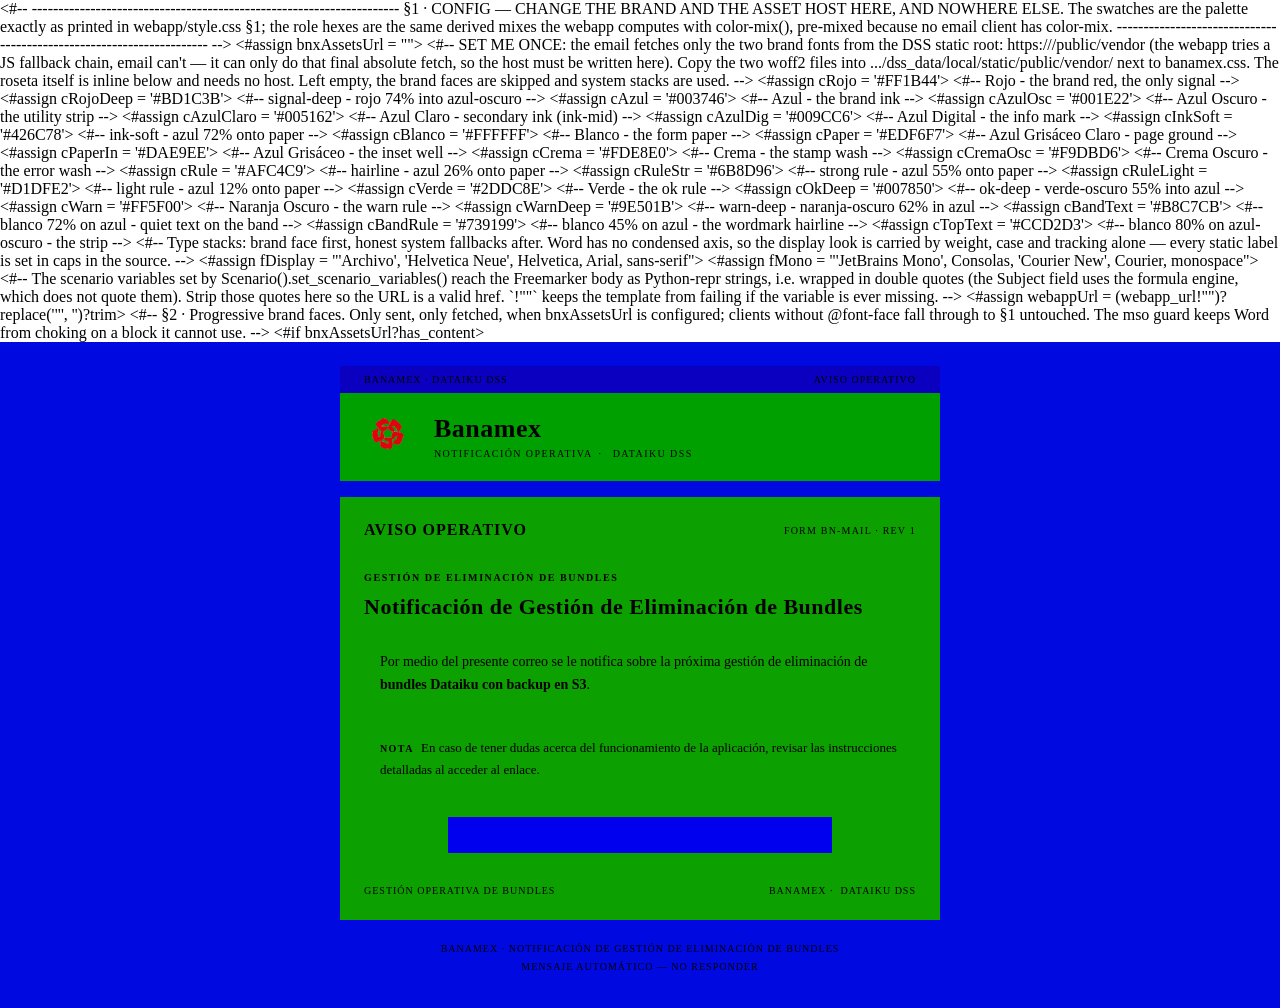
<file: p3/v2/v3/e.html>
<!doctype html>
<!-- =====================================================================
     BANAMEX — bundle deletion notification email for Dataiku DSS
     ---------------------------------------------------------------------
     The same world as the webapp template — a teller's deposit slip — set
     as the body of a Dataiku "Send message" step. One file, nothing else.
     It notifies recipients of the upcoming deletion of Dataiku bundles
     with backup in S3 and points them to the operations site.

     HOW TO WIRE IT IN DSS (the fields shown right above the message box)
       1.  Message source   -> Inline           (write your own message)
       2.  Send as HTML     -> ON               (off = recipients read raw markup)
       3.  Template type    -> Freemarker       (the dollar-brace expressions and
                                               hash directives below; written here with &#36; so this comment is
                                               never itself parsed as a directive)
       4.  Subject          -> Notificación de Gestión de Eliminación de Bundles
       5.  Paste this whole file into the editor — comments included, they
           never reach the recipient — save, then use Preview to render it.

     The roseta is embedded inline below (copied from index.html), so it
     travels with the message. §1 CONFIG only points bnxAssetsUrl at the
     DSS static folder that serves the two brand fonts (the same
     /public/vendor/ the webapp uses; leave it empty and the brand faces
     fall back to system stacks — nothing breaks).
     This notice uses no DSS run variables: the copy is fixed and the only
     thing to set is the destination link in §9.
     Ref: doc.dataiku.com/dss/latest/scenarios/reporters.html -> Mail.

     EMAIL RULES OF THE WORLD — different from the webapp, on purpose:
       • Tables and inline styles only. Outlook's Word engine has no flex,
         grid, custom properties or color-mix — this design never needed
         them: the slip was always square and ruled, so it survives intact.
       • Archivo and JetBrains Mono are progressive enhancement: clients
         that honour @font-face get the brand faces, the rest get honest
         system stacks (§1). Nothing is downloaded at compose time.
       • The roseta is inline SVG, so no image host is needed. Clients
         without SVG support (Outlook, some webmail) may not draw it.
       • Rojo is still the only signal: the CTA button is the brand red,
         the one action this notice asks the recipient to take.
     ===================================================================== -->

<#-- ---------------------------------------------------------------------
     §1 · CONFIG — CHANGE THE BRAND AND THE ASSET HOST HERE, AND NOWHERE ELSE.
     The swatches are the palette exactly as printed in webapp/style.css §1;
     the role hexes are the same derived mixes the webapp computes with
     color-mix(), pre-mixed because no email client has color-mix.
     --------------------------------------------------------------------- -->

<#assign bnxAssetsUrl = ""> <#-- SET ME ONCE: the email fetches only the
     two brand fonts from the DSS static root: https://<your-dss-host>/public/vendor
     (the webapp tries a JS fallback chain, email can't — it can only do that
     final absolute fetch, so the host must be written here). Copy the two
     woff2 files into .../dss_data/local/static/public/vendor/ next to
     banamex.css. The roseta itself is inline below and needs no host. Left
     empty, the brand faces are skipped and system stacks are used. -->

<#assign cRojo       = '#FF1B44'>  <#-- Rojo        - the brand red, the only signal -->
<#assign cRojoDeep   = '#BD1C3B'>  <#-- signal-deep  - rojo 74% into azul-oscuro -->
<#assign cAzul       = '#003746'>  <#-- Azul        - the brand ink -->
<#assign cAzulOsc    = '#001E22'>  <#-- Azul Oscuro  - the utility strip -->
<#assign cAzulClaro  = '#005162'>  <#-- Azul Claro   - secondary ink (ink-mid) -->
<#assign cAzulDig    = '#009CC6'>  <#-- Azul Digital - the info mark -->
<#assign cInkSoft    = '#426C78'>  <#-- ink-soft    - azul 72% onto paper -->
<#assign cBlanco     = '#FFFFFF'>  <#-- Blanco      - the form paper -->
<#assign cPaper      = '#EDF6F7'>  <#-- Azul Grisáceo Claro - page ground -->
<#assign cPaperIn    = '#DAE9EE'>  <#-- Azul Grisáceo  - the inset well -->
<#assign cCrema      = '#FDE8E0'>  <#-- Crema        - the stamp wash -->
<#assign cCremaOsc   = '#F9DBD6'>  <#-- Crema Oscuro  - the error wash -->
<#assign cRule       = '#AFC4C9'>  <#-- hairline     - azul 26% onto paper -->
<#assign cRuleStr    = '#6B8D96'>  <#-- strong rule  - azul 55% onto paper -->
<#assign cRuleLight  = '#D1DFE2'>  <#-- light rule   - azul 12% onto paper -->
<#assign cVerde      = '#2DDC8E'>  <#-- Verde        - the ok rule -->
<#assign cOkDeep     = '#007850'>  <#-- ok-deep      - verde-oscuro 55% into azul -->
<#assign cWarn       = '#FF5F00'>  <#-- Naranja Oscuro - the warn rule -->
<#assign cWarnDeep   = '#9E501B'>  <#-- warn-deep    - naranja-oscuro 62% in azul -->
<#assign cBandText   = '#B8C7CB'>  <#-- blanco 72% on azul - quiet text on the band -->
<#assign cBandRule   = '#739199'>  <#-- blanco 45% on azul - the wordmark hairline -->
<#assign cTopText    = '#CCD2D3'>  <#-- blanco 80% on azul-oscuro - the strip -->

<#-- Type stacks: brand face first, honest system fallbacks after. Word has
     no condensed axis, so the display look is carried by weight, case and
     tracking alone — every static label is set in caps in the source. -->
<#assign fDisplay = "'Archivo', 'Helvetica Neue', Helvetica, Arial, sans-serif">
<#assign fMono    = "'JetBrains Mono', Consolas, 'Courier New', Courier, monospace">

<#-- The scenario variables set by Scenario().set_scenario_variables() reach the
     Freemarker body as Python-repr strings, i.e. wrapped in double quotes
     (the Subject field uses the formula engine, which does not quote them).
     Strip those quotes here so the URL is a valid href. `!""` keeps the
     template from failing if the variable is ever missing. -->
<#assign webappUrl = (webapp_url!"")?replace('"', '')?trim>

<html lang="es">
<head>
<meta charset="utf-8">
<meta name="viewport" content="width=device-width, initial-scale=1">
<meta http-equiv="X-UA-Compatible" content="IE=edge">
<meta name="color-scheme" content="light">
<meta name="supported-color-schemes" content="light">
<title>Banamex — Notificación de Gestión de Eliminación de Bundles</title>
<#-- §2 · Progressive brand faces. Only sent, only fetched, when bnxAssetsUrl
     is configured; clients without @font-face fall through to §1 untouched.
     The mso guard keeps Word from choking on a block it cannot use. -->
<!--[if !mso]><!-->
<#if bnxAssetsUrl?has_content>
<style type="text/css">
  @font-face { font-family:"Archivo"; font-weight:100 900; font-display:swap;
    src:url("${bnxAssetsUrl}/archivo-latin.woff2") format("woff2"); }
  @font-face { font-family:"JetBrains Mono"; font-weight:100 800; font-display:swap;
    src:url("${bnxAssetsUrl}/jbmono-latin.woff2") format("woff2"); }
  a[x-apple-data-detectors] { color:inherit !important; text-decoration:none !important; }
</style>
</#if>
<!--<![endif]-->
</head>

<body style="margin:0; padding:0; background-color:${cPaper};">

<!-- Preheader — the line an inbox shows beside the subject. -->
<div style="display:none; max-height:0; overflow:hidden; mso-hide:all;">
  Notificación de Gestión de Eliminación de Bundles — Banamex · Dataiku DSS automation&#8199;&#8199;&#8199;&#8199;&#8199;&#8199;
  &#8199;&#8199;&#8199;
</div>

<!-- Page ground: azul-grisáceo-claro, the paper everything is printed on. -->
<table role="presentation" width="100%" cellpadding="0" cellspacing="0" border="0" bgcolor="${cPaper}" style="background-color:${cPaper};">
<tr><td align="center" style="padding:24px 12px;">

<!--[if mso]><table role="presentation" width="600" align="center" cellpadding="0" cellspacing="0" border="0"><tr><td><![endif]-->
<table role="presentation" width="600" cellpadding="0" cellspacing="0" border="0" style="width:600px; max-width:600px;">

  <!-- — §3 · TOPBAR — azul-oscuro utility strip ——————————————————— -->
  <tr><td bgcolor="${cAzulOsc}" style="background-color:${cAzulOsc}; padding:8px 24px;">
    <table role="presentation" width="100%" cellpadding="0" cellspacing="0" border="0">
      <tr>
        <td align="left" style="font-family:${fMono}; font-size:10px; letter-spacing:1px; color:${cTopText};">BANAMEX&nbsp;&#183;&nbsp;DATAIKU DSS</td>
        <td align="right" style="font-family:${fMono}; font-size:10px; letter-spacing:1px; color:${cTopText};">AVISO OPERATIVO</td>
      </tr>
    </table>
  </td></tr>

  <!-- — §4 · MASTHEAD — the azul band: roseta + wordmark ————————— -->
  <tr><td bgcolor="${cAzul}" style="background-color:${cAzul}; padding:20px 24px;">
    <table role="presentation" cellpadding="0" cellspacing="0" border="0">
      <tr>
        <td width="56" valign="middle" style="padding-right:14px;" aria-label="Banamex">
          <svg
          version="1.1"
          xmlns="http://www.w3.org/2000/svg"
          width="44"
          height="44"
          viewBox="0 0 800 700"
          >
          <path
          d="M0 0 C2.18740889 1.9162425 4.06231237 3.81389088 6 6 C6 6.66 6 7.32 6 8 C6.66 8 7.32 8 8 8 C9.375 9.36328125 9.375 9.36328125 11 11.3125 C13.88858397 14.71647448 16.84793678 18.03082398 19.875 21.3125 C23.96954367 25.80229374 27.85722945 30.41280767 31.66796875 35.14453125 C33.69879386 37.63118645 35.78040578 40.06279403 37.88623047 42.48583984 C47.00365647 53.02653751 55.13621517 64.38786212 62.61206055 76.14355469 C64.03838754 78.26699446 64.03838754 78.26699446 67 80 C71.09227189 73.43002502 75.14358853 66.87002179 78.83984375 60.06640625 C80.44188282 57.21294273 82.20095502 54.46941729 83.984375 51.7265625 C85.16164908 49.86244275 85.16164908 49.86244275 86 47 C86.66 47 87.32 47 88 47 C88.27972656 46.27941406 88.55945313 45.55882812 88.84765625 44.81640625 C94.10643032 31.96360589 102.4959479 19.79798313 115.55859375 14.05859375 C119.72916192 12.77570615 123.80273836 11.99743648 128.125 11.4375 C128.85275635 11.33937012 129.5805127 11.24124023 130.33032227 11.14013672 C140.87973672 10.1394859 149.79254375 15.07599771 158.875 19.875 C160.50767822 20.73230713 160.50767822 20.73230713 162.17333984 21.60693359 C185.0952379 33.83975954 206.35495141 49.24643112 225.53125 66.75390625 C227.18337465 68.25702599 228.85030887 69.74402026 230.53125 71.21484375 C236.49354302 76.45025228 241.81299334 82.00147778 247 88 C247.9945181 89.13175087 248.98932568 90.26324741 249.984375 91.39453125 C255.75355909 97.9929005 261.23693481 104.62215933 266 112 C266.78117188 113.17755859 266.78117188 113.17755859 267.578125 114.37890625 C275.22533889 126.40975032 281.09361688 141.522107 279 156 C276.7004798 162.35936277 273.33957764 168.29103642 270.0625 174.1875 C269.35395874 175.46802246 269.35395874 175.46802246 268.63110352 176.77441406 C255.24451189 200.81225662 241.20083314 224.47048038 224 246 C226.94770636 247.61619942 229.64133933 248.48333768 232.92944336 249.1574707 C233.90823959 249.36140945 234.88703583 249.56534821 235.89549255 249.77546692 C236.94962845 249.99007065 238.00376434 250.20467438 239.08984375 250.42578125 C241.34185792 250.8974951 243.59380901 251.36951021 245.84570312 251.84179688 C249.37944355 252.57639469 252.91380599 253.30763931 256.44946289 254.03295898 C294.49570473 261.86357119 294.49570473 261.86357119 305 276 C316.63509155 294.09114845 311.63503507 313.15829315 307.33447266 333.08349609 C299.60072297 367.30793828 286.74616356 400.29216225 268 430 C267.60022949 430.63856934 267.20045898 431.27713867 266.78857422 431.93505859 C256.61572025 448.07674074 242.2071211 466.76874071 222.6171875 471.5859375 C213.47520798 472.90873196 204.27856361 470.60611488 195.40625 468.50390625 C191.1798713 467.61883668 186.89988382 467.0635254 182.625 466.46484375 C180 466 180 466 179 465 C176.64802715 464.52476224 174.30140833 464.09464353 171.9375 463.6875 C161.07888668 461.73218811 150.29328064 459.31294934 139.87109375 455.6484375 C138.10155544 455.03519458 136.30072995 454.51449427 134.5 454 C129.14169135 452.46905467 123.88101225 450.66183764 118.625 448.8125 C115.98033514 447.85215814 115.98033514 447.85215814 113 448 C111.96704044 451.09887867 111.95617122 452.89147202 112.12109375 456.1171875 C112.16975586 457.18155029 112.21841797 458.24591309 112.26855469 459.3425293 C112.32430664 460.50824463 112.38005859 461.67395996 112.4375 462.875 C112.88955377 473.9938978 113.16946667 485.10661408 113.23318481 496.23468018 C113.24431046 497.857571 113.2608886 499.48043448 113.28317261 501.10321045 C113.47557564 515.77692158 111.52070459 526.07030159 101.046875 537.046875 C90.42796133 546.82965374 78.81511212 547.91306312 64.8125 548.75390625 C62.1303434 548.90603842 62.1303434 548.90603842 60.11552429 549.5072937 C57.78922284 550.04909007 55.72673079 550.12703565 53.33911133 550.12939453 C52.42168655 550.13254669 51.50426178 550.13569885 50.55903625 550.13894653 C49.5766246 550.1369223 48.59421295 550.13489807 47.58203125 550.1328125 C46.56904465 550.13376923 45.55605804 550.13472595 44.51237488 550.13571167 C42.37486712 550.13639145 40.23735729 550.13455124 38.09985352 550.13037109 C34.81456927 550.12500338 31.52942071 550.13033146 28.24414062 550.13671875 C26.16927053 550.13605826 24.09440052 550.1347777 22.01953125 550.1328125 C21.03104691 550.13483673 20.04256256 550.13686096 19.02412415 550.13894653 C18.11615585 550.13579437 17.20818756 550.13264221 16.27270508 550.12939453 C15.46980545 550.12859894 14.66690582 550.12780334 13.8396759 550.12698364 C12 550 12 550 11 549 C9.48324631 548.80798684 7.95878248 548.67619052 6.43359375 548.5703125 C5.48121826 548.49901123 4.52884277 548.42770996 3.54760742 548.35424805 C2.00810425 548.24077026 2.00810425 548.24077026 0.4375 548.125 C-13.43192627 546.99543587 -26.5349762 544.61622068 -39.88793945 540.71362305 C-43.91985113 539.53713401 -47.85124393 538.68949497 -52 538 C-54.2109375 537.23828125 -54.2109375 537.23828125 -56.375 536.3125 C-59.61597514 534.95754408 -62.86609571 533.67002243 -66.16796875 532.47265625 C-66.89258301 532.20864014 -67.61719727 531.94462402 -68.36376953 531.67260742 C-69.81726357 531.1453406 -71.27265436 530.62327036 -72.72998047 530.10668945 C-77.88919147 528.22161706 -77.88919147 528.22161706 -79 526 C-80.65766371 525.3112524 -82.32629556 524.64879554 -84 524 C-90.39883851 520.4328314 -95.67790519 516.94288037 -100 511 C-100.49371094 510.52046875 -100.98742187 510.0409375 -101.49609375 509.546875 C-106.90703118 503.98133936 -107.92712862 496.3720073 -109 489 C-109.16668182 488.07074707 -109.33336365 487.14149414 -109.50509644 486.18408203 C-109.96775539 483.20745349 -110.19806253 480.35151024 -110.31298828 477.34375 C-110.37777878 475.70913818 -110.37777878 475.70913818 -110.44387817 474.04150391 C-110.4856015 472.87280762 -110.52732483 471.70411133 -110.5703125 470.5 C-110.63833572 468.65994385 -110.63833572 468.65994385 -110.70773315 466.78271484 C-110.80223595 464.18041488 -110.89455849 461.57803496 -110.98486328 458.97558594 C-111.12255878 455.06925583 -111.27380664 451.16360946 -111.42578125 447.2578125 C-111.88689581 434.61791964 -112.12908317 422.1010569 -111.31253052 409.47119141 C-110.84814275 405.10825082 -110.84814275 405.10825082 -112 401 C-113.31471568 401.28151087 -114.62675767 401.57553339 -115.9375 401.875 C-116.66839844 402.03742188 -117.39929688 402.19984375 -118.15234375 402.3671875 C-120.20700294 402.82961523 -120.20700294 402.82961523 -121 405 C-122.61279297 405.86279297 -122.61279297 405.86279297 -124.7421875 406.7421875 C-125.54825439 407.08048584 -126.35432129 407.41878418 -127.18481445 407.76733398 C-128.5164563 408.31562866 -128.5164563 408.31562866 -129.875 408.875 C-136.32472981 411.57432088 -142.74741859 414.31622613 -149.12109375 417.19140625 C-150.91281006 417.99892334 -150.91281006 417.99892334 -152.74072266 418.82275391 C-155.08242901 419.88140366 -157.42203274 420.94471946 -159.75927734 422.01318359 C-175.05565749 428.90461016 -188.14559356 429.69132539 -204 424 C-204 423.34 -204 422.68 -204 422 C-204.7425 421.71125 -205.485 421.4225 -206.25 421.125 C-210.67352219 419.31537729 -213.39374737 418.17000421 -216 414 C-216 413.34 -216 412.68 -216 412 C-216.66 411.67 -217.32 411.34 -218 411 C-219.38335228 408.64448295 -220.67866144 406.29566571 -221.9375 403.875 C-222.28490234 403.22273438 -222.63230469 402.57046875 -222.99023438 401.8984375 C-226.41486673 395.39744049 -229.14033067 388.86556442 -231.25390625 381.8203125 C-231.84807371 379.80179584 -231.84807371 379.80179584 -234 379 C-235.00390625 376.765625 -235.00390625 376.765625 -236 374 C-236.47759766 372.72382812 -236.47759766 372.72382812 -236.96484375 371.421875 C-237.44630859 370.09929687 -237.44630859 370.09929687 -237.9375 368.75 C-238.41509766 367.44289063 -238.41509766 367.44289063 -238.90234375 366.109375 C-240.04514749 362.87210888 -241.12909674 359.61875558 -242.20825195 356.35986328 C-242.97421322 354.0768594 -243.76749687 351.8054279 -244.5703125 349.53515625 C-247.34857605 341.58740043 -249.46299206 334.457875 -250 326 C-250.66 325.67 -251.32 325.34 -252 325 C-252.52734375 322.76171875 -252.52734375 322.76171875 -252.9375 319.6875 C-253.10121094 318.49769531 -253.26492187 317.30789063 -253.43359375 316.08203125 C-253.56677002 315.09517334 -253.56677002 315.09517334 -253.70263672 314.08837891 C-254.00977858 311.93132511 -254.36087243 309.78525241 -254.72265625 307.63671875 C-259.37057193 279.55813392 -264.49613953 246.73061364 -247 222 C-246.34 221.01 -245.68 220.02 -245 219 C-244.34 219 -243.68 219 -243 219 C-243 218.34 -243 217.68 -243 217 C-225.48902665 206.99923351 -207.02006302 198.83775145 -188.4375 191.0625 C-187.7003476 190.75193665 -186.96319519 190.44137329 -186.20370483 190.12139893 C-171.81362414 184.07603654 -157.15304104 178.80494863 -142 175 C-145.62794181 170.54281435 -149.39411484 166.40543245 -153.625 162.5 C-155.43656716 160.52374492 -156.62986531 158.30182628 -158 156 C-159.98913077 153.34782564 -162.02984202 150.97015798 -164.375 148.625 C-166.92990381 146.07009619 -169.2533863 143.41622502 -171.5703125 140.6484375 C-172.98218771 138.96893059 -172.98218771 138.96893059 -174.62109375 137.44921875 C-176 136 -176 136 -176.9375 133.4375 C-177.7432282 130.87791021 -177.7432282 130.87791021 -179.875 130.0625 C-184.7869766 127.6065117 -186.41762088 122.25654387 -188.1875 117.375 C-191.7595677 105.87917894 -192.21076619 94.49999387 -186.7421875 83.4609375 C-183.32725495 78.03063491 -178.94691117 73.0890009 -174 69 C-173.34 69 -172.68 69 -172 69 C-172 68.34 -172 67.68 -172 67 C-171.34 67 -170.68 67 -170 67 C-169.505 65.515 -169.505 65.515 -169 64 C-167.42945794 62.58303493 -165.79253336 61.23893184 -164.125 59.9375 C-160.23442754 56.84397184 -156.5397329 53.67351747 -152.9375 50.25 C-140.95003878 39.26716976 -127.13644522 30.51177725 -113.16503906 22.28979492 C-111.68738208 21.40949927 -110.22087532 20.5102815 -108.76464844 19.5949707 C-101.55081763 15.10450198 -93.98519824 11.53844799 -86.25 8.0625 C-85.5721344 7.75662964 -84.8942688 7.45075928 -84.19586182 7.13562012 C-60.24562312 -3.62225678 -23.31114339 -19.15489302 0 0 Z M-49 109 C-49.6909375 109.31453125 -50.381875 109.6290625 -51.09375 109.953125 C-56.94260692 112.67928712 -62.264997 116.29252884 -67.640625 119.8359375 C-70.30448566 121.55195937 -72.96346184 123.06753245 -75.75 124.5625 C-78.52304588 126.30011673 -79.64059103 127.67697512 -80.625 130.8125 C-81.43161457 135.82299991 -80.60286284 140.59570575 -77.75 144.875 C-69.86542411 149.94365593 -59.16411759 148.75863217 -50.27734375 147.453125 C-40.28956974 145.22661807 -30.94704332 141.36299442 -21.51586914 137.44189453 C-20.48582764 137.01376465 -19.45578613 136.58563477 -18.39453125 136.14453125 C-17.47518799 135.75628174 -16.55584473 135.36803223 -15.60864258 134.96801758 C-7.56437124 131.98294169 2.22133853 131.46380573 10.40234375 134.09375 C16.0490961 136.77115086 20.54413105 139.90420738 24.6953125 144.58203125 C25.96509897 146.1306295 25.96509897 146.1306295 28 147 C29.125 149.0625 29.125 149.0625 30 151 C30.11214844 150.45214844 30.22429687 149.90429688 30.33984375 149.33984375 C32.16907233 141.9870622 35.66443384 136.15203096 39.6484375 129.80859375 C41.79832554 126.3790534 43.77081922 122.86966073 45.71923828 119.32250977 C47.00590217 116.98929711 48.31947672 114.67321062 49.640625 112.359375 C50.28644531 111.21855469 50.28644531 111.21855469 50.9453125 110.0546875 C51.82559969 108.49968917 52.7111466 106.94765823 53.6015625 105.3984375 C56.69611501 100.01579272 56.69611501 100.01579272 58 94 C56.20614243 92.20614243 53.49104805 92.63592093 51.05859375 92.46484375 C49.22264648 92.33432617 49.22264648 92.33432617 47.34960938 92.20117188 C46.05861328 92.11416016 44.76761719 92.02714844 43.4375 91.9375 C41.54161133 91.80118164 41.54161133 91.80118164 39.60742188 91.66210938 C8.80531147 89.52061398 -21.22682125 95.41861039 -49 109 Z M116.625 132.3125 C113.71496446 137.12525108 113.73388236 140.63669422 115 146 C119.13270035 159.5318507 125.97970119 168.94775236 135.38525391 179.22900391 C144.53165951 189.26045632 153.40605594 199.22078299 153.296875 213.55078125 C152.77646344 217.84417665 151.33892686 221.86020099 149.97265625 225.94921875 C149.11731155 228.63204691 148.4881203 231.23055958 148 234 C149.24007812 234.14695312 150.48015625 234.29390625 151.7578125 234.4453125 C164.61181026 236.04836003 177.25421119 238.32965856 189.91845703 241.01806641 C191.14161621 241.27378418 192.36477539 241.52950195 193.625 241.79296875 C195.25308594 242.14137817 195.25308594 242.14137817 196.9140625 242.49682617 C200.00114543 243.00018677 202.87827725 243.09052293 206 243 C205.31096381 236.79867432 203.74157713 230.98328499 202 225 C201.54947266 223.42798828 201.54947266 223.42798828 201.08984375 221.82421875 C195.73548417 203.72344851 187.43907898 186.07878592 176 171 C175.34 170.01 174.68 169.02 174 168 C173.34 168 172.68 168 172 168 C172 167.01 172 166.02 172 165 C170.88581042 163.81828378 169.75878638 162.64604103 168.5703125 161.5390625 C166.03643297 159.05560843 163.82104983 156.29753427 161.55078125 153.57421875 C161.03902344 153.05472656 160.52726562 152.53523438 160 152 C159.34 152 158.68 152 158 152 C157.9175 151.4225 157.835 150.845 157.75 150.25 C156.7766189 147.3298567 155.32386725 145.98212207 153 144 C152.01 143.67 151.02 143.34 150 143 C149.34 142.01 148.68 141.02 148 140 C147.34 140 146.68 140 146 140 C145.67 139.01 145.34 138.02 145 137 C142.78409569 135.15824707 140.59295299 133.47485834 138.25 131.8125 C137.62867188 131.34908203 137.00734375 130.88566406 136.3671875 130.40820312 C129.37173176 125.39774485 123.0672779 126.03975573 116.625 132.3125 Z M26 171 C25.525625 171.763125 25.05125 172.52625 24.5625 173.3125 C19.03174716 181.55977101 12.65783122 188.71073701 5 195 C3.76872054 196.10181016 2.53960957 197.20604764 1.3125 198.3125 C-4.23580573 203.15780403 -10.10152286 207.59412531 -16 212 C-16.58652344 212.43812012 -17.17304688 212.87624023 -17.77734375 213.32763672 C-24.47111462 218.29486876 -31.1323225 222.85461604 -38.55078125 226.69921875 C-40.81584115 227.90219315 -42.92429412 229.21233304 -45.0625 230.625 C-51.5293131 234.73301652 -58.36500891 237.33608773 -66 238 C-66 241.88359732 -64.73615272 242.9579156 -62.375 246 C-58.32567449 251.41579401 -55.0565556 256.97925724 -52 263 C-51.68264893 263.6077124 -51.36529785 264.2154248 -51.03833008 264.84155273 C-48.71310123 269.35975173 -46.82382075 273.88029608 -45.1875 278.6875 C-44.93887207 279.40518555 -44.69024414 280.12287109 -44.43408203 280.86230469 C-43.61469664 283.23887702 -42.80592678 285.61883135 -42 288 C-41.70657715 288.86512207 -41.4131543 289.73024414 -41.11083984 290.62158203 C-39.30572238 295.95765235 -37.52613604 301.3015822 -35.77099609 306.65429688 C-35.10064522 308.69379377 -34.42033799 310.73001293 -33.73828125 312.765625 C-30.1685255 323.75357206 -28.58334646 334.44943784 -29 346 C-25.88601653 346 -23.50073949 345.27164925 -20.55981445 344.32299805 C11.20074783 334.17622773 55.45134323 334.92694649 87 346 C89.80581578 343.19418422 89.48758638 341.05448097 89.875 337.125 C92.58654156 312.99529597 98.92617753 289.18494539 108.26708984 266.7890625 C109.24406728 264.40422218 110.1117588 261.98153986 111 259.5625 C113.1736566 254.13780918 116.61336372 245.69331814 122 243 C122 242.34 122 241.68 122 241 C118.93355484 239.3545904 116.11871543 238.03196185 112.75 237.125 C107.8445872 235.65337616 103.52569961 233.36518975 99 231 C98.29359375 230.65195312 97.5871875 230.30390625 96.859375 229.9453125 C95 229 95 229 92.4375 227.375 C90.03094021 225.75433941 90.03094021 225.75433941 87 226 C86.67 225.01 86.34 224.02 86 223 C83.83754525 221.45958108 81.70206169 220.06001448 79.4375 218.6875 C74.70499039 215.74189491 70.1262917 212.74871076 65.74609375 209.2890625 C63.93697929 207.90790626 63.93697929 207.90790626 61.59765625 206.578125 C56.00212843 203.17873667 50.66984922 198.9061725 46.1875 194.125 C44.12720791 191.85126836 44.12720791 191.85126836 41.3125 190.9375 C38.35477096 189.73842066 38.2466794 188.88294611 37 186 C36.1838101 184.8418927 35.34851245 183.69713875 34.5 182.5625 C32.49796306 179.82224885 31.08128303 177.24384908 30 174 C29.01 174 28.02 174 27 174 C26.505 172.515 26.505 172.515 26 171 Z M-134 189 C-135.29304862 191.58009702 -136.39392195 194.07032569 -137.4375 196.75 C-137.74534424 197.52496826 -138.05318848 198.29993652 -138.37036133 199.09838867 C-145.10494023 216.29951472 -150.08551721 235.31549661 -150.203125 253.890625 C-150.20995804 254.62923264 -150.21679108 255.36784027 -150.22383118 256.12882996 C-150.24082038 258.50260022 -150.24715379 260.87617254 -150.25 263.25 C-150.25200409 264.05591583 -150.25400818 264.86183167 -150.256073 265.69216919 C-150.26341578 277.71620545 -149.62662556 289.22781807 -147 301 C-146.85175781 301.80566406 -146.70351563 302.61132812 -146.55078125 303.44140625 C-145.74641789 307.1779878 -144.68976495 310.83036365 -143.625 314.5 C-143.41617188 315.24636719 -143.20734375 315.99273437 -142.9921875 316.76171875 C-141.449351 322.07697864 -140.08390396 326.5945764 -135.3125 329.8125 C-131.05230313 331.33974039 -128.51968124 331.5021868 -124 331 C-119.09570379 328.32492934 -116.78052373 324.1513443 -115 319 C-111.50966259 305.44138161 -110.75446711 292.01233938 -113.5703125 278.203125 C-114.9153389 268.17656456 -115.10863006 254.78728219 -109.640625 246.00390625 C-104.14271804 239.28860561 -98.16188782 234.93287695 -90 232 C-90.99 231.505 -90.99 231.505 -92 231 C-92 230.01 -92 229.02 -92 228 C-93.46062829 226.31891009 -93.46062829 226.31891009 -95.375 224.8125 C-96.00148438 224.28269531 -96.62796875 223.75289062 -97.2734375 223.20703125 C-98.92208633 221.80901185 -98.92208633 221.80901185 -101 222 C-101 221.34 -101 220.68 -101 220 C-101.66 220 -102.32 220 -103 220 C-103.23847656 219.45730469 -103.47695313 218.91460937 -103.72265625 218.35546875 C-105.3312148 215.38922775 -107.30933362 212.92990003 -109.4375 210.3125 C-110.21996094 209.33925781 -111.00242187 208.36601562 -111.80859375 207.36328125 C-113.84876763 204.78339774 -113.84876763 204.78339774 -117 204 C-117.28875 203.27425781 -117.5775 202.54851562 -117.875 201.80078125 C-119.309513 198.22944159 -121.39915015 196.01138785 -124 193.1875 C-124.886875 192.21167969 -125.77375 191.23585937 -126.6875 190.23046875 C-129.74433334 187.28207037 -130.04163295 187.68054432 -134 189 Z M161 328 C157.10185626 333.70889438 153.70275636 339.72002179 150.29833984 345.73144531 C148.60732774 348.6861058 146.8259562 351.56424696 145 354.4375 C144.505 355.21996094 144.01 356.00242187 143.5 356.80859375 C138.33723906 364.35106481 131.45018924 369.92506368 122.29296875 371.83203125 C117.18345011 372.20632308 112.0763843 371.57264091 107 371 C106.03086023 374.5535125 106.15677795 377.2494837 106.71505737 380.85379028 C107.30195732 385.27436566 107.48856798 389.73432156 107.75390625 394.18359375 C107.85166603 395.76685204 107.85166603 395.76685204 107.95140076 397.38209534 C108.15774492 400.73374093 108.36017889 404.08560939 108.5625 407.4375 C108.70221538 409.71811481 108.84218656 411.99871397 108.98242188 414.27929688 C109.32457657 419.85268673 109.66352627 425.42626445 110 431 C114.13378303 431 116.93958578 429.05845035 120.4375 427.0625 C121.14455078 426.661521 121.85160156 426.26054199 122.58007812 425.84741211 C129.06126016 422.09618694 135.40921291 418.00841344 141 413 C141 412.34 141 411.68 141 411 C141.67417969 410.814375 142.34835937 410.62875 143.04296875 410.4375 C147.25415867 408.39031652 150.06863435 405.32738434 153.3125 402 C153.95767578 401.35804688 154.60285156 400.71609375 155.26757812 400.0546875 C158.74323766 397.04439243 158.74323766 397.04439243 160 393 C160.66 393 161.32 393 162 393 C178.45483806 375.85954369 190.13571939 352.07615915 198 330 C198.3196875 329.17242187 198.639375 328.34484375 198.96875 327.4921875 C200.10232135 323.95593775 200.43035686 321.98655815 198.91796875 318.51953125 C196.4462486 314.58355158 194.41806726 311.73069958 190 310 C178.23727904 308.11796465 167.72154337 319.43705361 161 328 Z M-39 362 C-39.33 362.99 -39.66 363.98 -40 365 C-41.64340384 365.7221122 -43.31435549 366.38288995 -45 367 C-46.35772788 367.87741839 -47.69111958 368.79344092 -49 369.7421875 C-54.66594902 373.60469496 -60.75795565 376.32610168 -67 379.125 C-68.1240625 379.63675781 -69.248125 380.14851563 -70.40625 380.67578125 C-79.12125943 384.63622362 -79.12125943 384.63622362 -82.78125 386.15136719 C-83.5959375 386.49071289 -84.410625 386.83005859 -85.25 387.1796875 C-85.95640625 387.46312012 -86.6628125 387.74655273 -87.390625 388.03857422 C-89.35365411 388.97388148 -89.35365411 388.97388148 -90 392 C-80.27749526 402.40081902 -69.21068979 410.72486461 -57 418 C-56.43506836 418.34385742 -55.87013672 418.68771484 -55.28808594 419.04199219 C-38.60967329 429.14174715 -20.97195094 435.67886706 -2 440 C-1.32018066 440.16371094 -0.64036133 440.32742188 0.06005859 440.49609375 C8.29487299 442.45898475 16.24550217 443.30519946 24.6875 443.4375 C25.53755615 443.45981689 26.3876123 443.48213379 27.26342773 443.50512695 C31.33583104 443.49002432 33.45508227 443.34487556 36.96875 441.12109375 C39.95646982 438.00122479 41.66121952 435.49063411 42.625 431.25 C41.6562061 426.21227171 38.5570168 422.6179507 35 419 C33.515 418.505 33.515 418.505 32 418 C32 417.34 32 416.68 32 416 C31.01 416 30.02 416 29 416 C29 415.34 29 414.68 29 414 C20.29185979 408.65636851 11.19553857 405.1385281 1.26953125 402.796875 C-25.09448459 396.37123673 -25.09448459 396.37123673 -32 386.125 C-36.13721781 378.31525188 -37.52422021 370.77731688 -38 362 C-38.33 362 -38.66 362 -39 362 Z "
          fill="#DD040D"
          transform="translate(405,54)"
          />
          <path
          d="M0 0 C0.66 0.33 1.32 0.66 2 1 C0.87926138 1.83905565 -0.24674547 2.67107831 -1.375 3.5 C-2.31472656 4.19609375 -2.31472656 4.19609375 -3.2734375 4.90625 C-5 6 -5 6 -7 6 C-7.33 6.66 -7.66 7.32 -8 8 C-13.52941176 12 -13.52941176 12 -16 12 C-17.07405009 18.01468051 -17.15392208 22.22357261 -15 28 C-8.1523092 33.44303628 0.70603109 32.61775511 9 32 C20.41554078 30.34020903 30.89268843 25.84538693 41.48413086 21.44189453 C43.02919312 20.79969971 43.02919312 20.79969971 44.60546875 20.14453125 C45.52481201 19.75628174 46.44415527 19.36803223 47.39135742 18.96801758 C55.43562876 15.98294169 65.22133853 15.46380573 73.40234375 18.09375 C79.00044174 20.74808145 83.48697103 23.84024208 87.59765625 28.484375 C89.12176879 30.25018491 89.12176879 30.25018491 92 32 C92.51171875 34.1640625 92.51171875 34.1640625 92.6875 36.625 C92.75324219 37.44226563 92.81898438 38.25953125 92.88671875 39.1015625 C92.94279297 40.04128906 92.94279297 40.04128906 93 41 C92.34 40.67 91.68 40.34 91 40 C90.608125 38.80375 90.21625 37.6075 89.8125 36.375 C87.38841583 29.66676708 82.53092875 25.63489706 76.5 22.0625 C67.2482269 17.76098964 55.84373383 19.70294331 46 21 C45.67 22.32 45.34 23.64 45 25 C44.01 25 43.02 25 42 25 C41.505 26.485 41.505 26.485 41 28 C39.68 27.34 38.36 26.68 37 26 C37 26.66 37 27.32 37 28 C33.13468192 30.92827127 29.7236515 31.3761215 25 32 C24.34 32.66 23.68 33.32 23 34 C18.3685457 34.70233785 13.67773563 34.81655939 9 35 C7.68644531 35.05414063 6.37289063 35.10828125 5.01953125 35.1640625 C-3.67441123 35.35590476 -9.63179793 34.97409503 -16.9375 30 C-19.23284327 27.77421259 -19.8935026 26.23338847 -20.16796875 23.0546875 C-20.21816638 17.45263149 -19.4326308 12.41073955 -18 7 C-17.67 7.66 -17.34 8.32 -17 9 C-16.01 9 -15.02 9 -14 9 C-14 7.68 -14 6.36 -14 5 C-13.11248047 4.83564453 -13.11248047 4.83564453 -12.20703125 4.66796875 C-7.51516159 3.72653324 -4.07640011 2.5940728 0 0 Z "
          fill="#E47E82"
          transform="translate(342,169)"
          />
          <path
          d="M0 0 C4.45503812 1.43799384 8.87600576 2.91682165 13.2265625 4.6484375 C25.561433 9.52309554 37.98330018 12.53309765 51 15 C52.50433594 15.30164063 52.50433594 15.30164063 54.0390625 15.609375 C58.38026674 16.18209324 62.68756909 16.30459146 67.0625 16.375 C67.94744141 16.41238281 68.83238281 16.44976562 69.74414062 16.48828125 C74.37425218 16.55080339 76.30477253 16.57104734 79.99609375 13.5390625 C80.98802734 12.28222656 80.98802734 12.28222656 82 11 C82.66 10.67 83.32 10.34 84 10 C82.66666667 13.33333333 81.33333333 16.66666667 80 20 C60.65957447 20.19148936 60.65957447 20.19148936 51 19 C50.505 20.485 50.505 20.485 50 22 C49.401875 21.690625 48.80375 21.38125 48.1875 21.0625 C45.91043228 19.89790296 45.91043228 19.89790296 43 19 C43 18.34 43 17.68 43 17 C42.01 17 41.02 17 40 17 C40 16.34 40 15.68 40 15 C39.32453125 15.01160156 38.6490625 15.02320313 37.953125 15.03515625 C37.06109375 15.04417969 36.1690625 15.05320312 35.25 15.0625 C33.92742187 15.07990234 33.92742187 15.07990234 32.578125 15.09765625 C30.2181162 15.00826198 28.25501476 14.66912821 26 14 C26 13.34 26 12.68 26 12 C25.38511719 12.03480469 24.77023437 12.06960938 24.13671875 12.10546875 C22.92435547 12.14607422 22.92435547 12.14607422 21.6875 12.1875 C20.88699219 12.22230469 20.08648437 12.25710938 19.26171875 12.29296875 C16.46856829 11.9311617 15.84200253 11.04666948 14 9 C10.89992799 7.79950593 10.89992799 7.79950593 8 7 C8 6.34 8 5.68 8 5 C6.35 5 4.7 5 3 5 C3 4.01 3 3.02 3 2 C2.01 1.67 1.02 1.34 0 1 C0 0.67 0 0.34 0 0 Z "
          fill="#DE6B72"
          transform="translate(362,480)"
          />
          <path
          d="M0 0 C0 30.03 0 60.06 0 91 C-1.92153458 87.15693084 -2.28206667 85.59957173 -2.42651367 81.47900391 C-2.46963181 80.36909088 -2.51274994 79.25917786 -2.55717468 78.1156311 C-2.61201775 76.31429214 -2.61201775 76.31429214 -2.66796875 74.4765625 C-2.71190262 73.22483246 -2.75583649 71.97310242 -2.80110168 70.68344116 C-2.89206754 68.02206799 -2.97927619 65.36088213 -3.06030273 62.69921875 C-3.18252992 58.70252114 -3.32864146 54.7068402 -3.47460938 50.7109375 C-3.91038779 37.91327539 -4.1347262 25.22534837 -3.30937195 12.43936157 C-2.84912352 8.09250427 -2.84912352 8.09250427 -4 4 C-5.98 4.33 -7.96 4.66 -10 5 C-10.33 3.68 -10.66 2.36 -11 1 C-9.54182203 0.83197949 -8.0834516 0.66562857 -6.625 0.5 C-5.81289063 0.4071875 -5.00078125 0.314375 -4.1640625 0.21875 C-2 0 -2 0 0 0 Z "
          fill="#C42026"
          transform="translate(297,451)"
          />
          <path
          d="M0 0 C0.33 0 0.66 0 1 0 C0.67 8.58 0.34 17.16 0 26 C-4.51336517 25.24777247 -7.0319916 24.54072143 -10.99316406 22.77099609 C-27.59221623 16.39389065 -47.86173955 17.59541128 -65.3125 17.5625 C-66.37748718 17.55650787 -67.44247437 17.55051575 -68.53973389 17.54434204 C-79.39711191 17.50371643 -89.74044525 17.5480813 -100.29418945 20.34082031 C-103.97168132 21.23671745 -107.23796675 21.225722 -111 21 C-107.53334882 18.68889921 -104.39064128 18.13893826 -100.375 17.4375 C-99.36373047 17.24897461 -99.36373047 17.24897461 -98.33203125 17.05664062 C-69.35279659 11.80518539 -31.94543014 12.19161907 -4 22 C-1.96669819 19.96669819 -2.31583205 16.05300946 -2 13.25 C-1.48743904 8.79712662 -0.96619929 4.38240394 0 0 Z "
          fill="#F2BABD"
          transform="translate(496,377)"
          />
          <path
          d="M0 0 C1.06822469 3.20467407 0.94264159 4.22247017 0.2578125 7.421875 C0.07863281 8.28296875 -0.10054688 9.1440625 -0.28515625 10.03125 C-0.47980469 10.9284375 -0.67445313 11.825625 -0.875 12.75 C-1.24921051 14.51524128 -1.62163996 16.28086118 -1.9921875 18.046875 C-2.16089355 18.82901367 -2.32959961 19.61115234 -2.50341797 20.41699219 C-3.62676734 26.26017621 -4.15761771 31.94613994 -4.16796875 37.890625 C-4.17211288 38.62941391 -4.17625702 39.36820282 -4.18052673 40.12937927 C-4.19013226 42.50297106 -4.19019738 44.87639193 -4.1875 47.25 C-4.18756042 48.05458649 -4.18762085 48.85917297 -4.18768311 49.68814087 C-4.17763169 59.04799106 -4.1054569 68.3689374 -3.125 77.6875 C-3.00741333 78.82396973 -3.00741333 78.82396973 -2.88745117 79.98339844 C-2.63998248 82.18353016 -2.63998248 82.18353016 -2 85 C-1.34 85.33 -0.68 85.66 0 86 C0.103125 87.19625 0.20625 88.3925 0.3125 89.625 C0.73455977 94.21582562 1.86586716 98.49288083 3.25 102.875 C3.44247314 103.52936035 3.63494629 104.1837207 3.83325195 104.85791016 C4.91110582 108.13434817 5.74449765 109.81111636 8.546875 111.8828125 C9.35640625 112.25148438 10.1659375 112.62015625 11 113 C11.66 113.33 12.32 113.66 13 114 C17.04175073 114.3990938 17.04175073 114.3990938 21 114 C23.8971941 111.68726558 23.8971941 111.68726558 26 109 C26.66 108.67 27.32 108.34 28 108 C26.71907059 111.94953234 25.56601187 113.8492684 22 116 C19.44921875 116.43359375 19.44921875 116.43359375 16.6875 116.4375 C15.78386719 116.45683594 14.88023437 116.47617187 13.94921875 116.49609375 C10.05473874 115.84099579 6.96741588 114.58551266 4 112 C2.42165802 109.51086508 1.62041364 106.94700821 0.8125 104.125 C0.57184814 103.34705078 0.33119629 102.56910156 0.08325195 101.76757812 C-8.56854411 72.46059326 -14.294248 28.588496 0 0 Z "
          fill="#F3BEC0"
          transform="translate(260,270)"
          />
          <path
          d="M0 0 C1.78627808 -0.0009668 1.78627808 -0.0009668 3.60864258 -0.00195312 C15.03571032 0.06475215 26.33352013 0.94882412 37.6875 2.1875 C36.9375 6.9375 36.9375 6.9375 34.6875 9.1875 C34.1925 7.2075 34.1925 7.2075 33.6875 5.1875 C29.18784522 4.84939644 24.68772839 4.51787391 20.1875 4.1875 C18.9190625 4.09210938 17.650625 3.99671875 16.34375 3.8984375 C6.88833239 3.20897997 -2.18524883 3.0102896 -11.625 3.9375 C-12.48150146 4.02112793 -13.33800293 4.10475586 -14.22045898 4.19091797 C-22.1326543 5.0373355 -29.81673477 6.61021442 -37.56640625 8.3828125 C-41.3125 9.1875 -41.3125 9.1875 -44.3125 9.1875 C-43.6640625 7.234375 -43.6640625 7.234375 -42.3125 5.1875 C-39.7109375 4.578125 -39.7109375 4.578125 -36.6875 4.4375 C-35.68460937 4.38078125 -34.68171875 4.3240625 -33.6484375 4.265625 C-32.87757813 4.23984375 -32.10671875 4.2140625 -31.3125 4.1875 C-31.3125 3.5275 -31.3125 2.8675 -31.3125 2.1875 C-30.27609375 2.12691406 -29.2396875 2.06632813 -28.171875 2.00390625 C-26.80207127 1.91946629 -25.43228025 1.83482003 -24.0625 1.75 C-23.38058594 1.71068359 -22.69867188 1.67136719 -21.99609375 1.63085938 C-18.17302787 1.41052685 -18.17302787 1.41052685 -14.42602539 0.67822266 C-9.74901076 -0.40769619 -4.7771793 -0.00264719 0 0 Z "
          fill="#CA2A32"
          transform="translate(428.3125,142.8125)"
          />
          <path
          d="M0 0 C0.33 0 0.66 0 1 0 C1.28343043 6.66848818 0.23966476 12.5750073 -1.25 19.0625 C-1.47888916 20.08110107 -1.70777832 21.09970215 -1.94360352 22.14916992 C-8.76954739 52.1942597 -18.7518925 82.61545847 -35 109 C-36.03719328 105.78543644 -35.94068337 103.59074417 -35.1875 100.3125 C-35.01605469 99.52488281 -34.84460938 98.73726563 -34.66796875 97.92578125 C-34 96 -34 96 -32 95 C-32 94.01 -32 93.02 -32 92 C-30.68 92.33 -29.36 92.66 -28 93 C-27.87882813 92.32453125 -27.75765625 91.6490625 -27.6328125 90.953125 C-27.46523438 90.06109375 -27.29765625 89.1690625 -27.125 88.25 C-26.96257813 87.36828125 -26.80015625 86.4865625 -26.6328125 85.578125 C-26.03203736 83.13052256 -25.22002883 81.19400143 -24 79 C-23.34 79 -22.68 79 -22 79 C-21.8453125 78.2265625 -21.8453125 78.2265625 -21.6875 77.4375 C-21 75 -21 75 -19.5 71.8125 C-17.64872979 67.65843025 -17.29591854 63.50000264 -17 59 C-15.515 58.505 -15.515 58.505 -14 58 C-12.9390942 55.62233974 -12.9390942 55.62233974 -12.2109375 52.6796875 C-11.90929687 51.5865625 -11.60765625 50.4934375 -11.296875 49.3671875 C-10.99265625 48.21476562 -10.6884375 47.06234375 -10.375 45.875 C-10.06304688 44.74578125 -9.75109375 43.6165625 -9.4296875 42.453125 C-7.60137642 35.79710248 -7.60137642 35.79710248 -6.4140625 29.0078125 C-6 26 -6 26 -5.04101562 23.62963867 C-4.01502922 21.03796429 -3.43333255 18.65444017 -2.9296875 15.91796875 C-2.75566406 14.98662109 -2.58164062 14.05527344 -2.40234375 13.09570312 C-2.22832031 12.13599609 -2.05429687 11.17628906 -1.875 10.1875 C-1.69324219 9.20845703 -1.51148438 8.22941406 -1.32421875 7.22070312 C-0.87821149 4.81461131 -0.43696283 2.40774786 0 0 Z "
          fill="#E7999D"
          transform="translate(714,365)"
          />
          <path
          d="M0 0 C8.71846305 10.27941059 12.81863722 23.40164181 17 36 C17.59560647 37.76457547 18.19198936 39.52888902 18.7890625 41.29296875 C20.28951379 45.74012306 21.76664296 50.19448106 23.22900391 54.65429688 C23.89935478 56.69379377 24.57966201 58.73001293 25.26171875 60.765625 C28.8314745 71.75357206 30.41665354 82.44943784 30 94 C30.763125 93.649375 31.52625 93.29875 32.3125 92.9375 C35 92 35 92 38 93 C34 95 30 97 26 99 C26.23783203 97.98873047 26.23783203 97.98873047 26.48046875 96.95703125 C28.55537156 85.14724611 27.84461553 69.2669233 21 59 C20.48364258 56.86669922 20.48364258 56.86669922 20.08203125 54.4296875 C19.09355581 49.12252725 17.51985558 44.1944012 15.6875 39.125 C15.38062256 38.2602002 15.07374512 37.39540039 14.75756836 36.50439453 C12.64704432 30.61867681 10.36870562 24.84021276 7.84765625 19.1171875 C7 17 7 17 7 15 C6.34 15 5.68 15 5 15 C4.67 14.01 4.34 13.02 4 12 C3.01 11.34 2.02 10.68 1 10 C0.48828125 7.6171875 0.48828125 7.6171875 0.3125 4.875 C0.24675781 3.96492188 0.18101562 3.05484375 0.11328125 2.1171875 C0.07589844 1.41851562 0.03851563 0.71984375 0 0 Z "
          fill="#F2BFC0"
          transform="translate(347,306)"
          />
          <path
          d="M0 0 C0 0.66 0 1.32 0 2 C-0.78375 2.226875 -1.5675 2.45375 -2.375 2.6875 C-5.18515193 3.7689321 -5.18515193 3.7689321 -6.25 6.4375 C-6.4975 7.283125 -6.745 8.12875 -7 9 C-7.33 9.99 -7.66 10.98 -8 12 C-9.98 11.34 -11.96 10.68 -14 10 C-14.66 11.32 -15.32 12.64 -16 14 C-16.99 14 -17.98 14 -19 14 C-19.33 14.99 -19.66 15.98 -20 17 C-22.06640625 17.73046875 -22.06640625 17.73046875 -24.5625 18.1875 C-25.80193359 18.42533203 -25.80193359 18.42533203 -27.06640625 18.66796875 C-27.70449219 18.77753906 -28.34257812 18.88710937 -29 19 C-29 19.66 -29 20.32 -29 21 C-29.99257813 21.21398437 -30.98515625 21.42796875 -32.0078125 21.6484375 C-36.6868261 22.99168374 -40.084851 25.65537989 -43.875 28.625 C-44.57173828 29.15899414 -45.26847656 29.69298828 -45.98632812 30.24316406 C-51.19319086 34.27061184 -56.21257191 38.47854014 -61 43 C-61.66 42.67 -62.32 42.34 -63 42 C-49.19817477 28.4958612 -33.5092773 17.95544981 -16.93701172 8.14990234 C-14.29718622 6.58277629 -11.6820917 4.97565037 -9.0625 3.375 C-3.53179191 0 -3.53179191 0 0 0 Z "
          fill="#E26E73"
          transform="translate(309,68)"
          />
          <path
          d="M0 0 C11.93745104 10.88414654 19.05775023 27.33197529 20.24609375 43.30859375 C20.35295058 48.44400728 20.14861181 52.27476605 18 57 C17.67 57 17.34 57 17 57 C16.9498877 56.31373535 16.89977539 55.6274707 16.84814453 54.92041016 C16.61652728 51.8211507 16.37094351 48.72315407 16.125 45.625 C16.00705078 44.00464844 16.00705078 44.00464844 15.88671875 42.3515625 C15.80292969 41.3203125 15.71914063 40.2890625 15.6328125 39.2265625 C15.55949707 38.27346191 15.48618164 37.32036133 15.41064453 36.33837891 C15.19826166 33.81549808 15.19826166 33.81549808 13 32 C11.515 32.495 11.515 32.495 10 33 C10 31.02 10 29.04 10 27 C10.99 27 11.98 27 13 27 C12.67 26.401875 12.34 25.80375 12 25.1875 C11 23 11 23 11 20 C10.34 20 9.68 20 9 20 C8.71125 19.030625 8.4225 18.06125 8.125 17.0625 C7.35785318 13.89335797 7.35785318 13.89335797 5 13 C4.690625 11.865625 4.38125 10.73125 4.0625 9.5625 C3.34378643 5.76783002 3.34378643 5.76783002 0 4 C0 2.68 0 1.36 0 0 Z "
          fill="#DE5C62"
          transform="translate(664,158)"
          />
          <path
          d="M0 0 C0.33 0 0.66 0 1 0 C1.09945415 6.11090483 1.0712828 11.97403427 0 18 C0.433125 17.505 0.86625 17.01 1.3125 16.5 C3 15 3 15 6 15 C6.01345459 15.57967529 6.02690918 16.15935059 6.04077148 16.7565918 C5.8727108 27.83138505 5.8727108 27.83138505 10.13671875 37.44140625 C12.4359269 38.65056595 14.4597922 39.4773235 17 40 C17 40.66 17 41.32 17 42 C16.34 42 15.68 42 15 42 C15 42.66 15 43.32 15 44 C15.66 44 16.32 44 17 44 C17.33 45.65 17.66 47.3 18 49 C14.17475764 47.549046 12.80909034 45.61818068 11 42 C11 41.34 11 40.68 11 40 C10.4225 39.79375 9.845 39.5875 9.25 39.375 C2.73713641 35.3949167 0.77961846 26.96665806 -1 20 C-2.226872 12.85060201 -2.25709699 6.90406137 0 0 Z "
          fill="#D8030C"
          transform="translate(216,145)"
          />
          <path
          d="M0 0 C1.5 1.375 1.5 1.375 3 3 C3 3.66 3 4.32 3 5 C4.65 5.33 6.3 5.66 8 6 C8.33 7.98 8.66 9.96 9 12 C10.258125 12.268125 11.51625 12.53625 12.8125 12.8125 C18.18400405 14.16250633 18.18400405 14.16250633 20 17 C20 17.99 20 18.98 20 20 C21.65 19.67 23.3 19.34 25 19 C25.33 20.98 25.66 22.96 26 25 C26.66 25 27.32 25 28 25 C28.33 25.99 28.66 26.98 29 28 C31.92914165 29.17082878 31.92914165 29.17082878 35 30 C35.66 30.33 36.32 30.66 37 31 C37 31.99 37 32.98 37 34 C38.32 34 39.64 34 41 34 C41.99 35.98 42.98 37.96 44 40 C40.63262492 38.51835497 37.81935841 36.49275019 34.87890625 34.31640625 C32.95760453 32.93136693 32.95760453 32.93136693 30.640625 31.625 C27.62210122 29.76744691 24.93768238 27.67225329 22.1875 25.4375 C21.21167969 24.65246094 20.23585938 23.86742187 19.23046875 23.05859375 C18.49441406 22.37925781 17.75835937 21.69992188 17 21 C17 20.34 17 19.68 17 19 C16.443125 18.731875 15.88625 18.46375 15.3125 18.1875 C10.20802035 15.56628072 7.06884453 13.23770307 3.6875 8.5 C2.99011719 7.5409375 2.29273438 6.581875 1.57421875 5.59375 C0 3 0 3 0 0 Z "
          fill="#CC161F"
          transform="translate(436,230)"
          />
          <path
          d="M0 0 C3.79792781 4.45843699 4.33402072 8.74822132 4.30078125 14.54296875 C3.76658896 18.90669541 2.27678638 22.99271256 0.875 27.14453125 C-0.14649136 29.98030483 -0.14649136 29.98030483 0 33 C0 33.33 0 33.66 0 34 C0.99290039 34.14248169 0.99290039 34.14248169 2.00585938 34.2878418 C15.55209048 36.25148593 28.97890815 38.45040961 42.34375 41.42456055 C43.27832031 41.62992432 44.21289062 41.83528809 45.17578125 42.046875 C45.98958252 42.23088867 46.80338379 42.41490234 47.6418457 42.60449219 C50.20020423 43.0335781 52.41458572 43.27492269 55 43 C55.66 42.01 56.32 41.02 57 40 C57 41.98 57 43.96 57 46 C49.84526615 45.46327386 43.04400625 44.24754711 36.0625 42.625 C22.18113268 39.50675444 8.2178868 36.92655892 -6 36 C-5.24203125 34.63681641 -5.24203125 34.63681641 -4.46875 33.24609375 C1.53613573 21.85851896 2.34307695 12.82834629 0 0 Z "
          fill="#EFB4B6"
          transform="translate(555,253)"
          />
          <path
          d="M0 0 C1.33140364 3.80401039 0.80123022 7.05786873 0.25 11 C0.01023437 12.8253125 0.01023437 12.8253125 -0.234375 14.6875 C-0.98742618 17.94559898 -1.66601146 19.64243582 -4 22 C-4.66 22 -5.32 22 -6 22 C-7.48931064 27.36151829 -8.3386916 32.44577543 -8.75390625 37.99609375 C-9 40 -9 40 -10 41 C-10.23363881 42.84891946 -10.41303635 44.70488031 -10.5625 46.5625 C-10.64628906 47.57441406 -10.73007812 48.58632813 -10.81640625 49.62890625 C-10.90728516 50.80259766 -10.90728516 50.80259766 -11 52 C-11.66 52 -12.32 52 -13 52 C-13 52.66 -13 53.32 -13 54 C-13.66 54 -14.32 54 -15 54 C-14.50512064 46.62014937 -13.12287844 39.75390165 -11.1875 32.625 C-10.91760254 31.61421387 -10.64770508 30.60342773 -10.36962891 29.56201172 C-7.61742185 19.37539921 -4.53578955 9.5541099 0 0 Z "
          fill="#DA686E"
          transform="translate(512,322)"
          />
          <path
          d="M0 0 C1 3 1 3 0.00292969 5.2421875 C-0.77969238 6.54542969 -0.77969238 6.54542969 -1.578125 7.875 C-2.44703369 9.34066406 -2.44703369 9.34066406 -3.33349609 10.8359375 C-3.96594238 11.88007813 -4.59838867 12.92421875 -5.25 14 C-6.53943966 16.16644223 -7.82849688 18.33311213 -9.1171875 20.5 C-9.7678418 21.58667969 -10.41849609 22.67335937 -11.08886719 23.79296875 C-13.89563931 28.50295324 -16.6375738 33.24949007 -19.375 38 C-20.27845996 39.56260748 -21.18208627 41.1251188 -22.0859375 42.6875 C-23.03339844 44.3271875 -23.03339844 44.3271875 -24 46 C-25.25541557 42.23375329 -24.37061958 40.62811066 -23 37 C-22.34 37 -21.68 37 -21 37 C-21.37125 36.113125 -21.7425 35.22625 -22.125 34.3125 C-23 31 -23 31 -22.4375 28.1875 C-21 26 -21 26 -18.625 25.4375 C-17.75875 25.293125 -16.8925 25.14875 -16 25 C-13.60371845 23.35380651 -13.60371845 23.35380651 -12 21 C-11.66501699 18.33165034 -11.66501699 18.33165034 -12 16 C-11.1028125 15.6596875 -11.1028125 15.6596875 -10.1875 15.3125 C-6.77889932 13.26733959 -5.42627624 10.43383827 -4.3125 6.6875 C-4.209375 6.130625 -4.10625 5.57375 -4 5 C-3.34 5 -2.68 5 -2 5 C-1.34 3.35 -0.68 1.7 0 0 Z "
          fill="#D5101A"
          transform="translate(680,215)"
          />
          <path
          d="M0 0 C0.495 0.99 0.495 0.99 1 2 C0.525625 2.5775 0.05125 3.155 -0.4375 3.75 C-1.96735244 5.95298751 -2.44338952 7.42770302 -3 10 C-22.34042553 10.19148936 -22.34042553 10.19148936 -32 9 C-32.33 9.99 -32.66 10.98 -33 12 C-33.598125 11.690625 -34.19625 11.38125 -34.8125 11.0625 C-37.08956772 9.89790296 -37.08956772 9.89790296 -40 9 C-40 8.34 -40 7.68 -40 7 C-40.99 7 -41.98 7 -43 7 C-43 6.34 -43 5.68 -43 5 C-42.00484375 5.0721875 -41.0096875 5.144375 -39.984375 5.21875 C-35.32554915 5.53829622 -30.66469807 5.78397671 -26 6 C-25.113125 6.0422168 -24.22625 6.08443359 -23.3125 6.12792969 C-20.62497988 6.24087504 -17.939144 6.31345444 -15.25 6.375 C-14.4053418 6.41302734 -13.56068359 6.45105469 -12.69042969 6.49023438 C-8.21558297 6.55150896 -6.57807221 6.47174286 -2.984375 3.5390625 C-2.32953125 2.70117188 -1.6746875 1.86328125 -1 1 C-0.67 0.67 -0.34 0.34 0 0 Z "
          fill="#E77D83"
          transform="translate(445,490)"
          />
          <path
          d="M0 0 C1.98 0.66 3.96 1.32 6 2 C6.33 4.64 6.66 7.28 7 10 C7.99 10 8.98 10 10 10 C10.18175781 10.73605469 10.36351562 11.47210938 10.55078125 12.23046875 C11.86262073 17.3230969 13.12134232 21.56206941 16 26 C18.47608728 32.27180847 20.60527674 38.65064341 22.6875 45.0625 C23.00783203 46.01705078 23.32816406 46.97160156 23.65820312 47.95507812 C25.34796757 53.17569366 26.40355895 57.51007543 26 63 C24.09618239 60.14427358 23.44723362 58.38491447 22.625 55.125 C18.54227056 39.63104176 13.07021428 25.67808162 5.47802734 11.58544922 C3.43375241 7.78512405 1.47150051 4.06923326 0 0 Z "
          fill="#F2C1C3"
          transform="translate(585,230)"
          />
          <path
          d="M0 0 C0.33 0 0.66 0 1 0 C1.97746865 6.04555136 2.38951724 12.07340883 2.75390625 18.18359375 C2.81907944 19.23909927 2.88425262 20.2946048 2.95140076 21.38209534 C3.15774492 24.73374093 3.36017889 28.08560939 3.5625 31.4375 C3.70221538 33.71811481 3.84218656 35.99871397 3.98242188 38.27929688 C4.32457657 43.85268673 4.66352627 49.42626445 5 55 C6.98 54.34 8.96 53.68 11 53 C8.10640878 56.3222714 6.31085759 57.32084333 2 58 C0.38181537 38.59254364 -0.28068083 19.47277244 0 0 Z "
          fill="#E38A8E"
          transform="translate(511,430)"
          />
          <path
          d="M0 0 C1.32 0 2.64 0 4 0 C3.99777939 0.6034021 3.99555878 1.2068042 3.99327087 1.82849121 C3.97090398 8.18920287 3.95596452 14.54990311 3.94506836 20.91064453 C3.94008318 23.27490697 3.93329263 25.6391664 3.92456055 28.00341797 C3.88174207 39.90695401 3.89336248 51.73736714 4.77514648 63.61132812 C5.11569522 68.7435936 5.10956641 73.85890023 5.0625 79 C5.05798828 79.97710938 5.05347656 80.95421875 5.04882812 81.9609375 C5.03732603 84.30736482 5.02108866 86.65364286 5 89 C3.09034144 85.7530805 2.70475117 83.22353075 2.57348633 79.47900391 C2.53036819 78.36909088 2.48725006 77.25917786 2.44282532 76.1156311 C2.38798225 74.31429214 2.38798225 74.31429214 2.33203125 72.4765625 C2.28809738 71.22483246 2.24416351 69.97310242 2.19889832 68.68344116 C2.10793246 66.02206799 2.02072381 63.36088213 1.93969727 60.69921875 C1.81747008 56.70252114 1.67135854 52.7068402 1.52539062 48.7109375 C1.09222527 35.96826762 0.82298129 23.34065411 1.77851868 10.61514282 C1.83444687 9.79387909 1.89037506 8.97261536 1.94799805 8.12646484 C2.00553757 7.42065277 2.06307709 6.7148407 2.12236023 5.98764038 C1.97502238 3.59425927 1.18680966 2.06083832 0 0 Z "
          fill="#F6D0D0"
          transform="translate(292,453)"
          />
          <path
          d="M0 0 C0 4.29108767 -2.06091624 5.85091418 -4.87109375 8.93359375 C-14.92375776 18.69113368 -26.40504423 20.16326724 -39.875 20.03515625 C-40.57625 20.02355469 -41.2775 20.01195312 -42 20 C-42 19.67 -42 19.34 -42 19 C-35.23514355 17.3879491 -28.95041086 16.73381405 -22 17 C-21.71125 16.38125 -21.4225 15.7625 -21.125 15.125 C-20 13 -20 13 -18 11 C-18 11.66 -18 12.32 -18 13 C-16.35 12.67 -14.7 12.34 -13 12 C-12.67 10.68 -12.34 9.36 -12 8 C-11.01 8.33 -10.02 8.66 -9 9 C-8.67 8.01 -8.34 7.02 -8 6 C-7.34 6 -6.68 6 -6 6 C-6 4.68 -6 3.36 -6 2 C-4.02 1.34 -2.04 0.68 0 0 Z "
          fill="#DE6E73"
          transform="translate(511,582)"
          />
          <path
          d="M0 0 C1 2 1 2 0.58203125 3.84765625 C-1.57069568 10.04357589 -3.87157177 16.24351088 -7.11328125 21.96484375 C-8.16505376 24.37882382 -8.20206044 26.12994506 -8.125 28.75 C-8.09792969 29.94882812 -8.09792969 29.94882812 -8.0703125 31.171875 C-8.04710937 31.77515625 -8.02390625 32.3784375 -8 33 C-8.66 32.34 -9.32 31.68 -10 31 C-10.99 33.475 -10.99 33.475 -12 36 C-12.99 35.67 -13.98 35.34 -15 35 C-14.938125 35.763125 -14.87625 36.52625 -14.8125 37.3125 C-15 40 -15 40 -16.25 41.8125 C-18 43 -18 43 -22 43 C-20.40326606 38.37834231 -17.90831627 34.61918094 -15.25 30.5625 C-11.10741072 24.12968054 -7.91991169 17.72372579 -5.15625 10.59765625 C-4 8 -4 8 -2 7 C-1.26924352 4.6859378 -0.59861742 2.35171131 0 0 Z "
          fill="#E79196"
          transform="translate(600,390)"
          />
          <path
          d="M0 0 C0.66 0.33 1.32 0.66 2 1 C1.40844669 2.31823302 0.80128537 3.62947051 0.1875 4.9375 C-0.31716797 6.03384766 -0.31716797 6.03384766 -0.83203125 7.15234375 C-2 9 -2 9 -5 10 C-5.73323796 12.01508358 -5.73323796 12.01508358 -6 14 C-7.32 14 -8.64 14 -10 14 C-10.33 14.99 -10.66 15.98 -11 17 C-11.66 17 -12.32 17 -13 17 C-13.226875 17.639375 -13.45375 18.27875 -13.6875 18.9375 C-14.3371875 19.9584375 -14.3371875 19.9584375 -15 21 C-15.78375 21.103125 -16.5675 21.20625 -17.375 21.3125 C-20.39079431 21.79023132 -20.39079431 21.79023132 -22.1875 25.3125 C-22.80804037 26.53348227 -23.41356679 27.76227461 -24 29 C-24.4125 29.804375 -24.825 30.60875 -25.25 31.4375 C-25.4975 31.953125 -25.745 32.46875 -26 33 C-26.66 32.67 -27.32 32.34 -28 32 C-24.65110075 24.13736698 -19.20275279 15.39295683 -11 12 C-11 11.34 -11 10.68 -11 10 C-10.34 10 -9.68 10 -9 10 C-8.67 9.01 -8.34 8.02 -8 7 C-6.15234375 5.17578125 -6.15234375 5.17578125 -3.9375 3.3125 C-3.20402344 2.68988281 -2.47054687 2.06726563 -1.71484375 1.42578125 C-1.14894531 0.95527344 -0.58304688 0.48476562 0 0 Z "
          fill="#E37C82"
          transform="translate(244,111)"
          />
          <path
          d="M0 0 C2.31 0.33 4.62 0.66 7 1 C7 1.66 7 2.32 7 3 C11.6788967 5.00647696 16.40422734 6.0954104 21.35546875 7.21875 C24 8 24 8 26 10 C24.625 12 24.625 12 23 14 C22.34 14 21.68 14 21 14 C20.67 15.32 20.34 16.64 20 18 C19.34 18 18.68 18 18 18 C17.34 20.64 16.68 23.28 16 26 C15.34 26 14.68 26 14 26 C14 26.66 14 27.32 14 28 C13.34 28 12.68 28 12 28 C11.01 30.97 10.02 33.94 9 37 C7.37969976 32.13909928 9.84121265 28.45823223 12 24 C17.99059561 13.33646813 17.99059561 13.33646813 22 12 C22 11.34 22 10.68 22 10 C21.00033203 9.77957031 21.00033203 9.77957031 19.98046875 9.5546875 C12.6067395 7.7602415 6.50018155 4.88502147 0 1 C0 0.67 0 0.34 0 0 Z "
          fill="#E8969A"
          transform="translate(505,285)"
          />
          <path
          d="M0 0 C-0.66 0 -1.32 0 -2 0 C-2.33 0.66 -2.66 1.32 -3 2 C-4.8190918 2.95800781 -4.8190918 2.95800781 -7.19921875 3.953125 C-8.07280029 4.32260254 -8.94638184 4.69208008 -9.84643555 5.07275391 C-10.78398682 5.46124512 -11.72153809 5.84973633 -12.6875 6.25 C-14.60428437 7.05440708 -16.52095069 7.85909554 -18.4375 8.6640625 C-19.85482422 9.25622559 -19.85482422 9.25622559 -21.30078125 9.86035156 C-23.69144858 10.86972521 -26.06735591 11.90448645 -28.4375 12.9609375 C-29.07985596 13.24549805 -29.72221191 13.53005859 -30.3840332 13.82324219 C-32.08441077 14.57917016 -33.78251625 15.34020301 -35.48046875 16.1015625 C-36.31191406 16.39804687 -37.14335937 16.69453125 -38 17 C-38.66 16.67 -39.32 16.34 -40 16 C-39.67 15.34 -39.34 14.68 -39 14 C-38.34 14 -37.68 14 -37 14 C-36.34 12.35 -35.68 10.7 -35 9 C-34.34 9 -33.68 9 -33 9 C-33 8.34 -33 7.68 -33 7 C-32.38125 7.185625 -31.7625 7.37125 -31.125 7.5625 C-26.6676794 8.18652488 -22.44513889 7.56103695 -18 7 C-18 6.34 -18 5.68 -18 5 C-17.43410156 4.80664062 -16.86820312 4.61328125 -16.28515625 4.4140625 C-15.55167969 4.15367187 -14.81820313 3.89328125 -14.0625 3.625 C-13.33160156 3.36976563 -12.60070312 3.11453125 -11.84765625 2.8515625 C-9.81317884 2.14728587 -9.81317884 2.14728587 -9 0 C-5.44307323 -0.85056945 -3.50729422 -1.16909807 0 0 Z "
          fill="#D31115"
          transform="translate(287,457)"
          />
          <path
          d="M0 0 C2.35846334 0.00537569 4.71673763 0.00001861 7.07519531 -0.00634766 C8.59863323 -0.00568702 10.12207102 -0.00440617 11.64550781 -0.00244141 C12.33842926 -0.00446564 13.03135071 -0.00648987 13.74526978 -0.00857544 C18.49419418 0.013839 23.03897972 0.47013456 27.73144531 1.13037109 C26.98144531 5.88037109 26.98144531 5.88037109 24.73144531 8.13037109 C24.23644531 6.15037109 24.23644531 6.15037109 23.73144531 4.13037109 C19.23179053 3.79226754 14.7316737 3.460745 10.23144531 3.13037109 C8.96300781 3.03498047 7.69457031 2.93958984 6.38769531 2.84130859 C-2.92608123 2.16217905 -11.66818001 1.9436946 -20.94824219 3.10693359 C-21.71394531 3.11466797 -22.47964844 3.12240234 -23.26855469 3.13037109 C-23.92855469 2.47037109 -24.58855469 1.81037109 -25.26855469 1.13037109 C-16.84030651 0.06628365 -8.47950901 -0.02301328 0 0 Z "
          fill="#E89A9D"
          transform="translate(438.2685546875,143.86962890625)"
          />
          <path
          d="M0 0 C0.66 0.33 1.32 0.66 2 1 C0.87926138 1.83905565 -0.24674547 2.67107831 -1.375 3.5 C-2.31472656 4.19609375 -2.31472656 4.19609375 -3.2734375 4.90625 C-5 6 -5 6 -7 6 C-7.33 6.66 -7.66 7.32 -8 8 C-13.52941176 12 -13.52941176 12 -16 12 C-17.03863773 18.23182639 -16.83288874 23.74692761 -16 30 C-19 28 -19 28 -20 25 C-20.5393889 18.75312391 -19.59561199 13.02628455 -18 7 C-17.67 7.66 -17.34 8.32 -17 9 C-16.01 9 -15.02 9 -14 9 C-14 7.68 -14 6.36 -14 5 C-13.11248047 4.83564453 -13.11248047 4.83564453 -12.20703125 4.66796875 C-7.51516159 3.72653324 -4.07640011 2.5940728 0 0 Z "
          fill="#E28185"
          transform="translate(342,169)"
          />
          <path
          d="M0 0 C0.79941412 2.80385059 1.11040719 5.24879666 1.0625 8.16015625 C1.05412109 8.94753174 1.04574219 9.73490723 1.03710938 10.54614258 C1.02486328 11.37654053 1.01261719 12.20693848 1 13.0625 C0.92957979 20.70098687 0.92957979 20.70098687 1.5 28.3125 C2.10519051 33.89077776 2.15039274 39.45698481 2.1875 45.0625 C2.20039063 45.98522705 2.21328125 46.9079541 2.2265625 47.85864258 C2.23880739 56.44460856 1.36790968 64.45542873 -3 72 C-4.28926233 68.132213 -3.17379794 65.62962843 -2.0625 61.875 C1.15984037 50.11934968 0.93902284 38.15218782 -1.5859375 26.234375 C-2.1867147 21.54151161 -1.88294597 16.96396255 -1.625 12.25 C-1.58117187 11.29222656 -1.53734375 10.33445312 -1.4921875 9.34765625 C-1.13256721 2.26513442 -1.13256721 2.26513442 0 0 Z "
          fill="#F5CCCD"
          transform="translate(292,306)"
          />
          <path
          d="M0 0 C2.4375 0.375 2.4375 0.375 5 1 C5.33 1.66 5.66 2.32 6 3 C7.65 3 9.3 3 11 3 C11.5534764 5.07553648 12 6.84365964 12 9 C14.97 9.33 17.94 9.66 21 10 C21 10.66 21 11.32 21 12 C21.66 12.33 22.32 12.66 23 13 C23 13.66 23 14.32 23 15 C23.99 15.33 24.98 15.66 26 16 C16.23336266 14.98264194 7.73099941 11.6494327 1.26953125 3.93359375 C0 2 0 2 0 0 Z "
          fill="#CF141E"
          transform="translate(372,438)"
          />
          <path
          d="M0 0 C-4.28993333 1.50499009 -8.58222158 3.00314637 -12.875 4.5 C-14.09832031 4.92925781 -15.32164062 5.35851562 -16.58203125 5.80078125 C-17.74863281 6.20683594 -18.91523438 6.61289063 -20.1171875 7.03125 C-21.19597168 7.40830078 -22.27475586 7.78535156 -23.38623047 8.17382812 C-26 9 -26 9 -28 9 C-28.66 10.98 -29.32 12.96 -30 15 C-31.0725 14.9175 -32.145 14.835 -33.25 14.75 C-38.34310538 14.7044445 -42.65134522 16.43079325 -47.36328125 18.22265625 C-50 19 -50 19 -53 18 C-22.41065213 4.87861084 -22.41065213 4.87861084 -11.3125 1.125 C-10.60883301 0.88120605 -9.90516602 0.63741211 -9.18017578 0.38623047 C-5.6683008 -0.75025007 -3.5087619 -1.06840204 0 0 Z "
          fill="#EB959A"
          transform="translate(256,233)"
          />
          <path
          d="M0 0 C4.97773239 2.68031744 9.18999167 5.59633422 13.4375 9.3125 C13.99590576 9.79307861 14.55431152 10.27365723 15.12963867 10.76879883 C16.75842154 12.17319775 18.38014548 13.58532021 20 15 C20.86367188 15.75023438 21.72734375 16.50046875 22.6171875 17.2734375 C24.41708942 18.84274701 26.21194608 20.41722115 28 22 C24.38970831 22 21.44193324 21.03907418 18 20 C18 19.34 18 18.68 18 18 C17.34 18 16.68 18 16 18 C15.93941406 17.22269531 15.87882813 16.44539063 15.81640625 15.64453125 C15.26532213 12.81257756 15.26532213 12.81257756 12.71484375 11.63671875 C11.79832031 11.32347656 10.88179687 11.01023437 9.9375 10.6875 C9.01839844 10.36136719 8.09929688 10.03523438 7.15234375 9.69921875 C6.44207031 9.46847656 5.73179687 9.23773438 5 9 C5 8.01 5 7.02 5 6 C3.68 5.67 2.36 5.34 1 5 C0.67 3.35 0.34 1.7 0 0 Z "
          fill="#E37D81"
          transform="translate(604,100)"
          />
          <path
          d="M0 0 C4.4710113 6.70651695 7.54954648 12.89183664 8 21 C8.99 21.33 9.98 21.66 11 22 C11.73046875 23.84765625 11.73046875 23.84765625 12.1875 26.0625 C12.34605469 26.79597656 12.50460938 27.52945312 12.66796875 28.28515625 C12.77753906 28.85105469 12.88710937 29.41695313 13 30 C13.66 30 14.32 30 15 30 C15 31.98 15 33.96 15 36 C15.66 36 16.32 36 17 36 C17 37.98 17 39.96 17 42 C13.91261346 39.53009077 12.71616245 37.59094746 11.875 33.8125 C11.58625 32.554375 11.2975 31.29625 11 30 C10.34 29.67 9.68 29.34 9 29 C7.99609375 26.765625 7.99609375 26.765625 7 24 C6.52240234 22.72382813 6.52240234 22.72382813 6.03515625 21.421875 C5.01435802 18.61775456 4.00343312 15.81038164 3 13 C2.69449219 12.15050781 2.38898438 11.30101562 2.07421875 10.42578125 C1.66623047 9.25595703 1.66623047 9.25595703 1.25 8.0625 C1.00765625 7.37285156 0.7653125 6.68320312 0.515625 5.97265625 C0 4 0 4 0 0 Z "
          fill="#DD7076"
          transform="translate(162,404)"
          />
          <path
          d="M0 0 C0.66 0 1.32 0 2 0 C2.19335938 0.92683594 2.38671875 1.85367188 2.5859375 2.80859375 C2.84632813 4.00613281 3.10671875 5.20367188 3.375 6.4375 C3.63023437 7.63246094 3.88546875 8.82742188 4.1484375 10.05859375 C4.42945313 11.02925781 4.71046875 11.99992188 5 13 C5.66 13.33 6.32 13.66 7 14 C7.625 16.5625 7.625 16.5625 8 19 C8.61875 19.0825 9.2375 19.165 9.875 19.25 C10.57625 19.4975 11.2775 19.745 12 20 C12.28875 20.639375 12.5775 21.27875 12.875 21.9375 C13.90505873 24.34703737 13.90505873 24.34703737 17.125 25.25 C18.07375 25.4975 19.0225 25.745 20 26 C20 26.66 20 27.32 20 28 C20.78375 28.226875 21.5675 28.45375 22.375 28.6875 C25 30 25 30 26.3125 32.625 C26.539375 33.40875 26.76625 34.1925 27 35 C19.3644005 32.37526267 13.84572723 28.36867007 9 22 C8.50242187 21.51789062 8.00484375 21.03578125 7.4921875 20.5390625 C2.11232327 14.9901973 1.0282089 7.3598111 0 0 Z "
          fill="#E38A8D"
          transform="translate(296,543)"
          />
          <path
          d="M0 0 C0.33 0 0.66 0 1 0 C1.28343267 6.66854087 0.23951447 12.57493263 -1.25 19.0625 C-1.47816406 20.07892578 -1.70632813 21.09535156 -1.94140625 22.14257812 C-4.93781937 35.34186162 -8.57409291 48.21203074 -13 61 C-14.20713975 57.37858076 -13.67118121 56.09854168 -12.6015625 52.484375 C-12.28703125 51.39769531 -11.9725 50.31101562 -11.6484375 49.19140625 C-11.31070313 48.05574219 -10.97296875 46.92007813 -10.625 45.75 C-8.05092452 37.48719516 -8.05092452 37.48719516 -6.3984375 29.015625 C-6 26 -6 26 -5.04199219 23.62915039 C-4.01486252 21.03750105 -3.43339993 18.6548063 -2.9296875 15.91796875 C-2.66865234 14.52094727 -2.66865234 14.52094727 -2.40234375 13.09570312 C-2.22832031 12.13599609 -2.05429687 11.17628906 -1.875 10.1875 C-1.69324219 9.20845703 -1.51148438 8.22941406 -1.32421875 7.22070312 C-0.87821149 4.81461131 -0.43696283 2.40774786 0 0 Z "
          fill="#EFB8B9"
          transform="translate(714,365)"
          />
          <path
          d="M0 0 C0.33 0 0.66 0 1 0 C0.93148331 0.60395599 0.86296661 1.20791199 0.79237366 1.83016968 C0.13420984 7.94967483 -0.19783665 14.01237601 -0.31640625 20.1640625 C-0.33718735 21.08214691 -0.35796844 22.00023132 -0.37937927 22.94613647 C-0.44403956 25.83902516 -0.50336546 28.73199364 -0.5625 31.625 C-0.60576495 33.60287238 -0.64938157 35.58073709 -0.69335938 37.55859375 C-0.79963344 42.37231696 -0.90112819 47.18611929 -1 52 C-1.33 52 -1.66 52 -2 52 C-5.46858942 13.31482642 -5.46858942 13.31482642 0 0 Z "
          fill="#FAE2E2"
          transform="translate(150,294)"
          />
          <path
          d="M0 0 C2.52485659 3.78728489 2.75013223 7.34125688 3.3125 11.75 C4.41407376 19.6741533 5.81702986 27.49100822 7.5 35.3125 C7.70149658 36.27188477 7.90299316 37.23126953 8.1105957 38.21972656 C9.2657143 43.47827528 10.79612095 48.09684545 13 53 C13.1875 55.9375 13.1875 55.9375 13 58 C9.95855017 54.57510091 8.90496921 50.91112258 7.8125 46.5625 C7.54663086 45.57926758 7.54663086 45.57926758 7.27539062 44.57617188 C6.34051182 40.97742991 5.79226889 37.71767047 6 34 C5.34 33.67 4.68 33.34 4 33 C3.47265625 30.7265625 3.47265625 30.7265625 3.0625 27.625 C2.82273438 25.88863281 2.82273438 25.88863281 2.578125 24.1171875 C2.48982422 23.46975586 2.40152344 22.82232422 2.31054688 22.15527344 C1.9633973 19.74596804 1.57131863 17.34649285 1.171875 14.9453125 C0.95905884 13.65633057 0.95905884 13.65633057 0.74194336 12.34130859 C0.45706516 10.62232214 0.16884903 8.90388534 -0.12280273 7.18603516 C-0.4574179 5.13045197 -0.73435838 3.06562922 -1 1 C-0.67 0.67 -0.34 0.34 0 0 Z "
          fill="#F3C7C8"
          transform="translate(149,346)"
          />
          <path
          d="M0 0 C0.66 0.33 1.32 0.66 2 1 C1.0409375 2.051875 1.0409375 2.051875 0.0625 3.125 C-2.33446191 6.46621964 -2.9239767 7.89474162 -3 12 C-2.20901994 15.73455587 -1.12723734 19.35491479 0 23 C0.39922091 24.39486823 0.79566915 25.79053783 1.1875 27.1875 C1.455625 28.115625 1.72375 29.04375 2 30 C1.34 30 0.68 30 0 30 C0 29.34 0 28.68 0 28 C-0.66 28 -1.32 28 -2 28 C-4.109375 26.578125 -4.109375 26.578125 -6 24 C-6.49468286 20.9029855 -6.37699905 17.87613035 -6.25 14.75 C-6.23195313 13.90953125 -6.21390625 13.0690625 -6.1953125 12.203125 C-6.14830798 10.13492605 -6.07656724 8.06731559 -6 6 C-5.34 6 -4.68 6 -4 6 C-3.896875 5.38125 -3.79375 4.7625 -3.6875 4.125 C-3 2 -3 2 0 0 Z "
          fill="#E1757A"
          transform="translate(523,183)"
          />
          <path
          d="M0 0 C0.33 1.32 0.66 2.64 1 4 C0.34 4 -0.32 4 -1 4 C-1.0928125 5.5778125 -1.0928125 5.5778125 -1.1875 7.1875 C-2 11 -2 11 -4.375 13.3125 C-7.59014417 16.60419522 -8.15750001 19.28713796 -9.12890625 23.6953125 C-10.20284375 26.5366718 -11.40936802 27.4784388 -14 29 C-14.66 29 -15.32 29 -16 29 C-16.99 31.475 -16.99 31.475 -18 34 C-18.33 33.34 -18.66 32.68 -19 32 C-17.7421875 29.49609375 -17.7421875 29.49609375 -15.875 26.4375 C-15.22789062 25.36113281 -14.58078125 24.28476563 -13.9140625 23.17578125 C-13.28242188 22.12777344 -12.65078125 21.07976562 -12 20 C-9.18202761 15.0722758 -6.48683135 10.10454856 -4 5 C-3.34 5 -2.68 5 -2 5 C-1.34 3.35 -0.68 1.7 0 0 Z "
          fill="#E89DA0"
          transform="translate(495,96)"
          />
          <path
          d="M0 0 C3.54748619 1.585935 6.37846287 3.7425206 9.4375 6.125 C18.39664369 12.97832042 28.07080422 18.66337798 38 24 C35 25 35 25 31.453125 23.234375 C30.04617909 22.41632122 28.64533251 21.58770875 27.25 20.75 C22.26065725 17.79921334 17.3729433 15.18697692 12 13 C11.34 12.67 10.68 12.34 10 12 C10 11.34 10 10.68 10 10 C9.01 10 8.02 10 7 10 C5 7.25 5 7.25 3 4 C2.01133494 2.65824027 1.0161846 1.32103998 0 0 Z "
          fill="#F4C5C7"
          transform="translate(324,455)"
          />
          <path
          d="M0 0 C5.89486094 -0.21053075 11.59012965 0.18468545 17.4375 0.875 C18.14777344 0.95347168 18.85804688 1.03194336 19.58984375 1.11279297 C24.76034904 1.76034904 24.76034904 1.76034904 27 4 C28.98821313 4.39764263 30.98944339 4.73775349 33 5 C32.67 5.66 32.34 6.32 32 7 C29.8537974 6.85970581 27.70803782 6.71261836 25.5625 6.5625 C24.36753906 6.48128906 23.17257812 6.40007813 21.94140625 6.31640625 C19 6 19 6 18 5 C14.61169117 4.343351 11.21989252 3.75254968 7.81445312 3.19335938 C2.21328125 2.21328125 2.21328125 2.21328125 0 0 Z "
          fill="#DB6A6F"
          transform="translate(566,514)"
          />
          <path
          d="M0 0 C0 3.80345877 -1.13786331 4.77701015 -3.5 7.6875 C-4.1496875 8.49574219 -4.799375 9.30398438 -5.46875 10.13671875 C-5.9740625 10.75160156 -6.479375 11.36648438 -7 12 C-3.3491288 14.13649637 0.5136693 14.89249174 4.609375 15.7265625 C5.33618469 15.87910492 6.06299438 16.03164734 6.81182861 16.18881226 C9.12350291 16.67274429 11.43668693 17.14897008 13.75 17.625 C15.32172053 17.95261713 16.89333646 18.28073652 18.46484375 18.609375 C22.3087083 19.4120738 26.15394477 20.20786712 30 21 C30 21.33 30 21.66 30 22 C24.93361566 22.15296906 20.31286367 21.6391432 15.38671875 20.5390625 C14.69109329 20.38843353 13.99546783 20.23780457 13.27876282 20.08261108 C11.82169146 19.76504753 10.36540943 19.44384217 8.90991211 19.11914062 C6.67854279 18.62300841 4.44412886 18.14286467 2.20898438 17.6640625 C0.78885423 17.35251033 -0.63107549 17.04004287 -2.05078125 16.7265625 C-3.97917847 16.30238037 -3.97917847 16.30238037 -5.9465332 15.86962891 C-9 15 -9 15 -11 13 C-9.54300902 11.20724155 -8.08436345 9.41582771 -6.625 7.625 C-5.40683594 6.12839844 -5.40683594 6.12839844 -4.1640625 4.6015625 C-2 2 -2 2 0 0 Z "
          fill="#F2BDBE"
          transform="translate(636,288)"
          />
          <path
          d="M0 0 C2.9375 1.125 2.9375 1.125 6 3 C6.78246094 3.47179687 7.56492187 3.94359375 8.37109375 4.4296875 C13.17397002 7.44178775 13.17397002 7.44178775 15 9 C15 9.99 15 10.98 15 12 C15.61875 12.061875 16.2375 12.12375 16.875 12.1875 C19 13 19 13 20.25 15.5625 C20.4975 16.366875 20.745 17.17125 21 18 C19.25 17.8125 19.25 17.8125 17 17 C16.42894531 16.26910156 15.85789062 15.53820312 15.26953125 14.78515625 C10.49605615 8.9271739 3.31653537 2.54144695 -4.36328125 1.578125 C-7.0225563 1.84025847 -9.4420119 2.23782395 -12 3 C-8.12495009 -0.25504193 -4.95361264 -0.69524388 0 0 Z "
          fill="#E8A4A6"
          transform="translate(537,180)"
          />
          <path
          d="M0 0 C13.69409141 -0.0837915 27.37255114 0.18145508 41.0625 0.5 C43.20116794 0.54835165 45.3398398 0.59652982 47.47851562 0.64453125 C52.6523911 0.76102643 57.82620815 0.87985018 63 1 C59.97900388 2.74117136 57.8133304 3.24906783 54.33911133 3.24291992 C53.42168655 3.24599655 52.50426178 3.24907318 51.55903625 3.25224304 C50.08541878 3.24146477 50.08541878 3.24146477 48.58203125 3.23046875 C47.06255135 3.22978142 47.06255135 3.22978142 45.51237488 3.2290802 C43.37485581 3.22606237 41.23733886 3.21819012 39.09985352 3.20581055 C35.81453741 3.18751135 32.52950246 3.1853012 29.24414062 3.18554688 C27.16926838 3.18063322 25.09439805 3.17480557 23.01953125 3.16796875 C22.03104691 3.16685593 21.04256256 3.1657431 20.02412415 3.16459656 C19.11615585 3.15821671 18.20818756 3.15183685 17.27270508 3.14526367 C16.06835564 3.13954597 16.06835564 3.13954597 14.8396759 3.13371277 C13 3 13 3 12 2 C9.98405418 1.76572222 7.961526 1.58663876 5.9375 1.4375 C4.83277344 1.35371094 3.72804688 1.26992188 2.58984375 1.18359375 C1.73519531 1.12300781 0.88054687 1.06242188 0 1 C0 0.67 0 0.34 0 0 Z "
          fill="#E29C9E"
          transform="translate(404,601)"
          />
          <path
          d="M0 0 C6.30589801 4.96421759 11.02648046 10.73155082 16 17 C17.68031547 19.06847541 19.37160302 21.12763179 21.0625 23.1875 C22.375 24.79166667 23.6875 26.39583333 25 28 C24.01 28.33 23.02 28.66 22 29 C18.90804804 26.06264563 15.88147166 22.92631954 14.09375 19.01953125 C12.85958436 16.74073255 11.61252118 15.68566129 9.5625 14.125 C6.27442776 11.43599682 4.73756123 8.90951276 3 5 C2.01834406 3.98198643 1.02408568 2.9753197 0 2 C0 1.34 0 0.68 0 0 Z "
          fill="#E48F93"
          transform="translate(423,75)"
          />
          <path
          d="M0 0 C0.66 0.33 1.32 0.66 2 1 C1.27941406 1.71929687 0.55882812 2.43859375 -0.18359375 3.1796875 C-1.97272901 4.97130422 -3.75715051 6.76765029 -5.53515625 8.5703125 C-6.78619141 9.83488281 -6.78619141 9.83488281 -8.0625 11.125 C-8.89910156 11.97320312 -9.73570312 12.82140625 -10.59765625 13.6953125 C-12.64630765 15.66068538 -14.68583204 17.36458338 -17 19 C-17.66 18.67 -18.32 18.34 -19 18 C-19 16.68 -19 15.36 -19 14 C-18.01 14 -17.02 14 -16 14 C-16 13.34 -16 12.68 -16 12 C-13 10 -13 10 -10 10 C-10 9.01 -10 8.02 -10 7 C-9.34 7 -8.68 7 -8 7 C-7.67 5.68 -7.34 4.36 -7 3 C-6.67 3.33 -6.34 3.66 -6 4 C-6 3.67 -6 3.34 -6 3 C-4.35 3 -2.7 3 -1 3 C-0.67 2.01 -0.34 1.02 0 0 Z "
          fill="#E27F84"
          transform="translate(419,238)"
          />
          <path
          d="M0 0 C-3.11890143 1.55945072 -5.65498518 0.64552918 -9 0 C-9.99 -0.66 -10.98 -1.32 -12 -2 C-14.47056823 -2.17112002 -16.82503921 -2.23253124 -19.29296875 -2.1953125 C-19.99899734 -2.1924826 -20.70502594 -2.18965271 -21.43244934 -2.18673706 C-23.68430633 -2.17555464 -25.93576352 -2.1504542 -28.1875 -2.125 C-29.71548904 -2.11496767 -31.24348433 -2.10584226 -32.77148438 -2.09765625 C-36.51447663 -2.07562172 -40.25717056 -2.04110567 -44 -2 C-33.09098014 -7.95037447 -10.11563795 -7.67393224 0 0 Z "
          fill="#F0B3B6"
          transform="translate(401,51)"
          />
          <path
          d="M0 0 C1.10844919 3.32534757 0.84454356 5.62182575 0 9 C-0.66 9 -1.32 9 -2 9 C-2.268125 9.78375 -2.53625 10.5675 -2.8125 11.375 C-4 14 -4 14 -7 16 C-9.84961927 20.36286536 -11.48007376 24.80073761 -12 30 C-12.66 30 -13.32 30 -14 30 C-13.61863545 23.24984754 -11.70328284 18.98402762 -8.125 13.3125 C-7.67769531 12.57966797 -7.23039062 11.84683594 -6.76953125 11.09179688 C-5.90850733 9.68342589 -5.04193226 8.27842849 -4.16894531 6.87744141 C-2.75174514 4.60127822 -1.37213666 2.30355393 0 0 Z "
          fill="#F1BDBF"
          transform="translate(449,175)"
          />
          <path
          d="M0 0 C2.78211944 0.37596209 4.5879284 0.67318459 6.8125 2.4375 C8 4 8 4 8 6 C7.04738281 6.44730469 6.09476562 6.89460938 5.11328125 7.35546875 C3.84609015 7.9655978 2.57917772 8.57630585 1.3125 9.1875 C0.37374023 9.62545898 0.37374023 9.62545898 -0.58398438 10.07226562 C-6.82184571 13.10954889 -10.46242786 17.05044686 -14 23 C-14.99 23.66 -15.98 24.32 -17 25 C-15.72712267 18.63561335 -11.84450925 14.99193937 -7 11 C-4.34911337 9.32436853 -1.68184964 7.78308061 1.09375 6.32421875 C2.03734375 5.66873047 2.03734375 5.66873047 3 5 C3 4.01 3 3.02 3 2 C2.01 1.67 1.02 1.34 0 1 C0 0.67 0 0.34 0 0 Z "
          fill="#E99FA2"
          transform="translate(310,280)"
          />
          <path
          d="M0 0 C2.9375 0.375 2.9375 0.375 6 1 C6.33 1.66 6.66 2.32 7 3 C7.66 3.309375 8.32 3.61875 9 3.9375 C11 5 11 5 12 8 C12.51175781 8.44988281 13.02351563 8.89976562 13.55078125 9.36328125 C15.5748659 11.64924208 15.3043287 13.18889659 15.1875 16.1875 C15.16042969 17.08855469 15.13335937 17.98960937 15.10546875 18.91796875 C15.07066406 19.60503906 15.03585937 20.29210937 15 21 C14.01 21.33 13.02 21.66 12 22 C12.144375 20.865625 12.28875 19.73125 12.4375 18.5625 C12.48934903 12.75540831 8.87210566 9.00351196 5 5 C4.34 4.67 3.68 4.34 3 4 C3 3.34 3 2.68 3 2 C2.01 2 1.02 2 0 2 C0 1.34 0 0.68 0 0 Z "
          fill="#DA5F66"
          transform="translate(434,468)"
          />
          <path
          d="M0 0 C-1.66675781 0.65355469 -1.66675781 0.65355469 -3.3671875 1.3203125 C-11.02070395 4.37001593 -18.27445952 7.35816748 -25.1171875 12.03125 C-25.73851562 12.3509375 -26.35984375 12.670625 -27 13 C-27.99 12.67 -28.98 12.34 -30 12 C-27.11593757 8.59156258 -25.6291735 7.13408616 -21.1875 6.1875 C-19.6096875 6.0946875 -19.6096875 6.0946875 -18 6 C-17.67 4.68 -17.34 3.36 -17 2 C-14.73139163 1.4695592 -12.46001511 0.95094566 -10.1875 0.4375 C-8.92292969 0.14746094 -7.65835937 -0.14257812 -6.35546875 -0.44140625 C-3 -1 -3 -1 0 0 Z "
          fill="#E2797D"
          transform="translate(374,156)"
          />
          <path
          d="M0 0 C7.89200643 1.19281644 13.94658925 6.21094921 18.84765625 12.3203125 C20.29773576 14.43398771 21.25747563 16.54966957 22 19 C20.35 18.67 18.7 18.34 17 18 C16.67 16.02 16.34 14.04 16 12 C14.68 12 13.36 12 12 12 C12 11.01 12 10.02 12 9 C11.34 9 10.68 9 10 9 C10 8.34 10 7.68 10 7 C9.34 7 8.68 7 8 7 C6.64426252 5.68945377 5.31387169 4.35251497 4 3 C2.68441297 1.97676564 1.35622245 0.96873032 0 0 Z "
          fill="#DC6B72"
          transform="translate(690,316)"
          />
          <path
          d="M0 0 C0 0.99 0 1.98 0 3 C-1.8125 3.6875 -1.8125 3.6875 -4 4 C-5.75 2.5625 -5.75 2.5625 -7 1 C-6.67 0.34 -6.34 -0.32 -6 -1 C-8.475 -1.495 -8.475 -1.495 -11 -2 C-11 -2.66 -11 -3.32 -11 -4 C-13.1462026 -3.85970581 -15.29196218 -3.71261836 -17.4375 -3.5625 C-18.63246094 -3.48128906 -19.82742188 -3.40007812 -21.05859375 -3.31640625 C-23.88570244 -3.32343886 -23.88570244 -3.32343886 -25 -2 C-26.68608966 -1.92794489 -28.37500659 -1.91613932 -30.0625 -1.9375 C-30.98160156 -1.94652344 -31.90070313 -1.95554688 -32.84765625 -1.96484375 C-33.55792969 -1.97644531 -34.26820313 -1.98804688 -35 -2 C-25.16971332 -8.55352445 -9.38943226 -6.1859789 0 0 Z "
          fill="#CF121A"
          transform="translate(423,193)"
          />
          <path
          d="M0 0 C2.90782833 1.31484411 5.00641558 2.73375311 7.25 5 C8.03117187 5.7734375 8.03117187 5.7734375 8.828125 6.5625 C10 8 10 8 10 10 C10.66 10 11.32 10 12 10 C13.62109375 11.64453125 13.62109375 11.64453125 15.4375 13.8125 C17.54463676 16.31102718 19.65241398 18.7242056 22 21 C21.67 21.66 21.34 22.32 21 23 C20.649375 22.566875 20.29875 22.13375 19.9375 21.6875 C17.21514365 19.31641544 14.35241784 18.3283165 11 17 C11 16.34 11 15.68 11 15 C10.34 15 9.68 15 9 15 C8.62875 13.824375 8.2575 12.64875 7.875 11.4375 C6.15578435 6.77817643 3.41700389 3.5386448 0 0 Z "
          fill="#E4888D"
          transform="translate(401,52)"
          />
          <path
          d="M0 0 C3.63 0.33 7.26 0.66 11 1 C11 1.66 11 2.32 11 3 C11.99 3 12.98 3 14 3 C14 3.66 14 4.32 14 5 C15.175625 4.87625 15.175625 4.87625 16.375 4.75 C21.37626906 5.09491511 25.4515588 6.98646081 30 9 C22.92427513 11.2052147 15.82141921 7.68599406 9.3046875 4.9453125 C6.81982402 3.8887323 6.81982402 3.8887323 3.4375 2.875 C1 2 1 2 0 0 Z "
          fill="#E38A8E"
          transform="translate(520,500)"
          />
          <path
          d="M0 0 C0.33 0 0.66 0 1 0 C0.34 12.21 -0.32 24.42 -1 37 C-1.66 37 -2.32 37 -3 37 C-3 29.08 -3 21.16 -3 13 C-2.34 13 -1.68 13 -1 13 C-1.01160156 12.14535156 -1.02320313 11.29070312 -1.03515625 10.41015625 C-1.04417969 9.30542969 -1.05320313 8.20070313 -1.0625 7.0625 C-1.07410156 5.96035156 -1.08570313 4.85820312 -1.09765625 3.72265625 C-1 1 -1 1 0 0 Z "
          fill="#C6171F"
          transform="translate(254,291)"
          />
          <path
          d="M0 0 C1.4540625 0.0309375 1.4540625 0.0309375 2.9375 0.0625 C-1.29459586 4.56763431 -5.94945859 8.576792 -11.0625 12.0625 C-11.7225 12.0625 -12.3825 12.0625 -13.0625 12.0625 C-13.0625 10.7425 -13.0625 9.4225 -13.0625 8.0625 C-12.0725 8.0625 -11.0825 8.0625 -10.0625 8.0625 C-9.7325 6.4125 -9.4025 4.7625 -9.0625 3.0625 C-7.7425 3.0625 -6.4225 3.0625 -5.0625 3.0625 C-4.7325 2.4025 -4.4025 1.7425 -4.0625 1.0625 C-3.0625 0.0625 -3.0625 0.0625 0 0 Z "
          fill="#DB5A61"
          transform="translate(397.0625,256.9375)"
          />
          <path
          d="M0 0 C7.26 0 14.52 0 22 0 C22.33 0.99 22.66 1.98 23 3 C24.98 3 26.96 3 29 3 C29 3.66 29 4.32 29 5 C22.30869733 5.3827652 16.00522802 4.8379254 9.4375 3.625 C8.38369141 3.43587036 8.38369141 3.43587036 7.30859375 3.24291992 C2.25380547 2.25380547 2.25380547 2.25380547 0 0 Z "
          fill="#D8555A"
          transform="translate(375,596)"
          />
          <path
          d="M0 0 C1.32 0.66 2.64 1.32 4 2 C2.44038638 2.96302356 0.87716775 3.92021004 -0.6875 4.875 C-1.55761719 5.40867187 -2.42773438 5.94234375 -3.32421875 6.4921875 C-9.59556759 10.02611546 -15.88534531 11.58780781 -23.0625 10.5625 C-23.701875 10.376875 -24.34125 10.19125 -25 10 C-25 9.67 -25 9.34 -25 9 C-20.05 8.67 -15.1 8.34 -10 8 C-9.34 6.35 -8.68 4.7 -8 3 C-5.36 3 -2.72 3 0 3 C0 2.01 0 1.02 0 0 Z "
          fill="#DC6066"
          transform="translate(640,515)"
          />
          <path
          d="M0 0 C1 3 1 3 -0.1081543 5.43261719 C-0.67445557 6.37782227 -1.24075684 7.32302734 -1.82421875 8.296875 C-2.44103516 9.3384375 -3.05785156 10.38 -3.69335938 11.453125 C-4.35142578 12.54109375 -5.00949219 13.6290625 -5.6875 14.75 C-6.96232507 16.89057409 -8.23706677 19.03119784 -9.51171875 21.171875 C-10.1154834 22.17798828 -10.71924805 23.18410156 -11.34130859 24.22070312 C-13.27240755 27.45644503 -15.14822458 30.71837267 -17 34 C-17.495 32.515 -17.495 32.515 -18 31 C-17.01 29.515 -17.01 29.515 -16 28 C-15.7834375 26.7315625 -15.7834375 26.7315625 -15.5625 25.4375 C-15 23 -15 23 -12 21 C-11.74969023 18.41619823 -11.74969023 18.41619823 -12 16 C-11.1028125 15.6596875 -11.1028125 15.6596875 -10.1875 15.3125 C-6.77889932 13.26733959 -5.42627624 10.43383827 -4.3125 6.6875 C-4.209375 6.130625 -4.10625 5.57375 -4 5 C-3.34 5 -2.68 5 -2 5 C-1.34 3.35 -0.68 1.7 0 0 Z "
          fill="#E99DA1"
          transform="translate(680,215)"
          />
          <path
          d="M0 0 C7.4341268 0.71481988 14.59376346 2.067195 21.890625 3.62695312 C27.90253977 5.03852977 27.90253977 5.03852977 34 5 C34.66 4.01 35.32 3.02 36 2 C36 3.98 36 5.96 36 8 C28.53682776 7.43827802 21.36503401 6.17743821 14.0625 4.5625 C13.03576172 4.34529297 12.00902344 4.12808594 10.95117188 3.90429688 C9.96826172 3.68966797 8.98535156 3.47503906 7.97265625 3.25390625 C6.64633179 2.96495483 6.64633179 2.96495483 5.29321289 2.67016602 C3 2 3 2 0 0 Z "
          fill="#F6C9CA"
          transform="translate(576,291)"
          />
          <path
          d="M0 0 C0.33 1.32 0.66 2.64 1 4 C0.34 4 -0.32 4 -1 4 C-1.66 7.3 -2.32 10.6 -3 14 C-4.32 14.33 -5.64 14.66 -7 15 C-7.33 15.99 -7.66 16.98 -8 18 C-11 20 -11 20 -13.1875 19.625 C-14.0846875 19.315625 -14.0846875 19.315625 -15 19 C-13.68 18.34 -12.36 17.68 -11 17 C-11 16.34 -11 15.68 -11 15 C-10.34 15 -9.68 15 -9 15 C-8.9071875 14.43539063 -8.814375 13.87078125 -8.71875 13.2890625 C-7.82227421 10.433982 -6.38767341 8.68817357 -4.5 6.375 C-2.00268157 3.34636516 -2.00268157 3.34636516 0 0 Z "
          fill="#D01925"
          transform="translate(578,433)"
          />
          <path
          d="M0 0 C1.8359375 1.5234375 1.8359375 1.5234375 3 3 C2.484375 2.835 1.96875 2.67 1.4375 2.5 C-5.52033261 1.07275228 -9.56424302 2.32003733 -15.421875 6.06640625 C-19.71344588 9.28508441 -23.37507729 13.05986662 -27 17 C-27 16.01 -27 15.02 -27 14 C-26.2884375 13.319375 -26.2884375 13.319375 -25.5625 12.625 C-23.55416651 10.53633317 -23.38130476 8.8216552 -23 6 C-19.535 5.505 -19.535 5.505 -16 5 C-16 4.34 -16 3.68 -16 3 C-11.57574818 -0.9665706 -5.6237789 -0.88796509 0 0 Z "
          fill="#E38A8E"
          transform="translate(596,363)"
          />
          <path
          d="M0 0 C1.32 0.33 2.64 0.66 4 1 C1.21733415 10.18279731 -5.95193512 14.65786223 -14 19 C-14.33 18.34 -14.66 17.68 -15 17 C-14.34 17 -13.68 17 -13 17 C-13 16.34 -13 15.68 -13 15 C-12.34 15 -11.68 15 -11 15 C-11 14.34 -11 13.68 -11 13 C-10.34 13 -9.68 13 -9 13 C-8.67 12.01 -8.34 11.02 -8 10 C-6.35 10 -4.7 10 -3 10 C-2.67 8.02 -2.34 6.04 -2 4 C-1.34 4 -0.68 4 0 4 C0 2.68 0 1.36 0 0 Z "
          fill="#E18387"
          transform="translate(547,406)"
          />
          <path
          d="M0 0 C4.77386929 4.77386929 4.125 14.86693642 4.125 21.3125 C4.09378971 22.87524383 4.05634612 24.43796048 4 26 C4.763125 25.649375 5.52625 25.29875 6.3125 24.9375 C9 24 9 24 12 25 C8 27 4 29 0 31 C0.24363281 30.00033203 0.24363281 30.00033203 0.4921875 28.98046875 C1.10076821 25.40856812 1.14891041 21.92297148 1.125 18.3125 C1.12306641 17.60931641 1.12113281 16.90613281 1.11914062 16.18164062 C1.07430615 10.74670613 0.72554091 5.38973246 0 0 Z "
          fill="#F6CBCC"
          transform="translate(373,374)"
          />
          <path
          d="M0 0 C4.89864881 3.72723279 8.71949514 7.86738969 12.5 12.6875 C12.95745605 13.25815186 13.41491211 13.82880371 13.88623047 14.41674805 C15.15625 16.07421875 15.15625 16.07421875 17 19 C16.67 19.99 16.34 20.98 16 22 C16 21.34 16 20.68 16 20 C14.68 19.34 13.36 18.68 12 18 C12 17.34 12 16.68 12 16 C10.68 15.67 9.36 15.34 8 15 C8 14.01 8 13.02 8 12 C7.34 12 6.68 12 6 12 C5.566875 10.906875 5.13375 9.81375 4.6875 8.6875 C3.49126084 5.86209702 2.29266065 4.07431202 0 2 C0 1.34 0 0.68 0 0 Z "
          fill="#E27A80"
          transform="translate(538,231)"
          />
          <path
          d="M0 0 C0.37125 0.45375 0.7425 0.9075 1.125 1.375 C2.98288674 3.20762927 2.98288674 3.20762927 5.875 3.875 C9.60846882 5.21904878 11.25686523 7.18652844 14 10 C15.66392045 10.67349161 17.33032028 11.3409159 19 12 C20.8125 14.125 20.8125 14.125 22 16 C19.03 15.34 16.06 14.68 13 14 C13 13.34 13 12.68 13 12 C11.88625 11.566875 11.88625 11.566875 10.75 11.125 C6.32647781 9.31537729 3.60625263 8.17000421 1 4 C1 3.34 1 2.68 1 2 C0.34 1.67 -0.32 1.34 -1 1 C-0.67 0.67 -0.34 0.34 0 0 Z "
          fill="#E4878D"
          transform="translate(188,464)"
          />
          <path
          d="M0 0 C2 1 2 1 3.0703125 4.03515625 C5.71503678 13.69218504 7.04294994 22.9707023 6 33 C5.34 33.99 4.68 34.98 4 36 C4.02320313 34.99839844 4.04640625 33.99679687 4.0703125 32.96484375 C4.08908789 31.62240336 4.10728618 30.27995482 4.125 28.9375 C4.14820313 27.62652344 4.17140625 26.31554687 4.1953125 24.96484375 C3.99903358 20.98038163 3.24484039 17.77571075 2 14 C0.43490778 9.13082421 -0.20905275 5.12179238 0 0 Z "
          fill="#CA2A35"
          transform="translate(369,367)"
          />
          <path
          d="M0 0 C0.33 0 0.66 0 1 0 C1.0746894 5.10454178 1.12885461 10.20875875 1.16479492 15.3137207 C1.17979269 17.04685006 1.20019772 18.77994204 1.22631836 20.51293945 C1.26310203 23.01783525 1.27981651 25.5222252 1.29296875 28.02734375 C1.30845261 28.79022202 1.32393646 29.55310028 1.33988953 30.33909607 C1.34173908 36.38001695 0.61957096 43.12963629 -3.60432434 47.75791931 C-4.06489731 48.16780594 -4.52547028 48.57769257 -5 49 C-4.50796382 45.85096848 -3.71896242 43.3217681 -2.48901367 40.35351562 C-0.82416043 35.96263338 -0.52820394 32.00561228 -0.48828125 27.34375 C-0.47033005 26.55601196 -0.45237885 25.76827393 -0.43388367 24.95666504 C-0.38023695 22.47116251 -0.34603384 19.9858468 -0.3125 17.5 C-0.27928643 15.80205758 -0.2447931 14.10413968 -0.20898438 12.40625 C-0.12453777 8.27096925 -0.05751144 4.13573948 0 0 Z "
          fill="#F3C3C4"
          transform="translate(517,533)"
          />
          <path
          d="M0 0 C0.845625 0.7425 1.69125 1.485 2.5625 2.25 C5.82719266 4.98486187 9.25743678 6.97901586 13 9 C13 9.66 13 10.32 13 11 C12.34 11 11.68 11 11 11 C11 11.66 11 12.32 11 13 C11.66 13 12.32 13 13 13 C13.33 14.65 13.66 16.3 14 18 C10.17475764 16.549046 8.80909034 14.61818068 7 11 C7 10.34 7 9.68 7 9 C6.4225 8.79375 5.845 8.5875 5.25 8.375 C2.18589456 6.50249112 0.84460032 4.03041481 -1 1 C-0.67 0.67 -0.34 0.34 0 0 Z "
          fill="#E27378"
          transform="translate(220,176)"
          />
          <path
          d="M0 0 C5.19159654 2.25166382 8.44740646 6.36953112 12.25 10.4375 C12.99507812 11.21416016 13.74015625 11.99082031 14.5078125 12.79101562 C15.21164062 13.53931641 15.91546875 14.28761719 16.640625 15.05859375 C17.28547852 15.74236084 17.93033203 16.42612793 18.59472656 17.13061523 C20 19 20 19 20 22 C19.4225 21.34 18.845 20.68 18.25 20 C16.00346023 17.55709077 16.00346023 17.55709077 12 18 C9.62268757 15.62268757 8.13284962 14.00965712 7.6875 10.625 C6.70280846 6.86526868 4.29801386 5.04645146 1.49609375 2.453125 C1.00238281 1.97359375 0.50867188 1.4940625 0 1 C0 0.67 0 0.34 0 0 Z "
          fill="#E78A90"
          transform="translate(634,125)"
          />
          <path
          d="M0 0 C0.99 0.33 1.98 0.66 3 1 C3.33 1.99 3.66 2.98 4 4 C2.35 4.33 0.7 4.66 -1 5 C-1.11601562 5.70640625 -1.23203125 6.4128125 -1.3515625 7.140625 C-2.04937863 10.21774191 -3.11339627 12.85978055 -4.375 15.75 C-6.5203183 20.77439765 -8.35119011 25.79323192 -10 31 C-11.44673035 26.47974915 -9.97357785 23.16490789 -8.375 18.875 C-8.10155762 18.12033447 -7.82811523 17.36566895 -7.54638672 16.58813477 C-5.42383927 10.85037403 -2.97255208 5.35322433 0 0 Z "
          fill="#EFB5B7"
          transform="translate(272,238)"
          />
          <path
          d="M0 0 C0 0.33 0 0.66 0 1 C-4.26995856 1.83785848 -8.54110216 2.66951277 -12.8125 3.5 C-14.02744141 3.73847656 -15.24238281 3.97695312 -16.49414062 4.22265625 C-17.65751953 4.44824219 -18.82089844 4.67382812 -20.01953125 4.90625 C-21.62985229 5.22045898 -21.62985229 5.22045898 -23.27270508 5.54101562 C-26 6 -26 6 -29 6 C-28.53515625 4.078125 -28.53515625 4.078125 -27 2 C-24.05202517 1.36031662 -21.42053108 0.98038695 -18.4375 0.75 C-17.27637695 0.63398438 -17.27637695 0.63398438 -16.09179688 0.515625 C-10.71407797 0.01412249 -5.39902684 -0.0647236 0 0 Z "
          fill="#E28A8E"
          transform="translate(413,146)"
          />
          <path
          d="M0 0 C-0.66 0 -1.32 0 -2 0 C-2.33 0.66 -2.66 1.32 -3 2 C-4.9777832 3.03735352 -4.9777832 3.03735352 -7.55078125 4.12890625 C-8.47697266 4.52400391 -9.40316406 4.91910156 -10.35742188 5.32617188 C-11.33259766 5.73416016 -12.30777344 6.14214844 -13.3125 6.5625 C-14.75786133 7.1802832 -14.75786133 7.1802832 -16.23242188 7.81054688 C-24.06293999 11.12617166 -24.06293999 11.12617166 -28 12 C-27 9 -27 9 -24.6875 7.8125 C-22 7 -22 7 -18 7 C-18 6.34 -18 5.68 -18 5 C-17.43410156 4.80664062 -16.86820312 4.61328125 -16.28515625 4.4140625 C-15.55167969 4.15367187 -14.81820313 3.89328125 -14.0625 3.625 C-12.96615234 3.24214844 -12.96615234 3.24214844 -11.84765625 2.8515625 C-9.81317884 2.14728587 -9.81317884 2.14728587 -9 0 C-5.44307323 -0.85056945 -3.50729422 -1.16909807 0 0 Z "
          fill="#E2878B"
          transform="translate(287,457)"
          />
          <path
          d="M0 0 C0.66 0.33 1.32 0.66 2 1 C1.43410156 1.40992188 0.86820313 1.81984375 0.28515625 2.2421875 C-0.44832031 2.78101563 -1.18179688 3.31984375 -1.9375 3.875 C-2.66839844 4.40867187 -3.39929688 4.94234375 -4.15234375 5.4921875 C-6.11098235 6.88012104 -6.11098235 6.88012104 -7 9 C-9.31939207 9.7136591 -11.65523449 10.3747292 -14 11 C-15.67632417 11.64199649 -17.34750513 12.29894157 -19 13 C-19 12.34 -19 11.68 -19 11 C-18.34 11 -17.68 11 -17 11 C-17 10.34 -17 9.68 -17 9 C-5.53811659 2.52615845 -5.53811659 2.52615845 0 0 Z "
          fill="#E27D83"
          transform="translate(179,262)"
          />
          <path
          d="M0 0 C1.5 1.375 1.5 1.375 3 3 C3 3.66 3 4.32 3 5 C4.65 5.33 6.3 5.66 8 6 C8.061875 6.94875 8.12375 7.8975 8.1875 8.875 C8.455625 9.90625 8.72375 10.9375 9 12 C11.39068734 13.10636395 11.39068734 13.10636395 14 14 C15.8125 16.625 15.8125 16.625 17 19 C11.27047342 16.24133905 7.44336577 13.76245599 3.6875 8.5 C2.99011719 7.5409375 2.29273438 6.581875 1.57421875 5.59375 C0 3 0 3 0 0 Z "
          fill="#EAABAE"
          transform="translate(436,230)"
          />
          <path
          d="M0 0 C0.75 1.6875 0.75 1.6875 1 4 C0.4225 4.680625 -0.155 5.36125 -0.75 6.0625 C-3.98110243 10.28088373 -4.81715615 14.88330423 -6 20 C-7.32 20 -8.64 20 -10 20 C-10.33 20.99 -10.66 21.98 -11 23 C-11.6875 21.1875 -11.6875 21.1875 -12 19 C-11.00301657 17.9969925 -10.00229094 16.9977038 -9 16 C-7.9515704 14.23623561 -6.95522954 12.44093116 -6 10.625 C-4.09230693 7.01826779 -2.12738627 3.48232872 0 0 Z "
          fill="#E38287"
          transform="translate(462,152)"
          />
          <path
          d="M0 0 C0.66 0.33 1.32 0.66 2 1 C1.360625 1.433125 0.72125 1.86625 0.0625 2.3125 C-2.26746003 3.91239177 -2.26746003 3.91239177 -3 7 C-3.66 7 -4.32 7 -5 7 C-5 7.99 -5 8.98 -5 10 C-6.74985354 10.47970123 -8.49988891 10.95873924 -10.25 11.4375 C-11.22453125 11.70433594 -12.1990625 11.97117187 -13.203125 12.24609375 C-15.46372653 12.85544584 -17.72622009 13.44238255 -20 14 C-16.61434588 11.20422391 -13.16522751 8.75501627 -9.4375 6.4375 C-6.18069864 4.40933938 -3.03469323 2.34920959 0 0 Z "
          fill="#E8979C"
          transform="translate(542,469)"
          />
          <path
          d="M0 0 C5.74371649 0.86507814 9.39777538 3.6189295 14 7 C15.15048828 7.81017578 15.15048828 7.81017578 16.32421875 8.63671875 C21.62316957 12.71795736 21.62316957 12.71795736 22.71875 16.4453125 C22.96895602 18.66241582 23.08082994 20.77212481 23 23 C22.34 22.67 21.68 22.34 21 22 C20.4121875 20.205625 20.4121875 20.205625 19.8125 18.375 C16.46439006 9.13883465 8.39456041 5.14415008 0 1 C0 0.67 0 0.34 0 0 Z "
          fill="#F4C5C7"
          transform="translate(412,187)"
          />
          <path
          d="M0 0 C3 3 6 6 9 9 C10.32 7.68 11.64 6.36 13 5 C12.60446947 6.6510403 12.18286103 8.2958515 11.75 9.9375 C11.40195312 11.31228516 11.40195312 11.31228516 11.046875 12.71484375 C10 15 10 15 7.890625 15.81640625 C7.26671875 15.87699219 6.6428125 15.93757812 6 16 C5.7525 14.80375 5.505 13.6075 5.25 12.375 C4.25336253 8.301786 2.4423313 5.41926382 0 2 C0 1.34 0 0.68 0 0 Z "
          fill="#F2C2C3"
          transform="translate(463,125)"
          />
          <path
          d="M0 0 C1.12728516 -0.01224609 2.25457031 -0.02449219 3.41601562 -0.03710938 C4.49947266 -0.03904297 5.58292969 -0.04097656 6.69921875 -0.04296875 C8.17201294 -0.04913208 8.17201294 -0.04913208 9.67456055 -0.05541992 C12.37163279 0.19294536 14.00643211 0.80932146 16.3125 2.1875 C14.6625 2.5175 13.0125 2.8475 11.3125 3.1875 C11.3125 2.5275 11.3125 1.8675 11.3125 1.1875 C7.83298477 1.32568532 4.35399505 1.47432601 0.875 1.625 C-0.61483398 1.68397461 -0.61483398 1.68397461 -2.13476562 1.74414062 C-3.55112305 1.80698242 -3.55112305 1.80698242 -4.99609375 1.87109375 C-5.87064209 1.90775146 -6.74519043 1.94440918 -7.64624023 1.98217773 C-9.6802402 1.96931066 -9.6802402 1.96931066 -10.6875 3.1875 C-12.37358966 3.25955511 -14.06250659 3.27136068 -15.75 3.25 C-16.66910156 3.24097656 -17.58820313 3.23195312 -18.53515625 3.22265625 C-19.24542969 3.21105469 -19.95570313 3.19945312 -20.6875 3.1875 C-20.3575 2.5275 -20.0275 1.8675 -19.6875 1.1875 C-13.2261422 -0.24329432 -6.58738147 0.00380554 0 0 Z "
          fill="#CD202C"
          transform="translate(376.6875,47.8125)"
          />
          <path
          d="M0 0 C0.33 0 0.66 0 1 0 C1.13277344 1.2065625 1.26554687 2.413125 1.40234375 3.65625 C1.58069925 5.27083664 1.75908636 6.88541979 1.9375 8.5 C2.02451172 9.29148437 2.11152344 10.08296875 2.20117188 10.8984375 C2.75884509 15.93815103 3.35972612 20.97010066 4 26 C2 24 2 24 1.5 20.9375 C1.335 19.968125 1.17 18.99875 1 18 C0.34 17.67 -0.32 17.34 -1 17 C-1.484375 13.9453125 -1.484375 13.9453125 -1.75 10.125 C-1.84796875 8.86945313 -1.9459375 7.61390625 -2.046875 6.3203125 C-2 3 -2 3 0 0 Z "
          fill="#DA666D"
          transform="translate(368,412)"
          />
          <path
          d="M0 0 C2.97 0.33 5.94 0.66 9 1 C9 1.99 9 2.98 9 4 C9.66 4 10.32 4 11 4 C11 4.66 11 5.32 11 6 C12.32 6 13.64 6 15 6 C15.66 7.32 16.32 8.64 17 10 C12.23385049 10 10.81399716 8.6779129 7 6 C6.01 5.67 5.02 5.34 4 5 C2.61423077 3.37667033 1.27358732 1.71275535 0 0 Z "
          fill="#DA5A61"
          transform="translate(488,275)"
          />
          <path
          d="M0 0 C1.98 0.66 3.96 1.32 6 2 C6.33 4.64 6.66 7.28 7 10 C7.99 10 8.98 10 10 10 C10.33 12.31 10.66 14.62 11 17 C6.82912589 15.60970863 5.81791302 12.72156282 3.8125 9.0625 C3.44447266 8.41603516 3.07644531 7.76957031 2.69726562 7.10351562 C0 2.28446776 0 2.28446776 0 0 Z "
          fill="#E07177"
          transform="translate(585,230)"
          />
          <path
          d="M0 0 C0 0.66 0 1.32 0 2 C-0.59949463 2.05534912 -1.19898926 2.11069824 -1.81665039 2.16772461 C-4.56543572 2.42253147 -7.31396606 2.67999616 -10.0625 2.9375 C-11.47692383 3.06801758 -11.47692383 3.06801758 -12.91992188 3.20117188 C-17.97170607 3.67642683 -22.98476739 4.22789068 -28 5 C-21.26803432 -1.73196568 -8.76566901 -0.31939685 0 0 Z "
          fill="#E28F93"
          transform="translate(412,186)"
          />
          <path
          d="M0 0 C1.43931117 0.45261358 2.87638999 0.91232979 4.3125 1.375 C5.11300781 1.63023437 5.91351563 1.88546875 6.73828125 2.1484375 C9 3 9 3 12 5 C12 5.99 12 6.98 12 8 C13.32 8 14.64 8 16 8 C16.99 9.98 17.98 11.96 19 14 C15.58112839 12.49569649 12.73437347 10.42070284 9.73828125 8.2265625 C7.87757111 6.87124196 7.87757111 6.87124196 5.25 5.4375 C2.84243395 3.8993328 1.55523608 2.37378138 0 0 Z "
          fill="#E07D82"
          transform="translate(461,256)"
          />
          <path
          d="M0 0 C-0.33 2.31 -0.66 4.62 -1 7 C-1.99 6.67 -2.98 6.34 -4 6 C-6.59565478 7.02253067 -8.01046676 8.01046676 -10 10 C-12.125 9.625 -12.125 9.625 -14 9 C-12.56771184 7.68181446 -11.12897516 6.37063296 -9.6875 5.0625 C-8.88699219 4.33160156 -8.08648437 3.60070312 -7.26171875 2.84765625 C-4.84078074 0.86992969 -3.1562039 0 0 0 Z "
          fill="#CF131C"
          transform="translate(312,289)"
          />
          <path
          d="M0 0 C7.06206199 6.43893887 11.51397978 13.77555654 14 23 C11.20068804 21.60034402 10.48700756 19.38573531 9.09765625 16.69140625 C7.95248983 14.68233132 7.95248983 14.68233132 5 13 C4.33333333 10.66666667 3.66666667 8.33333333 3 6 C2.01 5.34 1.02 4.68 0 4 C0 2.68 0 1.36 0 0 Z "
          fill="#E69497"
          transform="translate(664,158)"
          />
          <path
          d="M0 0 C7.59 0 15.18 0 23 0 C18.16919588 3.22053608 13.25602902 3.30993753 7.6875 2.375 C4.09323012 1.59792532 4.09323012 1.59792532 2 3.4375 C1.67 3.953125 1.34 4.46875 1 5 C0.67 3.35 0.34 1.7 0 0 Z "
          fill="#E39698"
          transform="translate(509,424)"
          />
          <path
          d="M0 0 C1.31849881 3.79424118 0.83370913 7.06382862 0.3125 11 C0.09013672 12.8253125 0.09013672 12.8253125 -0.13671875 14.6875 C-1.07961566 18.30549356 -2.14167104 19.67142244 -5 22 C-4.74809356 13.85082664 -3.99450062 7.19010111 0 0 Z "
          fill="#DE6068"
          transform="translate(512,322)"
          />
          <path
          d="M0 0 C2.31 0.33 4.62 0.66 7 1 C7 1.66 7 2.32 7 3 C11.6788967 5.00647696 16.40422734 6.0954104 21.35546875 7.21875 C24 8 24 8 26 10 C24.02 10.99 24.02 10.99 22 12 C22 11.34 22 10.68 22 10 C21.00033203 9.77957031 21.00033203 9.77957031 19.98046875 9.5546875 C12.6067395 7.7602415 6.50018155 4.88502147 0 1 C0 0.67 0 0.34 0 0 Z "
          fill="#EDAEB0"
          transform="translate(505,285)"
          />
          <path
          d="M0 0 C8.10635405 -0.68184286 13.28027447 0.35426383 20 5 C12.73870757 7.02389214 6.64554123 3.82369835 0 1 C0 0.67 0 0.34 0 0 Z "
          fill="#DB686D"
          transform="translate(343,587)"
          />
          <path
          d="M0 0 C4.89492156 7.34238233 7.59916884 14.32093738 9 23 C9.31935985 24.33674911 9.64814257 25.67143489 10 27 C7.19611392 24.59439319 6.18650535 22.34552815 5 18.875 C4.66484375 17.90175781 4.3296875 16.92851562 3.984375 15.92578125 C3.65953125 14.96027344 3.3346875 13.99476563 3 13 C2.69578125 12.14792969 2.3915625 11.29585938 2.078125 10.41796875 C0.74463255 6.62506335 0 4.10224577 0 0 Z "
          fill="#EDB1B3"
          transform="translate(162,404)"
          />
          <path
          d="M0 0 C0.66 0.33 1.32 0.66 2 1 C-1.63 6.94 -5.26 12.88 -9 19 C-9.33 18.01 -9.66 17.02 -10 16 C-9.02065076 14.32111559 -8.01656081 12.65661761 -7 11 C-6.71125 9.824375 -6.4225 8.64875 -6.125 7.4375 C-4.83003741 3.48066985 -3.42153788 2.25101176 0 0 Z "
          fill="#E27D81"
          transform="translate(565,381)"
          />
          <path
          d="M0 0 C2.31 0.66 4.62 1.32 7 2 C7.33 3.98 7.66 5.96 8 8 C8.66 8 9.32 8 10 8 C10.99 9.485 10.99 9.485 12 11 C11.67 11.99 11.34 12.98 11 14 C9.33333333 12.33333333 7.66666667 10.66666667 6 9 C5.278125 8.34 4.55625 7.68 3.8125 7 C1.80725553 4.78731645 0.93829825 2.81489475 0 0 Z "
          fill="#DB5A61"
          transform="translate(248,210)"
          />
          <path
          d="M0 0 C5.81380592 2.84990486 8.53058842 5.53304842 12 11 C9.03 10.505 9.03 10.505 6 10 C5.67 8.68 5.34 7.36 5 6 C3.68 5.67 2.36 5.34 1 5 C0.67 3.35 0.34 1.7 0 0 Z "
          fill="#CC131D"
          transform="translate(604,100)"
          />
          <path
          d="M0 0 C0.5534764 2.07553648 1 3.84365964 1 6 C0.01 6.33 -0.98 6.66 -2 7 C-3.22520264 10.00847418 -3.22520264 10.00847418 -4 13 C-5.32 13 -6.64 13 -8 13 C-8.66 14.65 -9.32 16.3 -10 18 C-10.33 17.01 -10.66 16.02 -11 15 C-9.64035821 12.68477483 -8.26522781 10.59412343 -6.6875 8.4375 C-6.27048828 7.84775391 -5.85347656 7.25800781 -5.42382812 6.65039062 C-3.73105695 4.27727123 -2.0642096 2.0642096 0 0 Z "
          fill="#E99DA2"
          transform="translate(507,78)"
          />
          <path
          d="M0 0 C7.44302097 2.39690506 14.71837152 5.15262441 22 8 C18.59598052 9.13732426 16.22543336 8.83989957 12.75 8.0625 C11.85796875 7.86785156 10.9659375 7.67320312 10.046875 7.47265625 C9.03367187 7.23869141 9.03367187 7.23869141 8 7 C8 6.34 8 5.68 8 5 C6.35 5 4.7 5 3 5 C3 4.01 3 3.02 3 2 C2.01 1.67 1.02 1.34 0 1 C0 0.67 0 0.34 0 0 Z "
          fill="#E89398"
          transform="translate(362,480)"
          />
          <path
          d="M0 0 C0.66 0.33 1.32 0.66 2 1 C0.87926138 1.83905565 -0.24674547 2.67107831 -1.375 3.5 C-2.31472656 4.19609375 -2.31472656 4.19609375 -3.2734375 4.90625 C-5 6 -5 6 -7 6 C-7.33 6.66 -7.66 7.32 -8 8 C-9.97485205 9.3703055 -11.97386717 10.70672372 -14 12 C-14.66 11.67 -15.32 11.34 -16 11 C-15.5625 8.125 -15.5625 8.125 -14 5 C-11.75946046 4.15645025 -9.62166188 3.80233849 -7.2578125 3.4375 C-4.4223902 2.88807561 -2.41473462 1.53664931 0 0 Z "
          fill="#E68A8F"
          transform="translate(342,169)"
          />
          <path
          d="M0 0 C0.66 0 1.32 0 2 0 C2 1.65 2 3.3 2 5 C1.67 4.34 1.34 3.68 1 3 C-2.3 5.31 -5.6 7.62 -9 10 C-9.66 9.67 -10.32 9.34 -11 9 C-10.34 7.35 -9.68 5.7 -9 4 C-7.68 4 -6.36 4 -5 4 C-5.33 3.01 -5.66 2.02 -6 1 C-4.7934375 1.0309375 -4.7934375 1.0309375 -3.5625 1.0625 C-1.06645115 1.29633621 -1.06645115 1.29633621 0 0 Z "
          fill="#E4868B"
          transform="translate(364,416)"
          />
          <path
          d="M0 0 C0.33 0 0.66 0 1 0 C1.48108177 3.47890459 1.95950891 6.95816952 2.4375 10.4375 C2.57220703 11.41138672 2.70691406 12.38527344 2.84570312 13.38867188 C3.64970945 19.2520351 4.37316061 25.11501273 5 31 C2.68246074 28.91952553 2.05174473 28.31301321 1.5234375 25.1171875 C1.47445312 24.04726563 1.42546875 22.97734375 1.375 21.875 C1.51369981 18.12161801 1.51369981 18.12161801 0 15 C-0.07313567 12.46950598 -0.09247527 9.96695163 -0.0625 7.4375 C-0.05798828 6.72658203 -0.05347656 6.01566406 -0.04882812 5.28320312 C-0.03700864 3.52209987 -0.01907263 1.76103964 0 0 Z "
          fill="#C91F27"
          transform="translate(253,332)"
          />
          <path
          d="M0 0 C0.33 0 0.66 0 1 0 C0.93433838 0.55220215 0.86867676 1.1044043 0.80102539 1.67333984 C-0.04096249 9.31385801 -0.32126805 16.94512379 -0.5625 24.625 C-0.60568359 25.91535156 -0.64886719 27.20570313 -0.69335938 28.53515625 C-0.79852148 31.69001933 -0.90066604 34.84494895 -1 38 C-1.33 38 -1.66 38 -2 38 C-2.21936839 34.03561755 -2.41571868 30.07078384 -2.59204102 26.10424805 C-2.6856478 24.10211629 -2.79675039 22.10082702 -2.90820312 20.09960938 C-3.2286601 12.61599644 -2.95333699 6.91642674 0 0 Z "
          fill="#EE999C"
          transform="translate(150,294)"
          />
          <path
          d="M0 0 C0.66 0.33 1.32 0.66 2 1 C0.21118264 2.00508801 -1.58114696 3.00392736 -3.375 4 C-4.37273437 4.556875 -5.37046875 5.11375 -6.3984375 5.6875 C-9 7 -9 7 -11 7 C-11 7.66 -11 8.32 -11 9 C-11.99 9 -12.98 9 -14 9 C-14.33 9.66 -14.66 10.32 -15 11 C-16.65 10.67 -18.3 10.34 -20 10 C-16.3368352 6.89302252 -12.23735924 5.14633863 -7.875 3.25 C-7.14667969 2.92128906 -6.41835937 2.59257812 -5.66796875 2.25390625 C-3.80561181 1.43804933 -1.9046248 0.71161806 0 0 Z "
          fill="#E79A9D"
          transform="translate(201,252)"
          />
          <path
          d="M0 0 C0 0.66 0 1.32 0 2 C-1.65 2.33 -3.3 2.66 -5 3 C-5.33 4.32 -5.66 5.64 -6 7 C-9.69541586 7.95024979 -12.30458414 7.95024979 -16 7 C-13.52097896 4.06719206 -11.030738 3.06128178 -7.4375 1.8125 C-6.46683594 1.46832031 -5.49617187 1.12414062 -4.49609375 0.76953125 C-2 0 -2 0 0 0 Z "
          fill="#D40B15"
          transform="translate(216,248)"
          />
          <path
          d="M0 0 C0.33 0 0.66 0 1 0 C0.96519531 1.18335938 0.93039063 2.36671875 0.89453125 3.5859375 C0.60526396 15.0835105 0.60526396 15.0835105 3.44140625 26.15234375 C4 28 4 28 3 31 C-1.38761921 20.63297414 -3.56771059 10.91299708 0 0 Z "
          fill="#EFB4B5"
          transform="translate(216,145)"
          />
          <path
          d="M0 0 C3.9252025 3.70090521 6.94580156 7.54959656 10 12 C9.67 12.66 9.34 13.32 9 14 C3.16454749 10.52356021 3.16454749 10.52356021 2.3125 7.8125 C2.209375 7.214375 2.10625 6.61625 2 6 C1.01 5.67 0.02 5.34 -1 5 C-0.67 3.35 -0.34 1.7 0 0 Z "
          fill="#D96E73"
          transform="translate(453,111)"
          />
          <path
          d="M0 0 C11.52164009 0.77904328 11.52164009 0.77904328 17 3 C17.33 4.65 17.66 6.3 18 8 C17.34 7.67 16.68 7.34 16 7 C12.21127661 5.25718724 8.69448937 3.85972241 4.625 2.9375 C3.42875 2.628125 2.2325 2.31875 1 2 C0.67 1.34 0.34 0.68 0 0 Z "
          fill="#CF1A24"
          transform="translate(514,288)"
          />
          <path
          d="M0 0 C0.66 0 1.32 0 2 0 C2.66 0.99 3.32 1.98 4 3 C4.9590625 3.1546875 4.9590625 3.1546875 5.9375 3.3125 C8 4 8 4 9.5625 6.875 C10.036875 7.90625 10.51125 8.9375 11 10 C12.56102491 11.81554159 12.56102491 11.81554159 14 13 C13.67 13.99 13.34 14.98 13 16 C12.443125 15.278125 11.88625 14.55625 11.3125 13.8125 C9.05487159 10.97395496 9.05487159 10.97395496 6.5 8.5 C4.11932915 6.11932915 2.01891736 3.69188981 0 1 C0 0.67 0 0.34 0 0 Z "
          fill="#E38A8D"
          transform="translate(234,194)"
          />
          <path
          d="M0 0 C1 2 1 2 0.3125 5.4375 C-1.01895016 9.05143615 -1.66981109 10.23083714 -5 12 C-5.66 12 -6.32 12 -7 12 C-7.66 13.65 -8.32 15.3 -9 17 C-9.33 16.34 -9.66 15.68 -10 15 C-8.63671875 12.1796875 -8.63671875 12.1796875 -6.6875 8.875 C-6.05199219 7.77929688 -5.41648437 6.68359375 -4.76171875 5.5546875 C-4.18035156 4.71164063 -3.59898437 3.86859375 -3 3 C-2.34 3 -1.68 3 -1 3 C-0.67 2.01 -0.34 1.02 0 0 Z "
          fill="#E0787D"
          transform="translate(486,113)"
          />
          <path
          d="M0 0 C0 0.99 0 1.98 0 3 C1.43750191 4.68798827 1.43750191 4.68798827 3 6 C1 7 1 7 -1.1640625 6.44140625 C-1.97617187 6.15136719 -2.78828125 5.86132812 -3.625 5.5625 C-4.44226563 5.27503906 -5.25953125 4.98757813 -6.1015625 4.69140625 C-6.72804688 4.46324219 -7.35453125 4.23507812 -8 4 C-8 3.34 -8 2.68 -8 2 C-8.99 1.67 -9.98 1.34 -11 1 C-2.43902439 -1.2195122 -2.43902439 -1.2195122 0 0 Z "
          fill="#DF7F83"
          transform="translate(334,578)"
          />
          <path
          d="M0 0 C0.99 0.33 1.98 0.66 3 1 C0.10933941 12.70615034 0.10933941 12.70615034 -3 17 C-4.03719328 13.78543644 -3.94068337 11.59074417 -3.1875 8.3125 C-3.01605469 7.52488281 -2.84460938 6.73726563 -2.66796875 5.92578125 C-2 4 -2 4 0 3 C0 2.01 0 1.02 0 0 Z "
          fill="#D75358"
          transform="translate(682,457)"
          />
          <path
          d="M0 0 C0.66 0.33 1.32 0.66 2 1 C2 2.32 2 3.64 2 5 C1.34 5 0.68 5 0 5 C-0.66 6.65 -1.32 8.3 -2 10 C-2.66 9.67 -3.32 9.34 -4 9 C-4.99 10.485 -4.99 10.485 -6 12 C-6.66 12 -7.32 12 -8 12 C-8.33 12.66 -8.66 13.32 -9 14 C-9 12.35 -9 10.7 -9 9 C-8.01 9 -7.02 9 -6 9 C-6 8.34 -6 7.68 -6 7 C-4.125 4.875 -4.125 4.875 -2 3 C-1.34 3 -0.68 3 0 3 C0 2.01 0 1.02 0 0 Z "
          fill="#DE1320"
          transform="translate(372,404)"
          />
          <path
          d="M0 0 C0.52078125 0.16371094 1.0415625 0.32742188 1.578125 0.49609375 C4.6756875 1.14058659 7.58841094 1.09411589 10.75 1.0625 C11.92046875 1.05347656 13.0909375 1.04445313 14.296875 1.03515625 C15.18890625 1.02355469 16.0809375 1.01195312 17 1 C17 1.66 17 2.32 17 3 C16.34773438 3.12117188 15.69546875 3.24234375 15.0234375 3.3671875 C10.21353658 4.28943989 5.60974535 5.30167277 1 7 C0.67 6.34 0.34 5.68 0 5 C0.99 4.01 1.98 3.02 3 2 C2.01 2 1.02 2 0 2 C0 1.34 0 0.68 0 0 Z "
          fill="#D5252D"
          transform="translate(267,384)"
          />
          <path
          d="M0 0 C2.55635242 4.71031604 4.05720413 9.82631212 5.78125 14.8828125 C6.77721081 18.04459652 6.77721081 18.04459652 9 20 C5.71187727 19.43308229 4.09225114 18.61239179 2 16 C1.55859375 13.7734375 1.55859375 13.7734375 1.4375 11.375 C1.35358878 9.02858158 1.35358878 9.02858158 1 7 C0.34 6.67 -0.32 6.34 -1 6 C-0.67 4.02 -0.34 2.04 0 0 Z "
          fill="#CD131B"
          transform="translate(258,364)"
          />
          <path
          d="M0 0 C2.83140351 1.26360157 3.91717724 1.88168177 5.75 4.5 C7.33542357 8.939186 8.0182126 13.34187779 7 18 C4.97265625 19.80078125 4.97265625 19.80078125 3 21 C3.30357422 19.85724609 3.30357422 19.85724609 3.61328125 18.69140625 C4.90431816 12.91419639 5.63826175 9.0421992 2.625 3.75 C1.78175207 2.47836408 0.91746086 1.21917618 0 0 Z "
          fill="#EDA9AD"
          transform="translate(599,366)"
          />
          <path
          d="M0 0 C0.66 0.33 1.32 0.66 2 1 C2.4140625 3.94140625 2.4140625 3.94140625 2.625 7.5625 C2.69976563 8.76003906 2.77453125 9.95757812 2.8515625 11.19140625 C2.90054688 12.11824219 2.94953125 13.04507812 3 14 C2.01 13.67 1.02 13.34 0 13 C-0.103125 13.515625 -0.20625 14.03125 -0.3125 14.5625 C-1.24263866 17.86026435 -2.61395512 20.86633332 -4 24 C-5.10844919 20.67465243 -4.84454356 18.37817425 -4 15 C-3.34 15 -2.68 15 -2 15 C-1.67 14.01 -1.34 13.02 -1 12 C-0.34 12 0.32 12 1 12 C0.67 8.04 0.34 4.08 0 0 Z "
          fill="#D4353F"
          transform="translate(605,372)"
          />
          <path
          d="M0 0 C0.33 0 0.66 0 1 0 C1.09038099 5.15171623 0.84681133 9.91913204 0 15 C-0.66 15 -1.32 15 -2 15 C-2 15.66 -2 16.32 -2 17 C-2.66 17 -3.32 17 -4 17 C-4 18.65 -4 20.3 -4 22 C-5.65 22.33 -7.3 22.66 -9 23 C-8.59007812 22.34773438 -8.18015625 21.69546875 -7.7578125 21.0234375 C-3.42729429 13.99929552 -0.99109157 8.25909638 0 0 Z "
          fill="#CA2733"
          transform="translate(293,362)"
          />
          <path
          d="M0 0 C1.06888524 3.47665095 1.11475767 6.67137478 1.09765625 10.296875 C1.09282227 12.10478516 1.09282227 12.10478516 1.08789062 13.94921875 C1.07951172 15.20347656 1.07113281 16.45773437 1.0625 17.75 C1.05798828 19.01972656 1.05347656 20.28945313 1.04882812 21.59765625 C1.03704556 24.73181836 1.02059416 27.86588541 1 31 C-1.69693787 28.30306213 -1.6223756 26.80981057 -2 23 C-1.99565942 19.40889631 -1.82117847 15.83516147 -1.625 12.25 C-1.58117187 11.29222656 -1.53734375 10.33445312 -1.4921875 9.34765625 C-1.13256721 2.26513442 -1.13256721 2.26513442 0 0 Z "
          fill="#EEABAD"
          transform="translate(292,306)"
          />
          <path
          d="M0 0 C1 2 1 2 0.29296875 4.6875 C-0.25423828 6.3271875 -0.25423828 6.3271875 -0.8125 8 C-2.62133156 13.62678054 -4.00128579 19.17854745 -5 25 C-5.33 25 -5.66 25 -6 25 C-6.20190089 18.64012196 -5.6277833 13.14778871 -4 7 C-3.34 7 -2.68 7 -2 7 C-1.855625 6.030625 -1.71125 5.06125 -1.5625 4.0625 C-1 1 -1 1 0 0 Z "
          fill="#CC2B36"
          transform="translate(261,263)"
          />
          <path
          d="M0 0 C0.66 0 1.32 0 2 0 C1.37240135 2.92879371 0.41377341 5.36095629 -1 8 C-1.66 8 -2.32 8 -3 8 C-3.0825 8.9075 -3.165 9.815 -3.25 10.75 C-4.09248732 14.40077839 -5.17881618 15.63384583 -8 18 C-7.25531915 10.25531915 -7.25531915 10.25531915 -4 7 C-3.34 7 -2.68 7 -2 7 C-1.34 4.69 -0.68 2.38 0 0 Z "
          fill="#CD1920"
          transform="translate(679,212)"
          />
          <path
          d="M0 0 C3.64354845 3.29654383 5.90447426 6.31237856 6.1875 11.3125 C6.125625 12.199375 6.06375 13.08625 6 14 C6.66 14.33 7.32 14.66 8 15 C7.01 15.33 6.02 15.66 5 16 C4.67 15.01 4.34 14.02 4 13 C3.34 12.67 2.68 12.34 2 12 C2 9.36 2 6.72 2 4 C1.34 4 0.68 4 0 4 C0 2.68 0 1.36 0 0 Z "
          fill="#D22932"
          transform="translate(463,127)"
          />
          <path
          d="M0 0 C0.99 0.33 1.98 0.66 3 1 C2.01 1.495 2.01 1.495 1 2 C0.67 2.99 0.34 3.98 0 5 C-0.66 4.67 -1.32 4.34 -2 4 C-2.2475 4.639375 -2.495 5.27875 -2.75 5.9375 C-4 8 -4 8 -6.125 8.75 C-7.053125 8.87375 -7.053125 8.87375 -8 9 C-8 9.66 -8 10.32 -8 11 C-8.66 11 -9.32 11 -10 11 C-9.875 9.25 -9.875 9.25 -9 7 C-7.04690112 5.59886384 -5.04291182 4.26660533 -3 3 C-1.20605554 1.37648891 -1.20605554 1.37648891 0 0 Z "
          fill="#D11D2A"
          transform="translate(549,465)"
          />
          <path
          d="M0 0 C-3.28588457 1.53356101 -6.57953739 3.04964438 -9.875 4.5625 C-10.81214844 5.00013672 -11.74929688 5.43777344 -12.71484375 5.88867188 C-13.61074219 6.29794922 -14.50664062 6.70722656 -15.4296875 7.12890625 C-16.25710449 7.51119385 -17.08452148 7.89348145 -17.93701172 8.28735352 C-18.61779785 8.52252686 -19.29858398 8.7577002 -20 9 C-20.66 8.67 -21.32 8.34 -22 8 C-16.25 5 -16.25 5 -14 5 C-14 4.01 -14 3.02 -14 2 C-12.02 2 -10.04 2 -8 2 C-8 1.34 -8 0.68 -8 0 C-4.71303767 -0.79953138 -3.28976808 -1.09658936 0 0 Z "
          fill="#E28C8F"
          transform="translate(353,427)"
          />
          <path
          d="M0 0 C0 5.66668079 -4.64286524 10.53572302 -8.375 14.5625 C-8.91125 15.036875 -9.4475 15.51125 -10 16 C-10 14.02 -10 12.04 -10 10 C-9.360625 9.773125 -8.72125 9.54625 -8.0625 9.3125 C-7.381875 8.879375 -6.70125 8.44625 -6 8 C-5.855625 7.195625 -5.71125 6.39125 -5.5625 5.5625 C-5 3 -5 3 -2.4375 1.1875 C-1.633125 0.795625 -0.82875 0.40375 0 0 Z "
          fill="#E89599"
          transform="translate(647,272)"
          />
          <path
          d="M0 0 C-0.55429687 0.33773438 -1.10859375 0.67546875 -1.6796875 1.0234375 C-2.40414063 1.46945312 -3.12859375 1.91546875 -3.875 2.375 C-4.59429687 2.81585938 -5.31359375 3.25671875 -6.0546875 3.7109375 C-8.11793582 4.9853713 -8.11793582 4.9853713 -10 7 C-11.28699692 7.77329115 -12.60312071 8.49918889 -13.9375 9.1875 C-14.62714844 9.55230469 -15.31679688 9.91710937 -16.02734375 10.29296875 C-18 11 -18 11 -21 10 C-20.21753906 9.60167969 -19.43507813 9.20335937 -18.62890625 8.79296875 C-17.61699219 8.26316406 -16.60507812 7.73335938 -15.5625 7.1875 C-14.55316406 6.66542969 -13.54382813 6.14335937 -12.50390625 5.60546875 C-9.71308782 4.18581516 -9.71308782 4.18581516 -9 1 C-2.63157895 -1.31578947 -2.63157895 -1.31578947 0 0 Z "
          fill="#EFB4B6"
          transform="translate(372,278)"
          />
          <path
          d="M0 0 C0.92232422 0.10828125 0.92232422 0.10828125 1.86328125 0.21875 C3.07564453 0.35796875 3.07564453 0.35796875 4.3125 0.5 C5.51326172 0.63921875 5.51326172 0.63921875 6.73828125 0.78125 C9.11896555 1.04813463 9.11896555 1.04813463 12 1 C12 1.66 12 2.32 12 3 C12.66 3.33 13.32 3.66 14 4 C14 4.66 14 5.32 14 6 C14.99 6.33 15.98 6.66 17 7 C11.76033841 6.45420192 6.68820149 5.52192908 2 3 C1.34 2.01 0.68 1.02 0 0 Z "
          fill="#D8474D"
          transform="translate(381,447)"
          />
          <path
          d="M0 0 C0.33 0 0.66 0 1 0 C1.60976743 10.04083707 1.18374866 17.09506033 -4 26 C-4.66 24.68 -5.32 23.36 -6 22 C-5.01 21.67 -4.02 21.34 -3 21 C-3 19.02 -3 17.04 -3 15 C-2.34 14.67 -1.68 14.34 -1 14 C-0.52998967 10.72444392 -0.52998967 10.72444392 -0.375 6.9375 C-0.26285156 5.00197266 -0.26285156 5.00197266 -0.1484375 3.02734375 C-0.09945312 2.02832031 -0.05046875 1.02929688 0 0 Z "
          fill="#C8252E"
          transform="translate(556,259)"
          />
          <path
          d="M0 0 C0.66 0 1.32 0 2 0 C2.66 0.66 3.32 1.32 4 2 C6.10820797 1.6814823 6.10820797 1.6814823 8 1 C8.12375 2.546875 8.12375 2.546875 8.25 4.125 C9.10253301 8.52975387 10.34241489 10.48512937 13 14 C8.71095765 12.4114658 6.67654474 9.56872632 4 6 C4 5.34 4 4.68 4 4 C3.01 3.67 2.02 3.34 1 3 C0.67 2.01 0.34 1.02 0 0 Z "
          fill="#EA9D9F"
          transform="translate(558,198)"
          />
          <path
          d="M0 0 C0.66 0 1.32 0 2 0 C2.19335938 0.92683594 2.38671875 1.85367188 2.5859375 2.80859375 C2.84632813 4.00613281 3.10671875 5.20367188 3.375 6.4375 C3.63023437 7.63246094 3.88546875 8.82742188 4.1484375 10.05859375 C4.42945313 11.02925781 4.71046875 11.99992188 5 13 C5.66 13.33 6.32 13.66 7 14 C7.73075648 16.3140622 8.40138258 18.64828869 9 21 C6 20 6 20 4.9453125 18.34765625 C3.76503506 15.41647136 2.80288317 12.4582752 1.875 9.4375 C1.52179688 8.30183594 1.16859375 7.16617188 0.8046875 5.99609375 C0 3 0 3 0 0 Z "
          fill="#E79FA2"
          transform="translate(296,543)"
          />
          <path
          d="M0 0 C0 4.15560231 -2.2820452 5.84099329 -5 8.6875 C-5.47695313 9.19861328 -5.95390625 9.70972656 -6.4453125 10.23632812 C-7.62359915 11.49709484 -8.81095253 12.74937686 -10 14 C-10.66 13.67 -11.32 13.34 -12 13 C-11.360625 12.443125 -10.72125 11.88625 -10.0625 11.3125 C-7.80319013 8.77933439 -7.36850953 7.31658576 -7 4 C-6.01 4 -5.02 4 -4 4 C-4 3.34 -4 2.68 -4 2 C-2.68 1.34 -1.36 0.68 0 0 Z "
          fill="#E9999C"
          transform="translate(663,496)"
          />
          <path
          d="M0 0 C0.33 0.66 0.66 1.32 1 2 C-2.3 6.95 -5.6 11.9 -9 17 C-9.33 16.01 -9.66 15.02 -10 14 C-9.54625 13.401875 -9.0925 12.80375 -8.625 12.1875 C-6.62196288 9.49110388 -6.37461796 7.29663801 -6 4 C-4.68 4 -3.36 4 -2 4 C-1.34 2.68 -0.68 1.36 0 0 Z "
          fill="#E79598"
          transform="translate(674,479)"
          />
          <path
          d="M0 0 C6.07392752 2.37675425 11.46768581 5.56039218 17 9 C15.1875 9.6875 15.1875 9.6875 13 10 C11.57421875 8.69921875 11.57421875 8.69921875 10 7 C7.51098207 5.7877051 7.51098207 5.7877051 4.8125 4.8125 C3.91144531 4.46832031 3.01039063 4.12414062 2.08203125 3.76953125 C1.39496094 3.51558594 0.70789063 3.26164062 0 3 C0 2.01 0 1.02 0 0 Z M-2 3 C-1.01 3.495 -1.01 3.495 0 4 C-0.99 4.495 -0.99 4.495 -2 5 C-2 4.34 -2 3.68 -2 3 Z "
          fill="#CF1B26"
          transform="translate(336,467)"
          />
          <path
          d="M0 0 C0 2.83967231 -0.40267181 5.23735711 -1 8 C-1.66 8 -2.32 8 -3 8 C-3 8.99 -3 9.98 -3 11 C-3.66 11 -4.32 11 -5 11 C-5.66 13.64 -6.32 16.28 -7 19 C-7.33 19 -7.66 19 -8 19 C-7.73453243 11.83237568 -5.18784685 5.18784685 0 0 Z "
          fill="#EDADB1"
          transform="translate(159,275)"
          />
          <path
          d="M0 0 C-1.74552473 0.84266711 -3.4966208 1.67380038 -5.25 2.5 C-6.22453125 2.9640625 -7.1990625 3.428125 -8.203125 3.90625 C-11 5 -11 5 -15 5 C-15 4.01 -15 3.02 -15 2 C-13.68 2 -12.36 2 -11 2 C-11 1.34 -11 0.68 -11 0 C-3.375 -1.125 -3.375 -1.125 0 0 Z "
          fill="#E07B7F"
          transform="translate(247,475)"
          />
          <path
          d="M0 0 C0 0.33 0 0.66 0 1 C-14.59681093 4.44419134 -14.59681093 4.44419134 -22 4 C-15.21272203 -0.52485198 -7.87921889 -0.26070945 0 0 Z "
          fill="#E9A0A4"
          transform="translate(407,394)"
          />
          <path
          d="M0 0 C-7.06890119 3.82186746 -15.17206565 3.12950627 -23 3 C-23 2.67 -23 2.34 -23 2 C-15.27111181 0.04596958 -7.94957992 -0.22428282 0 0 Z "
          fill="#E18A8D"
          transform="translate(492,599)"
          />
          <path
          d="M0 0 C2.62594784 0.1136515 5.25011547 0.24039054 7.875 0.375 C8.62136719 0.4059375 9.36773438 0.436875 10.13671875 0.46875 C15.7734375 0.7734375 15.7734375 0.7734375 18 3 C12.07638021 4.28774343 6.79436759 3.8981549 1 2 C0.67 1.34 0.34 0.68 0 0 Z "
          fill="#DC6F74"
          transform="translate(550,510)"
          />
          <path
          d="M0 0 C3.44137432 1.5294997 6.2222133 3.45369552 9 6 C9 6.99 9 7.98 9 9 C10.2065625 9.433125 10.2065625 9.433125 11.4375 9.875 C14 11 14 11 15 13 C13.35 12.67 11.7 12.34 10 12 C10 11.34 10 10.68 10 10 C9.01 10 8.02 10 7 10 C5 7.25 5 7.25 3 4 C2.01133494 2.65824027 1.0161846 1.32103998 0 0 Z "
          fill="#E1767D"
          transform="translate(324,455)"
          />
          <path
          d="M0 0 C5.06023557 5.06023557 6.34829317 14.9941516 7 22 C3.92061639 18.55003155 2.90032635 14.82690048 1.8125 10.4375 C1.63525391 9.76525391 1.45800781 9.09300781 1.27539062 8.40039062 C0.53430561 5.51902919 0 2.98706553 0 0 Z "
          fill="#FAE4E4"
          transform="translate(155,382)"
          />
          <path
          d="M0 0 C0.66 0 1.32 0 2 0 C1.51358785 6.84817102 0.64006048 13.33042073 -1 20 C-1.33 20 -1.66 20 -2 20 C-2.02687279 18.18757948 -2.04633715 16.37504767 -2.0625 14.5625 C-2.07410156 13.55316406 -2.08570313 12.54382813 -2.09765625 11.50390625 C-2 9 -2 9 -1 8 C-0.76924918 6.65252916 -0.58846937 5.29622435 -0.4375 3.9375 C-0.293125 2.638125 -0.14875 1.33875 0 0 Z "
          fill="#C9272E"
          transform="translate(713,360)"
          />
          <path
          d="M0 0 C4.33494006 5.34642608 6.26538081 7.96740854 6 15 C5.34 14.01 4.68 13.02 4 12 C3.01 11.34 2.02 10.68 1 10 C0.48828125 7.6171875 0.48828125 7.6171875 0.3125 4.875 C0.24675781 3.96492188 0.18101562 3.05484375 0.11328125 2.1171875 C0.07589844 1.41851562 0.03851563 0.71984375 0 0 Z "
          fill="#E5858B"
          transform="translate(347,306)"
          />
          <path
          d="M0 0 C0.66 0.33 1.32 0.66 2 1 C1.38511719 1.51949219 0.77023437 2.03898437 0.13671875 2.57421875 C-0.67152344 3.27160156 -1.47976563 3.96898437 -2.3125 4.6875 C-3.11300781 5.37199219 -3.91351563 6.05648438 -4.73828125 6.76171875 C-7.02300553 9.02276713 -8.37245566 11.25095452 -10 14 C-10.99 14.66 -11.98 15.32 -13 16 C-11.72969466 9.64847329 -7.68797776 6.12170718 -3 2 C-2.01 1.34 -1.02 0.68 0 0 Z "
          fill="#F0B3B5"
          transform="translate(306,289)"
          />
          <path
          d="M0 0 C4.22480792 1.56474367 6.35761529 4.45364158 9 8 C10.3125 10.875 10.3125 10.875 11 13 C8.6875 13 8.6875 13 6 12 C4.97925137 10.05210851 4.35010602 8.108266 3.69140625 6.01171875 C2.86980533 3.62118499 1.65833886 1.89524442 0 0 Z "
          fill="#E99FA4"
          transform="translate(701,322)"
          />
          <path
          d="M0 0 C2.39073445 3.82517513 2.55966552 7.59665524 3 12 C2.67 11.34 2.34 10.68 2 10 C1.01 10 0.02 10 -1 10 C-2.1875 8.375 -2.1875 8.375 -3 6 C-1.625 2.75 -1.625 2.75 0 0 Z "
          fill="#F4CACB"
          transform="translate(433,218)"
          />
          <path
          d="M0 0 C4.43170173 1.51896368 8.03024076 3.92639809 11.8125 6.625 C12.40998047 7.04523438 13.00746094 7.46546875 13.62304688 7.8984375 C15.08520565 8.92779728 16.54304899 9.9632823 18 11 C16 12 16 12 13.6875 11.375 C11 10 11 10 8.5625 7.5 C5.77591292 4.78137846 3.72702396 3.95342473 0 3 C0 2.01 0 1.02 0 0 Z "
          fill="#EAA2A5"
          transform="translate(586,88)"
          />
          <path
          d="M0 0 C0.66 0 1.32 0 2 0 C2 0.99 2 1.98 2 3 C-0.83339965 3.02724423 -3.66653117 3.04695589 -6.5 3.0625 C-7.68722656 3.07506836 -7.68722656 3.07506836 -8.8984375 3.08789062 C-14.02761717 3.10891185 -18.92336106 2.73937287 -24 2 C-24 1.67 -24 1.34 -24 1 C-23.30849854 1.00523682 -22.61699707 1.01047363 -21.90454102 1.01586914 C-18.79053648 1.036575 -15.67654639 1.04963963 -12.5625 1.0625 C-11.47388672 1.07087891 -10.38527344 1.07925781 -9.26367188 1.08789062 C-7.71196289 1.09272461 -7.71196289 1.09272461 -6.12890625 1.09765625 C-5.17056885 1.10289307 -4.21223145 1.10812988 -3.22485352 1.11352539 C-1.02714661 1.2505313 -1.02714661 1.2505313 0 0 Z "
          fill="#C72831"
          transform="translate(440,497)"
          />
          <path
          d="M0 0 C0.33 0 0.66 0 1 0 C1.8089913 7.1191234 -1.06720223 12.62116486 -4 19 C-5.39035371 14.82893888 -3.90230806 11.81793141 -2.5625 7.8125 C-2.31951172 7.06291016 -2.07652344 6.31332031 -1.82617188 5.54101562 C-1.22534944 3.69142499 -0.61370322 1.84535673 0 0 Z "
          fill="#F1BFC1"
          transform="translate(507,335)"
          />
          <path
          d="M0 0 C0.99 0 1.98 0 3 0 C2.41463247 3.66060821 0.916761 5.54535164 -1.5625 8.25 C-2.20316406 8.95640625 -2.84382812 9.6628125 -3.50390625 10.390625 C-3.99761719 10.92171875 -4.49132812 11.4528125 -5 12 C-5.33 10.68 -5.66 9.36 -6 8 C-5.01 8 -4.02 8 -3 8 C-3 6.68 -3 5.36 -3 4 C-2.34 3.67 -1.68 3.34 -1 3 C-0.67 2.01 -0.34 1.02 0 0 Z "
          fill="#CF1B26"
          transform="translate(634,285)"
          />
          <path
          d="M0 0 C1.10844919 3.32534757 0.84454356 5.62182575 0 9 C-0.66 9 -1.32 9 -2 9 C-2.28875 9.804375 -2.5775 10.60875 -2.875 11.4375 C-4 14 -4 14 -6 15 C-3.10933941 4.44191344 -3.10933941 4.44191344 0 0 Z "
          fill="#DA6871"
          transform="translate(449,175)"
          />
          <path
          d="M0 0 C6.41688675 -0.10349817 12.62694402 0.25492456 19 1 C19 1.66 19 2.32 19 3 C12.2718373 3.22262303 6.46008837 2.95021536 0 1 C0 0.67 0 0.34 0 0 Z "
          fill="#DB7C7F"
          transform="translate(385,598)"
          />
          <path
          d="M0 0 C3.63 0.33 7.26 0.66 11 1 C11 1.66 11 2.32 11 3 C11.99 3.33 12.98 3.66 14 4 C4.41885965 4.56359649 4.41885965 4.56359649 0 1 C0 0.67 0 0.34 0 0 Z "
          fill="#DD7377"
          transform="translate(520,500)"
          />
          <path
          d="M0 0 C2.12534659 0.14069196 4.25027529 0.28770921 6.375 0.4375 C8.15003906 0.55931641 8.15003906 0.55931641 9.9609375 0.68359375 C13 1 13 1 15 2 C15 2.66 15 3.32 15 4 C15.66 4.33 16.32 4.66 17 5 C15.10306139 4.71561048 13.20747973 4.42216208 11.3125 4.125 C10.25675781 3.96257812 9.20101563 3.80015625 8.11328125 3.6328125 C5.20205086 3.04106931 2.71044393 2.1968194 0 1 C0 0.67 0 0.34 0 0 Z "
          fill="#DF8084"
          transform="translate(398,454)"
          />
          <path
          d="M0 0 C-3 2 -3 2 -6.5 2.4375 C-10.22620987 3.03635516 -10.58078242 3.46558159 -13 6 C-15.08203125 5.5859375 -15.08203125 5.5859375 -17 5 C-15.54195831 4.18697675 -14.08355685 3.37459869 -12.625 2.5625 C-11.40683594 1.88380859 -11.40683594 1.88380859 -10.1640625 1.19140625 C-6.18611023 -0.99862162 -4.51016532 -0.88242365 0 0 Z "
          fill="#CD2731"
          transform="translate(391,399)"
          />
          <path
          d="M0 0 C7.59064664 0.48701051 14.67059167 1.99763587 22 4 C22 4.33 22 4.66 22 5 C15.07 4.505 15.07 4.505 8 4 C8 3.34 8 2.68 8 2 C5.36 2 2.72 2 0 2 C0 1.34 0 0.68 0 0 Z "
          fill="#CC2933"
          transform="translate(656,309)"
          />
          <path
          d="M0 0 C2 2 2 2 2 5 C2.66 5 3.32 5 4 5 C4 5.66 4 6.32 4 7 C4.66 7.33 5.32 7.66 6 8 C6 10.64 6 13.28 6 16 C1.25829281 11.41634972 0.83250147 6.25471501 0 0 Z "
          fill="#CE1D28"
          transform="translate(434,219)"
          />
          <path
          d="M0 0 C5.05326865 3.38484978 8.88539871 6.05268387 11 12 C11 12.99 11 13.98 11 15 C9.5 13.625 9.5 13.625 8 12 C8 11.34 8 10.68 8 10 C7.34 10 6.68 10 6 10 C6 9.01 6 8.02 6 7 C5.01 6.67 4.02 6.34 3 6 C0 2.55555556 0 2.55555556 0 0 Z "
          fill="#F2C1C3"
          transform="translate(571,212)"
          />
          <path
          d="M0 0 C4.8274799 1.41292095 8.7162359 3.42974154 13 6 C12.67 6.66 12.34 7.32 12 8 C10.0625 7.6875 10.0625 7.6875 8 7 C7.67 6.01 7.34 5.02 7 4 C5.02 4.33 3.04 4.66 1 5 C0.67 3.35 0.34 1.7 0 0 Z "
          fill="#D01A25"
          transform="translate(568,79)"
          />
          <path
          d="M0 0 C0.33 0.66 0.66 1.32 1 2 C2.65 2 4.3 2 6 2 C5 5 5 5 3 6 C1.00039988 6.039992 -1.00047242 6.04346799 -3 6 C-2 4 -1 2 0 0 Z "
          fill="#D64245"
          transform="translate(492,593)"
          />
          <path
          d="M0 0 C1.89575251 -0.02721176 3.79161979 -0.04649136 5.6875 -0.0625 C6.74324219 -0.07410156 7.79898438 -0.08570313 8.88671875 -0.09765625 C11.72410262 -0.00865425 14.2438919 0.35060162 17 1 C17 1.66 17 2.32 17 3 C10.9981863 3.21824777 5.80766296 2.5056904 0 1 C0 0.67 0 0.34 0 0 Z "
          fill="#E18E91"
          transform="translate(598,521)"
          />
          <path
          d="M0 0 C0.66 0 1.32 0 2 0 C0.9559635 6.68183363 -0.4042476 12.7465965 -3 19 C-4.7093832 15.58123361 -2.95633777 11.93878035 -2.0625 8.375 C-1.86720703 7.57320313 -1.67191406 6.77140625 -1.47070312 5.9453125 C-0.98668398 3.96201453 -0.49413978 1.98080066 0 0 Z "
          fill="#CC1A21"
          transform="translate(703,405)"
          />
          <path
          d="M0 0 C1.8359375 1.5234375 1.8359375 1.5234375 3 3 C2.484375 2.835 1.96875 2.67 1.4375 2.5 C-5.56679041 1.06322248 -9.1483248 2.44309939 -15 6 C-15.66 5.67 -16.32 5.34 -17 5 C-13.87029966 -1.25940068 -6.07329697 -0.95894163 0 0 Z "
          fill="#ECB2B4"
          transform="translate(596,363)"
          />
          <path
          d="M0 0 C6.61085476 0.48969295 11.94977014 2.33442742 18 5 C14.71023192 6.09658936 13.28696233 5.79953138 10 5 C10 4.34 10 3.68 10 3 C7.03 3 4.06 3 1 3 C0.67 2.01 0.34 1.02 0 0 Z "
          fill="#CE222D"
          transform="translate(678,314)"
          />
          <path
          d="M0 0 C-3.97614357 1.80733799 -7.68603921 2.43023159 -12 3 C-12.99 3.495 -12.99 3.495 -14 4 C-14.99 3.01 -15.98 2.02 -17 1 C-14.54256214 0.63826036 -12.08441207 0.28531831 -9.625 -0.0625 C-8.57699219 -0.2181543 -8.57699219 -0.2181543 -7.5078125 -0.37695312 C-2.2265625 -1.11328125 -2.2265625 -1.11328125 0 0 Z "
          fill="#E7999C"
          transform="translate(351,290)"
          />
          <path
          d="M0 0 C2.9375 0.75 2.9375 0.75 6 2 C6.625 4 6.625 4 7 6 C8.9837767 7.28436734 8.9837767 7.28436734 11 8 C10.34 8 9.68 8 9 8 C8.67 8.66 8.34 9.32 8 10 C7.01 9.34 6.02 8.68 5 8 C5 7.34 5 6.68 5 6 C4.34 6 3.68 6 3 6 C0 2.53846154 0 2.53846154 0 0 Z "
          fill="#E69498"
          transform="translate(299,268)"
          />
          <path
          d="M0 0 C0.66 0 1.32 0 2 0 C2.66 0.99 3.32 1.98 4 3 C4.66 2.67 5.32 2.34 6 2 C6 2.99 6 3.98 6 5 C6.99 5 7.98 5 9 5 C9 6.98 9 8.96 9 11 C5.74251349 7.83299923 2.72824638 4.63766184 0 1 C0 0.67 0 0.34 0 0 Z "
          fill="#DA5D63"
          transform="translate(275,240)"
          />
          <path
          d="M0 0 C-1.485 2.475 -1.485 2.475 -3 5 C-5.31 4.67 -7.62 4.34 -10 4 C-10 3.34 -10 2.68 -10 2 C-8.71211992 1.46987262 -7.41953322 0.9511671 -6.125 0.4375 C-5.40570313 0.14746094 -4.68640625 -0.14257812 -3.9453125 -0.44140625 C-2 -1 -2 -1 0 0 Z "
          fill="#D3141A"
          transform="translate(238,240)"
          />
          <path
          d="M0 0 C0.33 0.99 0.66 1.98 1 3 C0.67 3.66 0.34 4.32 0 5 C-0.66 5 -1.32 5 -2 5 C-2 6.98 -2 8.96 -2 11 C-2.66 11 -3.32 11 -4 11 C-4.33 13.64 -4.66 16.28 -5 19 C-5.33 19 -5.66 19 -6 19 C-6.56350134 11.11098121 -4.31718696 6.47578044 0 0 Z "
          fill="#CB2F39"
          transform="translate(223,133)"
          />
          <path
          d="M0 0 C1.2684375 -0.00773437 1.2684375 -0.00773437 2.5625 -0.015625 C5.13478811 0.26468845 6.7803108 0.9551813 9 2.25 C8 3.25 8 3.25 5.3125 3.375 C2.1163814 3.25439175 -0.85187926 2.78585034 -4 2.25 C-5.66627298 2.21377667 -7.33405374 2.20100158 -9 2.25 C-5.88610696 0.43356239 -3.59222291 -0.0219038 0 0 Z "
          fill="#D40E1A"
          transform="translate(406,394.75)"
          />
          <path
          d="M0 0 C0.99 0 1.98 0 3 0 C2.42437172 3.33864404 1.40936384 4.69102632 -1 7 C-1.33 7.99 -1.66 8.98 -2 10 C-2.66 10 -3.32 10 -4 10 C-4.33 8.68 -4.66 7.36 -5 6 C-4.01 6 -3.02 6 -2 6 C-2 4.68 -2 3.36 -2 2 C-1.34 2 -0.68 2 0 2 C0 1.34 0 0.68 0 0 Z "
          fill="#CF262F"
          transform="translate(570,371)"
          />
          <path
          d="M0 0 C3.26008643 3.16952847 6.22237877 6.39937989 9 10 C8.67 10.66 8.34 11.32 8 12 C7.5875 11.360625 7.175 10.72125 6.75 10.0625 C4.82189513 7.79009069 3.88575819 7.39803561 1 7 C0.67 4.69 0.34 2.38 0 0 Z "
          fill="#E59094"
          transform="translate(338,294)"
          />
          <path
          d="M0 0 C1.23786784 3.71360353 0.56030631 4.57747373 -1 8.0625 C-2.18861936 10.63334946 -2.18861936 10.63334946 -3 13 C-2.67 13.66 -2.34 14.32 -2 15 C-3.65 15.33 -5.3 15.66 -7 16 C-5.56835889 12.34061828 -4.01065704 8.76011932 -2.375 5.1875 C-1.92898438 4.21167969 -1.48296875 3.23585938 -1.0234375 2.23046875 C-0.51683594 1.12638672 -0.51683594 1.12638672 0 0 Z "
          fill="#F6D2D3"
          transform="translate(557,272)"
          />
          <path
          d="M0 0 C3.86107457 2.57404971 3.94319692 4.61020259 5 9 C5.66 7.68 6.32 6.36 7 5 C7 7.31 7 9.62 7 12 C5.68 11.34 4.36 10.68 3 10 C3 9.34 3 8.68 3 8 C2.34 8 1.68 8 1 8 C0.67 5.36 0.34 2.72 0 0 Z "
          fill="#D12932"
          transform="translate(429,200)"
          />
          <path
          d="M0 0 C-0.54269531 0.26554687 -1.08539062 0.53109375 -1.64453125 0.8046875 C-2.71767578 1.33449219 -2.71767578 1.33449219 -3.8125 1.875 C-4.52019531 2.22304687 -5.22789062 2.57109375 -5.95703125 2.9296875 C-8.21246418 4.0656486 -8.21246418 4.0656486 -11 6 C-12.32 5.34 -13.64 4.68 -15 4 C-13.25705322 3.13153169 -11.50531337 2.28069373 -9.75 1.4375 C-8.77546875 0.96183594 -7.8009375 0.48617187 -6.796875 -0.00390625 C-3.90143703 -1.03510273 -2.80033839 -1.11346788 0 0 Z "
          fill="#CC1B26"
          transform="translate(530,69)"
          />
          <path
          d="M0 0 C1.32 0.33 2.64 0.66 4 1 C1.13463296 5.07763771 -1.43041625 7.02677065 -6 9 C-6.33 8.34 -6.66 7.68 -7 7 C-6.34 7 -5.68 7 -5 7 C-5 6.34 -5 5.68 -5 5 C-4.34 5 -3.68 5 -3 5 C-3 4.34 -3 3.68 -3 3 C-2.34 3 -1.68 3 -1 3 C-0.67 2.01 -0.34 1.02 0 0 Z "
          fill="#D9656B"
          transform="translate(539,416)"
          />
          <path
          d="M0 0 C0.66 0 1.32 0 2 0 C1.85950482 1.47968324 1.71245174 2.95874516 1.5625 4.4375 C1.48128906 5.26121094 1.40007813 6.08492188 1.31640625 6.93359375 C1 9 1 9 0 10 C-0.36760731 12.32817964 -0.70241581 14.6618385 -1 17 C-1.33 17 -1.66 17 -2 17 C-2.22084624 10.90218999 -2.01167675 5.78357065 0 0 Z "
          fill="#C81923"
          transform="translate(709,381)"
          />
          <path
          d="M0 0 C1.32 0 2.64 0 4 0 C3.67 2.64 3.34 5.28 3 8 C3.66 8 4.32 8 5 8 C5 10.64 5 13.28 5 16 C3.15209462 12.68983906 2.25458513 9.42826509 1.375 5.75 C0.98441406 4.13351562 0.98441406 4.13351562 0.5859375 2.484375 C0.39257812 1.66453125 0.19921875 0.8446875 0 0 Z "
          fill="#D21F2C"
          transform="translate(604,264)"
          />
          <path
          d="M0 0 C0.66 0 1.32 0 2 0 C4.18588719 2.53698824 6.04353757 5.27796532 8 8 C4.04 8 0.08 8 -4 8 C-4 7.67 -4 7.34 -4 7 C-1.69 6.34 0.62 5.68 3 5 C2.01 3.35 1.02 1.7 0 0 Z "
          fill="#F2B8BA"
          transform="translate(260,224)"
          />
          <path
          d="M0 0 C0.33 0 0.66 0 1 0 C1 1.98 1 3.96 1 6 C1.66 6 2.32 6 3 6 C4.85776765 9.13498292 5.20140476 11.37471432 5 15 C2.63442627 12.86699672 1.37032472 11.04050601 0.25 8.0625 C-0.01296875 7.39347656 -0.2759375 6.72445312 -0.546875 6.03515625 C-1.07046274 3.68352509 -0.74954377 2.26382477 0 0 Z "
          fill="#CC232A"
          transform="translate(218,164)"
          />
          <path
          d="M0 0 C3.57410797 2.68058098 6.31941902 5.42589203 9 9 C8.67 9.66 8.34 10.32 8 11 C7.34 10.34 6.68 9.68 6 9 C4.68 8.67 3.36 8.34 2 8 C1.34 5.36 0.68 2.72 0 0 Z "
          fill="#E48A8F"
          transform="translate(655,147)"
          />
          <path
          d="M0 0 C-3.25629102 3.25629102 -7.54588628 2.84616876 -12 3 C-15.125 2.5625 -15.125 2.5625 -17 2 C-17 1.67 -17 1.34 -17 1 C-11.29014022 0.25983299 -5.75813575 -0.10469338 0 0 Z "
          fill="#E8ADAF"
          transform="translate(632,523)"
          />
          <path
          d="M0 0 C0.33 0 0.66 0 1 0 C1.33 3.96 1.66 7.92 2 12 C3.98 11.34 5.96 10.68 8 10 C5.21592961 13.08236365 4.19174654 13.95206337 0 15 C0 10.05 0 5.1 0 0 Z "
          fill="#F7D5D5"
          transform="translate(514,473)"
          />
          <path
          d="M0 0 C0.33 0.66 0.66 1.32 1 2 C1.66 2.33 2.32 2.66 3 3 C2.67257812 3.54140625 2.34515625 4.0828125 2.0078125 4.640625 C0.78335233 7.50719067 0.80107854 9.6452987 0.875 12.75 C0.89304687 13.73484375 0.91109375 14.7196875 0.9296875 15.734375 C0.95289063 16.48203125 0.97609375 17.2296875 1 18 C0.67 18 0.34 18 0 18 C-2.28571429 4.57142857 -2.28571429 4.57142857 0 0 Z "
          fill="#D10812"
          transform="translate(370,412)"
          />
          <path
          d="M0 0 C0.66 0 1.32 0 2 0 C5.44419134 10.37357631 5.44419134 10.37357631 5 16 C-0.49404762 5.43452381 -0.49404762 5.43452381 0 0 Z "
          fill="#EAA1A4"
          transform="translate(368,360)"
          />
          <path
          d="M0 0 C2.97 0.495 2.97 0.495 6 1 C-0.07792208 7.24675325 -0.07792208 7.24675325 -3 9 C-3.99 8.67 -4.98 8.34 -6 8 C-4.7934375 7.13375 -4.7934375 7.13375 -3.5625 6.25 C-1.02133261 4.01873107 -0.34879632 3.25543229 0 0 Z "
          fill="#EA9DA0"
          transform="translate(378,268)"
          />
          <path
          d="M0 0 C0.99 0.33 1.98 0.66 3 1 C0.69 3.64 -1.62 6.28 -4 9 C-4.66 8.67 -5.32 8.34 -6 8 C-6 6.68 -6 5.36 -6 4 C-5.01 4 -4.02 4 -3 4 C-3 3.34 -3 2.68 -3 2 C-2.01 1.34 -1.02 0.68 0 0 Z "
          fill="#D5454E"
          transform="translate(406,248)"
          />
          <path
          d="M0 0 C3 3 6 6 9 9 C8.67 9.66 8.34 10.32 8 11 C7.34 10.34 6.68 9.68 6 9 C2.91652174 8.83318891 2.91652174 8.83318891 0 9 C0.185625 8.071875 0.37125 7.14375 0.5625 6.1875 C1.24123881 2.98656229 1.24123881 2.98656229 0 0 Z "
          fill="#E99095"
          transform="translate(529,220)"
          />
          <path
          d="M0 0 C2.475 0.99 2.475 0.99 5 2 C5 3.65 5 5.3 5 7 C4.01 7 3.02 7 2 7 C1.67 6.01 1.34 5.02 1 4 C0.34 4 -0.32 4 -1 4 C-0.67 2.68 -0.34 1.36 0 0 Z "
          fill="#D2151F"
          transform="translate(235,190)"
          />
          <path
          d="M0 0 C-1.59622656 1.03320481 -3.20229106 2.05122429 -4.8125 3.0625 C-6.15248047 3.91521484 -6.15248047 3.91521484 -7.51953125 4.78515625 C-10 6 -10 6 -13 5 C-8.73170732 0.24390244 -8.73170732 0.24390244 -5.375 -0.875 C-3 -1 -3 -1 0 0 Z "
          fill="#E7989B"
          transform="translate(357,163)"
          />
          <path
          d="M0 0 C0 0.66 0 1.32 0 2 C1.65 2 3.3 2 5 2 C5 2.33 5 2.66 5 3 C2.89521396 2.88590318 0.79115423 2.75834639 -1.3125 2.625 C-2.48425781 2.55539062 -3.65601563 2.48578125 -4.86328125 2.4140625 C-8 2 -8 2 -11 0 C-7.01803543 -1.05404945 -4.01804691 -0.84098656 0 0 Z "
          fill="#CF101C"
          transform="translate(558,508)"
          />
          <path
          d="M0 0 C-0.33 1.32 -0.66 2.64 -1 4 C-1 3.34 -1 2.68 -1 2 C-5.455 3.485 -5.455 3.485 -10 5 C-10.33 3.68 -10.66 2.36 -11 1 C-9.54182203 0.83197949 -8.0834516 0.66562857 -6.625 0.5 C-5.81289063 0.4071875 -5.00078125 0.314375 -4.1640625 0.21875 C-2 0 -2 0 0 0 Z "
          fill="#DA4449"
          transform="translate(297,451)"
          />
          <path
          d="M0 0 C1.43088528 2.86177057 0.59991697 4.93375773 0 8 C-1.98 8 -3.96 8 -6 8 C-3.375 2.25 -3.375 2.25 0 0 Z "
          fill="#D4101D"
          transform="translate(248,110)"
          />
          <path
          d="M0 0 C2.475 0.99 2.475 0.99 5 2 C5 2.99 5 3.98 5 5 C7.97 5.495 7.97 5.495 11 6 C11 6.33 11 6.66 11 7 C7.18634321 7.35475877 5.41557542 7.2619932 2.125 5.1875 C0 3 0 3 0 0 Z "
          fill="#D21825"
          transform="translate(581,86)"
          />
          <path
          d="M0 0 C0 0.66 0 1.32 0 2 C-0.78375 2.268125 -1.5675 2.53625 -2.375 2.8125 C-5.28114923 3.84814432 -5.28114923 3.84814432 -7 7 C-10.125 7.1875 -10.125 7.1875 -13 7 C-10.84545751 4.64283596 -8.80280126 3.21033856 -5.9375 1.8125 C-5.24527344 1.46832031 -4.55304688 1.12414062 -3.83984375 0.76953125 C-2 0 -2 0 0 0 Z "
          fill="#E99C9F"
          transform="translate(309,68)"
          />
          <path
          d="M0 0 C2.6875 0 2.6875 0 6 1 C8.11679111 3.4321716 9.77291044 6.01469255 11 9 C10.67 9.66 10.34 10.32 10 11 C8.14453125 8.70507812 8.14453125 8.70507812 6.2890625 6.41015625 C5.0333609 4.86733563 5.0333609 4.86733563 3 4 C3 3.34 3 2.68 3 2 C2.01 2 1.02 2 0 2 C0 1.34 0 0.68 0 0 Z "
          fill="#EEB7BA"
          transform="translate(434,468)"
          />
          <path
          d="M0 0 C2.97 0 5.94 0 9 0 C6.3139714 1.79068573 4.3373411 2.66055791 1.3125 3.625 C0.50425781 3.88539063 -0.30398437 4.14578125 -1.13671875 4.4140625 C-1.75160156 4.60742188 -2.36648437 4.80078125 -3 5 C-2.67 4.01 -2.34 3.02 -2 2 C-1.34 2 -0.68 2 0 2 C0 1.34 0 0.68 0 0 Z "
          fill="#DE777C"
          transform="translate(250,469)"
          />
          <path
          d="M0 0 C1.2039337 3.75399798 1.09877617 7.33217412 1.0625 11.25 C1.05347656 12.51328125 1.04445313 13.7765625 1.03515625 15.078125 C1.02355469 16.04234375 1.01195312 17.0065625 1 18 C0.34 17.67 -0.32 17.34 -1 17 C-1.484375 13.9453125 -1.484375 13.9453125 -1.75 10.125 C-1.84796875 8.86945313 -1.9459375 7.61390625 -2.046875 6.3203125 C-2 3 -2 3 0 0 Z "
          fill="#EFABAC"
          transform="translate(368,412)"
          />
          <path
          d="M0 0 C1.98 0 3.96 0 6 0 C5.67 0.99 5.34 1.98 5 3 C4.34 2.67 3.68 2.34 3 2 C3 2.66 3 3.32 3 4 C2.34 4 1.68 4 1 4 C1 4.66 1 5.32 1 6 C0.01 5.67 -0.98 5.34 -2 5 C-2.33 4.01 -2.66 3.02 -3 2 C-2.01 2 -1.02 2 0 2 C0 1.34 0 0.68 0 0 Z "
          fill="#D40913"
          transform="translate(533,417)"
          />
          <path
          d="M0 0 C4.49535087 3.82104824 7.29589386 9.19112438 8 15 C5.31874582 12.61753661 3.88576541 10.1454496 2.3125 6.9375 C1.87550781 6.05964844 1.43851563 5.18179688 0.98828125 4.27734375 C0 2 0 2 0 0 Z "
          fill="#EFB9BB"
          transform="translate(594,246)"
          />
          <path
          d="M0 0 C1.9375 1.0625 1.9375 1.0625 4 3 C4.75 6.6875 4.75 6.6875 5 10 C3.35 9.67 1.7 9.34 0 9 C0.185625 8.2575 0.37125 7.515 0.5625 6.75 C0.99203108 4.05009037 0.85122974 2.55368923 0 0 Z "
          fill="#D41221"
          transform="translate(424,78)"
          />
          <path
          d="M0 0 C1.66842534 0.32441604 3.33480481 0.65939189 5 1 C6.051875 1.1546875 6.051875 1.1546875 7.125 1.3125 C9.67298719 2.24676197 10.55706822 3.76345575 12 6 C7.545 5.01 7.545 5.01 3 4 C3 3.34 3 2.68 3 2 C2.01 1.67 1.02 1.34 0 1 C0 0.67 0 0.34 0 0 Z "
          fill="#E7A0A2"
          transform="translate(198,474)"
          />
          <path
          d="M0 0 C7.82152466 0.03408072 7.82152466 0.03408072 10.7109375 2.40234375 C12.0625 4.0625 12.0625 4.0625 14 7 C11.56475116 6.56513414 10.1081328 6.08290181 8.125 4.5625 C5.5577261 2.6747986 3.03867821 1.89779129 0 1 C0 0.67 0 0.34 0 0 Z "
          fill="#EBACAD"
          transform="translate(420,461)"
          />
          <path
          d="M0 0 C0.33 1.32 0.66 2.64 1 4 C-1.31 5.65 -3.62 7.3 -6 9 C-6.66 8.67 -7.32 8.34 -8 8 C-5.36 5.36 -2.72 2.72 0 0 Z "
          fill="#C9202E"
          transform="translate(562,453)"
          />
          <path
          d="M0 0 C1.65 0 3.3 0 5 0 C3.02 0.99 3.02 0.99 1 2 C1.33 3.65 1.66 5.3 2 7 C0.35 6.67 -1.3 6.34 -3 6 C-2.67 4.68 -2.34 3.36 -2 2 C-1.34 2 -0.68 2 0 2 C0 1.34 0 0.68 0 0 Z "
          fill="#E69498"
          transform="translate(315,441)"
          />
          <path
          d="M0 0 C0.33 0 0.66 0 1 0 C1.49230769 7.38461538 1.49230769 7.38461538 -1 10.5 C-1.66 10.995 -2.32 11.49 -3 12 C-2.49202991 7.6822542 -1.80317221 3.96697886 0 0 Z "
          fill="#E18388"
          transform="translate(502,354)"
          />
          <path
          d="M0 0 C4 1.33333333 8 2.66666667 12 4 C12 4.33 12 4.66 12 5 C10.56344146 5.08131463 9.1255517 5.13933559 7.6875 5.1875 C6.48673828 5.23970703 6.48673828 5.23970703 5.26171875 5.29296875 C3 5 3 5 1.20703125 3.61328125 C0 2 0 2 0 0 Z "
          fill="#D2272F"
          transform="translate(623,300)"
          />
          <path
          d="M0 0 C2.475 0.495 2.475 0.495 5 1 C5 2.32 5 3.64 5 5 C6.32 5.33 7.64 5.66 9 6 C8.67 6.99 8.34 7.98 8 9 C3.33845958 7.50164772 2.13389249 4.11536409 0 0 Z "
          fill="#E37F85"
          transform="translate(284,251)"
          />
          <path
          d="M0 0 C1.5 1.375 1.5 1.375 3 3 C3 3.66 3 4.32 3 5 C4.65 5.33 6.3 5.66 8 6 C8.33 7.65 8.66 9.3 9 11 C1.31509847 5.9059081 1.31509847 5.9059081 0 2.125 C0 1.42375 0 0.7225 0 0 Z "
          fill="#DB6C73"
          transform="translate(436,230)"
          />
          <path
          d="M0 0 C0.66 0 1.32 0 2 0 C1.67 2.64 1.34 5.28 1 8 C-0.32 8.33 -1.64 8.66 -3 9 C-1.125 2.25 -1.125 2.25 0 0 Z "
          fill="#D31823"
          transform="translate(452,172)"
          />
          <path
          d="M0 0 C2.29160319 -0.02692484 4.58329546 -0.04636124 6.875 -0.0625 C8.15117187 -0.07410156 9.42734375 -0.08570313 10.7421875 -0.09765625 C14 0 14 0 16 1 C15.34 2.65 14.68 4.3 14 6 C13.79632813 5.35546875 13.59265625 4.7109375 13.3828125 4.046875 C12.1332065 1.68846128 12.1332065 1.68846128 9.1796875 1.390625 C8.08914063 1.34421875 6.99859375 1.2978125 5.875 1.25 C4.23144531 1.16492188 4.23144531 1.16492188 2.5546875 1.078125 C1.71164062 1.05234375 0.86859375 1.0265625 0 1 C0 0.67 0 0.34 0 0 Z "
          fill="#F6D5D6"
          transform="translate(450,146)"
          />
          <path
          d="M0 0 C0.99 0 1.98 0 3 0 C1.84414715 3.91211733 0.64465038 6.8745041 -2 10 C-2 7.36 -2 4.72 -2 2 C-1.34 2 -0.68 2 0 2 C0 1.34 0 0.68 0 0 Z "
          fill="#CE1C23"
          transform="translate(499,374)"
          />
          <path
          d="M0 0 C2.54384726 1.27192363 2.69368156 2.19948469 3.6875 4.8125 C3.95949219 5.49957031 4.23148438 6.18664062 4.51171875 6.89453125 C5.06812731 9.29376496 4.77364938 10.6894364 4 13 C4 12.01 4 11.02 4 10 C3.01 9.67 2.02 9.34 1 9 C0.67 6.03 0.34 3.06 0 0 Z "
          fill="#CF2B33"
          transform="translate(710,334)"
          />
          <path
          d="M0 0 C5.4611399 0.35233161 5.4611399 0.35233161 8 1 C9.5 3.0625 9.5 3.0625 10 5 C5.27635085 5 3.7011388 3.7758541 0 1 C0 0.67 0 0.34 0 0 Z "
          fill="#E49395"
          transform="translate(495,280)"
          />
          <path
          d="M0 0 C5.37305699 0.88082902 5.37305699 0.88082902 8 2 C10 5.125 10 5.125 11 8 C6.99698968 6.23867546 3.3971023 3.73867517 0 1 C0 0.67 0 0.34 0 0 Z "
          fill="#E3898C"
          transform="translate(469,262)"
          />
          <path
          d="M0 0 C3.96 1.98 7.92 3.96 12 6 C7.82412255 7.39195915 5.86525224 5.82323219 2 4 C2 3.34 2 2.68 2 2 C1.34 2 0.68 2 0 2 C0 1.34 0 0.68 0 0 Z "
          fill="#CC2530"
          transform="translate(550,69)"
          />
          <path
          d="M0 0 C0.99 0 1.98 0 3 0 C3.268125 0.804375 3.53625 1.60875 3.8125 2.4375 C4.204375 3.283125 4.59625 4.12875 5 5 C5.99 5.33 6.98 5.66 8 6 C8.33 6.99 8.66 7.98 9 9 C4.5937814 7.65365543 2.56922298 5.80625626 0 2 C0 1.34 0 0.68 0 0 Z "
          fill="#E8A9AB"
          transform="translate(372,438)"
          />
          <path
          d="M0 0 C-0.33 0.66 -0.66 1.32 -1 2 C-2.32 2 -3.64 2 -5 2 C-4.67 3.32 -4.34 4.64 -4 6 C-5.9375 5.625 -5.9375 5.625 -8 5 C-8.33 4.34 -8.66 3.68 -9 3 C-5.92807025 0.26939578 -4.09590633 -0.34132553 0 0 Z "
          fill="#CE171F"
          transform="translate(186,262)"
          />
          <path
          d="M0 0 C1.953125 0.7109375 1.953125 0.7109375 4 2 C4.609375 4.1640625 4.609375 4.1640625 4.75 6.625 C4.80671875 7.44226563 4.8634375 8.25953125 4.921875 9.1015625 C4.94765625 9.72804687 4.9734375 10.35453125 5 11 C3 10 3 10 2.1484375 7.71484375 C1.89320313 6.79832031 1.63796875 5.88179687 1.375 4.9375 C1.11460937 4.01839844 0.85421875 3.09929687 0.5859375 2.15234375 C0.39257812 1.44207031 0.19921875 0.73179687 0 0 Z "
          fill="#F7CCCE"
          transform="translate(430,199)"
          />
          <path
          d="M0 0 C2.875 0.6875 2.875 0.6875 6 2 C7.375 4.625 7.375 4.625 8 7 C4.78448712 6.65548076 3.97940123 5.97711248 1.75 3.5 C0 1 0 1 0 0 Z "
          fill="#E49C9F"
          transform="translate(550,191)"
          />
          <path
          d="M0 0 C1.11375 0.598125 2.2275 1.19625 3.375 1.8125 C4.00148438 2.14894531 4.62796875 2.48539062 5.2734375 2.83203125 C7 4 7 4 9 7 C6.03 6.01 3.06 5.02 0 4 C0 2.68 0 1.36 0 0 Z "
          fill="#E18285"
          transform="translate(604,100)"
          />
          <path
          d="M0 0 C0 0.66 0 1.32 0 2 C-0.66 2.66 -1.32 3.32 -2 4 C-2 4.33 -2 4.66 -2 5 C-4.64 5.33 -7.28 5.66 -10 6 C-4.4 0 -4.4 0 0 0 Z "
          fill="#E8989C"
          transform="translate(296,75)"
          />
          <path
          d="M0 0 C1.32 0.33 2.64 0.66 4 1 C4.33 3.64 4.66 6.28 5 9 C1.7457985 6.16569547 0.4793247 4.31392226 0 0 Z "
          fill="#E9A7AA"
          transform="translate(183,455)"
          />
          <path
          d="M0 0 C4.26086957 6.39130435 4.26086957 6.39130435 3.625 10.3125 C3.41875 10.869375 3.2125 11.42625 3 12 C0.89366282 10.29171079 0.06198392 9.47851584 -0.29296875 6.73828125 C-0.25816406 5.93777344 -0.22335937 5.13726562 -0.1875 4.3125 C-0.16042969 3.50425781 -0.13335937 2.69601562 -0.10546875 1.86328125 C-0.07066406 1.24839844 -0.03585937 0.63351562 0 0 Z "
          fill="#CD2029"
          transform="translate(361,340)"
          />
          <path
          d="M0 0 C-1.28813342 0.83878455 -2.58063256 1.67086783 -3.875 2.5 C-4.59429687 2.9640625 -5.31359375 3.428125 -6.0546875 3.90625 C-8 5 -8 5 -10 5 C-10 4.34 -10 3.68 -10 3 C-9.01 3 -8.02 3 -7 3 C-7 2.01 -7 1.02 -7 0 C-3.86650268 -1.04449911 -3.01031744 -0.93423645 0 0 Z "
          fill="#CC1A22"
          transform="translate(363,282)"
          />
          <path
          d="M0 0 C0.33 0.66 0.66 1.32 1 2 C0.00390625 3.9453125 0.00390625 3.9453125 -1.4375 6.125 C-1.91058594 6.84945313 -2.38367188 7.57390625 -2.87109375 8.3203125 C-3.24363281 8.87460937 -3.61617187 9.42890625 -4 10 C-5.0536628 6.83901159 -5.21514551 5.99112741 -4 3 C-1.9375 1.25 -1.9375 1.25 0 0 Z "
          fill="#E99CA0"
          transform="translate(653,262)"
          />
          <path
          d="M0 0 C0.33 0.66 0.66 1.32 1 2 C-0.21484375 4.3828125 -0.21484375 4.3828125 -1.9375 7.125 C-2.50339844 8.03507812 -3.06929687 8.94515625 -3.65234375 9.8828125 C-4.09707031 10.58148438 -4.54179688 11.28015625 -5 12 C-6.25541557 8.23375329 -5.37061958 6.62811066 -4 3 C-3.01 3 -2.02 3 -1 3 C-0.67 2.01 -0.34 1.02 0 0 Z "
          fill="#E9A5A8"
          transform="translate(661,249)"
          />
          <path
          d="M0 0 C0.66 0 1.32 0 2 0 C2.33 0.66 2.66 1.32 3 2 C3.99 2.33 4.98 2.66 6 3 C6.99 4.485 6.99 4.485 8 6 C7.67 6.99 7.34 7.98 7 9 C4.03595495 6.19195732 1.55500981 3.81684226 0 0 Z "
          fill="#EEB3B6"
          transform="translate(252,215)"
          />
          <path
          d="M0 0 C0.68359375 1.734375 0.68359375 1.734375 1 4 C-0.21484375 6.140625 -0.21484375 6.140625 -1.9375 8.25 C-2.50339844 8.95640625 -3.06929688 9.6628125 -3.65234375 10.390625 C-4.31943359 11.18726563 -4.31943359 11.18726563 -5 12 C-5.33 11.34 -5.66 10.68 -6 10 C-4.78515625 7.6171875 -4.78515625 7.6171875 -3.0625 4.875 C-2.21365234 3.50988281 -2.21365234 3.50988281 -1.34765625 2.1171875 C-0.90292969 1.41851562 -0.45820313 0.71984375 0 0 Z "
          fill="#F4CACB"
          transform="translate(462,152)"
          />
          <path
          d="M0 0 C5.875 4.625 5.875 4.625 7 8 C5.02 7.34 3.04 6.68 1 6 C0.67 4.02 0.34 2.04 0 0 Z "
          fill="#D21B26"
          transform="translate(649,142)"
          />
          <path
          d="M0 0 C1.98 0.66 3.96 1.32 6 2 C6 2.66 6 3.32 6 4 C3.69 4.33 1.38 4.66 -1 5 C-0.67 3.35 -0.34 1.7 0 0 Z "
          fill="#D71119"
          transform="translate(225,131)"
          />
          <path
          d="M0 0 C1.24546405 2.49092811 0.7767578 3.41080733 0 6 C-1.32 6 -2.64 6 -4 6 C-4.66 7.65 -5.32 9.3 -6 11 C-6.33 10.01 -6.66 9.02 -7 8 C-5.56640625 5.95703125 -5.56640625 5.95703125 -3.5625 3.8125 C-2.90378906 3.09707031 -2.24507813 2.38164063 -1.56640625 1.64453125 C-1.04949219 1.10183594 -0.53257812 0.55914062 0 0 Z "
          fill="#E18389"
          transform="translate(503,85)"
          />
          <path
          d="M0 0 C0.66 0.33 1.32 0.66 2 1 C0.19587357 4.26460973 -0.83394693 5.88929795 -4 8 C-4.99 7.67 -5.98 7.34 -7 7 C-4.66666667 4.66666667 -2.33333333 2.33333333 0 0 Z "
          fill="#CF202E"
          transform="translate(513,74)"
          />
          <path
          d="M0 0 C0.66 0.33 1.32 0.66 2 1 C1.75 3.375 1.75 3.375 1 6 C-1.0625 7.3125 -1.0625 7.3125 -3 8 C-3 6.68 -3 5.36 -3 4 C-2.01 4 -1.02 4 0 4 C0 2.68 0 1.36 0 0 Z "
          fill="#D85358"
          transform="translate(648,507)"
          />
          <path
          d="M0 0 C0.99 0.33 1.98 0.66 3 1 C3.33 2.32 3.66 3.64 4 5 C-0.455 4.01 -0.455 4.01 -5 3 C-3.68 2.34 -2.36 1.68 -1 1 C-0.67 0.67 -0.34 0.34 0 0 Z "
          fill="#D74D53"
          transform="translate(420,457)"
          />
          <path
          d="M0 0 C1.32 0.33 2.64 0.66 4 1 C3.25 6.75 3.25 6.75 1 9 C0.67 6.03 0.34 3.06 0 0 Z "
          fill="#D30D15"
          transform="translate(684,449)"
          />
          <path
          d="M0 0 C0.99 0.495 0.99 0.495 2 1 C2 1.99 2 2.98 2 4 C2.99 4 3.98 4 5 4 C5.33 5.98 5.66 7.96 6 10 C5.01 10.495 5.01 10.495 4 11 C3.896875 10.236875 3.79375 9.47375 3.6875 8.6875 C2.93793468 5.757381 2.11401167 5.02209812 0 3 C0 2.01 0 1.02 0 0 Z "
          fill="#CD0E16"
          transform="translate(169,420)"
          />
          <path
          d="M0 0 C1.32 0 2.64 0 4 0 C3.67 0.99 3.34 1.98 3 3 C2.67 2.67 2.34 2.34 2 2 C1.01 3.485 1.01 3.485 0 5 C-0.66 5 -1.32 5 -2 5 C-2.33 5.66 -2.66 6.32 -3 7 C-3 5.35 -3 3.7 -3 2 C-2.01 2 -1.02 2 0 2 C0 1.34 0 0.68 0 0 Z "
          fill="#D0252B"
          transform="translate(366,411)"
          />
          <path
          d="M0 0 C1.73684533 3.47369066 2.30084112 5.07619937 2.625 8.75 C2.69976562 9.54921875 2.77453125 10.3484375 2.8515625 11.171875 C2.90054688 11.77515625 2.94953125 12.3784375 3 13 C2.67 12.34 2.34 11.68 2 11 C1.34 10.67 0.68 10.34 0 10 C0 6.7 0 3.4 0 0 Z "
          fill="#ECACAF"
          transform="translate(153,369)"
          />
          <path
          d="M0 0 C2.18975773 3.28463659 2.99806563 6.20696275 4 10 C3.34 10 2.68 10 2 10 C1.67 8.68 1.34 7.36 1 6 C0.34 6 -0.32 6 -1 6 C-0.67 4.02 -0.34 2.04 0 0 Z "
          fill="#C9141A"
          transform="translate(357,330)"
          />
          <path
          d="M0 0 C0.99 0.33 1.98 0.66 3 1 C3.33 1.99 3.66 2.98 4 4 C2.35 4.33 0.7 4.66 -1 5 C-1.33 5.99 -1.66 6.98 -2 8 C-1.125 2.25 -1.125 2.25 0 0 Z "
          fill="#F7D5D5"
          transform="translate(272,238)"
          />
          <path
          d="M0 0 C1.32 0.33 2.64 0.66 4 1 C4 1.66 4 2.32 4 3 C4.66 3 5.32 3 6 3 C6.33 4.65 6.66 6.3 7 8 C3.70851757 6.86500606 3.0040131 6.00716624 1.25 2.875 C0.8375 1.92625 0.425 0.9775 0 0 Z "
          fill="#EAA5A8"
          transform="translate(227,186)"
          />
          <path
          d="M0 0 C2.5 2.3125 2.5 2.3125 5 5 C5 5.99 5 6.98 5 8 C3.02 7.01 1.04 6.02 -1 5 C-0.67 3.35 -0.34 1.7 0 0 Z "
          fill="#E6868E"
          transform="translate(453,111)"
          />
          <path
          d="M0 0 C0.66 0.33 1.32 0.66 2 1 C2 1.99 2 2.98 2 4 C3.43750191 5.68798827 3.43750191 5.68798827 5 7 C4.01 7.495 4.01 7.495 3 8 C2.01 7.67 1.02 7.34 0 7 C-1.1875 3.9375 -1.1875 3.9375 -2 1 C-1.34 0.67 -0.68 0.34 0 0 Z "
          fill="#D9454A"
          transform="translate(332,577)"
          />
          <path
          d="M0 0 C2.375 0.1875 2.375 0.1875 5 1 C6.3125 3.5625 6.3125 3.5625 7 6 C2.32307692 4.52307692 2.32307692 4.52307692 0.6875 1.875 C0.460625 1.25625 0.23375 0.6375 0 0 Z "
          fill="#D54D53"
          transform="translate(316,572)"
          />
          <path
          d="M0 0 C-2.93373731 1.95582488 -5.78216298 3.56224304 -9 5 C-9.66 4.67 -10.32 4.34 -11 4 C-7.64191281 0.32209498 -4.88401581 -0.13200043 0 0 Z "
          fill="#E49397"
          transform="translate(270,464)"
          />
          <path
          d="M0 0 C0.99 0 1.98 0 3 0 C2.74438677 2.3431213 2.40729228 4.67843403 2 7 C1.01 7.495 1.01 7.495 0 8 C0 5.36 0 2.72 0 0 Z "
          fill="#DC636A"
          transform="translate(697,424)"
          />
          <path
          d="M0 0 C0.33 0 0.66 0 1 0 C1 1.65 1 3.3 1 5 C0.01 5 -0.98 5 -2 5 C-2.33 5.66 -2.66 6.32 -3 7 C-3.99 5.02 -4.98 3.04 -6 1 C-4.02 1.66 -2.04 2.32 0 3 C0 2.01 0 1.02 0 0 Z "
          fill="#D11219"
          transform="translate(607,365)"
          />
          <path
          d="M0 0 C2.50298434 2.93828597 3.46930939 5.17902761 4 9 C3.34 9 2.68 9 2 9 C2 8.34 2 7.68 2 7 C1.34 7 0.68 7 0 7 C0 4.69 0 2.38 0 0 Z "
          fill="#C61B24"
          transform="translate(353,321)"
          />
          <path
          d="M0 0 C0 3.59857954 -0.95830515 5.09451118 -3 8 C-3.66 8 -4.32 8 -5 8 C-5.3125 5.6875 -5.3125 5.6875 -5 3 C-2.5 1.1875 -2.5 1.1875 0 0 Z "
          fill="#E68C92"
          transform="translate(647,272)"
          />
          <path
          d="M0 0 C2.31 0.66 4.62 1.32 7 2 C7.33 3.65 7.66 5.3 8 7 C5.05043472 5.63055898 2.47531189 4.12169591 0 2 C0 1.34 0 0.68 0 0 Z "
          fill="#E6969A"
          transform="translate(453,249)"
          />
          <path
          d="M0 0 C2.35964273 0.40683495 3.85934088 0.89814339 5.8125 2.3125 C7 4 7 4 6.6875 6.1875 C6.460625 6.785625 6.23375 7.38375 6 8 C5.7525 7.38125 5.505 6.7625 5.25 6.125 C3.79371361 3.64931313 2.62187494 3.04874998 0 2 C0 1.34 0 0.68 0 0 Z "
          fill="#D41720"
          transform="translate(548,249)"
          />
          <path
          d="M0 0 C0.66 0 1.32 0 2 0 C2 0.66 2 1.32 2 2 C3.65 2 5.3 2 7 2 C6.67 3.65 6.34 5.3 6 7 C3.95880212 5.38405168 1.95927063 3.7143618 0 2 C0 1.34 0 0.68 0 0 Z "
          fill="#C71D24"
          transform="translate(262,224)"
          />
          <path
          d="M0 0 C1.65 1.65 3.3 3.3 5 5 C4.01 5.99 3.02 6.98 2 8 C0.23537317 4.91190305 0 3.76687864 0 0 Z "
          fill="#CD151F"
          transform="translate(424,195)"
          />
          <path
          d="M0 0 C0.33 0 0.66 0 1 0 C0.75 3.375 0.75 3.375 0 7 C-2.0625 8.4375 -2.0625 8.4375 -4 9 C-2.80100302 5.9168649 -1.52299523 2.93720508 0 0 Z "
          fill="#CA212E"
          transform="translate(479,125)"
          />
          <path
          d="M0 0 C0 0.99 0 1.98 0 3 C-3.63 3.33 -7.26 3.66 -11 4 C-8.07317918 1.07317918 -4.14037627 0 0 0 Z "
          fill="#C91E28"
          transform="translate(351,52)"
          />
          <path
          d="M0 0 C2.4375 0.375 2.4375 0.375 5 1 C5.33 1.66 5.66 2.32 6 3 C3.03 2.505 3.03 2.505 0 2 C0 1.34 0 0.68 0 0 Z M-2 2 C-1.01 2.33 -0.02 2.66 1 3 C0.34 3.66 -0.32 4.32 -1 5 C-1.99 4.67 -2.98 4.34 -4 4 C-3.34 3.34 -2.68 2.68 -2 2 Z "
          fill="#CF1419"
          transform="translate(396,51)"
          />
          <path
          d="M0 0 C0.66 0 1.32 0 2 0 C2 0.99 2 1.98 2 3 C2.99 3.33 3.98 3.66 5 4 C2 6 2 6 -1 6 C-0.67 4.02 -0.34 2.04 0 0 Z "
          fill="#DE0917"
          transform="translate(363,482)"
          />
          <path
          d="M0 0 C0.66 0.33 1.32 0.66 2 1 C1.01 3.31 0.02 5.62 -1 8 C-1.99 7.01 -2.98 6.02 -4 5 C-3.67 4.01 -3.34 3.02 -3 2 C-2.01 2.33 -1.02 2.66 0 3 C0 2.01 0 1.02 0 0 Z "
          fill="#D21822"
          transform="translate(695,432)"
          />
          <path
          d="M0 0 C1.32 0 2.64 0 4 0 C3.8125 1.875 3.8125 1.875 3 4 C0.4375 5.25 0.4375 5.25 -2 6 C-1.34 4.02 -0.68 2.04 0 0 Z "
          fill="#DF6D74"
          transform="translate(355,420)"
          />
          <path
          d="M0 0 C2.64 0 5.28 0 8 0 C8.33 1.65 8.66 3.3 9 5 C8.34 4.67 7.68 4.34 7 4 C4.66875071 2.99515117 2.33556463 1.99477753 0 1 C0 0.67 0 0.34 0 0 Z "
          fill="#D02231"
          transform="translate(523,291)"
          />
          <path
          d="M0 0 C-5.625 4 -5.625 4 -9 4 C-9 3.01 -9 2.02 -9 1 C-2.25 -1.125 -2.25 -1.125 0 0 Z "
          fill="#E68E91"
          transform="translate(372,278)"
          />
          <path
          d="M0 0 C0.99 0.33 1.98 0.66 3 1 C2.75 3.375 2.75 3.375 2 6 C-0.0625 7.3125 -0.0625 7.3125 -2 8 C-2 6.35 -2 4.7 -2 3 C-1.34 2.67 -0.68 2.34 0 2 C0 1.34 0 0.68 0 0 Z "
          fill="#D22A33"
          transform="translate(653,256)"
          />
          <path
          d="M0 0 C0.66 0.33 1.32 0.66 2 1 C1.67 2.32 1.34 3.64 1 5 C-1.31 4.67 -3.62 4.34 -6 4 C-3.94766315 1.7522025 -2.99332739 0.9977758 0 0 Z "
          fill="#CF212B"
          transform="translate(206,251)"
          />
          <path
          d="M0 0 C1.38226016 2.76452033 1.09525387 5.0461363 1.0625 8.125 C1.05347656 9.22070312 1.04445313 10.31640625 1.03515625 11.4453125 C1.02355469 12.28835937 1.01195312 13.13140625 1 14 C0.01 13.34 -0.98 12.68 -2 12 C-1.85962479 10.18706911 -1.71255111 8.3746557 -1.5625 6.5625 C-1.48128906 5.55316406 -1.40007812 4.54382813 -1.31640625 3.50390625 C-1 1 -1 1 0 0 Z "
          fill="#D20613"
          transform="translate(322,183)"
          />
          <path
          d="M0 0 C1.48199902 0.44909061 2.96055236 0.90956564 4.4375 1.375 C5.26121094 1.63023437 6.08492188 1.88546875 6.93359375 2.1484375 C9 3 9 3 10 5 C6.05140217 4.4359146 3.29120954 3.2568294 0 1 C0 0.67 0 0.34 0 0 Z "
          fill="#E7A5A6"
          transform="translate(381,447)"
          />
          <path
          d="M0 0 C0.33 0 0.66 0 1 0 C1 3.96 1 7.92 1 12 C0.67 11.34 0.34 10.68 0 10 C-0.99 9.67 -1.98 9.34 -3 9 C-2.34 8.34 -1.68 7.68 -1 7 C-0.59952556 4.67724823 -0.2602896 2.34260643 0 0 Z "
          fill="#FDF0EF"
          transform="translate(494,391)"
          />
          <path
          d="M0 0 C4.75 1.875 4.75 1.875 7 3 C7 3.66 7 4.32 7 5 C4.625 4.75 4.625 4.75 2 4 C0.6875 1.9375 0.6875 1.9375 0 0 Z "
          fill="#D25D63"
          transform="translate(545,186)"
          />
          <path
          d="M0 0 C3.96 0 7.92 0 12 0 C12 0.33 12 0.66 12 1 C8.04 1.66 4.08 2.32 0 3 C0 2.01 0 1.02 0 0 Z "
          fill="#CB222C"
          transform="translate(525,179)"
          />
          <path
          d="M0 0 C0.66 0.33 1.32 0.66 2 1 C1.01 2.32 0.02 3.64 -1 5 C-1.66 4.67 -2.32 4.34 -3 4 C-4.32860925 3.64830932 -5.66158328 3.31229724 -7 3 C-4.69631264 1.93347808 -2.35981813 0.93578995 0 0 Z "
          fill="#CE1E26"
          transform="translate(337,56)"
          />
          <path
          d="M0 0 C2.31 1.98 4.62 3.96 7 6 C3.89448334 6 2.64738916 5.4606285 0 4 C0 2.68 0 1.36 0 0 Z "
          fill="#E89499"
          transform="translate(317,448)"
          />
          <path
          d="M0 0 C0.33 1.32 0.66 2.64 1 4 C0.01 4.33 -0.98 4.66 -2 5 C-3.20882096 7.00016466 -3.20882096 7.00016466 -4 9 C-4 5.00095031 -2.27413033 3.19799578 0 0 Z "
          fill="#F1C2C4"
          transform="translate(583,424)"
          />
          <path
          d="M0 0 C2 3 2 3 1.625 5.1875 C1.41875 5.785625 1.2125 6.38375 1 7 C0.67 6.34 0.34 5.68 0 5 C-0.99 5.33 -1.98 5.66 -3 6 C-2.67 4.68 -2.34 3.36 -2 2 C-1.34 2 -0.68 2 0 2 C0 1.34 0 0.68 0 0 Z "
          fill="#D01724"
          transform="translate(590,416)"
          />
          <path
          d="M0 0 C2.12046792 3.53411321 2.53199289 6.94393835 3 11 C0.39665076 8.28817788 0.00543309 7.10866187 -0.1875 3.25 C-0.125625 2.1775 -0.06375 1.105 0 0 Z "
          fill="#EBA9AC"
          transform="translate(159,393)"
          />
          <path
          d="M0 0 C0.99 0.495 0.99 0.495 2 1 C2.59355614 3.64860427 2.74209269 6.29197322 3 9 C2.67 8.34 2.34 7.68 2 7 C1.34 7 0.68 7 0 7 C0 4.69 0 2.38 0 0 Z "
          fill="#CF222E"
          transform="translate(369,367)"
          />
          <path
          d="M0 0 C0.33 0.66 0.66 1.32 1 2 C1.66 2 2.32 2 3 2 C3.33 2.99 3.66 3.98 4 5 C2.02 5.99 2.02 5.99 0 7 C-0.93423645 3.98968256 -1.04449911 3.13349732 0 0 Z "
          fill="#D70715"
          transform="translate(697,321)"
          />
          <path
          d="M0 0 C0.33 0.99 0.66 1.98 1 3 C1.66 3 2.32 3 3 3 C2.34 4.32 1.68 5.64 1 7 C0.34 6.67 -0.32 6.34 -1 6 C-1.042721 4.33388095 -1.04063832 2.66617115 -1 1 C-0.67 0.67 -0.34 0.34 0 0 Z "
          fill="#D80915"
          transform="translate(625,293)"
          />
          <path
          d="M0 0 C1.65 1.65 3.3 3.3 5 5 C4.67 5.99 4.34 6.98 4 8 C4 7.34 4 6.68 4 6 C2.68 5.34 1.36 4.68 0 4 C0 2.68 0 1.36 0 0 Z "
          fill="#EAA0A4"
          transform="translate(550,245)"
          />
          <path
          d="M0 0 C0.99 0.33 1.98 0.66 3 1 C2.34 2.32 1.68 3.64 1 5 C0.01 4.34 -0.98 3.68 -2 3 C-2.33 3.66 -2.66 4.32 -3 5 C-2.625 3.0625 -2.625 3.0625 -2 1 C-1.34 0.67 -0.68 0.34 0 0 Z "
          fill="#CE161F"
          transform="translate(274,235)"
          />
          <path
          d="M0 0 C0.33 0.66 0.66 1.32 1 2 C1.99 2.33 2.98 2.66 4 3 C3.54625 3.433125 3.0925 3.86625 2.625 4.3125 C0.79975666 6.10798342 0.79975666 6.10798342 -1 9 C-0.67 6.03 -0.34 3.06 0 0 Z "
          fill="#CE1C27"
          transform="translate(324,176)"
          />
          <path d="" fill="#FFFFFF" transform="translate(0,0)" />
          </svg>
        </td>
        <td valign="middle">
          <!-- Banamex - title-case wordmark, cap on the B only. Bottom
               valign shares the baseline. -->
          <table role="presentation" cellpadding="0" cellspacing="0" border="0"><tr>
            <td valign="bottom" style="font-family:${fDisplay}; font-weight:800; font-size:26px; line-height:1; letter-spacing:0.5px; color:${cBlanco};">Banamex</td>
          </tr></table>
          <div style="font-family:${fMono}; font-size:10px; letter-spacing:1.4px; color:${cBandText}; padding-top:6px;">NOTIFICACIÓN OPERATIVA&#8194;&#183;
            &#8194;DATAIKU DSS</div>
        </td>
      </tr>
    </table>
  </td></tr>

  <!-- spacer between band and slip -->
  <tr><td style="height:16px; font-size:16px; line-height:16px;">&nbsp;</td></tr>

  <!-- — §5 · THE SLIP — one printed form: ruled and headed ————————— -->
  <tr><td bgcolor="${cBlanco}" style="background-color:${cBlanco}; border:1px solid ${cRuleStr}; padding:24px;">

    <!-- slip head: title left, form reference right, double rule under -->
    <table role="presentation" width="100%" cellpadding="0" cellspacing="0" border="0">
      <tr>
        <td align="left" style="font-family:${fDisplay}; font-weight:800; font-size:16px; letter-spacing:1px; color:${cAzul};">AVISO OPERATIVO</td>
        <td align="right" style="font-family:${fMono}; font-size:10px; letter-spacing:1.2px; color:${cInkSoft};">FORM BN-MAIL&nbsp;&#183;&nbsp;REV 1</td>
      </tr>
      <tr><td colspan="2" style="padding-top:10px; border-top:1px solid ${cRuleStr}; font-size:0; line-height:0;">&nbsp;</td></tr>
      <tr><td colspan="2" style="height:3px; font-size:3px; line-height:3px;">&nbsp;</td></tr>
      <tr><td colspan="2" style="border-top:1px solid ${cRuleStr}; font-size:0; line-height:0;">&nbsp;</td></tr>
    </table>
    <div style="height:20px; font-size:20px; line-height:20px;">&nbsp;</div>

    <!-- — §6 · NOTICE — the message the dispatch exists to deliver —————————
         Fixed copy for the bundle-deletion notice. No run variables: the
         only action is the CTA button in §9.
         ————————————————————————————————————————————————————————————— -->
    <div style="font-family:${fMono}; font-size:10px; font-weight:700; letter-spacing:1.6px; color:${cAzulClaro};">GESTIÓN DE ELIMINACIÓN DE BUNDLES</div>
    <div style="height:10px; font-size:10px; line-height:10px;">&nbsp;</div>

    <div style="font-family:${fDisplay}; font-weight:800; font-size:22px; line-height:1.3; letter-spacing:0.5px; color:${cAzul};">Notificación de Gestión de Eliminación de Bundles</div>
    <div style="height:16px; font-size:16px; line-height:16px;">&nbsp;</div>

    <table role="presentation" width="100%" cellpadding="0" cellspacing="0" border="0" style="border-top:1px solid ${cRule};">
      <tr><td style="border-left:3px solid ${cAzulDig}; background-color:${cPaperIn}; padding:12px 16px; font-family:${fDisplay}; font-size:14px; line-height:1.7; color:${cAzul};">
        Por medio del presente correo se le notifica sobre la próxima gestión de eliminación de <strong>bundles Dataiku con backup en S3</strong>.
      </td></tr>
    </table>

    <div style="height:16px; font-size:16px; line-height:16px;">&nbsp;</div>

    <table role="presentation" width="100%" cellpadding="0" cellspacing="0" border="0" style="border-top:1px solid ${cRule};">
      <tr><td style="border-left:3px solid ${cRuleStr}; background-color:${cPaper}; padding:12px 16px; font-family:${fDisplay}; font-size:13px; line-height:1.7; color:${cAzul};">
        <span style="font-family:${fMono}; font-size:10px; font-weight:700; letter-spacing:1.4px; color:${cAzulClaro};">NOTA&nbsp;&nbsp;</span>En caso de tener dudas acerca del funcionamiento de la aplicación, revisar las instrucciones detalladas al acceder al enlace.
      </td></tr>
    </table>

    <!-- — §9 · CTA — the one action, rojo like the stamp pad ————————— -->
    <div style="height:24px; font-size:24px; line-height:24px;">&nbsp;</div>

    <!-- El destino sale de §1: <#assign webappUrl>, ya sin las comillas que
         añade set_scenario_variables(). -->
    <table role="presentation" cellpadding="0" cellspacing="0" border="0" align="center" width="100%">
      <tr><td align="center">
        <table role="presentation" cellpadding="0" cellspacing="0" border="0">
          <tr><td bgcolor="${cRojoDeep}" style="background-color:${cRojoDeep};">
            <a href="${webappUrl?html}" style="display:block; padding:12px 26px; color:${cBlanco}; font-family:${fMono}; font-size:11px; font-weight:700; letter-spacing:1.6px; text-decoration:none; text-align:center;">ACCEDER A LA GESTIÓN Y AUTOMATIZACIÓN&nbsp;&nbsp;&#8594;</a>
          </td></tr>
        </table>
      </td></tr>
    </table>

    <!-- slip foot -->
    <table role="presentation" width="100%" cellpadding="0" cellspacing="0" border="0">
      <tr><td style="padding-top:20px;"></td></tr>
      <tr>
        <td style="border-top:1px solid ${cRule}; padding-top:12px;">
          <table role="presentation" width="100%" cellpadding="0" cellspacing="0" border="0">
            <tr>
              <td align="left" style="font-family:${fMono}; font-size:10px; letter-spacing:1px; color:${cInkSoft};">GESTIÓN OPERATIVA DE BUNDLES</td>
              <td align="right" style="font-family:${fMono}; font-size:10px; letter-spacing:1px; color:${cInkSoft};">BANAMEX&nbsp;&#183;&nbsp;
                DATAIKU DSS</td>
            </tr>
          </table>
        </td>
      </tr>
    </table>

  </td></tr>

  <!-- — §10 · COLOPHON — the foot of the form ——————————————— -->
  <tr><td align="center" style="padding:20px 24px 8px; font-family:${fMono}; font-size:10px; letter-spacing:1px; line-height:1.8; color:${cInkSoft};">
    BANAMEX &#183; NOTIFICACIÓN DE GESTIÓN DE ELIMINACIÓN DE BUNDLES<br>
    MENSAJE AUTOMÁTICO &#8212; NO RESPONDER
  </td></tr>

</table>
<!--[if mso]></td></tr></table><![endif]-->

</td></tr>
</table>
</body>
</html>
</file>
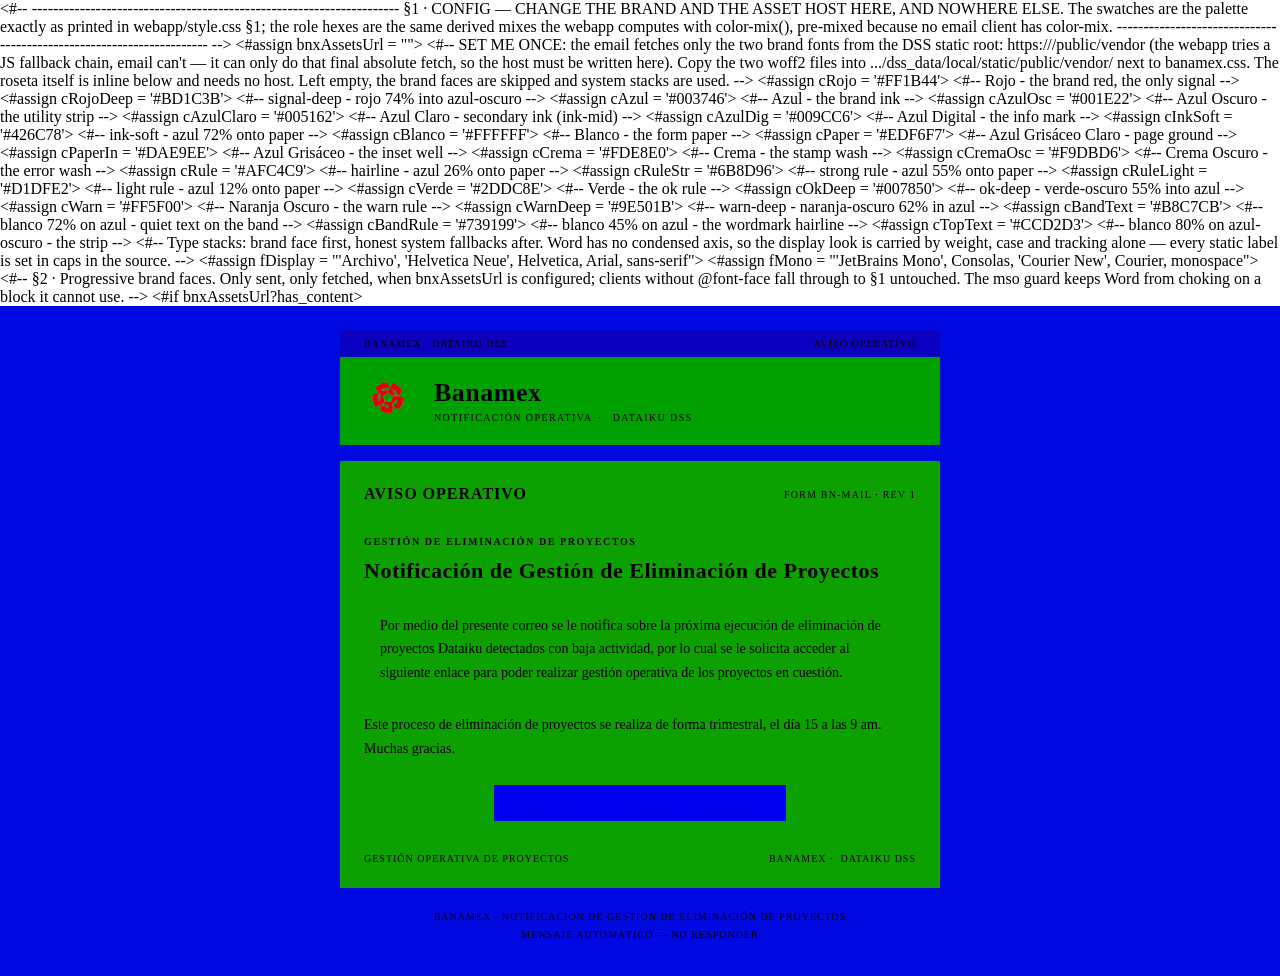
<file: p5/v2/template/banamex_report_email.html>
<!doctype html>
<!-- =====================================================================
     BANAMEX — project deletion notification email for Dataiku DSS
     ---------------------------------------------------------------------
     The same world as the webapp template — a teller's deposit slip — set
     as the body of a Dataiku "Send message" step. One file, nothing else.
     It notifies recipients of the upcoming quarterly deletion of Dataiku
     projects with low activity and points them to the operations site.

     HOW TO WIRE IT IN DSS (the fields shown right above the message box)
       1.  Message source   -> Inline           (write your own message)
       2.  Send as HTML     -> ON               (off = recipients read raw markup)
       3.  Template type    -> Freemarker       (the dollar-brace expressions and
                                               hash directives below; written here with &#36; so this comment is
                                               never itself parsed as a directive)
       4.  Subject          -> Notificación de Gestión de Eliminación de Proyectos
       5.  Paste this whole file into the editor — comments included, they
           never reach the recipient — save, then use Preview to render it.

     The roseta is embedded inline below (copied from index.html), so it
     travels with the message. §1 CONFIG only points bnxAssetsUrl at the
     DSS static folder that serves the two brand fonts (the same
     /public/vendor/ the webapp uses; leave it empty and the brand faces
     fall back to system stacks — nothing breaks).
     This notice uses no DSS run variables: the copy is fixed and the only
     thing to set is the destination link in §9.
     Ref: doc.dataiku.com/dss/latest/scenarios/reporters.html -> Mail.

     EMAIL RULES OF THE WORLD — different from the webapp, on purpose:
       • Tables and inline styles only. Outlook's Word engine has no flex,
         grid, custom properties or color-mix — this design never needed
         them: the slip was always square and ruled, so it survives intact.
       • Archivo and JetBrains Mono are progressive enhancement: clients
         that honour @font-face get the brand faces, the rest get honest
         system stacks (§1). Nothing is downloaded at compose time.
       • The roseta is inline SVG, so no image host is needed. Clients
         without SVG support (Outlook, some webmail) may not draw it.
       • Rojo is still the only signal: the CTA button is the brand red,
         the one action this notice asks the recipient to take.
     ===================================================================== -->

<#-- ---------------------------------------------------------------------
     §1 · CONFIG — CHANGE THE BRAND AND THE ASSET HOST HERE, AND NOWHERE ELSE.
     The swatches are the palette exactly as printed in webapp/style.css §1;
     the role hexes are the same derived mixes the webapp computes with
     color-mix(), pre-mixed because no email client has color-mix.
     --------------------------------------------------------------------- -->

<#assign bnxAssetsUrl = ""> <#-- SET ME ONCE: the email fetches only the
     two brand fonts from the DSS static root: https://<your-dss-host>/public/vendor
     (the webapp tries a JS fallback chain, email can't — it can only do that
     final absolute fetch, so the host must be written here). Copy the two
     woff2 files into .../dss_data/local/static/public/vendor/ next to
     banamex.css. The roseta itself is inline below and needs no host. Left
     empty, the brand faces are skipped and system stacks are used. -->

<#assign cRojo       = '#FF1B44'>  <#-- Rojo        - the brand red, the only signal -->
<#assign cRojoDeep   = '#BD1C3B'>  <#-- signal-deep  - rojo 74% into azul-oscuro -->
<#assign cAzul       = '#003746'>  <#-- Azul        - the brand ink -->
<#assign cAzulOsc    = '#001E22'>  <#-- Azul Oscuro  - the utility strip -->
<#assign cAzulClaro  = '#005162'>  <#-- Azul Claro   - secondary ink (ink-mid) -->
<#assign cAzulDig    = '#009CC6'>  <#-- Azul Digital - the info mark -->
<#assign cInkSoft    = '#426C78'>  <#-- ink-soft    - azul 72% onto paper -->
<#assign cBlanco     = '#FFFFFF'>  <#-- Blanco      - the form paper -->
<#assign cPaper      = '#EDF6F7'>  <#-- Azul Grisáceo Claro - page ground -->
<#assign cPaperIn    = '#DAE9EE'>  <#-- Azul Grisáceo  - the inset well -->
<#assign cCrema      = '#FDE8E0'>  <#-- Crema        - the stamp wash -->
<#assign cCremaOsc   = '#F9DBD6'>  <#-- Crema Oscuro  - the error wash -->
<#assign cRule       = '#AFC4C9'>  <#-- hairline     - azul 26% onto paper -->
<#assign cRuleStr    = '#6B8D96'>  <#-- strong rule  - azul 55% onto paper -->
<#assign cRuleLight  = '#D1DFE2'>  <#-- light rule   - azul 12% onto paper -->
<#assign cVerde      = '#2DDC8E'>  <#-- Verde        - the ok rule -->
<#assign cOkDeep     = '#007850'>  <#-- ok-deep      - verde-oscuro 55% into azul -->
<#assign cWarn       = '#FF5F00'>  <#-- Naranja Oscuro - the warn rule -->
<#assign cWarnDeep   = '#9E501B'>  <#-- warn-deep    - naranja-oscuro 62% in azul -->
<#assign cBandText   = '#B8C7CB'>  <#-- blanco 72% on azul - quiet text on the band -->
<#assign cBandRule   = '#739199'>  <#-- blanco 45% on azul - the wordmark hairline -->
<#assign cTopText    = '#CCD2D3'>  <#-- blanco 80% on azul-oscuro - the strip -->

<#-- Type stacks: brand face first, honest system fallbacks after. Word has
     no condensed axis, so the display look is carried by weight, case and
     tracking alone — every static label is set in caps in the source. -->
<#assign fDisplay = "'Archivo', 'Helvetica Neue', Helvetica, Arial, sans-serif">
<#assign fMono    = "'JetBrains Mono', Consolas, 'Courier New', Courier, monospace">

<html lang="es">
<head>
<meta charset="utf-8">
<meta name="viewport" content="width=device-width, initial-scale=1">
<meta http-equiv="X-UA-Compatible" content="IE=edge">
<meta name="color-scheme" content="light">
<meta name="supported-color-schemes" content="light">
<title>Banamex — Notificación de Gestión de Eliminación de Proyectos</title>
<#-- §2 · Progressive brand faces. Only sent, only fetched, when bnxAssetsUrl
     is configured; clients without @font-face fall through to §1 untouched.
     The mso guard keeps Word from choking on a block it cannot use. -->
<!--[if !mso]><!-->
<#if bnxAssetsUrl?has_content>
<style type="text/css">
  @font-face { font-family:"Archivo"; font-weight:100 900; font-display:swap;
    src:url("${bnxAssetsUrl}/archivo-latin.woff2") format("woff2"); }
  @font-face { font-family:"JetBrains Mono"; font-weight:100 800; font-display:swap;
    src:url("${bnxAssetsUrl}/jbmono-latin.woff2") format("woff2"); }
  a[x-apple-data-detectors] { color:inherit !important; text-decoration:none !important; }
</style>
</#if>
<!--<![endif]-->
</head>

<body style="margin:0; padding:0; background-color:${cPaper};">

<!-- Preheader — the line an inbox shows beside the subject. -->
<div style="display:none; max-height:0; overflow:hidden; mso-hide:all;">
  Notificación de Gestión de Eliminación de Proyectos — Banamex · Dataiku DSS automation&#8199;&#8199;&#8199;&#8199;&#8199;&#8199;
  &#8199;&#8199;&#8199;
</div>

<!-- Page ground: azul-grisáceo-claro, the paper everything is printed on. -->
<table role="presentation" width="100%" cellpadding="0" cellspacing="0" border="0" bgcolor="${cPaper}" style="background-color:${cPaper};">
<tr><td align="center" style="padding:24px 12px;">

<!--[if mso]><table role="presentation" width="600" align="center" cellpadding="0" cellspacing="0" border="0"><tr><td><![endif]-->
<table role="presentation" width="600" cellpadding="0" cellspacing="0" border="0" style="width:600px; max-width:600px;">

  <!-- — §3 · TOPBAR — azul-oscuro utility strip ——————————————————— -->
  <tr><td bgcolor="${cAzulOsc}" style="background-color:${cAzulOsc}; padding:8px 24px;">
    <table role="presentation" width="100%" cellpadding="0" cellspacing="0" border="0">
      <tr>
        <td align="left" style="font-family:${fMono}; font-size:10px; letter-spacing:1px; color:${cTopText};">BANAMEX&nbsp;&#183;&nbsp;DATAIKU DSS</td>
        <td align="right" style="font-family:${fMono}; font-size:10px; letter-spacing:1px; color:${cTopText};">AVISO OPERATIVO</td>
      </tr>
    </table>
  </td></tr>

  <!-- — §4 · MASTHEAD — the azul band: roseta + wordmark ————————— -->
  <tr><td bgcolor="${cAzul}" style="background-color:${cAzul}; padding:20px 24px;">
    <table role="presentation" cellpadding="0" cellspacing="0" border="0">
      <tr>
        <td width="56" valign="middle" style="padding-right:14px;" aria-label="Banamex">
          <svg
          version="1.1"
          xmlns="http://www.w3.org/2000/svg"
          width="44"
          height="44"
          viewBox="0 0 800 700"
          >
          <path
          d="M0 0 C2.18740889 1.9162425 4.06231237 3.81389088 6 6 C6 6.66 6 7.32 6 8 C6.66 8 7.32 8 8 8 C9.375 9.36328125 9.375 9.36328125 11 11.3125 C13.88858397 14.71647448 16.84793678 18.03082398 19.875 21.3125 C23.96954367 25.80229374 27.85722945 30.41280767 31.66796875 35.14453125 C33.69879386 37.63118645 35.78040578 40.06279403 37.88623047 42.48583984 C47.00365647 53.02653751 55.13621517 64.38786212 62.61206055 76.14355469 C64.03838754 78.26699446 64.03838754 78.26699446 67 80 C71.09227189 73.43002502 75.14358853 66.87002179 78.83984375 60.06640625 C80.44188282 57.21294273 82.20095502 54.46941729 83.984375 51.7265625 C85.16164908 49.86244275 85.16164908 49.86244275 86 47 C86.66 47 87.32 47 88 47 C88.27972656 46.27941406 88.55945313 45.55882812 88.84765625 44.81640625 C94.10643032 31.96360589 102.4959479 19.79798313 115.55859375 14.05859375 C119.72916192 12.77570615 123.80273836 11.99743648 128.125 11.4375 C128.85275635 11.33937012 129.5805127 11.24124023 130.33032227 11.14013672 C140.87973672 10.1394859 149.79254375 15.07599771 158.875 19.875 C160.50767822 20.73230713 160.50767822 20.73230713 162.17333984 21.60693359 C185.0952379 33.83975954 206.35495141 49.24643112 225.53125 66.75390625 C227.18337465 68.25702599 228.85030887 69.74402026 230.53125 71.21484375 C236.49354302 76.45025228 241.81299334 82.00147778 247 88 C247.9945181 89.13175087 248.98932568 90.26324741 249.984375 91.39453125 C255.75355909 97.9929005 261.23693481 104.62215933 266 112 C266.78117188 113.17755859 266.78117188 113.17755859 267.578125 114.37890625 C275.22533889 126.40975032 281.09361688 141.522107 279 156 C276.7004798 162.35936277 273.33957764 168.29103642 270.0625 174.1875 C269.35395874 175.46802246 269.35395874 175.46802246 268.63110352 176.77441406 C255.24451189 200.81225662 241.20083314 224.47048038 224 246 C226.94770636 247.61619942 229.64133933 248.48333768 232.92944336 249.1574707 C233.90823959 249.36140945 234.88703583 249.56534821 235.89549255 249.77546692 C236.94962845 249.99007065 238.00376434 250.20467438 239.08984375 250.42578125 C241.34185792 250.8974951 243.59380901 251.36951021 245.84570312 251.84179688 C249.37944355 252.57639469 252.91380599 253.30763931 256.44946289 254.03295898 C294.49570473 261.86357119 294.49570473 261.86357119 305 276 C316.63509155 294.09114845 311.63503507 313.15829315 307.33447266 333.08349609 C299.60072297 367.30793828 286.74616356 400.29216225 268 430 C267.60022949 430.63856934 267.20045898 431.27713867 266.78857422 431.93505859 C256.61572025 448.07674074 242.2071211 466.76874071 222.6171875 471.5859375 C213.47520798 472.90873196 204.27856361 470.60611488 195.40625 468.50390625 C191.1798713 467.61883668 186.89988382 467.0635254 182.625 466.46484375 C180 466 180 466 179 465 C176.64802715 464.52476224 174.30140833 464.09464353 171.9375 463.6875 C161.07888668 461.73218811 150.29328064 459.31294934 139.87109375 455.6484375 C138.10155544 455.03519458 136.30072995 454.51449427 134.5 454 C129.14169135 452.46905467 123.88101225 450.66183764 118.625 448.8125 C115.98033514 447.85215814 115.98033514 447.85215814 113 448 C111.96704044 451.09887867 111.95617122 452.89147202 112.12109375 456.1171875 C112.16975586 457.18155029 112.21841797 458.24591309 112.26855469 459.3425293 C112.32430664 460.50824463 112.38005859 461.67395996 112.4375 462.875 C112.88955377 473.9938978 113.16946667 485.10661408 113.23318481 496.23468018 C113.24431046 497.857571 113.2608886 499.48043448 113.28317261 501.10321045 C113.47557564 515.77692158 111.52070459 526.07030159 101.046875 537.046875 C90.42796133 546.82965374 78.81511212 547.91306312 64.8125 548.75390625 C62.1303434 548.90603842 62.1303434 548.90603842 60.11552429 549.5072937 C57.78922284 550.04909007 55.72673079 550.12703565 53.33911133 550.12939453 C52.42168655 550.13254669 51.50426178 550.13569885 50.55903625 550.13894653 C49.5766246 550.1369223 48.59421295 550.13489807 47.58203125 550.1328125 C46.56904465 550.13376923 45.55605804 550.13472595 44.51237488 550.13571167 C42.37486712 550.13639145 40.23735729 550.13455124 38.09985352 550.13037109 C34.81456927 550.12500338 31.52942071 550.13033146 28.24414062 550.13671875 C26.16927053 550.13605826 24.09440052 550.1347777 22.01953125 550.1328125 C21.03104691 550.13483673 20.04256256 550.13686096 19.02412415 550.13894653 C18.11615585 550.13579437 17.20818756 550.13264221 16.27270508 550.12939453 C15.46980545 550.12859894 14.66690582 550.12780334 13.8396759 550.12698364 C12 550 12 550 11 549 C9.48324631 548.80798684 7.95878248 548.67619052 6.43359375 548.5703125 C5.48121826 548.49901123 4.52884277 548.42770996 3.54760742 548.35424805 C2.00810425 548.24077026 2.00810425 548.24077026 0.4375 548.125 C-13.43192627 546.99543587 -26.5349762 544.61622068 -39.88793945 540.71362305 C-43.91985113 539.53713401 -47.85124393 538.68949497 -52 538 C-54.2109375 537.23828125 -54.2109375 537.23828125 -56.375 536.3125 C-59.61597514 534.95754408 -62.86609571 533.67002243 -66.16796875 532.47265625 C-66.89258301 532.20864014 -67.61719727 531.94462402 -68.36376953 531.67260742 C-69.81726357 531.1453406 -71.27265436 530.62327036 -72.72998047 530.10668945 C-77.88919147 528.22161706 -77.88919147 528.22161706 -79 526 C-80.65766371 525.3112524 -82.32629556 524.64879554 -84 524 C-90.39883851 520.4328314 -95.67790519 516.94288037 -100 511 C-100.49371094 510.52046875 -100.98742187 510.0409375 -101.49609375 509.546875 C-106.90703118 503.98133936 -107.92712862 496.3720073 -109 489 C-109.16668182 488.07074707 -109.33336365 487.14149414 -109.50509644 486.18408203 C-109.96775539 483.20745349 -110.19806253 480.35151024 -110.31298828 477.34375 C-110.37777878 475.70913818 -110.37777878 475.70913818 -110.44387817 474.04150391 C-110.4856015 472.87280762 -110.52732483 471.70411133 -110.5703125 470.5 C-110.63833572 468.65994385 -110.63833572 468.65994385 -110.70773315 466.78271484 C-110.80223595 464.18041488 -110.89455849 461.57803496 -110.98486328 458.97558594 C-111.12255878 455.06925583 -111.27380664 451.16360946 -111.42578125 447.2578125 C-111.88689581 434.61791964 -112.12908317 422.1010569 -111.31253052 409.47119141 C-110.84814275 405.10825082 -110.84814275 405.10825082 -112 401 C-113.31471568 401.28151087 -114.62675767 401.57553339 -115.9375 401.875 C-116.66839844 402.03742188 -117.39929688 402.19984375 -118.15234375 402.3671875 C-120.20700294 402.82961523 -120.20700294 402.82961523 -121 405 C-122.61279297 405.86279297 -122.61279297 405.86279297 -124.7421875 406.7421875 C-125.54825439 407.08048584 -126.35432129 407.41878418 -127.18481445 407.76733398 C-128.5164563 408.31562866 -128.5164563 408.31562866 -129.875 408.875 C-136.32472981 411.57432088 -142.74741859 414.31622613 -149.12109375 417.19140625 C-150.91281006 417.99892334 -150.91281006 417.99892334 -152.74072266 418.82275391 C-155.08242901 419.88140366 -157.42203274 420.94471946 -159.75927734 422.01318359 C-175.05565749 428.90461016 -188.14559356 429.69132539 -204 424 C-204 423.34 -204 422.68 -204 422 C-204.7425 421.71125 -205.485 421.4225 -206.25 421.125 C-210.67352219 419.31537729 -213.39374737 418.17000421 -216 414 C-216 413.34 -216 412.68 -216 412 C-216.66 411.67 -217.32 411.34 -218 411 C-219.38335228 408.64448295 -220.67866144 406.29566571 -221.9375 403.875 C-222.28490234 403.22273438 -222.63230469 402.57046875 -222.99023438 401.8984375 C-226.41486673 395.39744049 -229.14033067 388.86556442 -231.25390625 381.8203125 C-231.84807371 379.80179584 -231.84807371 379.80179584 -234 379 C-235.00390625 376.765625 -235.00390625 376.765625 -236 374 C-236.47759766 372.72382812 -236.47759766 372.72382812 -236.96484375 371.421875 C-237.44630859 370.09929687 -237.44630859 370.09929687 -237.9375 368.75 C-238.41509766 367.44289063 -238.41509766 367.44289063 -238.90234375 366.109375 C-240.04514749 362.87210888 -241.12909674 359.61875558 -242.20825195 356.35986328 C-242.97421322 354.0768594 -243.76749687 351.8054279 -244.5703125 349.53515625 C-247.34857605 341.58740043 -249.46299206 334.457875 -250 326 C-250.66 325.67 -251.32 325.34 -252 325 C-252.52734375 322.76171875 -252.52734375 322.76171875 -252.9375 319.6875 C-253.10121094 318.49769531 -253.26492187 317.30789063 -253.43359375 316.08203125 C-253.56677002 315.09517334 -253.56677002 315.09517334 -253.70263672 314.08837891 C-254.00977858 311.93132511 -254.36087243 309.78525241 -254.72265625 307.63671875 C-259.37057193 279.55813392 -264.49613953 246.73061364 -247 222 C-246.34 221.01 -245.68 220.02 -245 219 C-244.34 219 -243.68 219 -243 219 C-243 218.34 -243 217.68 -243 217 C-225.48902665 206.99923351 -207.02006302 198.83775145 -188.4375 191.0625 C-187.7003476 190.75193665 -186.96319519 190.44137329 -186.20370483 190.12139893 C-171.81362414 184.07603654 -157.15304104 178.80494863 -142 175 C-145.62794181 170.54281435 -149.39411484 166.40543245 -153.625 162.5 C-155.43656716 160.52374492 -156.62986531 158.30182628 -158 156 C-159.98913077 153.34782564 -162.02984202 150.97015798 -164.375 148.625 C-166.92990381 146.07009619 -169.2533863 143.41622502 -171.5703125 140.6484375 C-172.98218771 138.96893059 -172.98218771 138.96893059 -174.62109375 137.44921875 C-176 136 -176 136 -176.9375 133.4375 C-177.7432282 130.87791021 -177.7432282 130.87791021 -179.875 130.0625 C-184.7869766 127.6065117 -186.41762088 122.25654387 -188.1875 117.375 C-191.7595677 105.87917894 -192.21076619 94.49999387 -186.7421875 83.4609375 C-183.32725495 78.03063491 -178.94691117 73.0890009 -174 69 C-173.34 69 -172.68 69 -172 69 C-172 68.34 -172 67.68 -172 67 C-171.34 67 -170.68 67 -170 67 C-169.505 65.515 -169.505 65.515 -169 64 C-167.42945794 62.58303493 -165.79253336 61.23893184 -164.125 59.9375 C-160.23442754 56.84397184 -156.5397329 53.67351747 -152.9375 50.25 C-140.95003878 39.26716976 -127.13644522 30.51177725 -113.16503906 22.28979492 C-111.68738208 21.40949927 -110.22087532 20.5102815 -108.76464844 19.5949707 C-101.55081763 15.10450198 -93.98519824 11.53844799 -86.25 8.0625 C-85.5721344 7.75662964 -84.8942688 7.45075928 -84.19586182 7.13562012 C-60.24562312 -3.62225678 -23.31114339 -19.15489302 0 0 Z M-49 109 C-49.6909375 109.31453125 -50.381875 109.6290625 -51.09375 109.953125 C-56.94260692 112.67928712 -62.264997 116.29252884 -67.640625 119.8359375 C-70.30448566 121.55195937 -72.96346184 123.06753245 -75.75 124.5625 C-78.52304588 126.30011673 -79.64059103 127.67697512 -80.625 130.8125 C-81.43161457 135.82299991 -80.60286284 140.59570575 -77.75 144.875 C-69.86542411 149.94365593 -59.16411759 148.75863217 -50.27734375 147.453125 C-40.28956974 145.22661807 -30.94704332 141.36299442 -21.51586914 137.44189453 C-20.48582764 137.01376465 -19.45578613 136.58563477 -18.39453125 136.14453125 C-17.47518799 135.75628174 -16.55584473 135.36803223 -15.60864258 134.96801758 C-7.56437124 131.98294169 2.22133853 131.46380573 10.40234375 134.09375 C16.0490961 136.77115086 20.54413105 139.90420738 24.6953125 144.58203125 C25.96509897 146.1306295 25.96509897 146.1306295 28 147 C29.125 149.0625 29.125 149.0625 30 151 C30.11214844 150.45214844 30.22429687 149.90429688 30.33984375 149.33984375 C32.16907233 141.9870622 35.66443384 136.15203096 39.6484375 129.80859375 C41.79832554 126.3790534 43.77081922 122.86966073 45.71923828 119.32250977 C47.00590217 116.98929711 48.31947672 114.67321062 49.640625 112.359375 C50.28644531 111.21855469 50.28644531 111.21855469 50.9453125 110.0546875 C51.82559969 108.49968917 52.7111466 106.94765823 53.6015625 105.3984375 C56.69611501 100.01579272 56.69611501 100.01579272 58 94 C56.20614243 92.20614243 53.49104805 92.63592093 51.05859375 92.46484375 C49.22264648 92.33432617 49.22264648 92.33432617 47.34960938 92.20117188 C46.05861328 92.11416016 44.76761719 92.02714844 43.4375 91.9375 C41.54161133 91.80118164 41.54161133 91.80118164 39.60742188 91.66210938 C8.80531147 89.52061398 -21.22682125 95.41861039 -49 109 Z M116.625 132.3125 C113.71496446 137.12525108 113.73388236 140.63669422 115 146 C119.13270035 159.5318507 125.97970119 168.94775236 135.38525391 179.22900391 C144.53165951 189.26045632 153.40605594 199.22078299 153.296875 213.55078125 C152.77646344 217.84417665 151.33892686 221.86020099 149.97265625 225.94921875 C149.11731155 228.63204691 148.4881203 231.23055958 148 234 C149.24007812 234.14695312 150.48015625 234.29390625 151.7578125 234.4453125 C164.61181026 236.04836003 177.25421119 238.32965856 189.91845703 241.01806641 C191.14161621 241.27378418 192.36477539 241.52950195 193.625 241.79296875 C195.25308594 242.14137817 195.25308594 242.14137817 196.9140625 242.49682617 C200.00114543 243.00018677 202.87827725 243.09052293 206 243 C205.31096381 236.79867432 203.74157713 230.98328499 202 225 C201.54947266 223.42798828 201.54947266 223.42798828 201.08984375 221.82421875 C195.73548417 203.72344851 187.43907898 186.07878592 176 171 C175.34 170.01 174.68 169.02 174 168 C173.34 168 172.68 168 172 168 C172 167.01 172 166.02 172 165 C170.88581042 163.81828378 169.75878638 162.64604103 168.5703125 161.5390625 C166.03643297 159.05560843 163.82104983 156.29753427 161.55078125 153.57421875 C161.03902344 153.05472656 160.52726562 152.53523438 160 152 C159.34 152 158.68 152 158 152 C157.9175 151.4225 157.835 150.845 157.75 150.25 C156.7766189 147.3298567 155.32386725 145.98212207 153 144 C152.01 143.67 151.02 143.34 150 143 C149.34 142.01 148.68 141.02 148 140 C147.34 140 146.68 140 146 140 C145.67 139.01 145.34 138.02 145 137 C142.78409569 135.15824707 140.59295299 133.47485834 138.25 131.8125 C137.62867188 131.34908203 137.00734375 130.88566406 136.3671875 130.40820312 C129.37173176 125.39774485 123.0672779 126.03975573 116.625 132.3125 Z M26 171 C25.525625 171.763125 25.05125 172.52625 24.5625 173.3125 C19.03174716 181.55977101 12.65783122 188.71073701 5 195 C3.76872054 196.10181016 2.53960957 197.20604764 1.3125 198.3125 C-4.23580573 203.15780403 -10.10152286 207.59412531 -16 212 C-16.58652344 212.43812012 -17.17304688 212.87624023 -17.77734375 213.32763672 C-24.47111462 218.29486876 -31.1323225 222.85461604 -38.55078125 226.69921875 C-40.81584115 227.90219315 -42.92429412 229.21233304 -45.0625 230.625 C-51.5293131 234.73301652 -58.36500891 237.33608773 -66 238 C-66 241.88359732 -64.73615272 242.9579156 -62.375 246 C-58.32567449 251.41579401 -55.0565556 256.97925724 -52 263 C-51.68264893 263.6077124 -51.36529785 264.2154248 -51.03833008 264.84155273 C-48.71310123 269.35975173 -46.82382075 273.88029608 -45.1875 278.6875 C-44.93887207 279.40518555 -44.69024414 280.12287109 -44.43408203 280.86230469 C-43.61469664 283.23887702 -42.80592678 285.61883135 -42 288 C-41.70657715 288.86512207 -41.4131543 289.73024414 -41.11083984 290.62158203 C-39.30572238 295.95765235 -37.52613604 301.3015822 -35.77099609 306.65429688 C-35.10064522 308.69379377 -34.42033799 310.73001293 -33.73828125 312.765625 C-30.1685255 323.75357206 -28.58334646 334.44943784 -29 346 C-25.88601653 346 -23.50073949 345.27164925 -20.55981445 344.32299805 C11.20074783 334.17622773 55.45134323 334.92694649 87 346 C89.80581578 343.19418422 89.48758638 341.05448097 89.875 337.125 C92.58654156 312.99529597 98.92617753 289.18494539 108.26708984 266.7890625 C109.24406728 264.40422218 110.1117588 261.98153986 111 259.5625 C113.1736566 254.13780918 116.61336372 245.69331814 122 243 C122 242.34 122 241.68 122 241 C118.93355484 239.3545904 116.11871543 238.03196185 112.75 237.125 C107.8445872 235.65337616 103.52569961 233.36518975 99 231 C98.29359375 230.65195312 97.5871875 230.30390625 96.859375 229.9453125 C95 229 95 229 92.4375 227.375 C90.03094021 225.75433941 90.03094021 225.75433941 87 226 C86.67 225.01 86.34 224.02 86 223 C83.83754525 221.45958108 81.70206169 220.06001448 79.4375 218.6875 C74.70499039 215.74189491 70.1262917 212.74871076 65.74609375 209.2890625 C63.93697929 207.90790626 63.93697929 207.90790626 61.59765625 206.578125 C56.00212843 203.17873667 50.66984922 198.9061725 46.1875 194.125 C44.12720791 191.85126836 44.12720791 191.85126836 41.3125 190.9375 C38.35477096 189.73842066 38.2466794 188.88294611 37 186 C36.1838101 184.8418927 35.34851245 183.69713875 34.5 182.5625 C32.49796306 179.82224885 31.08128303 177.24384908 30 174 C29.01 174 28.02 174 27 174 C26.505 172.515 26.505 172.515 26 171 Z M-134 189 C-135.29304862 191.58009702 -136.39392195 194.07032569 -137.4375 196.75 C-137.74534424 197.52496826 -138.05318848 198.29993652 -138.37036133 199.09838867 C-145.10494023 216.29951472 -150.08551721 235.31549661 -150.203125 253.890625 C-150.20995804 254.62923264 -150.21679108 255.36784027 -150.22383118 256.12882996 C-150.24082038 258.50260022 -150.24715379 260.87617254 -150.25 263.25 C-150.25200409 264.05591583 -150.25400818 264.86183167 -150.256073 265.69216919 C-150.26341578 277.71620545 -149.62662556 289.22781807 -147 301 C-146.85175781 301.80566406 -146.70351563 302.61132812 -146.55078125 303.44140625 C-145.74641789 307.1779878 -144.68976495 310.83036365 -143.625 314.5 C-143.41617188 315.24636719 -143.20734375 315.99273437 -142.9921875 316.76171875 C-141.449351 322.07697864 -140.08390396 326.5945764 -135.3125 329.8125 C-131.05230313 331.33974039 -128.51968124 331.5021868 -124 331 C-119.09570379 328.32492934 -116.78052373 324.1513443 -115 319 C-111.50966259 305.44138161 -110.75446711 292.01233938 -113.5703125 278.203125 C-114.9153389 268.17656456 -115.10863006 254.78728219 -109.640625 246.00390625 C-104.14271804 239.28860561 -98.16188782 234.93287695 -90 232 C-90.99 231.505 -90.99 231.505 -92 231 C-92 230.01 -92 229.02 -92 228 C-93.46062829 226.31891009 -93.46062829 226.31891009 -95.375 224.8125 C-96.00148438 224.28269531 -96.62796875 223.75289062 -97.2734375 223.20703125 C-98.92208633 221.80901185 -98.92208633 221.80901185 -101 222 C-101 221.34 -101 220.68 -101 220 C-101.66 220 -102.32 220 -103 220 C-103.23847656 219.45730469 -103.47695313 218.91460937 -103.72265625 218.35546875 C-105.3312148 215.38922775 -107.30933362 212.92990003 -109.4375 210.3125 C-110.21996094 209.33925781 -111.00242187 208.36601562 -111.80859375 207.36328125 C-113.84876763 204.78339774 -113.84876763 204.78339774 -117 204 C-117.28875 203.27425781 -117.5775 202.54851562 -117.875 201.80078125 C-119.309513 198.22944159 -121.39915015 196.01138785 -124 193.1875 C-124.886875 192.21167969 -125.77375 191.23585937 -126.6875 190.23046875 C-129.74433334 187.28207037 -130.04163295 187.68054432 -134 189 Z M161 328 C157.10185626 333.70889438 153.70275636 339.72002179 150.29833984 345.73144531 C148.60732774 348.6861058 146.8259562 351.56424696 145 354.4375 C144.505 355.21996094 144.01 356.00242187 143.5 356.80859375 C138.33723906 364.35106481 131.45018924 369.92506368 122.29296875 371.83203125 C117.18345011 372.20632308 112.0763843 371.57264091 107 371 C106.03086023 374.5535125 106.15677795 377.2494837 106.71505737 380.85379028 C107.30195732 385.27436566 107.48856798 389.73432156 107.75390625 394.18359375 C107.85166603 395.76685204 107.85166603 395.76685204 107.95140076 397.38209534 C108.15774492 400.73374093 108.36017889 404.08560939 108.5625 407.4375 C108.70221538 409.71811481 108.84218656 411.99871397 108.98242188 414.27929688 C109.32457657 419.85268673 109.66352627 425.42626445 110 431 C114.13378303 431 116.93958578 429.05845035 120.4375 427.0625 C121.14455078 426.661521 121.85160156 426.26054199 122.58007812 425.84741211 C129.06126016 422.09618694 135.40921291 418.00841344 141 413 C141 412.34 141 411.68 141 411 C141.67417969 410.814375 142.34835937 410.62875 143.04296875 410.4375 C147.25415867 408.39031652 150.06863435 405.32738434 153.3125 402 C153.95767578 401.35804688 154.60285156 400.71609375 155.26757812 400.0546875 C158.74323766 397.04439243 158.74323766 397.04439243 160 393 C160.66 393 161.32 393 162 393 C178.45483806 375.85954369 190.13571939 352.07615915 198 330 C198.3196875 329.17242187 198.639375 328.34484375 198.96875 327.4921875 C200.10232135 323.95593775 200.43035686 321.98655815 198.91796875 318.51953125 C196.4462486 314.58355158 194.41806726 311.73069958 190 310 C178.23727904 308.11796465 167.72154337 319.43705361 161 328 Z M-39 362 C-39.33 362.99 -39.66 363.98 -40 365 C-41.64340384 365.7221122 -43.31435549 366.38288995 -45 367 C-46.35772788 367.87741839 -47.69111958 368.79344092 -49 369.7421875 C-54.66594902 373.60469496 -60.75795565 376.32610168 -67 379.125 C-68.1240625 379.63675781 -69.248125 380.14851563 -70.40625 380.67578125 C-79.12125943 384.63622362 -79.12125943 384.63622362 -82.78125 386.15136719 C-83.5959375 386.49071289 -84.410625 386.83005859 -85.25 387.1796875 C-85.95640625 387.46312012 -86.6628125 387.74655273 -87.390625 388.03857422 C-89.35365411 388.97388148 -89.35365411 388.97388148 -90 392 C-80.27749526 402.40081902 -69.21068979 410.72486461 -57 418 C-56.43506836 418.34385742 -55.87013672 418.68771484 -55.28808594 419.04199219 C-38.60967329 429.14174715 -20.97195094 435.67886706 -2 440 C-1.32018066 440.16371094 -0.64036133 440.32742188 0.06005859 440.49609375 C8.29487299 442.45898475 16.24550217 443.30519946 24.6875 443.4375 C25.53755615 443.45981689 26.3876123 443.48213379 27.26342773 443.50512695 C31.33583104 443.49002432 33.45508227 443.34487556 36.96875 441.12109375 C39.95646982 438.00122479 41.66121952 435.49063411 42.625 431.25 C41.6562061 426.21227171 38.5570168 422.6179507 35 419 C33.515 418.505 33.515 418.505 32 418 C32 417.34 32 416.68 32 416 C31.01 416 30.02 416 29 416 C29 415.34 29 414.68 29 414 C20.29185979 408.65636851 11.19553857 405.1385281 1.26953125 402.796875 C-25.09448459 396.37123673 -25.09448459 396.37123673 -32 386.125 C-36.13721781 378.31525188 -37.52422021 370.77731688 -38 362 C-38.33 362 -38.66 362 -39 362 Z "
          fill="#DD040D"
          transform="translate(405,54)"
          />
          <path
          d="M0 0 C0.66 0.33 1.32 0.66 2 1 C0.87926138 1.83905565 -0.24674547 2.67107831 -1.375 3.5 C-2.31472656 4.19609375 -2.31472656 4.19609375 -3.2734375 4.90625 C-5 6 -5 6 -7 6 C-7.33 6.66 -7.66 7.32 -8 8 C-13.52941176 12 -13.52941176 12 -16 12 C-17.07405009 18.01468051 -17.15392208 22.22357261 -15 28 C-8.1523092 33.44303628 0.70603109 32.61775511 9 32 C20.41554078 30.34020903 30.89268843 25.84538693 41.48413086 21.44189453 C43.02919312 20.79969971 43.02919312 20.79969971 44.60546875 20.14453125 C45.52481201 19.75628174 46.44415527 19.36803223 47.39135742 18.96801758 C55.43562876 15.98294169 65.22133853 15.46380573 73.40234375 18.09375 C79.00044174 20.74808145 83.48697103 23.84024208 87.59765625 28.484375 C89.12176879 30.25018491 89.12176879 30.25018491 92 32 C92.51171875 34.1640625 92.51171875 34.1640625 92.6875 36.625 C92.75324219 37.44226563 92.81898438 38.25953125 92.88671875 39.1015625 C92.94279297 40.04128906 92.94279297 40.04128906 93 41 C92.34 40.67 91.68 40.34 91 40 C90.608125 38.80375 90.21625 37.6075 89.8125 36.375 C87.38841583 29.66676708 82.53092875 25.63489706 76.5 22.0625 C67.2482269 17.76098964 55.84373383 19.70294331 46 21 C45.67 22.32 45.34 23.64 45 25 C44.01 25 43.02 25 42 25 C41.505 26.485 41.505 26.485 41 28 C39.68 27.34 38.36 26.68 37 26 C37 26.66 37 27.32 37 28 C33.13468192 30.92827127 29.7236515 31.3761215 25 32 C24.34 32.66 23.68 33.32 23 34 C18.3685457 34.70233785 13.67773563 34.81655939 9 35 C7.68644531 35.05414063 6.37289063 35.10828125 5.01953125 35.1640625 C-3.67441123 35.35590476 -9.63179793 34.97409503 -16.9375 30 C-19.23284327 27.77421259 -19.8935026 26.23338847 -20.16796875 23.0546875 C-20.21816638 17.45263149 -19.4326308 12.41073955 -18 7 C-17.67 7.66 -17.34 8.32 -17 9 C-16.01 9 -15.02 9 -14 9 C-14 7.68 -14 6.36 -14 5 C-13.11248047 4.83564453 -13.11248047 4.83564453 -12.20703125 4.66796875 C-7.51516159 3.72653324 -4.07640011 2.5940728 0 0 Z "
          fill="#E47E82"
          transform="translate(342,169)"
          />
          <path
          d="M0 0 C4.45503812 1.43799384 8.87600576 2.91682165 13.2265625 4.6484375 C25.561433 9.52309554 37.98330018 12.53309765 51 15 C52.50433594 15.30164063 52.50433594 15.30164063 54.0390625 15.609375 C58.38026674 16.18209324 62.68756909 16.30459146 67.0625 16.375 C67.94744141 16.41238281 68.83238281 16.44976562 69.74414062 16.48828125 C74.37425218 16.55080339 76.30477253 16.57104734 79.99609375 13.5390625 C80.98802734 12.28222656 80.98802734 12.28222656 82 11 C82.66 10.67 83.32 10.34 84 10 C82.66666667 13.33333333 81.33333333 16.66666667 80 20 C60.65957447 20.19148936 60.65957447 20.19148936 51 19 C50.505 20.485 50.505 20.485 50 22 C49.401875 21.690625 48.80375 21.38125 48.1875 21.0625 C45.91043228 19.89790296 45.91043228 19.89790296 43 19 C43 18.34 43 17.68 43 17 C42.01 17 41.02 17 40 17 C40 16.34 40 15.68 40 15 C39.32453125 15.01160156 38.6490625 15.02320313 37.953125 15.03515625 C37.06109375 15.04417969 36.1690625 15.05320312 35.25 15.0625 C33.92742187 15.07990234 33.92742187 15.07990234 32.578125 15.09765625 C30.2181162 15.00826198 28.25501476 14.66912821 26 14 C26 13.34 26 12.68 26 12 C25.38511719 12.03480469 24.77023437 12.06960938 24.13671875 12.10546875 C22.92435547 12.14607422 22.92435547 12.14607422 21.6875 12.1875 C20.88699219 12.22230469 20.08648437 12.25710938 19.26171875 12.29296875 C16.46856829 11.9311617 15.84200253 11.04666948 14 9 C10.89992799 7.79950593 10.89992799 7.79950593 8 7 C8 6.34 8 5.68 8 5 C6.35 5 4.7 5 3 5 C3 4.01 3 3.02 3 2 C2.01 1.67 1.02 1.34 0 1 C0 0.67 0 0.34 0 0 Z "
          fill="#DE6B72"
          transform="translate(362,480)"
          />
          <path
          d="M0 0 C0 30.03 0 60.06 0 91 C-1.92153458 87.15693084 -2.28206667 85.59957173 -2.42651367 81.47900391 C-2.46963181 80.36909088 -2.51274994 79.25917786 -2.55717468 78.1156311 C-2.61201775 76.31429214 -2.61201775 76.31429214 -2.66796875 74.4765625 C-2.71190262 73.22483246 -2.75583649 71.97310242 -2.80110168 70.68344116 C-2.89206754 68.02206799 -2.97927619 65.36088213 -3.06030273 62.69921875 C-3.18252992 58.70252114 -3.32864146 54.7068402 -3.47460938 50.7109375 C-3.91038779 37.91327539 -4.1347262 25.22534837 -3.30937195 12.43936157 C-2.84912352 8.09250427 -2.84912352 8.09250427 -4 4 C-5.98 4.33 -7.96 4.66 -10 5 C-10.33 3.68 -10.66 2.36 -11 1 C-9.54182203 0.83197949 -8.0834516 0.66562857 -6.625 0.5 C-5.81289063 0.4071875 -5.00078125 0.314375 -4.1640625 0.21875 C-2 0 -2 0 0 0 Z "
          fill="#C42026"
          transform="translate(297,451)"
          />
          <path
          d="M0 0 C0.33 0 0.66 0 1 0 C0.67 8.58 0.34 17.16 0 26 C-4.51336517 25.24777247 -7.0319916 24.54072143 -10.99316406 22.77099609 C-27.59221623 16.39389065 -47.86173955 17.59541128 -65.3125 17.5625 C-66.37748718 17.55650787 -67.44247437 17.55051575 -68.53973389 17.54434204 C-79.39711191 17.50371643 -89.74044525 17.5480813 -100.29418945 20.34082031 C-103.97168132 21.23671745 -107.23796675 21.225722 -111 21 C-107.53334882 18.68889921 -104.39064128 18.13893826 -100.375 17.4375 C-99.36373047 17.24897461 -99.36373047 17.24897461 -98.33203125 17.05664062 C-69.35279659 11.80518539 -31.94543014 12.19161907 -4 22 C-1.96669819 19.96669819 -2.31583205 16.05300946 -2 13.25 C-1.48743904 8.79712662 -0.96619929 4.38240394 0 0 Z "
          fill="#F2BABD"
          transform="translate(496,377)"
          />
          <path
          d="M0 0 C1.06822469 3.20467407 0.94264159 4.22247017 0.2578125 7.421875 C0.07863281 8.28296875 -0.10054688 9.1440625 -0.28515625 10.03125 C-0.47980469 10.9284375 -0.67445313 11.825625 -0.875 12.75 C-1.24921051 14.51524128 -1.62163996 16.28086118 -1.9921875 18.046875 C-2.16089355 18.82901367 -2.32959961 19.61115234 -2.50341797 20.41699219 C-3.62676734 26.26017621 -4.15761771 31.94613994 -4.16796875 37.890625 C-4.17211288 38.62941391 -4.17625702 39.36820282 -4.18052673 40.12937927 C-4.19013226 42.50297106 -4.19019738 44.87639193 -4.1875 47.25 C-4.18756042 48.05458649 -4.18762085 48.85917297 -4.18768311 49.68814087 C-4.17763169 59.04799106 -4.1054569 68.3689374 -3.125 77.6875 C-3.00741333 78.82396973 -3.00741333 78.82396973 -2.88745117 79.98339844 C-2.63998248 82.18353016 -2.63998248 82.18353016 -2 85 C-1.34 85.33 -0.68 85.66 0 86 C0.103125 87.19625 0.20625 88.3925 0.3125 89.625 C0.73455977 94.21582562 1.86586716 98.49288083 3.25 102.875 C3.44247314 103.52936035 3.63494629 104.1837207 3.83325195 104.85791016 C4.91110582 108.13434817 5.74449765 109.81111636 8.546875 111.8828125 C9.35640625 112.25148438 10.1659375 112.62015625 11 113 C11.66 113.33 12.32 113.66 13 114 C17.04175073 114.3990938 17.04175073 114.3990938 21 114 C23.8971941 111.68726558 23.8971941 111.68726558 26 109 C26.66 108.67 27.32 108.34 28 108 C26.71907059 111.94953234 25.56601187 113.8492684 22 116 C19.44921875 116.43359375 19.44921875 116.43359375 16.6875 116.4375 C15.78386719 116.45683594 14.88023437 116.47617187 13.94921875 116.49609375 C10.05473874 115.84099579 6.96741588 114.58551266 4 112 C2.42165802 109.51086508 1.62041364 106.94700821 0.8125 104.125 C0.57184814 103.34705078 0.33119629 102.56910156 0.08325195 101.76757812 C-8.56854411 72.46059326 -14.294248 28.588496 0 0 Z "
          fill="#F3BEC0"
          transform="translate(260,270)"
          />
          <path
          d="M0 0 C1.78627808 -0.0009668 1.78627808 -0.0009668 3.60864258 -0.00195312 C15.03571032 0.06475215 26.33352013 0.94882412 37.6875 2.1875 C36.9375 6.9375 36.9375 6.9375 34.6875 9.1875 C34.1925 7.2075 34.1925 7.2075 33.6875 5.1875 C29.18784522 4.84939644 24.68772839 4.51787391 20.1875 4.1875 C18.9190625 4.09210938 17.650625 3.99671875 16.34375 3.8984375 C6.88833239 3.20897997 -2.18524883 3.0102896 -11.625 3.9375 C-12.48150146 4.02112793 -13.33800293 4.10475586 -14.22045898 4.19091797 C-22.1326543 5.0373355 -29.81673477 6.61021442 -37.56640625 8.3828125 C-41.3125 9.1875 -41.3125 9.1875 -44.3125 9.1875 C-43.6640625 7.234375 -43.6640625 7.234375 -42.3125 5.1875 C-39.7109375 4.578125 -39.7109375 4.578125 -36.6875 4.4375 C-35.68460937 4.38078125 -34.68171875 4.3240625 -33.6484375 4.265625 C-32.87757813 4.23984375 -32.10671875 4.2140625 -31.3125 4.1875 C-31.3125 3.5275 -31.3125 2.8675 -31.3125 2.1875 C-30.27609375 2.12691406 -29.2396875 2.06632813 -28.171875 2.00390625 C-26.80207127 1.91946629 -25.43228025 1.83482003 -24.0625 1.75 C-23.38058594 1.71068359 -22.69867188 1.67136719 -21.99609375 1.63085938 C-18.17302787 1.41052685 -18.17302787 1.41052685 -14.42602539 0.67822266 C-9.74901076 -0.40769619 -4.7771793 -0.00264719 0 0 Z "
          fill="#CA2A32"
          transform="translate(428.3125,142.8125)"
          />
          <path
          d="M0 0 C0.33 0 0.66 0 1 0 C1.28343043 6.66848818 0.23966476 12.5750073 -1.25 19.0625 C-1.47888916 20.08110107 -1.70777832 21.09970215 -1.94360352 22.14916992 C-8.76954739 52.1942597 -18.7518925 82.61545847 -35 109 C-36.03719328 105.78543644 -35.94068337 103.59074417 -35.1875 100.3125 C-35.01605469 99.52488281 -34.84460938 98.73726563 -34.66796875 97.92578125 C-34 96 -34 96 -32 95 C-32 94.01 -32 93.02 -32 92 C-30.68 92.33 -29.36 92.66 -28 93 C-27.87882813 92.32453125 -27.75765625 91.6490625 -27.6328125 90.953125 C-27.46523438 90.06109375 -27.29765625 89.1690625 -27.125 88.25 C-26.96257813 87.36828125 -26.80015625 86.4865625 -26.6328125 85.578125 C-26.03203736 83.13052256 -25.22002883 81.19400143 -24 79 C-23.34 79 -22.68 79 -22 79 C-21.8453125 78.2265625 -21.8453125 78.2265625 -21.6875 77.4375 C-21 75 -21 75 -19.5 71.8125 C-17.64872979 67.65843025 -17.29591854 63.50000264 -17 59 C-15.515 58.505 -15.515 58.505 -14 58 C-12.9390942 55.62233974 -12.9390942 55.62233974 -12.2109375 52.6796875 C-11.90929687 51.5865625 -11.60765625 50.4934375 -11.296875 49.3671875 C-10.99265625 48.21476562 -10.6884375 47.06234375 -10.375 45.875 C-10.06304688 44.74578125 -9.75109375 43.6165625 -9.4296875 42.453125 C-7.60137642 35.79710248 -7.60137642 35.79710248 -6.4140625 29.0078125 C-6 26 -6 26 -5.04101562 23.62963867 C-4.01502922 21.03796429 -3.43333255 18.65444017 -2.9296875 15.91796875 C-2.75566406 14.98662109 -2.58164062 14.05527344 -2.40234375 13.09570312 C-2.22832031 12.13599609 -2.05429687 11.17628906 -1.875 10.1875 C-1.69324219 9.20845703 -1.51148438 8.22941406 -1.32421875 7.22070312 C-0.87821149 4.81461131 -0.43696283 2.40774786 0 0 Z "
          fill="#E7999D"
          transform="translate(714,365)"
          />
          <path
          d="M0 0 C8.71846305 10.27941059 12.81863722 23.40164181 17 36 C17.59560647 37.76457547 18.19198936 39.52888902 18.7890625 41.29296875 C20.28951379 45.74012306 21.76664296 50.19448106 23.22900391 54.65429688 C23.89935478 56.69379377 24.57966201 58.73001293 25.26171875 60.765625 C28.8314745 71.75357206 30.41665354 82.44943784 30 94 C30.763125 93.649375 31.52625 93.29875 32.3125 92.9375 C35 92 35 92 38 93 C34 95 30 97 26 99 C26.23783203 97.98873047 26.23783203 97.98873047 26.48046875 96.95703125 C28.55537156 85.14724611 27.84461553 69.2669233 21 59 C20.48364258 56.86669922 20.48364258 56.86669922 20.08203125 54.4296875 C19.09355581 49.12252725 17.51985558 44.1944012 15.6875 39.125 C15.38062256 38.2602002 15.07374512 37.39540039 14.75756836 36.50439453 C12.64704432 30.61867681 10.36870562 24.84021276 7.84765625 19.1171875 C7 17 7 17 7 15 C6.34 15 5.68 15 5 15 C4.67 14.01 4.34 13.02 4 12 C3.01 11.34 2.02 10.68 1 10 C0.48828125 7.6171875 0.48828125 7.6171875 0.3125 4.875 C0.24675781 3.96492188 0.18101562 3.05484375 0.11328125 2.1171875 C0.07589844 1.41851562 0.03851563 0.71984375 0 0 Z "
          fill="#F2BFC0"
          transform="translate(347,306)"
          />
          <path
          d="M0 0 C0 0.66 0 1.32 0 2 C-0.78375 2.226875 -1.5675 2.45375 -2.375 2.6875 C-5.18515193 3.7689321 -5.18515193 3.7689321 -6.25 6.4375 C-6.4975 7.283125 -6.745 8.12875 -7 9 C-7.33 9.99 -7.66 10.98 -8 12 C-9.98 11.34 -11.96 10.68 -14 10 C-14.66 11.32 -15.32 12.64 -16 14 C-16.99 14 -17.98 14 -19 14 C-19.33 14.99 -19.66 15.98 -20 17 C-22.06640625 17.73046875 -22.06640625 17.73046875 -24.5625 18.1875 C-25.80193359 18.42533203 -25.80193359 18.42533203 -27.06640625 18.66796875 C-27.70449219 18.77753906 -28.34257812 18.88710937 -29 19 C-29 19.66 -29 20.32 -29 21 C-29.99257813 21.21398437 -30.98515625 21.42796875 -32.0078125 21.6484375 C-36.6868261 22.99168374 -40.084851 25.65537989 -43.875 28.625 C-44.57173828 29.15899414 -45.26847656 29.69298828 -45.98632812 30.24316406 C-51.19319086 34.27061184 -56.21257191 38.47854014 -61 43 C-61.66 42.67 -62.32 42.34 -63 42 C-49.19817477 28.4958612 -33.5092773 17.95544981 -16.93701172 8.14990234 C-14.29718622 6.58277629 -11.6820917 4.97565037 -9.0625 3.375 C-3.53179191 0 -3.53179191 0 0 0 Z "
          fill="#E26E73"
          transform="translate(309,68)"
          />
          <path
          d="M0 0 C11.93745104 10.88414654 19.05775023 27.33197529 20.24609375 43.30859375 C20.35295058 48.44400728 20.14861181 52.27476605 18 57 C17.67 57 17.34 57 17 57 C16.9498877 56.31373535 16.89977539 55.6274707 16.84814453 54.92041016 C16.61652728 51.8211507 16.37094351 48.72315407 16.125 45.625 C16.00705078 44.00464844 16.00705078 44.00464844 15.88671875 42.3515625 C15.80292969 41.3203125 15.71914063 40.2890625 15.6328125 39.2265625 C15.55949707 38.27346191 15.48618164 37.32036133 15.41064453 36.33837891 C15.19826166 33.81549808 15.19826166 33.81549808 13 32 C11.515 32.495 11.515 32.495 10 33 C10 31.02 10 29.04 10 27 C10.99 27 11.98 27 13 27 C12.67 26.401875 12.34 25.80375 12 25.1875 C11 23 11 23 11 20 C10.34 20 9.68 20 9 20 C8.71125 19.030625 8.4225 18.06125 8.125 17.0625 C7.35785318 13.89335797 7.35785318 13.89335797 5 13 C4.690625 11.865625 4.38125 10.73125 4.0625 9.5625 C3.34378643 5.76783002 3.34378643 5.76783002 0 4 C0 2.68 0 1.36 0 0 Z "
          fill="#DE5C62"
          transform="translate(664,158)"
          />
          <path
          d="M0 0 C0.33 0 0.66 0 1 0 C1.09945415 6.11090483 1.0712828 11.97403427 0 18 C0.433125 17.505 0.86625 17.01 1.3125 16.5 C3 15 3 15 6 15 C6.01345459 15.57967529 6.02690918 16.15935059 6.04077148 16.7565918 C5.8727108 27.83138505 5.8727108 27.83138505 10.13671875 37.44140625 C12.4359269 38.65056595 14.4597922 39.4773235 17 40 C17 40.66 17 41.32 17 42 C16.34 42 15.68 42 15 42 C15 42.66 15 43.32 15 44 C15.66 44 16.32 44 17 44 C17.33 45.65 17.66 47.3 18 49 C14.17475764 47.549046 12.80909034 45.61818068 11 42 C11 41.34 11 40.68 11 40 C10.4225 39.79375 9.845 39.5875 9.25 39.375 C2.73713641 35.3949167 0.77961846 26.96665806 -1 20 C-2.226872 12.85060201 -2.25709699 6.90406137 0 0 Z "
          fill="#D8030C"
          transform="translate(216,145)"
          />
          <path
          d="M0 0 C1.5 1.375 1.5 1.375 3 3 C3 3.66 3 4.32 3 5 C4.65 5.33 6.3 5.66 8 6 C8.33 7.98 8.66 9.96 9 12 C10.258125 12.268125 11.51625 12.53625 12.8125 12.8125 C18.18400405 14.16250633 18.18400405 14.16250633 20 17 C20 17.99 20 18.98 20 20 C21.65 19.67 23.3 19.34 25 19 C25.33 20.98 25.66 22.96 26 25 C26.66 25 27.32 25 28 25 C28.33 25.99 28.66 26.98 29 28 C31.92914165 29.17082878 31.92914165 29.17082878 35 30 C35.66 30.33 36.32 30.66 37 31 C37 31.99 37 32.98 37 34 C38.32 34 39.64 34 41 34 C41.99 35.98 42.98 37.96 44 40 C40.63262492 38.51835497 37.81935841 36.49275019 34.87890625 34.31640625 C32.95760453 32.93136693 32.95760453 32.93136693 30.640625 31.625 C27.62210122 29.76744691 24.93768238 27.67225329 22.1875 25.4375 C21.21167969 24.65246094 20.23585938 23.86742187 19.23046875 23.05859375 C18.49441406 22.37925781 17.75835937 21.69992188 17 21 C17 20.34 17 19.68 17 19 C16.443125 18.731875 15.88625 18.46375 15.3125 18.1875 C10.20802035 15.56628072 7.06884453 13.23770307 3.6875 8.5 C2.99011719 7.5409375 2.29273438 6.581875 1.57421875 5.59375 C0 3 0 3 0 0 Z "
          fill="#CC161F"
          transform="translate(436,230)"
          />
          <path
          d="M0 0 C3.79792781 4.45843699 4.33402072 8.74822132 4.30078125 14.54296875 C3.76658896 18.90669541 2.27678638 22.99271256 0.875 27.14453125 C-0.14649136 29.98030483 -0.14649136 29.98030483 0 33 C0 33.33 0 33.66 0 34 C0.99290039 34.14248169 0.99290039 34.14248169 2.00585938 34.2878418 C15.55209048 36.25148593 28.97890815 38.45040961 42.34375 41.42456055 C43.27832031 41.62992432 44.21289062 41.83528809 45.17578125 42.046875 C45.98958252 42.23088867 46.80338379 42.41490234 47.6418457 42.60449219 C50.20020423 43.0335781 52.41458572 43.27492269 55 43 C55.66 42.01 56.32 41.02 57 40 C57 41.98 57 43.96 57 46 C49.84526615 45.46327386 43.04400625 44.24754711 36.0625 42.625 C22.18113268 39.50675444 8.2178868 36.92655892 -6 36 C-5.24203125 34.63681641 -5.24203125 34.63681641 -4.46875 33.24609375 C1.53613573 21.85851896 2.34307695 12.82834629 0 0 Z "
          fill="#EFB4B6"
          transform="translate(555,253)"
          />
          <path
          d="M0 0 C1.33140364 3.80401039 0.80123022 7.05786873 0.25 11 C0.01023437 12.8253125 0.01023437 12.8253125 -0.234375 14.6875 C-0.98742618 17.94559898 -1.66601146 19.64243582 -4 22 C-4.66 22 -5.32 22 -6 22 C-7.48931064 27.36151829 -8.3386916 32.44577543 -8.75390625 37.99609375 C-9 40 -9 40 -10 41 C-10.23363881 42.84891946 -10.41303635 44.70488031 -10.5625 46.5625 C-10.64628906 47.57441406 -10.73007812 48.58632813 -10.81640625 49.62890625 C-10.90728516 50.80259766 -10.90728516 50.80259766 -11 52 C-11.66 52 -12.32 52 -13 52 C-13 52.66 -13 53.32 -13 54 C-13.66 54 -14.32 54 -15 54 C-14.50512064 46.62014937 -13.12287844 39.75390165 -11.1875 32.625 C-10.91760254 31.61421387 -10.64770508 30.60342773 -10.36962891 29.56201172 C-7.61742185 19.37539921 -4.53578955 9.5541099 0 0 Z "
          fill="#DA686E"
          transform="translate(512,322)"
          />
          <path
          d="M0 0 C1 3 1 3 0.00292969 5.2421875 C-0.77969238 6.54542969 -0.77969238 6.54542969 -1.578125 7.875 C-2.44703369 9.34066406 -2.44703369 9.34066406 -3.33349609 10.8359375 C-3.96594238 11.88007813 -4.59838867 12.92421875 -5.25 14 C-6.53943966 16.16644223 -7.82849688 18.33311213 -9.1171875 20.5 C-9.7678418 21.58667969 -10.41849609 22.67335937 -11.08886719 23.79296875 C-13.89563931 28.50295324 -16.6375738 33.24949007 -19.375 38 C-20.27845996 39.56260748 -21.18208627 41.1251188 -22.0859375 42.6875 C-23.03339844 44.3271875 -23.03339844 44.3271875 -24 46 C-25.25541557 42.23375329 -24.37061958 40.62811066 -23 37 C-22.34 37 -21.68 37 -21 37 C-21.37125 36.113125 -21.7425 35.22625 -22.125 34.3125 C-23 31 -23 31 -22.4375 28.1875 C-21 26 -21 26 -18.625 25.4375 C-17.75875 25.293125 -16.8925 25.14875 -16 25 C-13.60371845 23.35380651 -13.60371845 23.35380651 -12 21 C-11.66501699 18.33165034 -11.66501699 18.33165034 -12 16 C-11.1028125 15.6596875 -11.1028125 15.6596875 -10.1875 15.3125 C-6.77889932 13.26733959 -5.42627624 10.43383827 -4.3125 6.6875 C-4.209375 6.130625 -4.10625 5.57375 -4 5 C-3.34 5 -2.68 5 -2 5 C-1.34 3.35 -0.68 1.7 0 0 Z "
          fill="#D5101A"
          transform="translate(680,215)"
          />
          <path
          d="M0 0 C0.495 0.99 0.495 0.99 1 2 C0.525625 2.5775 0.05125 3.155 -0.4375 3.75 C-1.96735244 5.95298751 -2.44338952 7.42770302 -3 10 C-22.34042553 10.19148936 -22.34042553 10.19148936 -32 9 C-32.33 9.99 -32.66 10.98 -33 12 C-33.598125 11.690625 -34.19625 11.38125 -34.8125 11.0625 C-37.08956772 9.89790296 -37.08956772 9.89790296 -40 9 C-40 8.34 -40 7.68 -40 7 C-40.99 7 -41.98 7 -43 7 C-43 6.34 -43 5.68 -43 5 C-42.00484375 5.0721875 -41.0096875 5.144375 -39.984375 5.21875 C-35.32554915 5.53829622 -30.66469807 5.78397671 -26 6 C-25.113125 6.0422168 -24.22625 6.08443359 -23.3125 6.12792969 C-20.62497988 6.24087504 -17.939144 6.31345444 -15.25 6.375 C-14.4053418 6.41302734 -13.56068359 6.45105469 -12.69042969 6.49023438 C-8.21558297 6.55150896 -6.57807221 6.47174286 -2.984375 3.5390625 C-2.32953125 2.70117188 -1.6746875 1.86328125 -1 1 C-0.67 0.67 -0.34 0.34 0 0 Z "
          fill="#E77D83"
          transform="translate(445,490)"
          />
          <path
          d="M0 0 C1.98 0.66 3.96 1.32 6 2 C6.33 4.64 6.66 7.28 7 10 C7.99 10 8.98 10 10 10 C10.18175781 10.73605469 10.36351562 11.47210938 10.55078125 12.23046875 C11.86262073 17.3230969 13.12134232 21.56206941 16 26 C18.47608728 32.27180847 20.60527674 38.65064341 22.6875 45.0625 C23.00783203 46.01705078 23.32816406 46.97160156 23.65820312 47.95507812 C25.34796757 53.17569366 26.40355895 57.51007543 26 63 C24.09618239 60.14427358 23.44723362 58.38491447 22.625 55.125 C18.54227056 39.63104176 13.07021428 25.67808162 5.47802734 11.58544922 C3.43375241 7.78512405 1.47150051 4.06923326 0 0 Z "
          fill="#F2C1C3"
          transform="translate(585,230)"
          />
          <path
          d="M0 0 C0.33 0 0.66 0 1 0 C1.97746865 6.04555136 2.38951724 12.07340883 2.75390625 18.18359375 C2.81907944 19.23909927 2.88425262 20.2946048 2.95140076 21.38209534 C3.15774492 24.73374093 3.36017889 28.08560939 3.5625 31.4375 C3.70221538 33.71811481 3.84218656 35.99871397 3.98242188 38.27929688 C4.32457657 43.85268673 4.66352627 49.42626445 5 55 C6.98 54.34 8.96 53.68 11 53 C8.10640878 56.3222714 6.31085759 57.32084333 2 58 C0.38181537 38.59254364 -0.28068083 19.47277244 0 0 Z "
          fill="#E38A8E"
          transform="translate(511,430)"
          />
          <path
          d="M0 0 C1.32 0 2.64 0 4 0 C3.99777939 0.6034021 3.99555878 1.2068042 3.99327087 1.82849121 C3.97090398 8.18920287 3.95596452 14.54990311 3.94506836 20.91064453 C3.94008318 23.27490697 3.93329263 25.6391664 3.92456055 28.00341797 C3.88174207 39.90695401 3.89336248 51.73736714 4.77514648 63.61132812 C5.11569522 68.7435936 5.10956641 73.85890023 5.0625 79 C5.05798828 79.97710938 5.05347656 80.95421875 5.04882812 81.9609375 C5.03732603 84.30736482 5.02108866 86.65364286 5 89 C3.09034144 85.7530805 2.70475117 83.22353075 2.57348633 79.47900391 C2.53036819 78.36909088 2.48725006 77.25917786 2.44282532 76.1156311 C2.38798225 74.31429214 2.38798225 74.31429214 2.33203125 72.4765625 C2.28809738 71.22483246 2.24416351 69.97310242 2.19889832 68.68344116 C2.10793246 66.02206799 2.02072381 63.36088213 1.93969727 60.69921875 C1.81747008 56.70252114 1.67135854 52.7068402 1.52539062 48.7109375 C1.09222527 35.96826762 0.82298129 23.34065411 1.77851868 10.61514282 C1.83444687 9.79387909 1.89037506 8.97261536 1.94799805 8.12646484 C2.00553757 7.42065277 2.06307709 6.7148407 2.12236023 5.98764038 C1.97502238 3.59425927 1.18680966 2.06083832 0 0 Z "
          fill="#F6D0D0"
          transform="translate(292,453)"
          />
          <path
          d="M0 0 C0 4.29108767 -2.06091624 5.85091418 -4.87109375 8.93359375 C-14.92375776 18.69113368 -26.40504423 20.16326724 -39.875 20.03515625 C-40.57625 20.02355469 -41.2775 20.01195312 -42 20 C-42 19.67 -42 19.34 -42 19 C-35.23514355 17.3879491 -28.95041086 16.73381405 -22 17 C-21.71125 16.38125 -21.4225 15.7625 -21.125 15.125 C-20 13 -20 13 -18 11 C-18 11.66 -18 12.32 -18 13 C-16.35 12.67 -14.7 12.34 -13 12 C-12.67 10.68 -12.34 9.36 -12 8 C-11.01 8.33 -10.02 8.66 -9 9 C-8.67 8.01 -8.34 7.02 -8 6 C-7.34 6 -6.68 6 -6 6 C-6 4.68 -6 3.36 -6 2 C-4.02 1.34 -2.04 0.68 0 0 Z "
          fill="#DE6E73"
          transform="translate(511,582)"
          />
          <path
          d="M0 0 C1 2 1 2 0.58203125 3.84765625 C-1.57069568 10.04357589 -3.87157177 16.24351088 -7.11328125 21.96484375 C-8.16505376 24.37882382 -8.20206044 26.12994506 -8.125 28.75 C-8.09792969 29.94882812 -8.09792969 29.94882812 -8.0703125 31.171875 C-8.04710937 31.77515625 -8.02390625 32.3784375 -8 33 C-8.66 32.34 -9.32 31.68 -10 31 C-10.99 33.475 -10.99 33.475 -12 36 C-12.99 35.67 -13.98 35.34 -15 35 C-14.938125 35.763125 -14.87625 36.52625 -14.8125 37.3125 C-15 40 -15 40 -16.25 41.8125 C-18 43 -18 43 -22 43 C-20.40326606 38.37834231 -17.90831627 34.61918094 -15.25 30.5625 C-11.10741072 24.12968054 -7.91991169 17.72372579 -5.15625 10.59765625 C-4 8 -4 8 -2 7 C-1.26924352 4.6859378 -0.59861742 2.35171131 0 0 Z "
          fill="#E79196"
          transform="translate(600,390)"
          />
          <path
          d="M0 0 C0.66 0.33 1.32 0.66 2 1 C1.40844669 2.31823302 0.80128537 3.62947051 0.1875 4.9375 C-0.31716797 6.03384766 -0.31716797 6.03384766 -0.83203125 7.15234375 C-2 9 -2 9 -5 10 C-5.73323796 12.01508358 -5.73323796 12.01508358 -6 14 C-7.32 14 -8.64 14 -10 14 C-10.33 14.99 -10.66 15.98 -11 17 C-11.66 17 -12.32 17 -13 17 C-13.226875 17.639375 -13.45375 18.27875 -13.6875 18.9375 C-14.3371875 19.9584375 -14.3371875 19.9584375 -15 21 C-15.78375 21.103125 -16.5675 21.20625 -17.375 21.3125 C-20.39079431 21.79023132 -20.39079431 21.79023132 -22.1875 25.3125 C-22.80804037 26.53348227 -23.41356679 27.76227461 -24 29 C-24.4125 29.804375 -24.825 30.60875 -25.25 31.4375 C-25.4975 31.953125 -25.745 32.46875 -26 33 C-26.66 32.67 -27.32 32.34 -28 32 C-24.65110075 24.13736698 -19.20275279 15.39295683 -11 12 C-11 11.34 -11 10.68 -11 10 C-10.34 10 -9.68 10 -9 10 C-8.67 9.01 -8.34 8.02 -8 7 C-6.15234375 5.17578125 -6.15234375 5.17578125 -3.9375 3.3125 C-3.20402344 2.68988281 -2.47054687 2.06726563 -1.71484375 1.42578125 C-1.14894531 0.95527344 -0.58304688 0.48476562 0 0 Z "
          fill="#E37C82"
          transform="translate(244,111)"
          />
          <path
          d="M0 0 C2.31 0.33 4.62 0.66 7 1 C7 1.66 7 2.32 7 3 C11.6788967 5.00647696 16.40422734 6.0954104 21.35546875 7.21875 C24 8 24 8 26 10 C24.625 12 24.625 12 23 14 C22.34 14 21.68 14 21 14 C20.67 15.32 20.34 16.64 20 18 C19.34 18 18.68 18 18 18 C17.34 20.64 16.68 23.28 16 26 C15.34 26 14.68 26 14 26 C14 26.66 14 27.32 14 28 C13.34 28 12.68 28 12 28 C11.01 30.97 10.02 33.94 9 37 C7.37969976 32.13909928 9.84121265 28.45823223 12 24 C17.99059561 13.33646813 17.99059561 13.33646813 22 12 C22 11.34 22 10.68 22 10 C21.00033203 9.77957031 21.00033203 9.77957031 19.98046875 9.5546875 C12.6067395 7.7602415 6.50018155 4.88502147 0 1 C0 0.67 0 0.34 0 0 Z "
          fill="#E8969A"
          transform="translate(505,285)"
          />
          <path
          d="M0 0 C-0.66 0 -1.32 0 -2 0 C-2.33 0.66 -2.66 1.32 -3 2 C-4.8190918 2.95800781 -4.8190918 2.95800781 -7.19921875 3.953125 C-8.07280029 4.32260254 -8.94638184 4.69208008 -9.84643555 5.07275391 C-10.78398682 5.46124512 -11.72153809 5.84973633 -12.6875 6.25 C-14.60428437 7.05440708 -16.52095069 7.85909554 -18.4375 8.6640625 C-19.85482422 9.25622559 -19.85482422 9.25622559 -21.30078125 9.86035156 C-23.69144858 10.86972521 -26.06735591 11.90448645 -28.4375 12.9609375 C-29.07985596 13.24549805 -29.72221191 13.53005859 -30.3840332 13.82324219 C-32.08441077 14.57917016 -33.78251625 15.34020301 -35.48046875 16.1015625 C-36.31191406 16.39804687 -37.14335937 16.69453125 -38 17 C-38.66 16.67 -39.32 16.34 -40 16 C-39.67 15.34 -39.34 14.68 -39 14 C-38.34 14 -37.68 14 -37 14 C-36.34 12.35 -35.68 10.7 -35 9 C-34.34 9 -33.68 9 -33 9 C-33 8.34 -33 7.68 -33 7 C-32.38125 7.185625 -31.7625 7.37125 -31.125 7.5625 C-26.6676794 8.18652488 -22.44513889 7.56103695 -18 7 C-18 6.34 -18 5.68 -18 5 C-17.43410156 4.80664062 -16.86820312 4.61328125 -16.28515625 4.4140625 C-15.55167969 4.15367187 -14.81820313 3.89328125 -14.0625 3.625 C-13.33160156 3.36976563 -12.60070312 3.11453125 -11.84765625 2.8515625 C-9.81317884 2.14728587 -9.81317884 2.14728587 -9 0 C-5.44307323 -0.85056945 -3.50729422 -1.16909807 0 0 Z "
          fill="#D31115"
          transform="translate(287,457)"
          />
          <path
          d="M0 0 C2.35846334 0.00537569 4.71673763 0.00001861 7.07519531 -0.00634766 C8.59863323 -0.00568702 10.12207102 -0.00440617 11.64550781 -0.00244141 C12.33842926 -0.00446564 13.03135071 -0.00648987 13.74526978 -0.00857544 C18.49419418 0.013839 23.03897972 0.47013456 27.73144531 1.13037109 C26.98144531 5.88037109 26.98144531 5.88037109 24.73144531 8.13037109 C24.23644531 6.15037109 24.23644531 6.15037109 23.73144531 4.13037109 C19.23179053 3.79226754 14.7316737 3.460745 10.23144531 3.13037109 C8.96300781 3.03498047 7.69457031 2.93958984 6.38769531 2.84130859 C-2.92608123 2.16217905 -11.66818001 1.9436946 -20.94824219 3.10693359 C-21.71394531 3.11466797 -22.47964844 3.12240234 -23.26855469 3.13037109 C-23.92855469 2.47037109 -24.58855469 1.81037109 -25.26855469 1.13037109 C-16.84030651 0.06628365 -8.47950901 -0.02301328 0 0 Z "
          fill="#E89A9D"
          transform="translate(438.2685546875,143.86962890625)"
          />
          <path
          d="M0 0 C0.66 0.33 1.32 0.66 2 1 C0.87926138 1.83905565 -0.24674547 2.67107831 -1.375 3.5 C-2.31472656 4.19609375 -2.31472656 4.19609375 -3.2734375 4.90625 C-5 6 -5 6 -7 6 C-7.33 6.66 -7.66 7.32 -8 8 C-13.52941176 12 -13.52941176 12 -16 12 C-17.03863773 18.23182639 -16.83288874 23.74692761 -16 30 C-19 28 -19 28 -20 25 C-20.5393889 18.75312391 -19.59561199 13.02628455 -18 7 C-17.67 7.66 -17.34 8.32 -17 9 C-16.01 9 -15.02 9 -14 9 C-14 7.68 -14 6.36 -14 5 C-13.11248047 4.83564453 -13.11248047 4.83564453 -12.20703125 4.66796875 C-7.51516159 3.72653324 -4.07640011 2.5940728 0 0 Z "
          fill="#E28185"
          transform="translate(342,169)"
          />
          <path
          d="M0 0 C0.79941412 2.80385059 1.11040719 5.24879666 1.0625 8.16015625 C1.05412109 8.94753174 1.04574219 9.73490723 1.03710938 10.54614258 C1.02486328 11.37654053 1.01261719 12.20693848 1 13.0625 C0.92957979 20.70098687 0.92957979 20.70098687 1.5 28.3125 C2.10519051 33.89077776 2.15039274 39.45698481 2.1875 45.0625 C2.20039063 45.98522705 2.21328125 46.9079541 2.2265625 47.85864258 C2.23880739 56.44460856 1.36790968 64.45542873 -3 72 C-4.28926233 68.132213 -3.17379794 65.62962843 -2.0625 61.875 C1.15984037 50.11934968 0.93902284 38.15218782 -1.5859375 26.234375 C-2.1867147 21.54151161 -1.88294597 16.96396255 -1.625 12.25 C-1.58117187 11.29222656 -1.53734375 10.33445312 -1.4921875 9.34765625 C-1.13256721 2.26513442 -1.13256721 2.26513442 0 0 Z "
          fill="#F5CCCD"
          transform="translate(292,306)"
          />
          <path
          d="M0 0 C2.4375 0.375 2.4375 0.375 5 1 C5.33 1.66 5.66 2.32 6 3 C7.65 3 9.3 3 11 3 C11.5534764 5.07553648 12 6.84365964 12 9 C14.97 9.33 17.94 9.66 21 10 C21 10.66 21 11.32 21 12 C21.66 12.33 22.32 12.66 23 13 C23 13.66 23 14.32 23 15 C23.99 15.33 24.98 15.66 26 16 C16.23336266 14.98264194 7.73099941 11.6494327 1.26953125 3.93359375 C0 2 0 2 0 0 Z "
          fill="#CF141E"
          transform="translate(372,438)"
          />
          <path
          d="M0 0 C-4.28993333 1.50499009 -8.58222158 3.00314637 -12.875 4.5 C-14.09832031 4.92925781 -15.32164062 5.35851562 -16.58203125 5.80078125 C-17.74863281 6.20683594 -18.91523438 6.61289063 -20.1171875 7.03125 C-21.19597168 7.40830078 -22.27475586 7.78535156 -23.38623047 8.17382812 C-26 9 -26 9 -28 9 C-28.66 10.98 -29.32 12.96 -30 15 C-31.0725 14.9175 -32.145 14.835 -33.25 14.75 C-38.34310538 14.7044445 -42.65134522 16.43079325 -47.36328125 18.22265625 C-50 19 -50 19 -53 18 C-22.41065213 4.87861084 -22.41065213 4.87861084 -11.3125 1.125 C-10.60883301 0.88120605 -9.90516602 0.63741211 -9.18017578 0.38623047 C-5.6683008 -0.75025007 -3.5087619 -1.06840204 0 0 Z "
          fill="#EB959A"
          transform="translate(256,233)"
          />
          <path
          d="M0 0 C4.97773239 2.68031744 9.18999167 5.59633422 13.4375 9.3125 C13.99590576 9.79307861 14.55431152 10.27365723 15.12963867 10.76879883 C16.75842154 12.17319775 18.38014548 13.58532021 20 15 C20.86367188 15.75023438 21.72734375 16.50046875 22.6171875 17.2734375 C24.41708942 18.84274701 26.21194608 20.41722115 28 22 C24.38970831 22 21.44193324 21.03907418 18 20 C18 19.34 18 18.68 18 18 C17.34 18 16.68 18 16 18 C15.93941406 17.22269531 15.87882813 16.44539063 15.81640625 15.64453125 C15.26532213 12.81257756 15.26532213 12.81257756 12.71484375 11.63671875 C11.79832031 11.32347656 10.88179687 11.01023437 9.9375 10.6875 C9.01839844 10.36136719 8.09929688 10.03523438 7.15234375 9.69921875 C6.44207031 9.46847656 5.73179687 9.23773438 5 9 C5 8.01 5 7.02 5 6 C3.68 5.67 2.36 5.34 1 5 C0.67 3.35 0.34 1.7 0 0 Z "
          fill="#E37D81"
          transform="translate(604,100)"
          />
          <path
          d="M0 0 C4.4710113 6.70651695 7.54954648 12.89183664 8 21 C8.99 21.33 9.98 21.66 11 22 C11.73046875 23.84765625 11.73046875 23.84765625 12.1875 26.0625 C12.34605469 26.79597656 12.50460938 27.52945312 12.66796875 28.28515625 C12.77753906 28.85105469 12.88710937 29.41695313 13 30 C13.66 30 14.32 30 15 30 C15 31.98 15 33.96 15 36 C15.66 36 16.32 36 17 36 C17 37.98 17 39.96 17 42 C13.91261346 39.53009077 12.71616245 37.59094746 11.875 33.8125 C11.58625 32.554375 11.2975 31.29625 11 30 C10.34 29.67 9.68 29.34 9 29 C7.99609375 26.765625 7.99609375 26.765625 7 24 C6.52240234 22.72382813 6.52240234 22.72382813 6.03515625 21.421875 C5.01435802 18.61775456 4.00343312 15.81038164 3 13 C2.69449219 12.15050781 2.38898438 11.30101562 2.07421875 10.42578125 C1.66623047 9.25595703 1.66623047 9.25595703 1.25 8.0625 C1.00765625 7.37285156 0.7653125 6.68320312 0.515625 5.97265625 C0 4 0 4 0 0 Z "
          fill="#DD7076"
          transform="translate(162,404)"
          />
          <path
          d="M0 0 C0.66 0 1.32 0 2 0 C2.19335938 0.92683594 2.38671875 1.85367188 2.5859375 2.80859375 C2.84632813 4.00613281 3.10671875 5.20367188 3.375 6.4375 C3.63023437 7.63246094 3.88546875 8.82742188 4.1484375 10.05859375 C4.42945313 11.02925781 4.71046875 11.99992188 5 13 C5.66 13.33 6.32 13.66 7 14 C7.625 16.5625 7.625 16.5625 8 19 C8.61875 19.0825 9.2375 19.165 9.875 19.25 C10.57625 19.4975 11.2775 19.745 12 20 C12.28875 20.639375 12.5775 21.27875 12.875 21.9375 C13.90505873 24.34703737 13.90505873 24.34703737 17.125 25.25 C18.07375 25.4975 19.0225 25.745 20 26 C20 26.66 20 27.32 20 28 C20.78375 28.226875 21.5675 28.45375 22.375 28.6875 C25 30 25 30 26.3125 32.625 C26.539375 33.40875 26.76625 34.1925 27 35 C19.3644005 32.37526267 13.84572723 28.36867007 9 22 C8.50242187 21.51789062 8.00484375 21.03578125 7.4921875 20.5390625 C2.11232327 14.9901973 1.0282089 7.3598111 0 0 Z "
          fill="#E38A8D"
          transform="translate(296,543)"
          />
          <path
          d="M0 0 C0.33 0 0.66 0 1 0 C1.28343267 6.66854087 0.23951447 12.57493263 -1.25 19.0625 C-1.47816406 20.07892578 -1.70632813 21.09535156 -1.94140625 22.14257812 C-4.93781937 35.34186162 -8.57409291 48.21203074 -13 61 C-14.20713975 57.37858076 -13.67118121 56.09854168 -12.6015625 52.484375 C-12.28703125 51.39769531 -11.9725 50.31101562 -11.6484375 49.19140625 C-11.31070313 48.05574219 -10.97296875 46.92007813 -10.625 45.75 C-8.05092452 37.48719516 -8.05092452 37.48719516 -6.3984375 29.015625 C-6 26 -6 26 -5.04199219 23.62915039 C-4.01486252 21.03750105 -3.43339993 18.6548063 -2.9296875 15.91796875 C-2.66865234 14.52094727 -2.66865234 14.52094727 -2.40234375 13.09570312 C-2.22832031 12.13599609 -2.05429687 11.17628906 -1.875 10.1875 C-1.69324219 9.20845703 -1.51148438 8.22941406 -1.32421875 7.22070312 C-0.87821149 4.81461131 -0.43696283 2.40774786 0 0 Z "
          fill="#EFB8B9"
          transform="translate(714,365)"
          />
          <path
          d="M0 0 C0.33 0 0.66 0 1 0 C0.93148331 0.60395599 0.86296661 1.20791199 0.79237366 1.83016968 C0.13420984 7.94967483 -0.19783665 14.01237601 -0.31640625 20.1640625 C-0.33718735 21.08214691 -0.35796844 22.00023132 -0.37937927 22.94613647 C-0.44403956 25.83902516 -0.50336546 28.73199364 -0.5625 31.625 C-0.60576495 33.60287238 -0.64938157 35.58073709 -0.69335938 37.55859375 C-0.79963344 42.37231696 -0.90112819 47.18611929 -1 52 C-1.33 52 -1.66 52 -2 52 C-5.46858942 13.31482642 -5.46858942 13.31482642 0 0 Z "
          fill="#FAE2E2"
          transform="translate(150,294)"
          />
          <path
          d="M0 0 C2.52485659 3.78728489 2.75013223 7.34125688 3.3125 11.75 C4.41407376 19.6741533 5.81702986 27.49100822 7.5 35.3125 C7.70149658 36.27188477 7.90299316 37.23126953 8.1105957 38.21972656 C9.2657143 43.47827528 10.79612095 48.09684545 13 53 C13.1875 55.9375 13.1875 55.9375 13 58 C9.95855017 54.57510091 8.90496921 50.91112258 7.8125 46.5625 C7.54663086 45.57926758 7.54663086 45.57926758 7.27539062 44.57617188 C6.34051182 40.97742991 5.79226889 37.71767047 6 34 C5.34 33.67 4.68 33.34 4 33 C3.47265625 30.7265625 3.47265625 30.7265625 3.0625 27.625 C2.82273438 25.88863281 2.82273438 25.88863281 2.578125 24.1171875 C2.48982422 23.46975586 2.40152344 22.82232422 2.31054688 22.15527344 C1.9633973 19.74596804 1.57131863 17.34649285 1.171875 14.9453125 C0.95905884 13.65633057 0.95905884 13.65633057 0.74194336 12.34130859 C0.45706516 10.62232214 0.16884903 8.90388534 -0.12280273 7.18603516 C-0.4574179 5.13045197 -0.73435838 3.06562922 -1 1 C-0.67 0.67 -0.34 0.34 0 0 Z "
          fill="#F3C7C8"
          transform="translate(149,346)"
          />
          <path
          d="M0 0 C0.66 0.33 1.32 0.66 2 1 C1.0409375 2.051875 1.0409375 2.051875 0.0625 3.125 C-2.33446191 6.46621964 -2.9239767 7.89474162 -3 12 C-2.20901994 15.73455587 -1.12723734 19.35491479 0 23 C0.39922091 24.39486823 0.79566915 25.79053783 1.1875 27.1875 C1.455625 28.115625 1.72375 29.04375 2 30 C1.34 30 0.68 30 0 30 C0 29.34 0 28.68 0 28 C-0.66 28 -1.32 28 -2 28 C-4.109375 26.578125 -4.109375 26.578125 -6 24 C-6.49468286 20.9029855 -6.37699905 17.87613035 -6.25 14.75 C-6.23195313 13.90953125 -6.21390625 13.0690625 -6.1953125 12.203125 C-6.14830798 10.13492605 -6.07656724 8.06731559 -6 6 C-5.34 6 -4.68 6 -4 6 C-3.896875 5.38125 -3.79375 4.7625 -3.6875 4.125 C-3 2 -3 2 0 0 Z "
          fill="#E1757A"
          transform="translate(523,183)"
          />
          <path
          d="M0 0 C0.33 1.32 0.66 2.64 1 4 C0.34 4 -0.32 4 -1 4 C-1.0928125 5.5778125 -1.0928125 5.5778125 -1.1875 7.1875 C-2 11 -2 11 -4.375 13.3125 C-7.59014417 16.60419522 -8.15750001 19.28713796 -9.12890625 23.6953125 C-10.20284375 26.5366718 -11.40936802 27.4784388 -14 29 C-14.66 29 -15.32 29 -16 29 C-16.99 31.475 -16.99 31.475 -18 34 C-18.33 33.34 -18.66 32.68 -19 32 C-17.7421875 29.49609375 -17.7421875 29.49609375 -15.875 26.4375 C-15.22789062 25.36113281 -14.58078125 24.28476563 -13.9140625 23.17578125 C-13.28242188 22.12777344 -12.65078125 21.07976562 -12 20 C-9.18202761 15.0722758 -6.48683135 10.10454856 -4 5 C-3.34 5 -2.68 5 -2 5 C-1.34 3.35 -0.68 1.7 0 0 Z "
          fill="#E89DA0"
          transform="translate(495,96)"
          />
          <path
          d="M0 0 C3.54748619 1.585935 6.37846287 3.7425206 9.4375 6.125 C18.39664369 12.97832042 28.07080422 18.66337798 38 24 C35 25 35 25 31.453125 23.234375 C30.04617909 22.41632122 28.64533251 21.58770875 27.25 20.75 C22.26065725 17.79921334 17.3729433 15.18697692 12 13 C11.34 12.67 10.68 12.34 10 12 C10 11.34 10 10.68 10 10 C9.01 10 8.02 10 7 10 C5 7.25 5 7.25 3 4 C2.01133494 2.65824027 1.0161846 1.32103998 0 0 Z "
          fill="#F4C5C7"
          transform="translate(324,455)"
          />
          <path
          d="M0 0 C5.89486094 -0.21053075 11.59012965 0.18468545 17.4375 0.875 C18.14777344 0.95347168 18.85804688 1.03194336 19.58984375 1.11279297 C24.76034904 1.76034904 24.76034904 1.76034904 27 4 C28.98821313 4.39764263 30.98944339 4.73775349 33 5 C32.67 5.66 32.34 6.32 32 7 C29.8537974 6.85970581 27.70803782 6.71261836 25.5625 6.5625 C24.36753906 6.48128906 23.17257812 6.40007813 21.94140625 6.31640625 C19 6 19 6 18 5 C14.61169117 4.343351 11.21989252 3.75254968 7.81445312 3.19335938 C2.21328125 2.21328125 2.21328125 2.21328125 0 0 Z "
          fill="#DB6A6F"
          transform="translate(566,514)"
          />
          <path
          d="M0 0 C0 3.80345877 -1.13786331 4.77701015 -3.5 7.6875 C-4.1496875 8.49574219 -4.799375 9.30398438 -5.46875 10.13671875 C-5.9740625 10.75160156 -6.479375 11.36648438 -7 12 C-3.3491288 14.13649637 0.5136693 14.89249174 4.609375 15.7265625 C5.33618469 15.87910492 6.06299438 16.03164734 6.81182861 16.18881226 C9.12350291 16.67274429 11.43668693 17.14897008 13.75 17.625 C15.32172053 17.95261713 16.89333646 18.28073652 18.46484375 18.609375 C22.3087083 19.4120738 26.15394477 20.20786712 30 21 C30 21.33 30 21.66 30 22 C24.93361566 22.15296906 20.31286367 21.6391432 15.38671875 20.5390625 C14.69109329 20.38843353 13.99546783 20.23780457 13.27876282 20.08261108 C11.82169146 19.76504753 10.36540943 19.44384217 8.90991211 19.11914062 C6.67854279 18.62300841 4.44412886 18.14286467 2.20898438 17.6640625 C0.78885423 17.35251033 -0.63107549 17.04004287 -2.05078125 16.7265625 C-3.97917847 16.30238037 -3.97917847 16.30238037 -5.9465332 15.86962891 C-9 15 -9 15 -11 13 C-9.54300902 11.20724155 -8.08436345 9.41582771 -6.625 7.625 C-5.40683594 6.12839844 -5.40683594 6.12839844 -4.1640625 4.6015625 C-2 2 -2 2 0 0 Z "
          fill="#F2BDBE"
          transform="translate(636,288)"
          />
          <path
          d="M0 0 C2.9375 1.125 2.9375 1.125 6 3 C6.78246094 3.47179687 7.56492187 3.94359375 8.37109375 4.4296875 C13.17397002 7.44178775 13.17397002 7.44178775 15 9 C15 9.99 15 10.98 15 12 C15.61875 12.061875 16.2375 12.12375 16.875 12.1875 C19 13 19 13 20.25 15.5625 C20.4975 16.366875 20.745 17.17125 21 18 C19.25 17.8125 19.25 17.8125 17 17 C16.42894531 16.26910156 15.85789062 15.53820312 15.26953125 14.78515625 C10.49605615 8.9271739 3.31653537 2.54144695 -4.36328125 1.578125 C-7.0225563 1.84025847 -9.4420119 2.23782395 -12 3 C-8.12495009 -0.25504193 -4.95361264 -0.69524388 0 0 Z "
          fill="#E8A4A6"
          transform="translate(537,180)"
          />
          <path
          d="M0 0 C13.69409141 -0.0837915 27.37255114 0.18145508 41.0625 0.5 C43.20116794 0.54835165 45.3398398 0.59652982 47.47851562 0.64453125 C52.6523911 0.76102643 57.82620815 0.87985018 63 1 C59.97900388 2.74117136 57.8133304 3.24906783 54.33911133 3.24291992 C53.42168655 3.24599655 52.50426178 3.24907318 51.55903625 3.25224304 C50.08541878 3.24146477 50.08541878 3.24146477 48.58203125 3.23046875 C47.06255135 3.22978142 47.06255135 3.22978142 45.51237488 3.2290802 C43.37485581 3.22606237 41.23733886 3.21819012 39.09985352 3.20581055 C35.81453741 3.18751135 32.52950246 3.1853012 29.24414062 3.18554688 C27.16926838 3.18063322 25.09439805 3.17480557 23.01953125 3.16796875 C22.03104691 3.16685593 21.04256256 3.1657431 20.02412415 3.16459656 C19.11615585 3.15821671 18.20818756 3.15183685 17.27270508 3.14526367 C16.06835564 3.13954597 16.06835564 3.13954597 14.8396759 3.13371277 C13 3 13 3 12 2 C9.98405418 1.76572222 7.961526 1.58663876 5.9375 1.4375 C4.83277344 1.35371094 3.72804688 1.26992188 2.58984375 1.18359375 C1.73519531 1.12300781 0.88054687 1.06242188 0 1 C0 0.67 0 0.34 0 0 Z "
          fill="#E29C9E"
          transform="translate(404,601)"
          />
          <path
          d="M0 0 C6.30589801 4.96421759 11.02648046 10.73155082 16 17 C17.68031547 19.06847541 19.37160302 21.12763179 21.0625 23.1875 C22.375 24.79166667 23.6875 26.39583333 25 28 C24.01 28.33 23.02 28.66 22 29 C18.90804804 26.06264563 15.88147166 22.92631954 14.09375 19.01953125 C12.85958436 16.74073255 11.61252118 15.68566129 9.5625 14.125 C6.27442776 11.43599682 4.73756123 8.90951276 3 5 C2.01834406 3.98198643 1.02408568 2.9753197 0 2 C0 1.34 0 0.68 0 0 Z "
          fill="#E48F93"
          transform="translate(423,75)"
          />
          <path
          d="M0 0 C0.66 0.33 1.32 0.66 2 1 C1.27941406 1.71929687 0.55882812 2.43859375 -0.18359375 3.1796875 C-1.97272901 4.97130422 -3.75715051 6.76765029 -5.53515625 8.5703125 C-6.78619141 9.83488281 -6.78619141 9.83488281 -8.0625 11.125 C-8.89910156 11.97320312 -9.73570312 12.82140625 -10.59765625 13.6953125 C-12.64630765 15.66068538 -14.68583204 17.36458338 -17 19 C-17.66 18.67 -18.32 18.34 -19 18 C-19 16.68 -19 15.36 -19 14 C-18.01 14 -17.02 14 -16 14 C-16 13.34 -16 12.68 -16 12 C-13 10 -13 10 -10 10 C-10 9.01 -10 8.02 -10 7 C-9.34 7 -8.68 7 -8 7 C-7.67 5.68 -7.34 4.36 -7 3 C-6.67 3.33 -6.34 3.66 -6 4 C-6 3.67 -6 3.34 -6 3 C-4.35 3 -2.7 3 -1 3 C-0.67 2.01 -0.34 1.02 0 0 Z "
          fill="#E27F84"
          transform="translate(419,238)"
          />
          <path
          d="M0 0 C-3.11890143 1.55945072 -5.65498518 0.64552918 -9 0 C-9.99 -0.66 -10.98 -1.32 -12 -2 C-14.47056823 -2.17112002 -16.82503921 -2.23253124 -19.29296875 -2.1953125 C-19.99899734 -2.1924826 -20.70502594 -2.18965271 -21.43244934 -2.18673706 C-23.68430633 -2.17555464 -25.93576352 -2.1504542 -28.1875 -2.125 C-29.71548904 -2.11496767 -31.24348433 -2.10584226 -32.77148438 -2.09765625 C-36.51447663 -2.07562172 -40.25717056 -2.04110567 -44 -2 C-33.09098014 -7.95037447 -10.11563795 -7.67393224 0 0 Z "
          fill="#F0B3B6"
          transform="translate(401,51)"
          />
          <path
          d="M0 0 C1.10844919 3.32534757 0.84454356 5.62182575 0 9 C-0.66 9 -1.32 9 -2 9 C-2.268125 9.78375 -2.53625 10.5675 -2.8125 11.375 C-4 14 -4 14 -7 16 C-9.84961927 20.36286536 -11.48007376 24.80073761 -12 30 C-12.66 30 -13.32 30 -14 30 C-13.61863545 23.24984754 -11.70328284 18.98402762 -8.125 13.3125 C-7.67769531 12.57966797 -7.23039062 11.84683594 -6.76953125 11.09179688 C-5.90850733 9.68342589 -5.04193226 8.27842849 -4.16894531 6.87744141 C-2.75174514 4.60127822 -1.37213666 2.30355393 0 0 Z "
          fill="#F1BDBF"
          transform="translate(449,175)"
          />
          <path
          d="M0 0 C2.78211944 0.37596209 4.5879284 0.67318459 6.8125 2.4375 C8 4 8 4 8 6 C7.04738281 6.44730469 6.09476562 6.89460938 5.11328125 7.35546875 C3.84609015 7.9655978 2.57917772 8.57630585 1.3125 9.1875 C0.37374023 9.62545898 0.37374023 9.62545898 -0.58398438 10.07226562 C-6.82184571 13.10954889 -10.46242786 17.05044686 -14 23 C-14.99 23.66 -15.98 24.32 -17 25 C-15.72712267 18.63561335 -11.84450925 14.99193937 -7 11 C-4.34911337 9.32436853 -1.68184964 7.78308061 1.09375 6.32421875 C2.03734375 5.66873047 2.03734375 5.66873047 3 5 C3 4.01 3 3.02 3 2 C2.01 1.67 1.02 1.34 0 1 C0 0.67 0 0.34 0 0 Z "
          fill="#E99FA2"
          transform="translate(310,280)"
          />
          <path
          d="M0 0 C2.9375 0.375 2.9375 0.375 6 1 C6.33 1.66 6.66 2.32 7 3 C7.66 3.309375 8.32 3.61875 9 3.9375 C11 5 11 5 12 8 C12.51175781 8.44988281 13.02351563 8.89976562 13.55078125 9.36328125 C15.5748659 11.64924208 15.3043287 13.18889659 15.1875 16.1875 C15.16042969 17.08855469 15.13335937 17.98960937 15.10546875 18.91796875 C15.07066406 19.60503906 15.03585937 20.29210937 15 21 C14.01 21.33 13.02 21.66 12 22 C12.144375 20.865625 12.28875 19.73125 12.4375 18.5625 C12.48934903 12.75540831 8.87210566 9.00351196 5 5 C4.34 4.67 3.68 4.34 3 4 C3 3.34 3 2.68 3 2 C2.01 2 1.02 2 0 2 C0 1.34 0 0.68 0 0 Z "
          fill="#DA5F66"
          transform="translate(434,468)"
          />
          <path
          d="M0 0 C-1.66675781 0.65355469 -1.66675781 0.65355469 -3.3671875 1.3203125 C-11.02070395 4.37001593 -18.27445952 7.35816748 -25.1171875 12.03125 C-25.73851562 12.3509375 -26.35984375 12.670625 -27 13 C-27.99 12.67 -28.98 12.34 -30 12 C-27.11593757 8.59156258 -25.6291735 7.13408616 -21.1875 6.1875 C-19.6096875 6.0946875 -19.6096875 6.0946875 -18 6 C-17.67 4.68 -17.34 3.36 -17 2 C-14.73139163 1.4695592 -12.46001511 0.95094566 -10.1875 0.4375 C-8.92292969 0.14746094 -7.65835937 -0.14257812 -6.35546875 -0.44140625 C-3 -1 -3 -1 0 0 Z "
          fill="#E2797D"
          transform="translate(374,156)"
          />
          <path
          d="M0 0 C7.89200643 1.19281644 13.94658925 6.21094921 18.84765625 12.3203125 C20.29773576 14.43398771 21.25747563 16.54966957 22 19 C20.35 18.67 18.7 18.34 17 18 C16.67 16.02 16.34 14.04 16 12 C14.68 12 13.36 12 12 12 C12 11.01 12 10.02 12 9 C11.34 9 10.68 9 10 9 C10 8.34 10 7.68 10 7 C9.34 7 8.68 7 8 7 C6.64426252 5.68945377 5.31387169 4.35251497 4 3 C2.68441297 1.97676564 1.35622245 0.96873032 0 0 Z "
          fill="#DC6B72"
          transform="translate(690,316)"
          />
          <path
          d="M0 0 C0 0.99 0 1.98 0 3 C-1.8125 3.6875 -1.8125 3.6875 -4 4 C-5.75 2.5625 -5.75 2.5625 -7 1 C-6.67 0.34 -6.34 -0.32 -6 -1 C-8.475 -1.495 -8.475 -1.495 -11 -2 C-11 -2.66 -11 -3.32 -11 -4 C-13.1462026 -3.85970581 -15.29196218 -3.71261836 -17.4375 -3.5625 C-18.63246094 -3.48128906 -19.82742188 -3.40007812 -21.05859375 -3.31640625 C-23.88570244 -3.32343886 -23.88570244 -3.32343886 -25 -2 C-26.68608966 -1.92794489 -28.37500659 -1.91613932 -30.0625 -1.9375 C-30.98160156 -1.94652344 -31.90070313 -1.95554688 -32.84765625 -1.96484375 C-33.55792969 -1.97644531 -34.26820313 -1.98804688 -35 -2 C-25.16971332 -8.55352445 -9.38943226 -6.1859789 0 0 Z "
          fill="#CF121A"
          transform="translate(423,193)"
          />
          <path
          d="M0 0 C2.90782833 1.31484411 5.00641558 2.73375311 7.25 5 C8.03117187 5.7734375 8.03117187 5.7734375 8.828125 6.5625 C10 8 10 8 10 10 C10.66 10 11.32 10 12 10 C13.62109375 11.64453125 13.62109375 11.64453125 15.4375 13.8125 C17.54463676 16.31102718 19.65241398 18.7242056 22 21 C21.67 21.66 21.34 22.32 21 23 C20.649375 22.566875 20.29875 22.13375 19.9375 21.6875 C17.21514365 19.31641544 14.35241784 18.3283165 11 17 C11 16.34 11 15.68 11 15 C10.34 15 9.68 15 9 15 C8.62875 13.824375 8.2575 12.64875 7.875 11.4375 C6.15578435 6.77817643 3.41700389 3.5386448 0 0 Z "
          fill="#E4888D"
          transform="translate(401,52)"
          />
          <path
          d="M0 0 C3.63 0.33 7.26 0.66 11 1 C11 1.66 11 2.32 11 3 C11.99 3 12.98 3 14 3 C14 3.66 14 4.32 14 5 C15.175625 4.87625 15.175625 4.87625 16.375 4.75 C21.37626906 5.09491511 25.4515588 6.98646081 30 9 C22.92427513 11.2052147 15.82141921 7.68599406 9.3046875 4.9453125 C6.81982402 3.8887323 6.81982402 3.8887323 3.4375 2.875 C1 2 1 2 0 0 Z "
          fill="#E38A8E"
          transform="translate(520,500)"
          />
          <path
          d="M0 0 C0.33 0 0.66 0 1 0 C0.34 12.21 -0.32 24.42 -1 37 C-1.66 37 -2.32 37 -3 37 C-3 29.08 -3 21.16 -3 13 C-2.34 13 -1.68 13 -1 13 C-1.01160156 12.14535156 -1.02320313 11.29070312 -1.03515625 10.41015625 C-1.04417969 9.30542969 -1.05320313 8.20070313 -1.0625 7.0625 C-1.07410156 5.96035156 -1.08570313 4.85820312 -1.09765625 3.72265625 C-1 1 -1 1 0 0 Z "
          fill="#C6171F"
          transform="translate(254,291)"
          />
          <path
          d="M0 0 C1.4540625 0.0309375 1.4540625 0.0309375 2.9375 0.0625 C-1.29459586 4.56763431 -5.94945859 8.576792 -11.0625 12.0625 C-11.7225 12.0625 -12.3825 12.0625 -13.0625 12.0625 C-13.0625 10.7425 -13.0625 9.4225 -13.0625 8.0625 C-12.0725 8.0625 -11.0825 8.0625 -10.0625 8.0625 C-9.7325 6.4125 -9.4025 4.7625 -9.0625 3.0625 C-7.7425 3.0625 -6.4225 3.0625 -5.0625 3.0625 C-4.7325 2.4025 -4.4025 1.7425 -4.0625 1.0625 C-3.0625 0.0625 -3.0625 0.0625 0 0 Z "
          fill="#DB5A61"
          transform="translate(397.0625,256.9375)"
          />
          <path
          d="M0 0 C7.26 0 14.52 0 22 0 C22.33 0.99 22.66 1.98 23 3 C24.98 3 26.96 3 29 3 C29 3.66 29 4.32 29 5 C22.30869733 5.3827652 16.00522802 4.8379254 9.4375 3.625 C8.38369141 3.43587036 8.38369141 3.43587036 7.30859375 3.24291992 C2.25380547 2.25380547 2.25380547 2.25380547 0 0 Z "
          fill="#D8555A"
          transform="translate(375,596)"
          />
          <path
          d="M0 0 C1.32 0.66 2.64 1.32 4 2 C2.44038638 2.96302356 0.87716775 3.92021004 -0.6875 4.875 C-1.55761719 5.40867187 -2.42773438 5.94234375 -3.32421875 6.4921875 C-9.59556759 10.02611546 -15.88534531 11.58780781 -23.0625 10.5625 C-23.701875 10.376875 -24.34125 10.19125 -25 10 C-25 9.67 -25 9.34 -25 9 C-20.05 8.67 -15.1 8.34 -10 8 C-9.34 6.35 -8.68 4.7 -8 3 C-5.36 3 -2.72 3 0 3 C0 2.01 0 1.02 0 0 Z "
          fill="#DC6066"
          transform="translate(640,515)"
          />
          <path
          d="M0 0 C1 3 1 3 -0.1081543 5.43261719 C-0.67445557 6.37782227 -1.24075684 7.32302734 -1.82421875 8.296875 C-2.44103516 9.3384375 -3.05785156 10.38 -3.69335938 11.453125 C-4.35142578 12.54109375 -5.00949219 13.6290625 -5.6875 14.75 C-6.96232507 16.89057409 -8.23706677 19.03119784 -9.51171875 21.171875 C-10.1154834 22.17798828 -10.71924805 23.18410156 -11.34130859 24.22070312 C-13.27240755 27.45644503 -15.14822458 30.71837267 -17 34 C-17.495 32.515 -17.495 32.515 -18 31 C-17.01 29.515 -17.01 29.515 -16 28 C-15.7834375 26.7315625 -15.7834375 26.7315625 -15.5625 25.4375 C-15 23 -15 23 -12 21 C-11.74969023 18.41619823 -11.74969023 18.41619823 -12 16 C-11.1028125 15.6596875 -11.1028125 15.6596875 -10.1875 15.3125 C-6.77889932 13.26733959 -5.42627624 10.43383827 -4.3125 6.6875 C-4.209375 6.130625 -4.10625 5.57375 -4 5 C-3.34 5 -2.68 5 -2 5 C-1.34 3.35 -0.68 1.7 0 0 Z "
          fill="#E99DA1"
          transform="translate(680,215)"
          />
          <path
          d="M0 0 C7.4341268 0.71481988 14.59376346 2.067195 21.890625 3.62695312 C27.90253977 5.03852977 27.90253977 5.03852977 34 5 C34.66 4.01 35.32 3.02 36 2 C36 3.98 36 5.96 36 8 C28.53682776 7.43827802 21.36503401 6.17743821 14.0625 4.5625 C13.03576172 4.34529297 12.00902344 4.12808594 10.95117188 3.90429688 C9.96826172 3.68966797 8.98535156 3.47503906 7.97265625 3.25390625 C6.64633179 2.96495483 6.64633179 2.96495483 5.29321289 2.67016602 C3 2 3 2 0 0 Z "
          fill="#F6C9CA"
          transform="translate(576,291)"
          />
          <path
          d="M0 0 C0.33 1.32 0.66 2.64 1 4 C0.34 4 -0.32 4 -1 4 C-1.66 7.3 -2.32 10.6 -3 14 C-4.32 14.33 -5.64 14.66 -7 15 C-7.33 15.99 -7.66 16.98 -8 18 C-11 20 -11 20 -13.1875 19.625 C-14.0846875 19.315625 -14.0846875 19.315625 -15 19 C-13.68 18.34 -12.36 17.68 -11 17 C-11 16.34 -11 15.68 -11 15 C-10.34 15 -9.68 15 -9 15 C-8.9071875 14.43539063 -8.814375 13.87078125 -8.71875 13.2890625 C-7.82227421 10.433982 -6.38767341 8.68817357 -4.5 6.375 C-2.00268157 3.34636516 -2.00268157 3.34636516 0 0 Z "
          fill="#D01925"
          transform="translate(578,433)"
          />
          <path
          d="M0 0 C1.8359375 1.5234375 1.8359375 1.5234375 3 3 C2.484375 2.835 1.96875 2.67 1.4375 2.5 C-5.52033261 1.07275228 -9.56424302 2.32003733 -15.421875 6.06640625 C-19.71344588 9.28508441 -23.37507729 13.05986662 -27 17 C-27 16.01 -27 15.02 -27 14 C-26.2884375 13.319375 -26.2884375 13.319375 -25.5625 12.625 C-23.55416651 10.53633317 -23.38130476 8.8216552 -23 6 C-19.535 5.505 -19.535 5.505 -16 5 C-16 4.34 -16 3.68 -16 3 C-11.57574818 -0.9665706 -5.6237789 -0.88796509 0 0 Z "
          fill="#E38A8E"
          transform="translate(596,363)"
          />
          <path
          d="M0 0 C1.32 0.33 2.64 0.66 4 1 C1.21733415 10.18279731 -5.95193512 14.65786223 -14 19 C-14.33 18.34 -14.66 17.68 -15 17 C-14.34 17 -13.68 17 -13 17 C-13 16.34 -13 15.68 -13 15 C-12.34 15 -11.68 15 -11 15 C-11 14.34 -11 13.68 -11 13 C-10.34 13 -9.68 13 -9 13 C-8.67 12.01 -8.34 11.02 -8 10 C-6.35 10 -4.7 10 -3 10 C-2.67 8.02 -2.34 6.04 -2 4 C-1.34 4 -0.68 4 0 4 C0 2.68 0 1.36 0 0 Z "
          fill="#E18387"
          transform="translate(547,406)"
          />
          <path
          d="M0 0 C4.77386929 4.77386929 4.125 14.86693642 4.125 21.3125 C4.09378971 22.87524383 4.05634612 24.43796048 4 26 C4.763125 25.649375 5.52625 25.29875 6.3125 24.9375 C9 24 9 24 12 25 C8 27 4 29 0 31 C0.24363281 30.00033203 0.24363281 30.00033203 0.4921875 28.98046875 C1.10076821 25.40856812 1.14891041 21.92297148 1.125 18.3125 C1.12306641 17.60931641 1.12113281 16.90613281 1.11914062 16.18164062 C1.07430615 10.74670613 0.72554091 5.38973246 0 0 Z "
          fill="#F6CBCC"
          transform="translate(373,374)"
          />
          <path
          d="M0 0 C4.89864881 3.72723279 8.71949514 7.86738969 12.5 12.6875 C12.95745605 13.25815186 13.41491211 13.82880371 13.88623047 14.41674805 C15.15625 16.07421875 15.15625 16.07421875 17 19 C16.67 19.99 16.34 20.98 16 22 C16 21.34 16 20.68 16 20 C14.68 19.34 13.36 18.68 12 18 C12 17.34 12 16.68 12 16 C10.68 15.67 9.36 15.34 8 15 C8 14.01 8 13.02 8 12 C7.34 12 6.68 12 6 12 C5.566875 10.906875 5.13375 9.81375 4.6875 8.6875 C3.49126084 5.86209702 2.29266065 4.07431202 0 2 C0 1.34 0 0.68 0 0 Z "
          fill="#E27A80"
          transform="translate(538,231)"
          />
          <path
          d="M0 0 C0.37125 0.45375 0.7425 0.9075 1.125 1.375 C2.98288674 3.20762927 2.98288674 3.20762927 5.875 3.875 C9.60846882 5.21904878 11.25686523 7.18652844 14 10 C15.66392045 10.67349161 17.33032028 11.3409159 19 12 C20.8125 14.125 20.8125 14.125 22 16 C19.03 15.34 16.06 14.68 13 14 C13 13.34 13 12.68 13 12 C11.88625 11.566875 11.88625 11.566875 10.75 11.125 C6.32647781 9.31537729 3.60625263 8.17000421 1 4 C1 3.34 1 2.68 1 2 C0.34 1.67 -0.32 1.34 -1 1 C-0.67 0.67 -0.34 0.34 0 0 Z "
          fill="#E4878D"
          transform="translate(188,464)"
          />
          <path
          d="M0 0 C2 1 2 1 3.0703125 4.03515625 C5.71503678 13.69218504 7.04294994 22.9707023 6 33 C5.34 33.99 4.68 34.98 4 36 C4.02320313 34.99839844 4.04640625 33.99679687 4.0703125 32.96484375 C4.08908789 31.62240336 4.10728618 30.27995482 4.125 28.9375 C4.14820313 27.62652344 4.17140625 26.31554687 4.1953125 24.96484375 C3.99903358 20.98038163 3.24484039 17.77571075 2 14 C0.43490778 9.13082421 -0.20905275 5.12179238 0 0 Z "
          fill="#CA2A35"
          transform="translate(369,367)"
          />
          <path
          d="M0 0 C0.33 0 0.66 0 1 0 C1.0746894 5.10454178 1.12885461 10.20875875 1.16479492 15.3137207 C1.17979269 17.04685006 1.20019772 18.77994204 1.22631836 20.51293945 C1.26310203 23.01783525 1.27981651 25.5222252 1.29296875 28.02734375 C1.30845261 28.79022202 1.32393646 29.55310028 1.33988953 30.33909607 C1.34173908 36.38001695 0.61957096 43.12963629 -3.60432434 47.75791931 C-4.06489731 48.16780594 -4.52547028 48.57769257 -5 49 C-4.50796382 45.85096848 -3.71896242 43.3217681 -2.48901367 40.35351562 C-0.82416043 35.96263338 -0.52820394 32.00561228 -0.48828125 27.34375 C-0.47033005 26.55601196 -0.45237885 25.76827393 -0.43388367 24.95666504 C-0.38023695 22.47116251 -0.34603384 19.9858468 -0.3125 17.5 C-0.27928643 15.80205758 -0.2447931 14.10413968 -0.20898438 12.40625 C-0.12453777 8.27096925 -0.05751144 4.13573948 0 0 Z "
          fill="#F3C3C4"
          transform="translate(517,533)"
          />
          <path
          d="M0 0 C0.845625 0.7425 1.69125 1.485 2.5625 2.25 C5.82719266 4.98486187 9.25743678 6.97901586 13 9 C13 9.66 13 10.32 13 11 C12.34 11 11.68 11 11 11 C11 11.66 11 12.32 11 13 C11.66 13 12.32 13 13 13 C13.33 14.65 13.66 16.3 14 18 C10.17475764 16.549046 8.80909034 14.61818068 7 11 C7 10.34 7 9.68 7 9 C6.4225 8.79375 5.845 8.5875 5.25 8.375 C2.18589456 6.50249112 0.84460032 4.03041481 -1 1 C-0.67 0.67 -0.34 0.34 0 0 Z "
          fill="#E27378"
          transform="translate(220,176)"
          />
          <path
          d="M0 0 C5.19159654 2.25166382 8.44740646 6.36953112 12.25 10.4375 C12.99507812 11.21416016 13.74015625 11.99082031 14.5078125 12.79101562 C15.21164062 13.53931641 15.91546875 14.28761719 16.640625 15.05859375 C17.28547852 15.74236084 17.93033203 16.42612793 18.59472656 17.13061523 C20 19 20 19 20 22 C19.4225 21.34 18.845 20.68 18.25 20 C16.00346023 17.55709077 16.00346023 17.55709077 12 18 C9.62268757 15.62268757 8.13284962 14.00965712 7.6875 10.625 C6.70280846 6.86526868 4.29801386 5.04645146 1.49609375 2.453125 C1.00238281 1.97359375 0.50867188 1.4940625 0 1 C0 0.67 0 0.34 0 0 Z "
          fill="#E78A90"
          transform="translate(634,125)"
          />
          <path
          d="M0 0 C0.99 0.33 1.98 0.66 3 1 C3.33 1.99 3.66 2.98 4 4 C2.35 4.33 0.7 4.66 -1 5 C-1.11601562 5.70640625 -1.23203125 6.4128125 -1.3515625 7.140625 C-2.04937863 10.21774191 -3.11339627 12.85978055 -4.375 15.75 C-6.5203183 20.77439765 -8.35119011 25.79323192 -10 31 C-11.44673035 26.47974915 -9.97357785 23.16490789 -8.375 18.875 C-8.10155762 18.12033447 -7.82811523 17.36566895 -7.54638672 16.58813477 C-5.42383927 10.85037403 -2.97255208 5.35322433 0 0 Z "
          fill="#EFB5B7"
          transform="translate(272,238)"
          />
          <path
          d="M0 0 C0 0.33 0 0.66 0 1 C-4.26995856 1.83785848 -8.54110216 2.66951277 -12.8125 3.5 C-14.02744141 3.73847656 -15.24238281 3.97695312 -16.49414062 4.22265625 C-17.65751953 4.44824219 -18.82089844 4.67382812 -20.01953125 4.90625 C-21.62985229 5.22045898 -21.62985229 5.22045898 -23.27270508 5.54101562 C-26 6 -26 6 -29 6 C-28.53515625 4.078125 -28.53515625 4.078125 -27 2 C-24.05202517 1.36031662 -21.42053108 0.98038695 -18.4375 0.75 C-17.27637695 0.63398438 -17.27637695 0.63398438 -16.09179688 0.515625 C-10.71407797 0.01412249 -5.39902684 -0.0647236 0 0 Z "
          fill="#E28A8E"
          transform="translate(413,146)"
          />
          <path
          d="M0 0 C-0.66 0 -1.32 0 -2 0 C-2.33 0.66 -2.66 1.32 -3 2 C-4.9777832 3.03735352 -4.9777832 3.03735352 -7.55078125 4.12890625 C-8.47697266 4.52400391 -9.40316406 4.91910156 -10.35742188 5.32617188 C-11.33259766 5.73416016 -12.30777344 6.14214844 -13.3125 6.5625 C-14.75786133 7.1802832 -14.75786133 7.1802832 -16.23242188 7.81054688 C-24.06293999 11.12617166 -24.06293999 11.12617166 -28 12 C-27 9 -27 9 -24.6875 7.8125 C-22 7 -22 7 -18 7 C-18 6.34 -18 5.68 -18 5 C-17.43410156 4.80664062 -16.86820312 4.61328125 -16.28515625 4.4140625 C-15.55167969 4.15367187 -14.81820313 3.89328125 -14.0625 3.625 C-12.96615234 3.24214844 -12.96615234 3.24214844 -11.84765625 2.8515625 C-9.81317884 2.14728587 -9.81317884 2.14728587 -9 0 C-5.44307323 -0.85056945 -3.50729422 -1.16909807 0 0 Z "
          fill="#E2878B"
          transform="translate(287,457)"
          />
          <path
          d="M0 0 C0.66 0.33 1.32 0.66 2 1 C1.43410156 1.40992188 0.86820313 1.81984375 0.28515625 2.2421875 C-0.44832031 2.78101563 -1.18179688 3.31984375 -1.9375 3.875 C-2.66839844 4.40867187 -3.39929688 4.94234375 -4.15234375 5.4921875 C-6.11098235 6.88012104 -6.11098235 6.88012104 -7 9 C-9.31939207 9.7136591 -11.65523449 10.3747292 -14 11 C-15.67632417 11.64199649 -17.34750513 12.29894157 -19 13 C-19 12.34 -19 11.68 -19 11 C-18.34 11 -17.68 11 -17 11 C-17 10.34 -17 9.68 -17 9 C-5.53811659 2.52615845 -5.53811659 2.52615845 0 0 Z "
          fill="#E27D83"
          transform="translate(179,262)"
          />
          <path
          d="M0 0 C1.5 1.375 1.5 1.375 3 3 C3 3.66 3 4.32 3 5 C4.65 5.33 6.3 5.66 8 6 C8.061875 6.94875 8.12375 7.8975 8.1875 8.875 C8.455625 9.90625 8.72375 10.9375 9 12 C11.39068734 13.10636395 11.39068734 13.10636395 14 14 C15.8125 16.625 15.8125 16.625 17 19 C11.27047342 16.24133905 7.44336577 13.76245599 3.6875 8.5 C2.99011719 7.5409375 2.29273438 6.581875 1.57421875 5.59375 C0 3 0 3 0 0 Z "
          fill="#EAABAE"
          transform="translate(436,230)"
          />
          <path
          d="M0 0 C0.75 1.6875 0.75 1.6875 1 4 C0.4225 4.680625 -0.155 5.36125 -0.75 6.0625 C-3.98110243 10.28088373 -4.81715615 14.88330423 -6 20 C-7.32 20 -8.64 20 -10 20 C-10.33 20.99 -10.66 21.98 -11 23 C-11.6875 21.1875 -11.6875 21.1875 -12 19 C-11.00301657 17.9969925 -10.00229094 16.9977038 -9 16 C-7.9515704 14.23623561 -6.95522954 12.44093116 -6 10.625 C-4.09230693 7.01826779 -2.12738627 3.48232872 0 0 Z "
          fill="#E38287"
          transform="translate(462,152)"
          />
          <path
          d="M0 0 C0.66 0.33 1.32 0.66 2 1 C1.360625 1.433125 0.72125 1.86625 0.0625 2.3125 C-2.26746003 3.91239177 -2.26746003 3.91239177 -3 7 C-3.66 7 -4.32 7 -5 7 C-5 7.99 -5 8.98 -5 10 C-6.74985354 10.47970123 -8.49988891 10.95873924 -10.25 11.4375 C-11.22453125 11.70433594 -12.1990625 11.97117187 -13.203125 12.24609375 C-15.46372653 12.85544584 -17.72622009 13.44238255 -20 14 C-16.61434588 11.20422391 -13.16522751 8.75501627 -9.4375 6.4375 C-6.18069864 4.40933938 -3.03469323 2.34920959 0 0 Z "
          fill="#E8979C"
          transform="translate(542,469)"
          />
          <path
          d="M0 0 C5.74371649 0.86507814 9.39777538 3.6189295 14 7 C15.15048828 7.81017578 15.15048828 7.81017578 16.32421875 8.63671875 C21.62316957 12.71795736 21.62316957 12.71795736 22.71875 16.4453125 C22.96895602 18.66241582 23.08082994 20.77212481 23 23 C22.34 22.67 21.68 22.34 21 22 C20.4121875 20.205625 20.4121875 20.205625 19.8125 18.375 C16.46439006 9.13883465 8.39456041 5.14415008 0 1 C0 0.67 0 0.34 0 0 Z "
          fill="#F4C5C7"
          transform="translate(412,187)"
          />
          <path
          d="M0 0 C3 3 6 6 9 9 C10.32 7.68 11.64 6.36 13 5 C12.60446947 6.6510403 12.18286103 8.2958515 11.75 9.9375 C11.40195312 11.31228516 11.40195312 11.31228516 11.046875 12.71484375 C10 15 10 15 7.890625 15.81640625 C7.26671875 15.87699219 6.6428125 15.93757812 6 16 C5.7525 14.80375 5.505 13.6075 5.25 12.375 C4.25336253 8.301786 2.4423313 5.41926382 0 2 C0 1.34 0 0.68 0 0 Z "
          fill="#F2C2C3"
          transform="translate(463,125)"
          />
          <path
          d="M0 0 C1.12728516 -0.01224609 2.25457031 -0.02449219 3.41601562 -0.03710938 C4.49947266 -0.03904297 5.58292969 -0.04097656 6.69921875 -0.04296875 C8.17201294 -0.04913208 8.17201294 -0.04913208 9.67456055 -0.05541992 C12.37163279 0.19294536 14.00643211 0.80932146 16.3125 2.1875 C14.6625 2.5175 13.0125 2.8475 11.3125 3.1875 C11.3125 2.5275 11.3125 1.8675 11.3125 1.1875 C7.83298477 1.32568532 4.35399505 1.47432601 0.875 1.625 C-0.61483398 1.68397461 -0.61483398 1.68397461 -2.13476562 1.74414062 C-3.55112305 1.80698242 -3.55112305 1.80698242 -4.99609375 1.87109375 C-5.87064209 1.90775146 -6.74519043 1.94440918 -7.64624023 1.98217773 C-9.6802402 1.96931066 -9.6802402 1.96931066 -10.6875 3.1875 C-12.37358966 3.25955511 -14.06250659 3.27136068 -15.75 3.25 C-16.66910156 3.24097656 -17.58820313 3.23195312 -18.53515625 3.22265625 C-19.24542969 3.21105469 -19.95570313 3.19945312 -20.6875 3.1875 C-20.3575 2.5275 -20.0275 1.8675 -19.6875 1.1875 C-13.2261422 -0.24329432 -6.58738147 0.00380554 0 0 Z "
          fill="#CD202C"
          transform="translate(376.6875,47.8125)"
          />
          <path
          d="M0 0 C0.33 0 0.66 0 1 0 C1.13277344 1.2065625 1.26554687 2.413125 1.40234375 3.65625 C1.58069925 5.27083664 1.75908636 6.88541979 1.9375 8.5 C2.02451172 9.29148437 2.11152344 10.08296875 2.20117188 10.8984375 C2.75884509 15.93815103 3.35972612 20.97010066 4 26 C2 24 2 24 1.5 20.9375 C1.335 19.968125 1.17 18.99875 1 18 C0.34 17.67 -0.32 17.34 -1 17 C-1.484375 13.9453125 -1.484375 13.9453125 -1.75 10.125 C-1.84796875 8.86945313 -1.9459375 7.61390625 -2.046875 6.3203125 C-2 3 -2 3 0 0 Z "
          fill="#DA666D"
          transform="translate(368,412)"
          />
          <path
          d="M0 0 C2.97 0.33 5.94 0.66 9 1 C9 1.99 9 2.98 9 4 C9.66 4 10.32 4 11 4 C11 4.66 11 5.32 11 6 C12.32 6 13.64 6 15 6 C15.66 7.32 16.32 8.64 17 10 C12.23385049 10 10.81399716 8.6779129 7 6 C6.01 5.67 5.02 5.34 4 5 C2.61423077 3.37667033 1.27358732 1.71275535 0 0 Z "
          fill="#DA5A61"
          transform="translate(488,275)"
          />
          <path
          d="M0 0 C1.98 0.66 3.96 1.32 6 2 C6.33 4.64 6.66 7.28 7 10 C7.99 10 8.98 10 10 10 C10.33 12.31 10.66 14.62 11 17 C6.82912589 15.60970863 5.81791302 12.72156282 3.8125 9.0625 C3.44447266 8.41603516 3.07644531 7.76957031 2.69726562 7.10351562 C0 2.28446776 0 2.28446776 0 0 Z "
          fill="#E07177"
          transform="translate(585,230)"
          />
          <path
          d="M0 0 C0 0.66 0 1.32 0 2 C-0.59949463 2.05534912 -1.19898926 2.11069824 -1.81665039 2.16772461 C-4.56543572 2.42253147 -7.31396606 2.67999616 -10.0625 2.9375 C-11.47692383 3.06801758 -11.47692383 3.06801758 -12.91992188 3.20117188 C-17.97170607 3.67642683 -22.98476739 4.22789068 -28 5 C-21.26803432 -1.73196568 -8.76566901 -0.31939685 0 0 Z "
          fill="#E28F93"
          transform="translate(412,186)"
          />
          <path
          d="M0 0 C1.43931117 0.45261358 2.87638999 0.91232979 4.3125 1.375 C5.11300781 1.63023437 5.91351563 1.88546875 6.73828125 2.1484375 C9 3 9 3 12 5 C12 5.99 12 6.98 12 8 C13.32 8 14.64 8 16 8 C16.99 9.98 17.98 11.96 19 14 C15.58112839 12.49569649 12.73437347 10.42070284 9.73828125 8.2265625 C7.87757111 6.87124196 7.87757111 6.87124196 5.25 5.4375 C2.84243395 3.8993328 1.55523608 2.37378138 0 0 Z "
          fill="#E07D82"
          transform="translate(461,256)"
          />
          <path
          d="M0 0 C-0.33 2.31 -0.66 4.62 -1 7 C-1.99 6.67 -2.98 6.34 -4 6 C-6.59565478 7.02253067 -8.01046676 8.01046676 -10 10 C-12.125 9.625 -12.125 9.625 -14 9 C-12.56771184 7.68181446 -11.12897516 6.37063296 -9.6875 5.0625 C-8.88699219 4.33160156 -8.08648437 3.60070312 -7.26171875 2.84765625 C-4.84078074 0.86992969 -3.1562039 0 0 0 Z "
          fill="#CF131C"
          transform="translate(312,289)"
          />
          <path
          d="M0 0 C7.06206199 6.43893887 11.51397978 13.77555654 14 23 C11.20068804 21.60034402 10.48700756 19.38573531 9.09765625 16.69140625 C7.95248983 14.68233132 7.95248983 14.68233132 5 13 C4.33333333 10.66666667 3.66666667 8.33333333 3 6 C2.01 5.34 1.02 4.68 0 4 C0 2.68 0 1.36 0 0 Z "
          fill="#E69497"
          transform="translate(664,158)"
          />
          <path
          d="M0 0 C7.59 0 15.18 0 23 0 C18.16919588 3.22053608 13.25602902 3.30993753 7.6875 2.375 C4.09323012 1.59792532 4.09323012 1.59792532 2 3.4375 C1.67 3.953125 1.34 4.46875 1 5 C0.67 3.35 0.34 1.7 0 0 Z "
          fill="#E39698"
          transform="translate(509,424)"
          />
          <path
          d="M0 0 C1.31849881 3.79424118 0.83370913 7.06382862 0.3125 11 C0.09013672 12.8253125 0.09013672 12.8253125 -0.13671875 14.6875 C-1.07961566 18.30549356 -2.14167104 19.67142244 -5 22 C-4.74809356 13.85082664 -3.99450062 7.19010111 0 0 Z "
          fill="#DE6068"
          transform="translate(512,322)"
          />
          <path
          d="M0 0 C2.31 0.33 4.62 0.66 7 1 C7 1.66 7 2.32 7 3 C11.6788967 5.00647696 16.40422734 6.0954104 21.35546875 7.21875 C24 8 24 8 26 10 C24.02 10.99 24.02 10.99 22 12 C22 11.34 22 10.68 22 10 C21.00033203 9.77957031 21.00033203 9.77957031 19.98046875 9.5546875 C12.6067395 7.7602415 6.50018155 4.88502147 0 1 C0 0.67 0 0.34 0 0 Z "
          fill="#EDAEB0"
          transform="translate(505,285)"
          />
          <path
          d="M0 0 C8.10635405 -0.68184286 13.28027447 0.35426383 20 5 C12.73870757 7.02389214 6.64554123 3.82369835 0 1 C0 0.67 0 0.34 0 0 Z "
          fill="#DB686D"
          transform="translate(343,587)"
          />
          <path
          d="M0 0 C4.89492156 7.34238233 7.59916884 14.32093738 9 23 C9.31935985 24.33674911 9.64814257 25.67143489 10 27 C7.19611392 24.59439319 6.18650535 22.34552815 5 18.875 C4.66484375 17.90175781 4.3296875 16.92851562 3.984375 15.92578125 C3.65953125 14.96027344 3.3346875 13.99476563 3 13 C2.69578125 12.14792969 2.3915625 11.29585938 2.078125 10.41796875 C0.74463255 6.62506335 0 4.10224577 0 0 Z "
          fill="#EDB1B3"
          transform="translate(162,404)"
          />
          <path
          d="M0 0 C0.66 0.33 1.32 0.66 2 1 C-1.63 6.94 -5.26 12.88 -9 19 C-9.33 18.01 -9.66 17.02 -10 16 C-9.02065076 14.32111559 -8.01656081 12.65661761 -7 11 C-6.71125 9.824375 -6.4225 8.64875 -6.125 7.4375 C-4.83003741 3.48066985 -3.42153788 2.25101176 0 0 Z "
          fill="#E27D81"
          transform="translate(565,381)"
          />
          <path
          d="M0 0 C2.31 0.66 4.62 1.32 7 2 C7.33 3.98 7.66 5.96 8 8 C8.66 8 9.32 8 10 8 C10.99 9.485 10.99 9.485 12 11 C11.67 11.99 11.34 12.98 11 14 C9.33333333 12.33333333 7.66666667 10.66666667 6 9 C5.278125 8.34 4.55625 7.68 3.8125 7 C1.80725553 4.78731645 0.93829825 2.81489475 0 0 Z "
          fill="#DB5A61"
          transform="translate(248,210)"
          />
          <path
          d="M0 0 C5.81380592 2.84990486 8.53058842 5.53304842 12 11 C9.03 10.505 9.03 10.505 6 10 C5.67 8.68 5.34 7.36 5 6 C3.68 5.67 2.36 5.34 1 5 C0.67 3.35 0.34 1.7 0 0 Z "
          fill="#CC131D"
          transform="translate(604,100)"
          />
          <path
          d="M0 0 C0.5534764 2.07553648 1 3.84365964 1 6 C0.01 6.33 -0.98 6.66 -2 7 C-3.22520264 10.00847418 -3.22520264 10.00847418 -4 13 C-5.32 13 -6.64 13 -8 13 C-8.66 14.65 -9.32 16.3 -10 18 C-10.33 17.01 -10.66 16.02 -11 15 C-9.64035821 12.68477483 -8.26522781 10.59412343 -6.6875 8.4375 C-6.27048828 7.84775391 -5.85347656 7.25800781 -5.42382812 6.65039062 C-3.73105695 4.27727123 -2.0642096 2.0642096 0 0 Z "
          fill="#E99DA2"
          transform="translate(507,78)"
          />
          <path
          d="M0 0 C7.44302097 2.39690506 14.71837152 5.15262441 22 8 C18.59598052 9.13732426 16.22543336 8.83989957 12.75 8.0625 C11.85796875 7.86785156 10.9659375 7.67320312 10.046875 7.47265625 C9.03367187 7.23869141 9.03367187 7.23869141 8 7 C8 6.34 8 5.68 8 5 C6.35 5 4.7 5 3 5 C3 4.01 3 3.02 3 2 C2.01 1.67 1.02 1.34 0 1 C0 0.67 0 0.34 0 0 Z "
          fill="#E89398"
          transform="translate(362,480)"
          />
          <path
          d="M0 0 C0.66 0.33 1.32 0.66 2 1 C0.87926138 1.83905565 -0.24674547 2.67107831 -1.375 3.5 C-2.31472656 4.19609375 -2.31472656 4.19609375 -3.2734375 4.90625 C-5 6 -5 6 -7 6 C-7.33 6.66 -7.66 7.32 -8 8 C-9.97485205 9.3703055 -11.97386717 10.70672372 -14 12 C-14.66 11.67 -15.32 11.34 -16 11 C-15.5625 8.125 -15.5625 8.125 -14 5 C-11.75946046 4.15645025 -9.62166188 3.80233849 -7.2578125 3.4375 C-4.4223902 2.88807561 -2.41473462 1.53664931 0 0 Z "
          fill="#E68A8F"
          transform="translate(342,169)"
          />
          <path
          d="M0 0 C0.66 0 1.32 0 2 0 C2 1.65 2 3.3 2 5 C1.67 4.34 1.34 3.68 1 3 C-2.3 5.31 -5.6 7.62 -9 10 C-9.66 9.67 -10.32 9.34 -11 9 C-10.34 7.35 -9.68 5.7 -9 4 C-7.68 4 -6.36 4 -5 4 C-5.33 3.01 -5.66 2.02 -6 1 C-4.7934375 1.0309375 -4.7934375 1.0309375 -3.5625 1.0625 C-1.06645115 1.29633621 -1.06645115 1.29633621 0 0 Z "
          fill="#E4868B"
          transform="translate(364,416)"
          />
          <path
          d="M0 0 C0.33 0 0.66 0 1 0 C1.48108177 3.47890459 1.95950891 6.95816952 2.4375 10.4375 C2.57220703 11.41138672 2.70691406 12.38527344 2.84570312 13.38867188 C3.64970945 19.2520351 4.37316061 25.11501273 5 31 C2.68246074 28.91952553 2.05174473 28.31301321 1.5234375 25.1171875 C1.47445312 24.04726563 1.42546875 22.97734375 1.375 21.875 C1.51369981 18.12161801 1.51369981 18.12161801 0 15 C-0.07313567 12.46950598 -0.09247527 9.96695163 -0.0625 7.4375 C-0.05798828 6.72658203 -0.05347656 6.01566406 -0.04882812 5.28320312 C-0.03700864 3.52209987 -0.01907263 1.76103964 0 0 Z "
          fill="#C91F27"
          transform="translate(253,332)"
          />
          <path
          d="M0 0 C0.33 0 0.66 0 1 0 C0.93433838 0.55220215 0.86867676 1.1044043 0.80102539 1.67333984 C-0.04096249 9.31385801 -0.32126805 16.94512379 -0.5625 24.625 C-0.60568359 25.91535156 -0.64886719 27.20570313 -0.69335938 28.53515625 C-0.79852148 31.69001933 -0.90066604 34.84494895 -1 38 C-1.33 38 -1.66 38 -2 38 C-2.21936839 34.03561755 -2.41571868 30.07078384 -2.59204102 26.10424805 C-2.6856478 24.10211629 -2.79675039 22.10082702 -2.90820312 20.09960938 C-3.2286601 12.61599644 -2.95333699 6.91642674 0 0 Z "
          fill="#EE999C"
          transform="translate(150,294)"
          />
          <path
          d="M0 0 C0.66 0.33 1.32 0.66 2 1 C0.21118264 2.00508801 -1.58114696 3.00392736 -3.375 4 C-4.37273437 4.556875 -5.37046875 5.11375 -6.3984375 5.6875 C-9 7 -9 7 -11 7 C-11 7.66 -11 8.32 -11 9 C-11.99 9 -12.98 9 -14 9 C-14.33 9.66 -14.66 10.32 -15 11 C-16.65 10.67 -18.3 10.34 -20 10 C-16.3368352 6.89302252 -12.23735924 5.14633863 -7.875 3.25 C-7.14667969 2.92128906 -6.41835937 2.59257812 -5.66796875 2.25390625 C-3.80561181 1.43804933 -1.9046248 0.71161806 0 0 Z "
          fill="#E79A9D"
          transform="translate(201,252)"
          />
          <path
          d="M0 0 C0 0.66 0 1.32 0 2 C-1.65 2.33 -3.3 2.66 -5 3 C-5.33 4.32 -5.66 5.64 -6 7 C-9.69541586 7.95024979 -12.30458414 7.95024979 -16 7 C-13.52097896 4.06719206 -11.030738 3.06128178 -7.4375 1.8125 C-6.46683594 1.46832031 -5.49617187 1.12414062 -4.49609375 0.76953125 C-2 0 -2 0 0 0 Z "
          fill="#D40B15"
          transform="translate(216,248)"
          />
          <path
          d="M0 0 C0.33 0 0.66 0 1 0 C0.96519531 1.18335938 0.93039063 2.36671875 0.89453125 3.5859375 C0.60526396 15.0835105 0.60526396 15.0835105 3.44140625 26.15234375 C4 28 4 28 3 31 C-1.38761921 20.63297414 -3.56771059 10.91299708 0 0 Z "
          fill="#EFB4B5"
          transform="translate(216,145)"
          />
          <path
          d="M0 0 C3.9252025 3.70090521 6.94580156 7.54959656 10 12 C9.67 12.66 9.34 13.32 9 14 C3.16454749 10.52356021 3.16454749 10.52356021 2.3125 7.8125 C2.209375 7.214375 2.10625 6.61625 2 6 C1.01 5.67 0.02 5.34 -1 5 C-0.67 3.35 -0.34 1.7 0 0 Z "
          fill="#D96E73"
          transform="translate(453,111)"
          />
          <path
          d="M0 0 C11.52164009 0.77904328 11.52164009 0.77904328 17 3 C17.33 4.65 17.66 6.3 18 8 C17.34 7.67 16.68 7.34 16 7 C12.21127661 5.25718724 8.69448937 3.85972241 4.625 2.9375 C3.42875 2.628125 2.2325 2.31875 1 2 C0.67 1.34 0.34 0.68 0 0 Z "
          fill="#CF1A24"
          transform="translate(514,288)"
          />
          <path
          d="M0 0 C0.66 0 1.32 0 2 0 C2.66 0.99 3.32 1.98 4 3 C4.9590625 3.1546875 4.9590625 3.1546875 5.9375 3.3125 C8 4 8 4 9.5625 6.875 C10.036875 7.90625 10.51125 8.9375 11 10 C12.56102491 11.81554159 12.56102491 11.81554159 14 13 C13.67 13.99 13.34 14.98 13 16 C12.443125 15.278125 11.88625 14.55625 11.3125 13.8125 C9.05487159 10.97395496 9.05487159 10.97395496 6.5 8.5 C4.11932915 6.11932915 2.01891736 3.69188981 0 1 C0 0.67 0 0.34 0 0 Z "
          fill="#E38A8D"
          transform="translate(234,194)"
          />
          <path
          d="M0 0 C1 2 1 2 0.3125 5.4375 C-1.01895016 9.05143615 -1.66981109 10.23083714 -5 12 C-5.66 12 -6.32 12 -7 12 C-7.66 13.65 -8.32 15.3 -9 17 C-9.33 16.34 -9.66 15.68 -10 15 C-8.63671875 12.1796875 -8.63671875 12.1796875 -6.6875 8.875 C-6.05199219 7.77929688 -5.41648437 6.68359375 -4.76171875 5.5546875 C-4.18035156 4.71164063 -3.59898437 3.86859375 -3 3 C-2.34 3 -1.68 3 -1 3 C-0.67 2.01 -0.34 1.02 0 0 Z "
          fill="#E0787D"
          transform="translate(486,113)"
          />
          <path
          d="M0 0 C0 0.99 0 1.98 0 3 C1.43750191 4.68798827 1.43750191 4.68798827 3 6 C1 7 1 7 -1.1640625 6.44140625 C-1.97617187 6.15136719 -2.78828125 5.86132812 -3.625 5.5625 C-4.44226563 5.27503906 -5.25953125 4.98757813 -6.1015625 4.69140625 C-6.72804688 4.46324219 -7.35453125 4.23507812 -8 4 C-8 3.34 -8 2.68 -8 2 C-8.99 1.67 -9.98 1.34 -11 1 C-2.43902439 -1.2195122 -2.43902439 -1.2195122 0 0 Z "
          fill="#DF7F83"
          transform="translate(334,578)"
          />
          <path
          d="M0 0 C0.99 0.33 1.98 0.66 3 1 C0.10933941 12.70615034 0.10933941 12.70615034 -3 17 C-4.03719328 13.78543644 -3.94068337 11.59074417 -3.1875 8.3125 C-3.01605469 7.52488281 -2.84460938 6.73726563 -2.66796875 5.92578125 C-2 4 -2 4 0 3 C0 2.01 0 1.02 0 0 Z "
          fill="#D75358"
          transform="translate(682,457)"
          />
          <path
          d="M0 0 C0.66 0.33 1.32 0.66 2 1 C2 2.32 2 3.64 2 5 C1.34 5 0.68 5 0 5 C-0.66 6.65 -1.32 8.3 -2 10 C-2.66 9.67 -3.32 9.34 -4 9 C-4.99 10.485 -4.99 10.485 -6 12 C-6.66 12 -7.32 12 -8 12 C-8.33 12.66 -8.66 13.32 -9 14 C-9 12.35 -9 10.7 -9 9 C-8.01 9 -7.02 9 -6 9 C-6 8.34 -6 7.68 -6 7 C-4.125 4.875 -4.125 4.875 -2 3 C-1.34 3 -0.68 3 0 3 C0 2.01 0 1.02 0 0 Z "
          fill="#DE1320"
          transform="translate(372,404)"
          />
          <path
          d="M0 0 C0.52078125 0.16371094 1.0415625 0.32742188 1.578125 0.49609375 C4.6756875 1.14058659 7.58841094 1.09411589 10.75 1.0625 C11.92046875 1.05347656 13.0909375 1.04445313 14.296875 1.03515625 C15.18890625 1.02355469 16.0809375 1.01195312 17 1 C17 1.66 17 2.32 17 3 C16.34773438 3.12117188 15.69546875 3.24234375 15.0234375 3.3671875 C10.21353658 4.28943989 5.60974535 5.30167277 1 7 C0.67 6.34 0.34 5.68 0 5 C0.99 4.01 1.98 3.02 3 2 C2.01 2 1.02 2 0 2 C0 1.34 0 0.68 0 0 Z "
          fill="#D5252D"
          transform="translate(267,384)"
          />
          <path
          d="M0 0 C2.55635242 4.71031604 4.05720413 9.82631212 5.78125 14.8828125 C6.77721081 18.04459652 6.77721081 18.04459652 9 20 C5.71187727 19.43308229 4.09225114 18.61239179 2 16 C1.55859375 13.7734375 1.55859375 13.7734375 1.4375 11.375 C1.35358878 9.02858158 1.35358878 9.02858158 1 7 C0.34 6.67 -0.32 6.34 -1 6 C-0.67 4.02 -0.34 2.04 0 0 Z "
          fill="#CD131B"
          transform="translate(258,364)"
          />
          <path
          d="M0 0 C2.83140351 1.26360157 3.91717724 1.88168177 5.75 4.5 C7.33542357 8.939186 8.0182126 13.34187779 7 18 C4.97265625 19.80078125 4.97265625 19.80078125 3 21 C3.30357422 19.85724609 3.30357422 19.85724609 3.61328125 18.69140625 C4.90431816 12.91419639 5.63826175 9.0421992 2.625 3.75 C1.78175207 2.47836408 0.91746086 1.21917618 0 0 Z "
          fill="#EDA9AD"
          transform="translate(599,366)"
          />
          <path
          d="M0 0 C0.66 0.33 1.32 0.66 2 1 C2.4140625 3.94140625 2.4140625 3.94140625 2.625 7.5625 C2.69976563 8.76003906 2.77453125 9.95757812 2.8515625 11.19140625 C2.90054688 12.11824219 2.94953125 13.04507812 3 14 C2.01 13.67 1.02 13.34 0 13 C-0.103125 13.515625 -0.20625 14.03125 -0.3125 14.5625 C-1.24263866 17.86026435 -2.61395512 20.86633332 -4 24 C-5.10844919 20.67465243 -4.84454356 18.37817425 -4 15 C-3.34 15 -2.68 15 -2 15 C-1.67 14.01 -1.34 13.02 -1 12 C-0.34 12 0.32 12 1 12 C0.67 8.04 0.34 4.08 0 0 Z "
          fill="#D4353F"
          transform="translate(605,372)"
          />
          <path
          d="M0 0 C0.33 0 0.66 0 1 0 C1.09038099 5.15171623 0.84681133 9.91913204 0 15 C-0.66 15 -1.32 15 -2 15 C-2 15.66 -2 16.32 -2 17 C-2.66 17 -3.32 17 -4 17 C-4 18.65 -4 20.3 -4 22 C-5.65 22.33 -7.3 22.66 -9 23 C-8.59007812 22.34773438 -8.18015625 21.69546875 -7.7578125 21.0234375 C-3.42729429 13.99929552 -0.99109157 8.25909638 0 0 Z "
          fill="#CA2733"
          transform="translate(293,362)"
          />
          <path
          d="M0 0 C1.06888524 3.47665095 1.11475767 6.67137478 1.09765625 10.296875 C1.09282227 12.10478516 1.09282227 12.10478516 1.08789062 13.94921875 C1.07951172 15.20347656 1.07113281 16.45773437 1.0625 17.75 C1.05798828 19.01972656 1.05347656 20.28945313 1.04882812 21.59765625 C1.03704556 24.73181836 1.02059416 27.86588541 1 31 C-1.69693787 28.30306213 -1.6223756 26.80981057 -2 23 C-1.99565942 19.40889631 -1.82117847 15.83516147 -1.625 12.25 C-1.58117187 11.29222656 -1.53734375 10.33445312 -1.4921875 9.34765625 C-1.13256721 2.26513442 -1.13256721 2.26513442 0 0 Z "
          fill="#EEABAD"
          transform="translate(292,306)"
          />
          <path
          d="M0 0 C1 2 1 2 0.29296875 4.6875 C-0.25423828 6.3271875 -0.25423828 6.3271875 -0.8125 8 C-2.62133156 13.62678054 -4.00128579 19.17854745 -5 25 C-5.33 25 -5.66 25 -6 25 C-6.20190089 18.64012196 -5.6277833 13.14778871 -4 7 C-3.34 7 -2.68 7 -2 7 C-1.855625 6.030625 -1.71125 5.06125 -1.5625 4.0625 C-1 1 -1 1 0 0 Z "
          fill="#CC2B36"
          transform="translate(261,263)"
          />
          <path
          d="M0 0 C0.66 0 1.32 0 2 0 C1.37240135 2.92879371 0.41377341 5.36095629 -1 8 C-1.66 8 -2.32 8 -3 8 C-3.0825 8.9075 -3.165 9.815 -3.25 10.75 C-4.09248732 14.40077839 -5.17881618 15.63384583 -8 18 C-7.25531915 10.25531915 -7.25531915 10.25531915 -4 7 C-3.34 7 -2.68 7 -2 7 C-1.34 4.69 -0.68 2.38 0 0 Z "
          fill="#CD1920"
          transform="translate(679,212)"
          />
          <path
          d="M0 0 C3.64354845 3.29654383 5.90447426 6.31237856 6.1875 11.3125 C6.125625 12.199375 6.06375 13.08625 6 14 C6.66 14.33 7.32 14.66 8 15 C7.01 15.33 6.02 15.66 5 16 C4.67 15.01 4.34 14.02 4 13 C3.34 12.67 2.68 12.34 2 12 C2 9.36 2 6.72 2 4 C1.34 4 0.68 4 0 4 C0 2.68 0 1.36 0 0 Z "
          fill="#D22932"
          transform="translate(463,127)"
          />
          <path
          d="M0 0 C0.99 0.33 1.98 0.66 3 1 C2.01 1.495 2.01 1.495 1 2 C0.67 2.99 0.34 3.98 0 5 C-0.66 4.67 -1.32 4.34 -2 4 C-2.2475 4.639375 -2.495 5.27875 -2.75 5.9375 C-4 8 -4 8 -6.125 8.75 C-7.053125 8.87375 -7.053125 8.87375 -8 9 C-8 9.66 -8 10.32 -8 11 C-8.66 11 -9.32 11 -10 11 C-9.875 9.25 -9.875 9.25 -9 7 C-7.04690112 5.59886384 -5.04291182 4.26660533 -3 3 C-1.20605554 1.37648891 -1.20605554 1.37648891 0 0 Z "
          fill="#D11D2A"
          transform="translate(549,465)"
          />
          <path
          d="M0 0 C-3.28588457 1.53356101 -6.57953739 3.04964438 -9.875 4.5625 C-10.81214844 5.00013672 -11.74929688 5.43777344 -12.71484375 5.88867188 C-13.61074219 6.29794922 -14.50664062 6.70722656 -15.4296875 7.12890625 C-16.25710449 7.51119385 -17.08452148 7.89348145 -17.93701172 8.28735352 C-18.61779785 8.52252686 -19.29858398 8.7577002 -20 9 C-20.66 8.67 -21.32 8.34 -22 8 C-16.25 5 -16.25 5 -14 5 C-14 4.01 -14 3.02 -14 2 C-12.02 2 -10.04 2 -8 2 C-8 1.34 -8 0.68 -8 0 C-4.71303767 -0.79953138 -3.28976808 -1.09658936 0 0 Z "
          fill="#E28C8F"
          transform="translate(353,427)"
          />
          <path
          d="M0 0 C0 5.66668079 -4.64286524 10.53572302 -8.375 14.5625 C-8.91125 15.036875 -9.4475 15.51125 -10 16 C-10 14.02 -10 12.04 -10 10 C-9.360625 9.773125 -8.72125 9.54625 -8.0625 9.3125 C-7.381875 8.879375 -6.70125 8.44625 -6 8 C-5.855625 7.195625 -5.71125 6.39125 -5.5625 5.5625 C-5 3 -5 3 -2.4375 1.1875 C-1.633125 0.795625 -0.82875 0.40375 0 0 Z "
          fill="#E89599"
          transform="translate(647,272)"
          />
          <path
          d="M0 0 C-0.55429687 0.33773438 -1.10859375 0.67546875 -1.6796875 1.0234375 C-2.40414063 1.46945312 -3.12859375 1.91546875 -3.875 2.375 C-4.59429687 2.81585938 -5.31359375 3.25671875 -6.0546875 3.7109375 C-8.11793582 4.9853713 -8.11793582 4.9853713 -10 7 C-11.28699692 7.77329115 -12.60312071 8.49918889 -13.9375 9.1875 C-14.62714844 9.55230469 -15.31679688 9.91710937 -16.02734375 10.29296875 C-18 11 -18 11 -21 10 C-20.21753906 9.60167969 -19.43507813 9.20335937 -18.62890625 8.79296875 C-17.61699219 8.26316406 -16.60507812 7.73335938 -15.5625 7.1875 C-14.55316406 6.66542969 -13.54382813 6.14335937 -12.50390625 5.60546875 C-9.71308782 4.18581516 -9.71308782 4.18581516 -9 1 C-2.63157895 -1.31578947 -2.63157895 -1.31578947 0 0 Z "
          fill="#EFB4B6"
          transform="translate(372,278)"
          />
          <path
          d="M0 0 C0.92232422 0.10828125 0.92232422 0.10828125 1.86328125 0.21875 C3.07564453 0.35796875 3.07564453 0.35796875 4.3125 0.5 C5.51326172 0.63921875 5.51326172 0.63921875 6.73828125 0.78125 C9.11896555 1.04813463 9.11896555 1.04813463 12 1 C12 1.66 12 2.32 12 3 C12.66 3.33 13.32 3.66 14 4 C14 4.66 14 5.32 14 6 C14.99 6.33 15.98 6.66 17 7 C11.76033841 6.45420192 6.68820149 5.52192908 2 3 C1.34 2.01 0.68 1.02 0 0 Z "
          fill="#D8474D"
          transform="translate(381,447)"
          />
          <path
          d="M0 0 C0.33 0 0.66 0 1 0 C1.60976743 10.04083707 1.18374866 17.09506033 -4 26 C-4.66 24.68 -5.32 23.36 -6 22 C-5.01 21.67 -4.02 21.34 -3 21 C-3 19.02 -3 17.04 -3 15 C-2.34 14.67 -1.68 14.34 -1 14 C-0.52998967 10.72444392 -0.52998967 10.72444392 -0.375 6.9375 C-0.26285156 5.00197266 -0.26285156 5.00197266 -0.1484375 3.02734375 C-0.09945312 2.02832031 -0.05046875 1.02929688 0 0 Z "
          fill="#C8252E"
          transform="translate(556,259)"
          />
          <path
          d="M0 0 C0.66 0 1.32 0 2 0 C2.66 0.66 3.32 1.32 4 2 C6.10820797 1.6814823 6.10820797 1.6814823 8 1 C8.12375 2.546875 8.12375 2.546875 8.25 4.125 C9.10253301 8.52975387 10.34241489 10.48512937 13 14 C8.71095765 12.4114658 6.67654474 9.56872632 4 6 C4 5.34 4 4.68 4 4 C3.01 3.67 2.02 3.34 1 3 C0.67 2.01 0.34 1.02 0 0 Z "
          fill="#EA9D9F"
          transform="translate(558,198)"
          />
          <path
          d="M0 0 C0.66 0 1.32 0 2 0 C2.19335938 0.92683594 2.38671875 1.85367188 2.5859375 2.80859375 C2.84632813 4.00613281 3.10671875 5.20367188 3.375 6.4375 C3.63023437 7.63246094 3.88546875 8.82742188 4.1484375 10.05859375 C4.42945313 11.02925781 4.71046875 11.99992188 5 13 C5.66 13.33 6.32 13.66 7 14 C7.73075648 16.3140622 8.40138258 18.64828869 9 21 C6 20 6 20 4.9453125 18.34765625 C3.76503506 15.41647136 2.80288317 12.4582752 1.875 9.4375 C1.52179688 8.30183594 1.16859375 7.16617188 0.8046875 5.99609375 C0 3 0 3 0 0 Z "
          fill="#E79FA2"
          transform="translate(296,543)"
          />
          <path
          d="M0 0 C0 4.15560231 -2.2820452 5.84099329 -5 8.6875 C-5.47695313 9.19861328 -5.95390625 9.70972656 -6.4453125 10.23632812 C-7.62359915 11.49709484 -8.81095253 12.74937686 -10 14 C-10.66 13.67 -11.32 13.34 -12 13 C-11.360625 12.443125 -10.72125 11.88625 -10.0625 11.3125 C-7.80319013 8.77933439 -7.36850953 7.31658576 -7 4 C-6.01 4 -5.02 4 -4 4 C-4 3.34 -4 2.68 -4 2 C-2.68 1.34 -1.36 0.68 0 0 Z "
          fill="#E9999C"
          transform="translate(663,496)"
          />
          <path
          d="M0 0 C0.33 0.66 0.66 1.32 1 2 C-2.3 6.95 -5.6 11.9 -9 17 C-9.33 16.01 -9.66 15.02 -10 14 C-9.54625 13.401875 -9.0925 12.80375 -8.625 12.1875 C-6.62196288 9.49110388 -6.37461796 7.29663801 -6 4 C-4.68 4 -3.36 4 -2 4 C-1.34 2.68 -0.68 1.36 0 0 Z "
          fill="#E79598"
          transform="translate(674,479)"
          />
          <path
          d="M0 0 C6.07392752 2.37675425 11.46768581 5.56039218 17 9 C15.1875 9.6875 15.1875 9.6875 13 10 C11.57421875 8.69921875 11.57421875 8.69921875 10 7 C7.51098207 5.7877051 7.51098207 5.7877051 4.8125 4.8125 C3.91144531 4.46832031 3.01039063 4.12414062 2.08203125 3.76953125 C1.39496094 3.51558594 0.70789063 3.26164062 0 3 C0 2.01 0 1.02 0 0 Z M-2 3 C-1.01 3.495 -1.01 3.495 0 4 C-0.99 4.495 -0.99 4.495 -2 5 C-2 4.34 -2 3.68 -2 3 Z "
          fill="#CF1B26"
          transform="translate(336,467)"
          />
          <path
          d="M0 0 C0 2.83967231 -0.40267181 5.23735711 -1 8 C-1.66 8 -2.32 8 -3 8 C-3 8.99 -3 9.98 -3 11 C-3.66 11 -4.32 11 -5 11 C-5.66 13.64 -6.32 16.28 -7 19 C-7.33 19 -7.66 19 -8 19 C-7.73453243 11.83237568 -5.18784685 5.18784685 0 0 Z "
          fill="#EDADB1"
          transform="translate(159,275)"
          />
          <path
          d="M0 0 C-1.74552473 0.84266711 -3.4966208 1.67380038 -5.25 2.5 C-6.22453125 2.9640625 -7.1990625 3.428125 -8.203125 3.90625 C-11 5 -11 5 -15 5 C-15 4.01 -15 3.02 -15 2 C-13.68 2 -12.36 2 -11 2 C-11 1.34 -11 0.68 -11 0 C-3.375 -1.125 -3.375 -1.125 0 0 Z "
          fill="#E07B7F"
          transform="translate(247,475)"
          />
          <path
          d="M0 0 C0 0.33 0 0.66 0 1 C-14.59681093 4.44419134 -14.59681093 4.44419134 -22 4 C-15.21272203 -0.52485198 -7.87921889 -0.26070945 0 0 Z "
          fill="#E9A0A4"
          transform="translate(407,394)"
          />
          <path
          d="M0 0 C-7.06890119 3.82186746 -15.17206565 3.12950627 -23 3 C-23 2.67 -23 2.34 -23 2 C-15.27111181 0.04596958 -7.94957992 -0.22428282 0 0 Z "
          fill="#E18A8D"
          transform="translate(492,599)"
          />
          <path
          d="M0 0 C2.62594784 0.1136515 5.25011547 0.24039054 7.875 0.375 C8.62136719 0.4059375 9.36773438 0.436875 10.13671875 0.46875 C15.7734375 0.7734375 15.7734375 0.7734375 18 3 C12.07638021 4.28774343 6.79436759 3.8981549 1 2 C0.67 1.34 0.34 0.68 0 0 Z "
          fill="#DC6F74"
          transform="translate(550,510)"
          />
          <path
          d="M0 0 C3.44137432 1.5294997 6.2222133 3.45369552 9 6 C9 6.99 9 7.98 9 9 C10.2065625 9.433125 10.2065625 9.433125 11.4375 9.875 C14 11 14 11 15 13 C13.35 12.67 11.7 12.34 10 12 C10 11.34 10 10.68 10 10 C9.01 10 8.02 10 7 10 C5 7.25 5 7.25 3 4 C2.01133494 2.65824027 1.0161846 1.32103998 0 0 Z "
          fill="#E1767D"
          transform="translate(324,455)"
          />
          <path
          d="M0 0 C5.06023557 5.06023557 6.34829317 14.9941516 7 22 C3.92061639 18.55003155 2.90032635 14.82690048 1.8125 10.4375 C1.63525391 9.76525391 1.45800781 9.09300781 1.27539062 8.40039062 C0.53430561 5.51902919 0 2.98706553 0 0 Z "
          fill="#FAE4E4"
          transform="translate(155,382)"
          />
          <path
          d="M0 0 C0.66 0 1.32 0 2 0 C1.51358785 6.84817102 0.64006048 13.33042073 -1 20 C-1.33 20 -1.66 20 -2 20 C-2.02687279 18.18757948 -2.04633715 16.37504767 -2.0625 14.5625 C-2.07410156 13.55316406 -2.08570313 12.54382813 -2.09765625 11.50390625 C-2 9 -2 9 -1 8 C-0.76924918 6.65252916 -0.58846937 5.29622435 -0.4375 3.9375 C-0.293125 2.638125 -0.14875 1.33875 0 0 Z "
          fill="#C9272E"
          transform="translate(713,360)"
          />
          <path
          d="M0 0 C4.33494006 5.34642608 6.26538081 7.96740854 6 15 C5.34 14.01 4.68 13.02 4 12 C3.01 11.34 2.02 10.68 1 10 C0.48828125 7.6171875 0.48828125 7.6171875 0.3125 4.875 C0.24675781 3.96492188 0.18101562 3.05484375 0.11328125 2.1171875 C0.07589844 1.41851562 0.03851563 0.71984375 0 0 Z "
          fill="#E5858B"
          transform="translate(347,306)"
          />
          <path
          d="M0 0 C0.66 0.33 1.32 0.66 2 1 C1.38511719 1.51949219 0.77023437 2.03898437 0.13671875 2.57421875 C-0.67152344 3.27160156 -1.47976563 3.96898437 -2.3125 4.6875 C-3.11300781 5.37199219 -3.91351563 6.05648438 -4.73828125 6.76171875 C-7.02300553 9.02276713 -8.37245566 11.25095452 -10 14 C-10.99 14.66 -11.98 15.32 -13 16 C-11.72969466 9.64847329 -7.68797776 6.12170718 -3 2 C-2.01 1.34 -1.02 0.68 0 0 Z "
          fill="#F0B3B5"
          transform="translate(306,289)"
          />
          <path
          d="M0 0 C4.22480792 1.56474367 6.35761529 4.45364158 9 8 C10.3125 10.875 10.3125 10.875 11 13 C8.6875 13 8.6875 13 6 12 C4.97925137 10.05210851 4.35010602 8.108266 3.69140625 6.01171875 C2.86980533 3.62118499 1.65833886 1.89524442 0 0 Z "
          fill="#E99FA4"
          transform="translate(701,322)"
          />
          <path
          d="M0 0 C2.39073445 3.82517513 2.55966552 7.59665524 3 12 C2.67 11.34 2.34 10.68 2 10 C1.01 10 0.02 10 -1 10 C-2.1875 8.375 -2.1875 8.375 -3 6 C-1.625 2.75 -1.625 2.75 0 0 Z "
          fill="#F4CACB"
          transform="translate(433,218)"
          />
          <path
          d="M0 0 C4.43170173 1.51896368 8.03024076 3.92639809 11.8125 6.625 C12.40998047 7.04523438 13.00746094 7.46546875 13.62304688 7.8984375 C15.08520565 8.92779728 16.54304899 9.9632823 18 11 C16 12 16 12 13.6875 11.375 C11 10 11 10 8.5625 7.5 C5.77591292 4.78137846 3.72702396 3.95342473 0 3 C0 2.01 0 1.02 0 0 Z "
          fill="#EAA2A5"
          transform="translate(586,88)"
          />
          <path
          d="M0 0 C0.66 0 1.32 0 2 0 C2 0.99 2 1.98 2 3 C-0.83339965 3.02724423 -3.66653117 3.04695589 -6.5 3.0625 C-7.68722656 3.07506836 -7.68722656 3.07506836 -8.8984375 3.08789062 C-14.02761717 3.10891185 -18.92336106 2.73937287 -24 2 C-24 1.67 -24 1.34 -24 1 C-23.30849854 1.00523682 -22.61699707 1.01047363 -21.90454102 1.01586914 C-18.79053648 1.036575 -15.67654639 1.04963963 -12.5625 1.0625 C-11.47388672 1.07087891 -10.38527344 1.07925781 -9.26367188 1.08789062 C-7.71196289 1.09272461 -7.71196289 1.09272461 -6.12890625 1.09765625 C-5.17056885 1.10289307 -4.21223145 1.10812988 -3.22485352 1.11352539 C-1.02714661 1.2505313 -1.02714661 1.2505313 0 0 Z "
          fill="#C72831"
          transform="translate(440,497)"
          />
          <path
          d="M0 0 C0.33 0 0.66 0 1 0 C1.8089913 7.1191234 -1.06720223 12.62116486 -4 19 C-5.39035371 14.82893888 -3.90230806 11.81793141 -2.5625 7.8125 C-2.31951172 7.06291016 -2.07652344 6.31332031 -1.82617188 5.54101562 C-1.22534944 3.69142499 -0.61370322 1.84535673 0 0 Z "
          fill="#F1BFC1"
          transform="translate(507,335)"
          />
          <path
          d="M0 0 C0.99 0 1.98 0 3 0 C2.41463247 3.66060821 0.916761 5.54535164 -1.5625 8.25 C-2.20316406 8.95640625 -2.84382812 9.6628125 -3.50390625 10.390625 C-3.99761719 10.92171875 -4.49132812 11.4528125 -5 12 C-5.33 10.68 -5.66 9.36 -6 8 C-5.01 8 -4.02 8 -3 8 C-3 6.68 -3 5.36 -3 4 C-2.34 3.67 -1.68 3.34 -1 3 C-0.67 2.01 -0.34 1.02 0 0 Z "
          fill="#CF1B26"
          transform="translate(634,285)"
          />
          <path
          d="M0 0 C1.10844919 3.32534757 0.84454356 5.62182575 0 9 C-0.66 9 -1.32 9 -2 9 C-2.28875 9.804375 -2.5775 10.60875 -2.875 11.4375 C-4 14 -4 14 -6 15 C-3.10933941 4.44191344 -3.10933941 4.44191344 0 0 Z "
          fill="#DA6871"
          transform="translate(449,175)"
          />
          <path
          d="M0 0 C6.41688675 -0.10349817 12.62694402 0.25492456 19 1 C19 1.66 19 2.32 19 3 C12.2718373 3.22262303 6.46008837 2.95021536 0 1 C0 0.67 0 0.34 0 0 Z "
          fill="#DB7C7F"
          transform="translate(385,598)"
          />
          <path
          d="M0 0 C3.63 0.33 7.26 0.66 11 1 C11 1.66 11 2.32 11 3 C11.99 3.33 12.98 3.66 14 4 C4.41885965 4.56359649 4.41885965 4.56359649 0 1 C0 0.67 0 0.34 0 0 Z "
          fill="#DD7377"
          transform="translate(520,500)"
          />
          <path
          d="M0 0 C2.12534659 0.14069196 4.25027529 0.28770921 6.375 0.4375 C8.15003906 0.55931641 8.15003906 0.55931641 9.9609375 0.68359375 C13 1 13 1 15 2 C15 2.66 15 3.32 15 4 C15.66 4.33 16.32 4.66 17 5 C15.10306139 4.71561048 13.20747973 4.42216208 11.3125 4.125 C10.25675781 3.96257812 9.20101563 3.80015625 8.11328125 3.6328125 C5.20205086 3.04106931 2.71044393 2.1968194 0 1 C0 0.67 0 0.34 0 0 Z "
          fill="#DF8084"
          transform="translate(398,454)"
          />
          <path
          d="M0 0 C-3 2 -3 2 -6.5 2.4375 C-10.22620987 3.03635516 -10.58078242 3.46558159 -13 6 C-15.08203125 5.5859375 -15.08203125 5.5859375 -17 5 C-15.54195831 4.18697675 -14.08355685 3.37459869 -12.625 2.5625 C-11.40683594 1.88380859 -11.40683594 1.88380859 -10.1640625 1.19140625 C-6.18611023 -0.99862162 -4.51016532 -0.88242365 0 0 Z "
          fill="#CD2731"
          transform="translate(391,399)"
          />
          <path
          d="M0 0 C7.59064664 0.48701051 14.67059167 1.99763587 22 4 C22 4.33 22 4.66 22 5 C15.07 4.505 15.07 4.505 8 4 C8 3.34 8 2.68 8 2 C5.36 2 2.72 2 0 2 C0 1.34 0 0.68 0 0 Z "
          fill="#CC2933"
          transform="translate(656,309)"
          />
          <path
          d="M0 0 C2 2 2 2 2 5 C2.66 5 3.32 5 4 5 C4 5.66 4 6.32 4 7 C4.66 7.33 5.32 7.66 6 8 C6 10.64 6 13.28 6 16 C1.25829281 11.41634972 0.83250147 6.25471501 0 0 Z "
          fill="#CE1D28"
          transform="translate(434,219)"
          />
          <path
          d="M0 0 C5.05326865 3.38484978 8.88539871 6.05268387 11 12 C11 12.99 11 13.98 11 15 C9.5 13.625 9.5 13.625 8 12 C8 11.34 8 10.68 8 10 C7.34 10 6.68 10 6 10 C6 9.01 6 8.02 6 7 C5.01 6.67 4.02 6.34 3 6 C0 2.55555556 0 2.55555556 0 0 Z "
          fill="#F2C1C3"
          transform="translate(571,212)"
          />
          <path
          d="M0 0 C4.8274799 1.41292095 8.7162359 3.42974154 13 6 C12.67 6.66 12.34 7.32 12 8 C10.0625 7.6875 10.0625 7.6875 8 7 C7.67 6.01 7.34 5.02 7 4 C5.02 4.33 3.04 4.66 1 5 C0.67 3.35 0.34 1.7 0 0 Z "
          fill="#D01A25"
          transform="translate(568,79)"
          />
          <path
          d="M0 0 C0.33 0.66 0.66 1.32 1 2 C2.65 2 4.3 2 6 2 C5 5 5 5 3 6 C1.00039988 6.039992 -1.00047242 6.04346799 -3 6 C-2 4 -1 2 0 0 Z "
          fill="#D64245"
          transform="translate(492,593)"
          />
          <path
          d="M0 0 C1.89575251 -0.02721176 3.79161979 -0.04649136 5.6875 -0.0625 C6.74324219 -0.07410156 7.79898438 -0.08570313 8.88671875 -0.09765625 C11.72410262 -0.00865425 14.2438919 0.35060162 17 1 C17 1.66 17 2.32 17 3 C10.9981863 3.21824777 5.80766296 2.5056904 0 1 C0 0.67 0 0.34 0 0 Z "
          fill="#E18E91"
          transform="translate(598,521)"
          />
          <path
          d="M0 0 C0.66 0 1.32 0 2 0 C0.9559635 6.68183363 -0.4042476 12.7465965 -3 19 C-4.7093832 15.58123361 -2.95633777 11.93878035 -2.0625 8.375 C-1.86720703 7.57320313 -1.67191406 6.77140625 -1.47070312 5.9453125 C-0.98668398 3.96201453 -0.49413978 1.98080066 0 0 Z "
          fill="#CC1A21"
          transform="translate(703,405)"
          />
          <path
          d="M0 0 C1.8359375 1.5234375 1.8359375 1.5234375 3 3 C2.484375 2.835 1.96875 2.67 1.4375 2.5 C-5.56679041 1.06322248 -9.1483248 2.44309939 -15 6 C-15.66 5.67 -16.32 5.34 -17 5 C-13.87029966 -1.25940068 -6.07329697 -0.95894163 0 0 Z "
          fill="#ECB2B4"
          transform="translate(596,363)"
          />
          <path
          d="M0 0 C6.61085476 0.48969295 11.94977014 2.33442742 18 5 C14.71023192 6.09658936 13.28696233 5.79953138 10 5 C10 4.34 10 3.68 10 3 C7.03 3 4.06 3 1 3 C0.67 2.01 0.34 1.02 0 0 Z "
          fill="#CE222D"
          transform="translate(678,314)"
          />
          <path
          d="M0 0 C-3.97614357 1.80733799 -7.68603921 2.43023159 -12 3 C-12.99 3.495 -12.99 3.495 -14 4 C-14.99 3.01 -15.98 2.02 -17 1 C-14.54256214 0.63826036 -12.08441207 0.28531831 -9.625 -0.0625 C-8.57699219 -0.2181543 -8.57699219 -0.2181543 -7.5078125 -0.37695312 C-2.2265625 -1.11328125 -2.2265625 -1.11328125 0 0 Z "
          fill="#E7999C"
          transform="translate(351,290)"
          />
          <path
          d="M0 0 C2.9375 0.75 2.9375 0.75 6 2 C6.625 4 6.625 4 7 6 C8.9837767 7.28436734 8.9837767 7.28436734 11 8 C10.34 8 9.68 8 9 8 C8.67 8.66 8.34 9.32 8 10 C7.01 9.34 6.02 8.68 5 8 C5 7.34 5 6.68 5 6 C4.34 6 3.68 6 3 6 C0 2.53846154 0 2.53846154 0 0 Z "
          fill="#E69498"
          transform="translate(299,268)"
          />
          <path
          d="M0 0 C0.66 0 1.32 0 2 0 C2.66 0.99 3.32 1.98 4 3 C4.66 2.67 5.32 2.34 6 2 C6 2.99 6 3.98 6 5 C6.99 5 7.98 5 9 5 C9 6.98 9 8.96 9 11 C5.74251349 7.83299923 2.72824638 4.63766184 0 1 C0 0.67 0 0.34 0 0 Z "
          fill="#DA5D63"
          transform="translate(275,240)"
          />
          <path
          d="M0 0 C-1.485 2.475 -1.485 2.475 -3 5 C-5.31 4.67 -7.62 4.34 -10 4 C-10 3.34 -10 2.68 -10 2 C-8.71211992 1.46987262 -7.41953322 0.9511671 -6.125 0.4375 C-5.40570313 0.14746094 -4.68640625 -0.14257812 -3.9453125 -0.44140625 C-2 -1 -2 -1 0 0 Z "
          fill="#D3141A"
          transform="translate(238,240)"
          />
          <path
          d="M0 0 C0.33 0.99 0.66 1.98 1 3 C0.67 3.66 0.34 4.32 0 5 C-0.66 5 -1.32 5 -2 5 C-2 6.98 -2 8.96 -2 11 C-2.66 11 -3.32 11 -4 11 C-4.33 13.64 -4.66 16.28 -5 19 C-5.33 19 -5.66 19 -6 19 C-6.56350134 11.11098121 -4.31718696 6.47578044 0 0 Z "
          fill="#CB2F39"
          transform="translate(223,133)"
          />
          <path
          d="M0 0 C1.2684375 -0.00773437 1.2684375 -0.00773437 2.5625 -0.015625 C5.13478811 0.26468845 6.7803108 0.9551813 9 2.25 C8 3.25 8 3.25 5.3125 3.375 C2.1163814 3.25439175 -0.85187926 2.78585034 -4 2.25 C-5.66627298 2.21377667 -7.33405374 2.20100158 -9 2.25 C-5.88610696 0.43356239 -3.59222291 -0.0219038 0 0 Z "
          fill="#D40E1A"
          transform="translate(406,394.75)"
          />
          <path
          d="M0 0 C0.99 0 1.98 0 3 0 C2.42437172 3.33864404 1.40936384 4.69102632 -1 7 C-1.33 7.99 -1.66 8.98 -2 10 C-2.66 10 -3.32 10 -4 10 C-4.33 8.68 -4.66 7.36 -5 6 C-4.01 6 -3.02 6 -2 6 C-2 4.68 -2 3.36 -2 2 C-1.34 2 -0.68 2 0 2 C0 1.34 0 0.68 0 0 Z "
          fill="#CF262F"
          transform="translate(570,371)"
          />
          <path
          d="M0 0 C3.26008643 3.16952847 6.22237877 6.39937989 9 10 C8.67 10.66 8.34 11.32 8 12 C7.5875 11.360625 7.175 10.72125 6.75 10.0625 C4.82189513 7.79009069 3.88575819 7.39803561 1 7 C0.67 4.69 0.34 2.38 0 0 Z "
          fill="#E59094"
          transform="translate(338,294)"
          />
          <path
          d="M0 0 C1.23786784 3.71360353 0.56030631 4.57747373 -1 8.0625 C-2.18861936 10.63334946 -2.18861936 10.63334946 -3 13 C-2.67 13.66 -2.34 14.32 -2 15 C-3.65 15.33 -5.3 15.66 -7 16 C-5.56835889 12.34061828 -4.01065704 8.76011932 -2.375 5.1875 C-1.92898438 4.21167969 -1.48296875 3.23585938 -1.0234375 2.23046875 C-0.51683594 1.12638672 -0.51683594 1.12638672 0 0 Z "
          fill="#F6D2D3"
          transform="translate(557,272)"
          />
          <path
          d="M0 0 C3.86107457 2.57404971 3.94319692 4.61020259 5 9 C5.66 7.68 6.32 6.36 7 5 C7 7.31 7 9.62 7 12 C5.68 11.34 4.36 10.68 3 10 C3 9.34 3 8.68 3 8 C2.34 8 1.68 8 1 8 C0.67 5.36 0.34 2.72 0 0 Z "
          fill="#D12932"
          transform="translate(429,200)"
          />
          <path
          d="M0 0 C-0.54269531 0.26554687 -1.08539062 0.53109375 -1.64453125 0.8046875 C-2.71767578 1.33449219 -2.71767578 1.33449219 -3.8125 1.875 C-4.52019531 2.22304687 -5.22789062 2.57109375 -5.95703125 2.9296875 C-8.21246418 4.0656486 -8.21246418 4.0656486 -11 6 C-12.32 5.34 -13.64 4.68 -15 4 C-13.25705322 3.13153169 -11.50531337 2.28069373 -9.75 1.4375 C-8.77546875 0.96183594 -7.8009375 0.48617187 -6.796875 -0.00390625 C-3.90143703 -1.03510273 -2.80033839 -1.11346788 0 0 Z "
          fill="#CC1B26"
          transform="translate(530,69)"
          />
          <path
          d="M0 0 C1.32 0.33 2.64 0.66 4 1 C1.13463296 5.07763771 -1.43041625 7.02677065 -6 9 C-6.33 8.34 -6.66 7.68 -7 7 C-6.34 7 -5.68 7 -5 7 C-5 6.34 -5 5.68 -5 5 C-4.34 5 -3.68 5 -3 5 C-3 4.34 -3 3.68 -3 3 C-2.34 3 -1.68 3 -1 3 C-0.67 2.01 -0.34 1.02 0 0 Z "
          fill="#D9656B"
          transform="translate(539,416)"
          />
          <path
          d="M0 0 C0.66 0 1.32 0 2 0 C1.85950482 1.47968324 1.71245174 2.95874516 1.5625 4.4375 C1.48128906 5.26121094 1.40007813 6.08492188 1.31640625 6.93359375 C1 9 1 9 0 10 C-0.36760731 12.32817964 -0.70241581 14.6618385 -1 17 C-1.33 17 -1.66 17 -2 17 C-2.22084624 10.90218999 -2.01167675 5.78357065 0 0 Z "
          fill="#C81923"
          transform="translate(709,381)"
          />
          <path
          d="M0 0 C1.32 0 2.64 0 4 0 C3.67 2.64 3.34 5.28 3 8 C3.66 8 4.32 8 5 8 C5 10.64 5 13.28 5 16 C3.15209462 12.68983906 2.25458513 9.42826509 1.375 5.75 C0.98441406 4.13351562 0.98441406 4.13351562 0.5859375 2.484375 C0.39257812 1.66453125 0.19921875 0.8446875 0 0 Z "
          fill="#D21F2C"
          transform="translate(604,264)"
          />
          <path
          d="M0 0 C0.66 0 1.32 0 2 0 C4.18588719 2.53698824 6.04353757 5.27796532 8 8 C4.04 8 0.08 8 -4 8 C-4 7.67 -4 7.34 -4 7 C-1.69 6.34 0.62 5.68 3 5 C2.01 3.35 1.02 1.7 0 0 Z "
          fill="#F2B8BA"
          transform="translate(260,224)"
          />
          <path
          d="M0 0 C0.33 0 0.66 0 1 0 C1 1.98 1 3.96 1 6 C1.66 6 2.32 6 3 6 C4.85776765 9.13498292 5.20140476 11.37471432 5 15 C2.63442627 12.86699672 1.37032472 11.04050601 0.25 8.0625 C-0.01296875 7.39347656 -0.2759375 6.72445312 -0.546875 6.03515625 C-1.07046274 3.68352509 -0.74954377 2.26382477 0 0 Z "
          fill="#CC232A"
          transform="translate(218,164)"
          />
          <path
          d="M0 0 C3.57410797 2.68058098 6.31941902 5.42589203 9 9 C8.67 9.66 8.34 10.32 8 11 C7.34 10.34 6.68 9.68 6 9 C4.68 8.67 3.36 8.34 2 8 C1.34 5.36 0.68 2.72 0 0 Z "
          fill="#E48A8F"
          transform="translate(655,147)"
          />
          <path
          d="M0 0 C-3.25629102 3.25629102 -7.54588628 2.84616876 -12 3 C-15.125 2.5625 -15.125 2.5625 -17 2 C-17 1.67 -17 1.34 -17 1 C-11.29014022 0.25983299 -5.75813575 -0.10469338 0 0 Z "
          fill="#E8ADAF"
          transform="translate(632,523)"
          />
          <path
          d="M0 0 C0.33 0 0.66 0 1 0 C1.33 3.96 1.66 7.92 2 12 C3.98 11.34 5.96 10.68 8 10 C5.21592961 13.08236365 4.19174654 13.95206337 0 15 C0 10.05 0 5.1 0 0 Z "
          fill="#F7D5D5"
          transform="translate(514,473)"
          />
          <path
          d="M0 0 C0.33 0.66 0.66 1.32 1 2 C1.66 2.33 2.32 2.66 3 3 C2.67257812 3.54140625 2.34515625 4.0828125 2.0078125 4.640625 C0.78335233 7.50719067 0.80107854 9.6452987 0.875 12.75 C0.89304687 13.73484375 0.91109375 14.7196875 0.9296875 15.734375 C0.95289063 16.48203125 0.97609375 17.2296875 1 18 C0.67 18 0.34 18 0 18 C-2.28571429 4.57142857 -2.28571429 4.57142857 0 0 Z "
          fill="#D10812"
          transform="translate(370,412)"
          />
          <path
          d="M0 0 C0.66 0 1.32 0 2 0 C5.44419134 10.37357631 5.44419134 10.37357631 5 16 C-0.49404762 5.43452381 -0.49404762 5.43452381 0 0 Z "
          fill="#EAA1A4"
          transform="translate(368,360)"
          />
          <path
          d="M0 0 C2.97 0.495 2.97 0.495 6 1 C-0.07792208 7.24675325 -0.07792208 7.24675325 -3 9 C-3.99 8.67 -4.98 8.34 -6 8 C-4.7934375 7.13375 -4.7934375 7.13375 -3.5625 6.25 C-1.02133261 4.01873107 -0.34879632 3.25543229 0 0 Z "
          fill="#EA9DA0"
          transform="translate(378,268)"
          />
          <path
          d="M0 0 C0.99 0.33 1.98 0.66 3 1 C0.69 3.64 -1.62 6.28 -4 9 C-4.66 8.67 -5.32 8.34 -6 8 C-6 6.68 -6 5.36 -6 4 C-5.01 4 -4.02 4 -3 4 C-3 3.34 -3 2.68 -3 2 C-2.01 1.34 -1.02 0.68 0 0 Z "
          fill="#D5454E"
          transform="translate(406,248)"
          />
          <path
          d="M0 0 C3 3 6 6 9 9 C8.67 9.66 8.34 10.32 8 11 C7.34 10.34 6.68 9.68 6 9 C2.91652174 8.83318891 2.91652174 8.83318891 0 9 C0.185625 8.071875 0.37125 7.14375 0.5625 6.1875 C1.24123881 2.98656229 1.24123881 2.98656229 0 0 Z "
          fill="#E99095"
          transform="translate(529,220)"
          />
          <path
          d="M0 0 C2.475 0.99 2.475 0.99 5 2 C5 3.65 5 5.3 5 7 C4.01 7 3.02 7 2 7 C1.67 6.01 1.34 5.02 1 4 C0.34 4 -0.32 4 -1 4 C-0.67 2.68 -0.34 1.36 0 0 Z "
          fill="#D2151F"
          transform="translate(235,190)"
          />
          <path
          d="M0 0 C-1.59622656 1.03320481 -3.20229106 2.05122429 -4.8125 3.0625 C-6.15248047 3.91521484 -6.15248047 3.91521484 -7.51953125 4.78515625 C-10 6 -10 6 -13 5 C-8.73170732 0.24390244 -8.73170732 0.24390244 -5.375 -0.875 C-3 -1 -3 -1 0 0 Z "
          fill="#E7989B"
          transform="translate(357,163)"
          />
          <path
          d="M0 0 C0 0.66 0 1.32 0 2 C1.65 2 3.3 2 5 2 C5 2.33 5 2.66 5 3 C2.89521396 2.88590318 0.79115423 2.75834639 -1.3125 2.625 C-2.48425781 2.55539062 -3.65601563 2.48578125 -4.86328125 2.4140625 C-8 2 -8 2 -11 0 C-7.01803543 -1.05404945 -4.01804691 -0.84098656 0 0 Z "
          fill="#CF101C"
          transform="translate(558,508)"
          />
          <path
          d="M0 0 C-0.33 1.32 -0.66 2.64 -1 4 C-1 3.34 -1 2.68 -1 2 C-5.455 3.485 -5.455 3.485 -10 5 C-10.33 3.68 -10.66 2.36 -11 1 C-9.54182203 0.83197949 -8.0834516 0.66562857 -6.625 0.5 C-5.81289063 0.4071875 -5.00078125 0.314375 -4.1640625 0.21875 C-2 0 -2 0 0 0 Z "
          fill="#DA4449"
          transform="translate(297,451)"
          />
          <path
          d="M0 0 C1.43088528 2.86177057 0.59991697 4.93375773 0 8 C-1.98 8 -3.96 8 -6 8 C-3.375 2.25 -3.375 2.25 0 0 Z "
          fill="#D4101D"
          transform="translate(248,110)"
          />
          <path
          d="M0 0 C2.475 0.99 2.475 0.99 5 2 C5 2.99 5 3.98 5 5 C7.97 5.495 7.97 5.495 11 6 C11 6.33 11 6.66 11 7 C7.18634321 7.35475877 5.41557542 7.2619932 2.125 5.1875 C0 3 0 3 0 0 Z "
          fill="#D21825"
          transform="translate(581,86)"
          />
          <path
          d="M0 0 C0 0.66 0 1.32 0 2 C-0.78375 2.268125 -1.5675 2.53625 -2.375 2.8125 C-5.28114923 3.84814432 -5.28114923 3.84814432 -7 7 C-10.125 7.1875 -10.125 7.1875 -13 7 C-10.84545751 4.64283596 -8.80280126 3.21033856 -5.9375 1.8125 C-5.24527344 1.46832031 -4.55304688 1.12414062 -3.83984375 0.76953125 C-2 0 -2 0 0 0 Z "
          fill="#E99C9F"
          transform="translate(309,68)"
          />
          <path
          d="M0 0 C2.6875 0 2.6875 0 6 1 C8.11679111 3.4321716 9.77291044 6.01469255 11 9 C10.67 9.66 10.34 10.32 10 11 C8.14453125 8.70507812 8.14453125 8.70507812 6.2890625 6.41015625 C5.0333609 4.86733563 5.0333609 4.86733563 3 4 C3 3.34 3 2.68 3 2 C2.01 2 1.02 2 0 2 C0 1.34 0 0.68 0 0 Z "
          fill="#EEB7BA"
          transform="translate(434,468)"
          />
          <path
          d="M0 0 C2.97 0 5.94 0 9 0 C6.3139714 1.79068573 4.3373411 2.66055791 1.3125 3.625 C0.50425781 3.88539063 -0.30398437 4.14578125 -1.13671875 4.4140625 C-1.75160156 4.60742188 -2.36648437 4.80078125 -3 5 C-2.67 4.01 -2.34 3.02 -2 2 C-1.34 2 -0.68 2 0 2 C0 1.34 0 0.68 0 0 Z "
          fill="#DE777C"
          transform="translate(250,469)"
          />
          <path
          d="M0 0 C1.2039337 3.75399798 1.09877617 7.33217412 1.0625 11.25 C1.05347656 12.51328125 1.04445313 13.7765625 1.03515625 15.078125 C1.02355469 16.04234375 1.01195312 17.0065625 1 18 C0.34 17.67 -0.32 17.34 -1 17 C-1.484375 13.9453125 -1.484375 13.9453125 -1.75 10.125 C-1.84796875 8.86945313 -1.9459375 7.61390625 -2.046875 6.3203125 C-2 3 -2 3 0 0 Z "
          fill="#EFABAC"
          transform="translate(368,412)"
          />
          <path
          d="M0 0 C1.98 0 3.96 0 6 0 C5.67 0.99 5.34 1.98 5 3 C4.34 2.67 3.68 2.34 3 2 C3 2.66 3 3.32 3 4 C2.34 4 1.68 4 1 4 C1 4.66 1 5.32 1 6 C0.01 5.67 -0.98 5.34 -2 5 C-2.33 4.01 -2.66 3.02 -3 2 C-2.01 2 -1.02 2 0 2 C0 1.34 0 0.68 0 0 Z "
          fill="#D40913"
          transform="translate(533,417)"
          />
          <path
          d="M0 0 C4.49535087 3.82104824 7.29589386 9.19112438 8 15 C5.31874582 12.61753661 3.88576541 10.1454496 2.3125 6.9375 C1.87550781 6.05964844 1.43851563 5.18179688 0.98828125 4.27734375 C0 2 0 2 0 0 Z "
          fill="#EFB9BB"
          transform="translate(594,246)"
          />
          <path
          d="M0 0 C1.9375 1.0625 1.9375 1.0625 4 3 C4.75 6.6875 4.75 6.6875 5 10 C3.35 9.67 1.7 9.34 0 9 C0.185625 8.2575 0.37125 7.515 0.5625 6.75 C0.99203108 4.05009037 0.85122974 2.55368923 0 0 Z "
          fill="#D41221"
          transform="translate(424,78)"
          />
          <path
          d="M0 0 C1.66842534 0.32441604 3.33480481 0.65939189 5 1 C6.051875 1.1546875 6.051875 1.1546875 7.125 1.3125 C9.67298719 2.24676197 10.55706822 3.76345575 12 6 C7.545 5.01 7.545 5.01 3 4 C3 3.34 3 2.68 3 2 C2.01 1.67 1.02 1.34 0 1 C0 0.67 0 0.34 0 0 Z "
          fill="#E7A0A2"
          transform="translate(198,474)"
          />
          <path
          d="M0 0 C7.82152466 0.03408072 7.82152466 0.03408072 10.7109375 2.40234375 C12.0625 4.0625 12.0625 4.0625 14 7 C11.56475116 6.56513414 10.1081328 6.08290181 8.125 4.5625 C5.5577261 2.6747986 3.03867821 1.89779129 0 1 C0 0.67 0 0.34 0 0 Z "
          fill="#EBACAD"
          transform="translate(420,461)"
          />
          <path
          d="M0 0 C0.33 1.32 0.66 2.64 1 4 C-1.31 5.65 -3.62 7.3 -6 9 C-6.66 8.67 -7.32 8.34 -8 8 C-5.36 5.36 -2.72 2.72 0 0 Z "
          fill="#C9202E"
          transform="translate(562,453)"
          />
          <path
          d="M0 0 C1.65 0 3.3 0 5 0 C3.02 0.99 3.02 0.99 1 2 C1.33 3.65 1.66 5.3 2 7 C0.35 6.67 -1.3 6.34 -3 6 C-2.67 4.68 -2.34 3.36 -2 2 C-1.34 2 -0.68 2 0 2 C0 1.34 0 0.68 0 0 Z "
          fill="#E69498"
          transform="translate(315,441)"
          />
          <path
          d="M0 0 C0.33 0 0.66 0 1 0 C1.49230769 7.38461538 1.49230769 7.38461538 -1 10.5 C-1.66 10.995 -2.32 11.49 -3 12 C-2.49202991 7.6822542 -1.80317221 3.96697886 0 0 Z "
          fill="#E18388"
          transform="translate(502,354)"
          />
          <path
          d="M0 0 C4 1.33333333 8 2.66666667 12 4 C12 4.33 12 4.66 12 5 C10.56344146 5.08131463 9.1255517 5.13933559 7.6875 5.1875 C6.48673828 5.23970703 6.48673828 5.23970703 5.26171875 5.29296875 C3 5 3 5 1.20703125 3.61328125 C0 2 0 2 0 0 Z "
          fill="#D2272F"
          transform="translate(623,300)"
          />
          <path
          d="M0 0 C2.475 0.495 2.475 0.495 5 1 C5 2.32 5 3.64 5 5 C6.32 5.33 7.64 5.66 9 6 C8.67 6.99 8.34 7.98 8 9 C3.33845958 7.50164772 2.13389249 4.11536409 0 0 Z "
          fill="#E37F85"
          transform="translate(284,251)"
          />
          <path
          d="M0 0 C1.5 1.375 1.5 1.375 3 3 C3 3.66 3 4.32 3 5 C4.65 5.33 6.3 5.66 8 6 C8.33 7.65 8.66 9.3 9 11 C1.31509847 5.9059081 1.31509847 5.9059081 0 2.125 C0 1.42375 0 0.7225 0 0 Z "
          fill="#DB6C73"
          transform="translate(436,230)"
          />
          <path
          d="M0 0 C0.66 0 1.32 0 2 0 C1.67 2.64 1.34 5.28 1 8 C-0.32 8.33 -1.64 8.66 -3 9 C-1.125 2.25 -1.125 2.25 0 0 Z "
          fill="#D31823"
          transform="translate(452,172)"
          />
          <path
          d="M0 0 C2.29160319 -0.02692484 4.58329546 -0.04636124 6.875 -0.0625 C8.15117187 -0.07410156 9.42734375 -0.08570313 10.7421875 -0.09765625 C14 0 14 0 16 1 C15.34 2.65 14.68 4.3 14 6 C13.79632813 5.35546875 13.59265625 4.7109375 13.3828125 4.046875 C12.1332065 1.68846128 12.1332065 1.68846128 9.1796875 1.390625 C8.08914063 1.34421875 6.99859375 1.2978125 5.875 1.25 C4.23144531 1.16492188 4.23144531 1.16492188 2.5546875 1.078125 C1.71164062 1.05234375 0.86859375 1.0265625 0 1 C0 0.67 0 0.34 0 0 Z "
          fill="#F6D5D6"
          transform="translate(450,146)"
          />
          <path
          d="M0 0 C0.99 0 1.98 0 3 0 C1.84414715 3.91211733 0.64465038 6.8745041 -2 10 C-2 7.36 -2 4.72 -2 2 C-1.34 2 -0.68 2 0 2 C0 1.34 0 0.68 0 0 Z "
          fill="#CE1C23"
          transform="translate(499,374)"
          />
          <path
          d="M0 0 C2.54384726 1.27192363 2.69368156 2.19948469 3.6875 4.8125 C3.95949219 5.49957031 4.23148438 6.18664062 4.51171875 6.89453125 C5.06812731 9.29376496 4.77364938 10.6894364 4 13 C4 12.01 4 11.02 4 10 C3.01 9.67 2.02 9.34 1 9 C0.67 6.03 0.34 3.06 0 0 Z "
          fill="#CF2B33"
          transform="translate(710,334)"
          />
          <path
          d="M0 0 C5.4611399 0.35233161 5.4611399 0.35233161 8 1 C9.5 3.0625 9.5 3.0625 10 5 C5.27635085 5 3.7011388 3.7758541 0 1 C0 0.67 0 0.34 0 0 Z "
          fill="#E49395"
          transform="translate(495,280)"
          />
          <path
          d="M0 0 C5.37305699 0.88082902 5.37305699 0.88082902 8 2 C10 5.125 10 5.125 11 8 C6.99698968 6.23867546 3.3971023 3.73867517 0 1 C0 0.67 0 0.34 0 0 Z "
          fill="#E3898C"
          transform="translate(469,262)"
          />
          <path
          d="M0 0 C3.96 1.98 7.92 3.96 12 6 C7.82412255 7.39195915 5.86525224 5.82323219 2 4 C2 3.34 2 2.68 2 2 C1.34 2 0.68 2 0 2 C0 1.34 0 0.68 0 0 Z "
          fill="#CC2530"
          transform="translate(550,69)"
          />
          <path
          d="M0 0 C0.99 0 1.98 0 3 0 C3.268125 0.804375 3.53625 1.60875 3.8125 2.4375 C4.204375 3.283125 4.59625 4.12875 5 5 C5.99 5.33 6.98 5.66 8 6 C8.33 6.99 8.66 7.98 9 9 C4.5937814 7.65365543 2.56922298 5.80625626 0 2 C0 1.34 0 0.68 0 0 Z "
          fill="#E8A9AB"
          transform="translate(372,438)"
          />
          <path
          d="M0 0 C-0.33 0.66 -0.66 1.32 -1 2 C-2.32 2 -3.64 2 -5 2 C-4.67 3.32 -4.34 4.64 -4 6 C-5.9375 5.625 -5.9375 5.625 -8 5 C-8.33 4.34 -8.66 3.68 -9 3 C-5.92807025 0.26939578 -4.09590633 -0.34132553 0 0 Z "
          fill="#CE171F"
          transform="translate(186,262)"
          />
          <path
          d="M0 0 C1.953125 0.7109375 1.953125 0.7109375 4 2 C4.609375 4.1640625 4.609375 4.1640625 4.75 6.625 C4.80671875 7.44226563 4.8634375 8.25953125 4.921875 9.1015625 C4.94765625 9.72804687 4.9734375 10.35453125 5 11 C3 10 3 10 2.1484375 7.71484375 C1.89320313 6.79832031 1.63796875 5.88179687 1.375 4.9375 C1.11460937 4.01839844 0.85421875 3.09929687 0.5859375 2.15234375 C0.39257812 1.44207031 0.19921875 0.73179687 0 0 Z "
          fill="#F7CCCE"
          transform="translate(430,199)"
          />
          <path
          d="M0 0 C2.875 0.6875 2.875 0.6875 6 2 C7.375 4.625 7.375 4.625 8 7 C4.78448712 6.65548076 3.97940123 5.97711248 1.75 3.5 C0 1 0 1 0 0 Z "
          fill="#E49C9F"
          transform="translate(550,191)"
          />
          <path
          d="M0 0 C1.11375 0.598125 2.2275 1.19625 3.375 1.8125 C4.00148438 2.14894531 4.62796875 2.48539062 5.2734375 2.83203125 C7 4 7 4 9 7 C6.03 6.01 3.06 5.02 0 4 C0 2.68 0 1.36 0 0 Z "
          fill="#E18285"
          transform="translate(604,100)"
          />
          <path
          d="M0 0 C0 0.66 0 1.32 0 2 C-0.66 2.66 -1.32 3.32 -2 4 C-2 4.33 -2 4.66 -2 5 C-4.64 5.33 -7.28 5.66 -10 6 C-4.4 0 -4.4 0 0 0 Z "
          fill="#E8989C"
          transform="translate(296,75)"
          />
          <path
          d="M0 0 C1.32 0.33 2.64 0.66 4 1 C4.33 3.64 4.66 6.28 5 9 C1.7457985 6.16569547 0.4793247 4.31392226 0 0 Z "
          fill="#E9A7AA"
          transform="translate(183,455)"
          />
          <path
          d="M0 0 C4.26086957 6.39130435 4.26086957 6.39130435 3.625 10.3125 C3.41875 10.869375 3.2125 11.42625 3 12 C0.89366282 10.29171079 0.06198392 9.47851584 -0.29296875 6.73828125 C-0.25816406 5.93777344 -0.22335937 5.13726562 -0.1875 4.3125 C-0.16042969 3.50425781 -0.13335937 2.69601562 -0.10546875 1.86328125 C-0.07066406 1.24839844 -0.03585937 0.63351562 0 0 Z "
          fill="#CD2029"
          transform="translate(361,340)"
          />
          <path
          d="M0 0 C-1.28813342 0.83878455 -2.58063256 1.67086783 -3.875 2.5 C-4.59429687 2.9640625 -5.31359375 3.428125 -6.0546875 3.90625 C-8 5 -8 5 -10 5 C-10 4.34 -10 3.68 -10 3 C-9.01 3 -8.02 3 -7 3 C-7 2.01 -7 1.02 -7 0 C-3.86650268 -1.04449911 -3.01031744 -0.93423645 0 0 Z "
          fill="#CC1A22"
          transform="translate(363,282)"
          />
          <path
          d="M0 0 C0.33 0.66 0.66 1.32 1 2 C0.00390625 3.9453125 0.00390625 3.9453125 -1.4375 6.125 C-1.91058594 6.84945313 -2.38367188 7.57390625 -2.87109375 8.3203125 C-3.24363281 8.87460937 -3.61617187 9.42890625 -4 10 C-5.0536628 6.83901159 -5.21514551 5.99112741 -4 3 C-1.9375 1.25 -1.9375 1.25 0 0 Z "
          fill="#E99CA0"
          transform="translate(653,262)"
          />
          <path
          d="M0 0 C0.33 0.66 0.66 1.32 1 2 C-0.21484375 4.3828125 -0.21484375 4.3828125 -1.9375 7.125 C-2.50339844 8.03507812 -3.06929687 8.94515625 -3.65234375 9.8828125 C-4.09707031 10.58148438 -4.54179688 11.28015625 -5 12 C-6.25541557 8.23375329 -5.37061958 6.62811066 -4 3 C-3.01 3 -2.02 3 -1 3 C-0.67 2.01 -0.34 1.02 0 0 Z "
          fill="#E9A5A8"
          transform="translate(661,249)"
          />
          <path
          d="M0 0 C0.66 0 1.32 0 2 0 C2.33 0.66 2.66 1.32 3 2 C3.99 2.33 4.98 2.66 6 3 C6.99 4.485 6.99 4.485 8 6 C7.67 6.99 7.34 7.98 7 9 C4.03595495 6.19195732 1.55500981 3.81684226 0 0 Z "
          fill="#EEB3B6"
          transform="translate(252,215)"
          />
          <path
          d="M0 0 C0.68359375 1.734375 0.68359375 1.734375 1 4 C-0.21484375 6.140625 -0.21484375 6.140625 -1.9375 8.25 C-2.50339844 8.95640625 -3.06929688 9.6628125 -3.65234375 10.390625 C-4.31943359 11.18726563 -4.31943359 11.18726563 -5 12 C-5.33 11.34 -5.66 10.68 -6 10 C-4.78515625 7.6171875 -4.78515625 7.6171875 -3.0625 4.875 C-2.21365234 3.50988281 -2.21365234 3.50988281 -1.34765625 2.1171875 C-0.90292969 1.41851562 -0.45820313 0.71984375 0 0 Z "
          fill="#F4CACB"
          transform="translate(462,152)"
          />
          <path
          d="M0 0 C5.875 4.625 5.875 4.625 7 8 C5.02 7.34 3.04 6.68 1 6 C0.67 4.02 0.34 2.04 0 0 Z "
          fill="#D21B26"
          transform="translate(649,142)"
          />
          <path
          d="M0 0 C1.98 0.66 3.96 1.32 6 2 C6 2.66 6 3.32 6 4 C3.69 4.33 1.38 4.66 -1 5 C-0.67 3.35 -0.34 1.7 0 0 Z "
          fill="#D71119"
          transform="translate(225,131)"
          />
          <path
          d="M0 0 C1.24546405 2.49092811 0.7767578 3.41080733 0 6 C-1.32 6 -2.64 6 -4 6 C-4.66 7.65 -5.32 9.3 -6 11 C-6.33 10.01 -6.66 9.02 -7 8 C-5.56640625 5.95703125 -5.56640625 5.95703125 -3.5625 3.8125 C-2.90378906 3.09707031 -2.24507813 2.38164063 -1.56640625 1.64453125 C-1.04949219 1.10183594 -0.53257812 0.55914062 0 0 Z "
          fill="#E18389"
          transform="translate(503,85)"
          />
          <path
          d="M0 0 C0.66 0.33 1.32 0.66 2 1 C0.19587357 4.26460973 -0.83394693 5.88929795 -4 8 C-4.99 7.67 -5.98 7.34 -7 7 C-4.66666667 4.66666667 -2.33333333 2.33333333 0 0 Z "
          fill="#CF202E"
          transform="translate(513,74)"
          />
          <path
          d="M0 0 C0.66 0.33 1.32 0.66 2 1 C1.75 3.375 1.75 3.375 1 6 C-1.0625 7.3125 -1.0625 7.3125 -3 8 C-3 6.68 -3 5.36 -3 4 C-2.01 4 -1.02 4 0 4 C0 2.68 0 1.36 0 0 Z "
          fill="#D85358"
          transform="translate(648,507)"
          />
          <path
          d="M0 0 C0.99 0.33 1.98 0.66 3 1 C3.33 2.32 3.66 3.64 4 5 C-0.455 4.01 -0.455 4.01 -5 3 C-3.68 2.34 -2.36 1.68 -1 1 C-0.67 0.67 -0.34 0.34 0 0 Z "
          fill="#D74D53"
          transform="translate(420,457)"
          />
          <path
          d="M0 0 C1.32 0.33 2.64 0.66 4 1 C3.25 6.75 3.25 6.75 1 9 C0.67 6.03 0.34 3.06 0 0 Z "
          fill="#D30D15"
          transform="translate(684,449)"
          />
          <path
          d="M0 0 C0.99 0.495 0.99 0.495 2 1 C2 1.99 2 2.98 2 4 C2.99 4 3.98 4 5 4 C5.33 5.98 5.66 7.96 6 10 C5.01 10.495 5.01 10.495 4 11 C3.896875 10.236875 3.79375 9.47375 3.6875 8.6875 C2.93793468 5.757381 2.11401167 5.02209812 0 3 C0 2.01 0 1.02 0 0 Z "
          fill="#CD0E16"
          transform="translate(169,420)"
          />
          <path
          d="M0 0 C1.32 0 2.64 0 4 0 C3.67 0.99 3.34 1.98 3 3 C2.67 2.67 2.34 2.34 2 2 C1.01 3.485 1.01 3.485 0 5 C-0.66 5 -1.32 5 -2 5 C-2.33 5.66 -2.66 6.32 -3 7 C-3 5.35 -3 3.7 -3 2 C-2.01 2 -1.02 2 0 2 C0 1.34 0 0.68 0 0 Z "
          fill="#D0252B"
          transform="translate(366,411)"
          />
          <path
          d="M0 0 C1.73684533 3.47369066 2.30084112 5.07619937 2.625 8.75 C2.69976562 9.54921875 2.77453125 10.3484375 2.8515625 11.171875 C2.90054688 11.77515625 2.94953125 12.3784375 3 13 C2.67 12.34 2.34 11.68 2 11 C1.34 10.67 0.68 10.34 0 10 C0 6.7 0 3.4 0 0 Z "
          fill="#ECACAF"
          transform="translate(153,369)"
          />
          <path
          d="M0 0 C2.18975773 3.28463659 2.99806563 6.20696275 4 10 C3.34 10 2.68 10 2 10 C1.67 8.68 1.34 7.36 1 6 C0.34 6 -0.32 6 -1 6 C-0.67 4.02 -0.34 2.04 0 0 Z "
          fill="#C9141A"
          transform="translate(357,330)"
          />
          <path
          d="M0 0 C0.99 0.33 1.98 0.66 3 1 C3.33 1.99 3.66 2.98 4 4 C2.35 4.33 0.7 4.66 -1 5 C-1.33 5.99 -1.66 6.98 -2 8 C-1.125 2.25 -1.125 2.25 0 0 Z "
          fill="#F7D5D5"
          transform="translate(272,238)"
          />
          <path
          d="M0 0 C1.32 0.33 2.64 0.66 4 1 C4 1.66 4 2.32 4 3 C4.66 3 5.32 3 6 3 C6.33 4.65 6.66 6.3 7 8 C3.70851757 6.86500606 3.0040131 6.00716624 1.25 2.875 C0.8375 1.92625 0.425 0.9775 0 0 Z "
          fill="#EAA5A8"
          transform="translate(227,186)"
          />
          <path
          d="M0 0 C2.5 2.3125 2.5 2.3125 5 5 C5 5.99 5 6.98 5 8 C3.02 7.01 1.04 6.02 -1 5 C-0.67 3.35 -0.34 1.7 0 0 Z "
          fill="#E6868E"
          transform="translate(453,111)"
          />
          <path
          d="M0 0 C0.66 0.33 1.32 0.66 2 1 C2 1.99 2 2.98 2 4 C3.43750191 5.68798827 3.43750191 5.68798827 5 7 C4.01 7.495 4.01 7.495 3 8 C2.01 7.67 1.02 7.34 0 7 C-1.1875 3.9375 -1.1875 3.9375 -2 1 C-1.34 0.67 -0.68 0.34 0 0 Z "
          fill="#D9454A"
          transform="translate(332,577)"
          />
          <path
          d="M0 0 C2.375 0.1875 2.375 0.1875 5 1 C6.3125 3.5625 6.3125 3.5625 7 6 C2.32307692 4.52307692 2.32307692 4.52307692 0.6875 1.875 C0.460625 1.25625 0.23375 0.6375 0 0 Z "
          fill="#D54D53"
          transform="translate(316,572)"
          />
          <path
          d="M0 0 C-2.93373731 1.95582488 -5.78216298 3.56224304 -9 5 C-9.66 4.67 -10.32 4.34 -11 4 C-7.64191281 0.32209498 -4.88401581 -0.13200043 0 0 Z "
          fill="#E49397"
          transform="translate(270,464)"
          />
          <path
          d="M0 0 C0.99 0 1.98 0 3 0 C2.74438677 2.3431213 2.40729228 4.67843403 2 7 C1.01 7.495 1.01 7.495 0 8 C0 5.36 0 2.72 0 0 Z "
          fill="#DC636A"
          transform="translate(697,424)"
          />
          <path
          d="M0 0 C0.33 0 0.66 0 1 0 C1 1.65 1 3.3 1 5 C0.01 5 -0.98 5 -2 5 C-2.33 5.66 -2.66 6.32 -3 7 C-3.99 5.02 -4.98 3.04 -6 1 C-4.02 1.66 -2.04 2.32 0 3 C0 2.01 0 1.02 0 0 Z "
          fill="#D11219"
          transform="translate(607,365)"
          />
          <path
          d="M0 0 C2.50298434 2.93828597 3.46930939 5.17902761 4 9 C3.34 9 2.68 9 2 9 C2 8.34 2 7.68 2 7 C1.34 7 0.68 7 0 7 C0 4.69 0 2.38 0 0 Z "
          fill="#C61B24"
          transform="translate(353,321)"
          />
          <path
          d="M0 0 C0 3.59857954 -0.95830515 5.09451118 -3 8 C-3.66 8 -4.32 8 -5 8 C-5.3125 5.6875 -5.3125 5.6875 -5 3 C-2.5 1.1875 -2.5 1.1875 0 0 Z "
          fill="#E68C92"
          transform="translate(647,272)"
          />
          <path
          d="M0 0 C2.31 0.66 4.62 1.32 7 2 C7.33 3.65 7.66 5.3 8 7 C5.05043472 5.63055898 2.47531189 4.12169591 0 2 C0 1.34 0 0.68 0 0 Z "
          fill="#E6969A"
          transform="translate(453,249)"
          />
          <path
          d="M0 0 C2.35964273 0.40683495 3.85934088 0.89814339 5.8125 2.3125 C7 4 7 4 6.6875 6.1875 C6.460625 6.785625 6.23375 7.38375 6 8 C5.7525 7.38125 5.505 6.7625 5.25 6.125 C3.79371361 3.64931313 2.62187494 3.04874998 0 2 C0 1.34 0 0.68 0 0 Z "
          fill="#D41720"
          transform="translate(548,249)"
          />
          <path
          d="M0 0 C0.66 0 1.32 0 2 0 C2 0.66 2 1.32 2 2 C3.65 2 5.3 2 7 2 C6.67 3.65 6.34 5.3 6 7 C3.95880212 5.38405168 1.95927063 3.7143618 0 2 C0 1.34 0 0.68 0 0 Z "
          fill="#C71D24"
          transform="translate(262,224)"
          />
          <path
          d="M0 0 C1.65 1.65 3.3 3.3 5 5 C4.01 5.99 3.02 6.98 2 8 C0.23537317 4.91190305 0 3.76687864 0 0 Z "
          fill="#CD151F"
          transform="translate(424,195)"
          />
          <path
          d="M0 0 C0.33 0 0.66 0 1 0 C0.75 3.375 0.75 3.375 0 7 C-2.0625 8.4375 -2.0625 8.4375 -4 9 C-2.80100302 5.9168649 -1.52299523 2.93720508 0 0 Z "
          fill="#CA212E"
          transform="translate(479,125)"
          />
          <path
          d="M0 0 C0 0.99 0 1.98 0 3 C-3.63 3.33 -7.26 3.66 -11 4 C-8.07317918 1.07317918 -4.14037627 0 0 0 Z "
          fill="#C91E28"
          transform="translate(351,52)"
          />
          <path
          d="M0 0 C2.4375 0.375 2.4375 0.375 5 1 C5.33 1.66 5.66 2.32 6 3 C3.03 2.505 3.03 2.505 0 2 C0 1.34 0 0.68 0 0 Z M-2 2 C-1.01 2.33 -0.02 2.66 1 3 C0.34 3.66 -0.32 4.32 -1 5 C-1.99 4.67 -2.98 4.34 -4 4 C-3.34 3.34 -2.68 2.68 -2 2 Z "
          fill="#CF1419"
          transform="translate(396,51)"
          />
          <path
          d="M0 0 C0.66 0 1.32 0 2 0 C2 0.99 2 1.98 2 3 C2.99 3.33 3.98 3.66 5 4 C2 6 2 6 -1 6 C-0.67 4.02 -0.34 2.04 0 0 Z "
          fill="#DE0917"
          transform="translate(363,482)"
          />
          <path
          d="M0 0 C0.66 0.33 1.32 0.66 2 1 C1.01 3.31 0.02 5.62 -1 8 C-1.99 7.01 -2.98 6.02 -4 5 C-3.67 4.01 -3.34 3.02 -3 2 C-2.01 2.33 -1.02 2.66 0 3 C0 2.01 0 1.02 0 0 Z "
          fill="#D21822"
          transform="translate(695,432)"
          />
          <path
          d="M0 0 C1.32 0 2.64 0 4 0 C3.8125 1.875 3.8125 1.875 3 4 C0.4375 5.25 0.4375 5.25 -2 6 C-1.34 4.02 -0.68 2.04 0 0 Z "
          fill="#DF6D74"
          transform="translate(355,420)"
          />
          <path
          d="M0 0 C2.64 0 5.28 0 8 0 C8.33 1.65 8.66 3.3 9 5 C8.34 4.67 7.68 4.34 7 4 C4.66875071 2.99515117 2.33556463 1.99477753 0 1 C0 0.67 0 0.34 0 0 Z "
          fill="#D02231"
          transform="translate(523,291)"
          />
          <path
          d="M0 0 C-5.625 4 -5.625 4 -9 4 C-9 3.01 -9 2.02 -9 1 C-2.25 -1.125 -2.25 -1.125 0 0 Z "
          fill="#E68E91"
          transform="translate(372,278)"
          />
          <path
          d="M0 0 C0.99 0.33 1.98 0.66 3 1 C2.75 3.375 2.75 3.375 2 6 C-0.0625 7.3125 -0.0625 7.3125 -2 8 C-2 6.35 -2 4.7 -2 3 C-1.34 2.67 -0.68 2.34 0 2 C0 1.34 0 0.68 0 0 Z "
          fill="#D22A33"
          transform="translate(653,256)"
          />
          <path
          d="M0 0 C0.66 0.33 1.32 0.66 2 1 C1.67 2.32 1.34 3.64 1 5 C-1.31 4.67 -3.62 4.34 -6 4 C-3.94766315 1.7522025 -2.99332739 0.9977758 0 0 Z "
          fill="#CF212B"
          transform="translate(206,251)"
          />
          <path
          d="M0 0 C1.38226016 2.76452033 1.09525387 5.0461363 1.0625 8.125 C1.05347656 9.22070312 1.04445313 10.31640625 1.03515625 11.4453125 C1.02355469 12.28835937 1.01195312 13.13140625 1 14 C0.01 13.34 -0.98 12.68 -2 12 C-1.85962479 10.18706911 -1.71255111 8.3746557 -1.5625 6.5625 C-1.48128906 5.55316406 -1.40007812 4.54382813 -1.31640625 3.50390625 C-1 1 -1 1 0 0 Z "
          fill="#D20613"
          transform="translate(322,183)"
          />
          <path
          d="M0 0 C1.48199902 0.44909061 2.96055236 0.90956564 4.4375 1.375 C5.26121094 1.63023437 6.08492188 1.88546875 6.93359375 2.1484375 C9 3 9 3 10 5 C6.05140217 4.4359146 3.29120954 3.2568294 0 1 C0 0.67 0 0.34 0 0 Z "
          fill="#E7A5A6"
          transform="translate(381,447)"
          />
          <path
          d="M0 0 C0.33 0 0.66 0 1 0 C1 3.96 1 7.92 1 12 C0.67 11.34 0.34 10.68 0 10 C-0.99 9.67 -1.98 9.34 -3 9 C-2.34 8.34 -1.68 7.68 -1 7 C-0.59952556 4.67724823 -0.2602896 2.34260643 0 0 Z "
          fill="#FDF0EF"
          transform="translate(494,391)"
          />
          <path
          d="M0 0 C4.75 1.875 4.75 1.875 7 3 C7 3.66 7 4.32 7 5 C4.625 4.75 4.625 4.75 2 4 C0.6875 1.9375 0.6875 1.9375 0 0 Z "
          fill="#D25D63"
          transform="translate(545,186)"
          />
          <path
          d="M0 0 C3.96 0 7.92 0 12 0 C12 0.33 12 0.66 12 1 C8.04 1.66 4.08 2.32 0 3 C0 2.01 0 1.02 0 0 Z "
          fill="#CB222C"
          transform="translate(525,179)"
          />
          <path
          d="M0 0 C0.66 0.33 1.32 0.66 2 1 C1.01 2.32 0.02 3.64 -1 5 C-1.66 4.67 -2.32 4.34 -3 4 C-4.32860925 3.64830932 -5.66158328 3.31229724 -7 3 C-4.69631264 1.93347808 -2.35981813 0.93578995 0 0 Z "
          fill="#CE1E26"
          transform="translate(337,56)"
          />
          <path
          d="M0 0 C2.31 1.98 4.62 3.96 7 6 C3.89448334 6 2.64738916 5.4606285 0 4 C0 2.68 0 1.36 0 0 Z "
          fill="#E89499"
          transform="translate(317,448)"
          />
          <path
          d="M0 0 C0.33 1.32 0.66 2.64 1 4 C0.01 4.33 -0.98 4.66 -2 5 C-3.20882096 7.00016466 -3.20882096 7.00016466 -4 9 C-4 5.00095031 -2.27413033 3.19799578 0 0 Z "
          fill="#F1C2C4"
          transform="translate(583,424)"
          />
          <path
          d="M0 0 C2 3 2 3 1.625 5.1875 C1.41875 5.785625 1.2125 6.38375 1 7 C0.67 6.34 0.34 5.68 0 5 C-0.99 5.33 -1.98 5.66 -3 6 C-2.67 4.68 -2.34 3.36 -2 2 C-1.34 2 -0.68 2 0 2 C0 1.34 0 0.68 0 0 Z "
          fill="#D01724"
          transform="translate(590,416)"
          />
          <path
          d="M0 0 C2.12046792 3.53411321 2.53199289 6.94393835 3 11 C0.39665076 8.28817788 0.00543309 7.10866187 -0.1875 3.25 C-0.125625 2.1775 -0.06375 1.105 0 0 Z "
          fill="#EBA9AC"
          transform="translate(159,393)"
          />
          <path
          d="M0 0 C0.99 0.495 0.99 0.495 2 1 C2.59355614 3.64860427 2.74209269 6.29197322 3 9 C2.67 8.34 2.34 7.68 2 7 C1.34 7 0.68 7 0 7 C0 4.69 0 2.38 0 0 Z "
          fill="#CF222E"
          transform="translate(369,367)"
          />
          <path
          d="M0 0 C0.33 0.66 0.66 1.32 1 2 C1.66 2 2.32 2 3 2 C3.33 2.99 3.66 3.98 4 5 C2.02 5.99 2.02 5.99 0 7 C-0.93423645 3.98968256 -1.04449911 3.13349732 0 0 Z "
          fill="#D70715"
          transform="translate(697,321)"
          />
          <path
          d="M0 0 C0.33 0.99 0.66 1.98 1 3 C1.66 3 2.32 3 3 3 C2.34 4.32 1.68 5.64 1 7 C0.34 6.67 -0.32 6.34 -1 6 C-1.042721 4.33388095 -1.04063832 2.66617115 -1 1 C-0.67 0.67 -0.34 0.34 0 0 Z "
          fill="#D80915"
          transform="translate(625,293)"
          />
          <path
          d="M0 0 C1.65 1.65 3.3 3.3 5 5 C4.67 5.99 4.34 6.98 4 8 C4 7.34 4 6.68 4 6 C2.68 5.34 1.36 4.68 0 4 C0 2.68 0 1.36 0 0 Z "
          fill="#EAA0A4"
          transform="translate(550,245)"
          />
          <path
          d="M0 0 C0.99 0.33 1.98 0.66 3 1 C2.34 2.32 1.68 3.64 1 5 C0.01 4.34 -0.98 3.68 -2 3 C-2.33 3.66 -2.66 4.32 -3 5 C-2.625 3.0625 -2.625 3.0625 -2 1 C-1.34 0.67 -0.68 0.34 0 0 Z "
          fill="#CE161F"
          transform="translate(274,235)"
          />
          <path
          d="M0 0 C0.33 0.66 0.66 1.32 1 2 C1.99 2.33 2.98 2.66 4 3 C3.54625 3.433125 3.0925 3.86625 2.625 4.3125 C0.79975666 6.10798342 0.79975666 6.10798342 -1 9 C-0.67 6.03 -0.34 3.06 0 0 Z "
          fill="#CE1C27"
          transform="translate(324,176)"
          />
          <path d="" fill="#FFFFFF" transform="translate(0,0)" />
          </svg>
        </td>
        <td valign="middle">
          <!-- Banamex - title-case wordmark, cap on the B only. Bottom
               valign shares the baseline. -->
          <table role="presentation" cellpadding="0" cellspacing="0" border="0"><tr>
            <td valign="bottom" style="font-family:${fDisplay}; font-weight:800; font-size:26px; line-height:1; letter-spacing:0.5px; color:${cBlanco};">Banamex</td>
          </tr></table>
          <div style="font-family:${fMono}; font-size:10px; letter-spacing:1.4px; color:${cBandText}; padding-top:6px;">NOTIFICACIÓN OPERATIVA&#8194;&#183;
            &#8194;DATAIKU DSS</div>
        </td>
      </tr>
    </table>
  </td></tr>

  <!-- spacer between band and slip -->
  <tr><td style="height:16px; font-size:16px; line-height:16px;">&nbsp;</td></tr>

  <!-- — §5 · THE SLIP — one printed form: ruled and headed ————————— -->
  <tr><td bgcolor="${cBlanco}" style="background-color:${cBlanco}; border:1px solid ${cRuleStr}; padding:24px;">

    <!-- slip head: title left, form reference right, double rule under -->
    <table role="presentation" width="100%" cellpadding="0" cellspacing="0" border="0">
      <tr>
        <td align="left" style="font-family:${fDisplay}; font-weight:800; font-size:16px; letter-spacing:1px; color:${cAzul};">AVISO OPERATIVO</td>
        <td align="right" style="font-family:${fMono}; font-size:10px; letter-spacing:1.2px; color:${cInkSoft};">FORM BN-MAIL&nbsp;&#183;&nbsp;REV 1</td>
      </tr>
      <tr><td colspan="2" style="padding-top:10px; border-top:1px solid ${cRuleStr}; font-size:0; line-height:0;">&nbsp;</td></tr>
      <tr><td colspan="2" style="height:3px; font-size:3px; line-height:3px;">&nbsp;</td></tr>
      <tr><td colspan="2" style="border-top:1px solid ${cRuleStr}; font-size:0; line-height:0;">&nbsp;</td></tr>
    </table>
    <div style="height:20px; font-size:20px; line-height:20px;">&nbsp;</div>

    <!-- — §6 · NOTICE — the message the dispatch exists to deliver —————————
         Fixed copy for the quarterly project-deletion notice. No run
         variables: the only action is the CTA button in §9.
         ————————————————————————————————————————————————————————————— -->
    <div style="font-family:${fMono}; font-size:10px; font-weight:700; letter-spacing:1.6px; color:${cAzulClaro};">GESTIÓN DE ELIMINACIÓN DE PROYECTOS</div>
    <div style="height:10px; font-size:10px; line-height:10px;">&nbsp;</div>

    <div style="font-family:${fDisplay}; font-weight:800; font-size:22px; line-height:1.3; letter-spacing:0.5px; color:${cAzul};">Notificación de Gestión de Eliminación de Proyectos</div>
    <div style="height:16px; font-size:16px; line-height:16px;">&nbsp;</div>

    <table role="presentation" width="100%" cellpadding="0" cellspacing="0" border="0" style="border-top:1px solid ${cRule};">
      <tr><td style="border-left:3px solid ${cAzulDig}; background-color:${cPaperIn}; padding:12px 16px; font-family:${fDisplay}; font-size:14px; line-height:1.7; color:${cAzul};">
        Por medio del presente correo se le notifica sobre la próxima ejecución de eliminación de proyectos Dataiku detectados con baja actividad, por lo cual se le solicita acceder al siguiente enlace para poder realizar gestión operativa de los proyectos en cuestión.
      </td></tr>
    </table>

    <div style="height:16px; font-size:16px; line-height:16px;">&nbsp;</div>

    <div style="font-family:${fDisplay}; font-size:14px; line-height:1.7; color:${cAzul};">
      Este proceso de eliminación de proyectos se realiza de forma trimestral, el día 15 a las 9 am. Muchas gracias.
    </div>

    <!-- — §9 · CTA — the one action, rojo like the stamp pad ————————— -->
    <div style="height:24px; font-size:24px; line-height:24px;">&nbsp;</div>

    <!-- PEGAR AQUÍ EL ENLACE DEL SITIO: sustituir el href="#" por la URL. -->
    <table role="presentation" cellpadding="0" cellspacing="0" border="0" align="center" width="100%">
      <tr><td align="center">
        <table role="presentation" cellpadding="0" cellspacing="0" border="0">
          <tr><td bgcolor="${cRojoDeep}" style="background-color:${cRojoDeep};">
            <a href="#" style="display:block; padding:12px 26px; color:${cBlanco}; font-family:${fMono}; font-size:11px; font-weight:700; letter-spacing:1.6px; text-decoration:none; text-align:center;">REALIZAR GESTIÓN OPERATIVA&nbsp;&nbsp;&#8594;</a>
          </td></tr>
        </table>
      </td></tr>
    </table>

    <!-- slip foot -->
    <table role="presentation" width="100%" cellpadding="0" cellspacing="0" border="0">
      <tr><td style="padding-top:20px;"></td></tr>
      <tr>
        <td style="border-top:1px solid ${cRule}; padding-top:12px;">
          <table role="presentation" width="100%" cellpadding="0" cellspacing="0" border="0">
            <tr>
              <td align="left" style="font-family:${fMono}; font-size:10px; letter-spacing:1px; color:${cInkSoft};">GESTIÓN OPERATIVA DE PROYECTOS</td>
              <td align="right" style="font-family:${fMono}; font-size:10px; letter-spacing:1px; color:${cInkSoft};">BANAMEX&nbsp;&#183;&nbsp;
                DATAIKU DSS</td>
            </tr>
          </table>
        </td>
      </tr>
    </table>

  </td></tr>

  <!-- — §10 · COLOPHON — the foot of the form ——————————————— -->
  <tr><td align="center" style="padding:20px 24px 8px; font-family:${fMono}; font-size:10px; letter-spacing:1px; line-height:1.8; color:${cInkSoft};">
    BANAMEX &#183; NOTIFICACIÓN DE GESTIÓN DE ELIMINACIÓN DE PROYECTOS<br>
    MENSAJE AUTOMÁTICO &#8212; NO RESPONDER
  </td></tr>

</table>
<!--[if mso]></td></tr></table><![endif]-->

</td></tr>
</table>
</body>
</html>
</file>
